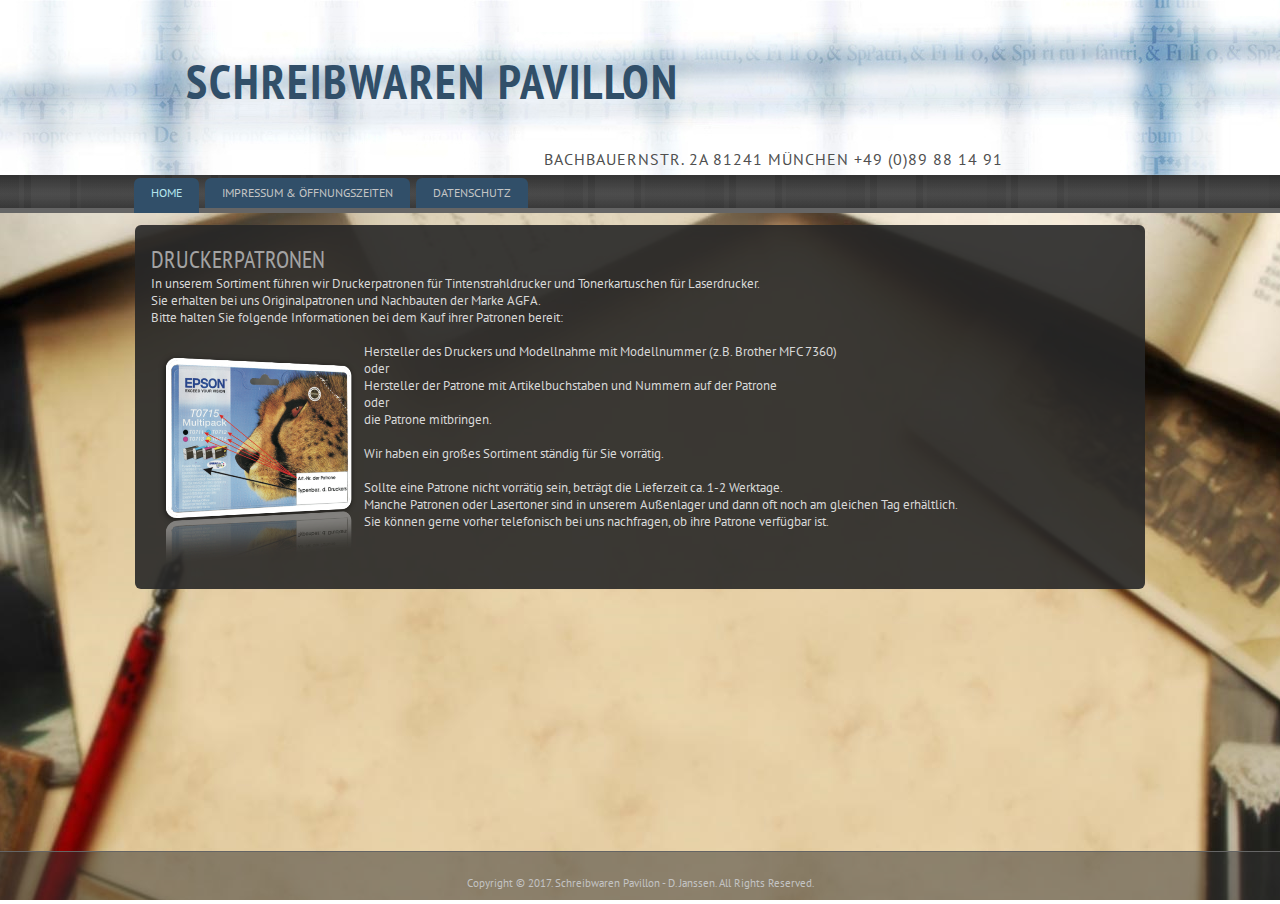
<file: druckerpatronen.html>
<!DOCTYPE html>
<html dir="ltr" lang="de-de">
  <head>
    <!--     <base href="http://www.schreibwaren-pavillon.de/cms/" / -->
    <meta http-equiv="content-type" content="text/html; charset=utf-8" />
    <meta name="author" content="Uwe Janssen" />
    <!-- meta name="generator" content="Joomla! - Open Source Content Management" / -->
    <title>Druckerpatronen</title>
    <link rel="stylesheet" href="lib/css/rokbox.css" type="text/css" />
    <script src="lib/js/mootools-core.js" type="text/javascript"></script>
    <script src="lib/js/core.js" type="text/javascript"></script>
    <script src="lib/js/caption.js" type="text/javascript"></script>
    <script src="lib/js/mootools-more.js" type="text/javascript"></script>
    <link rel="stylesheet" href="lib/css/system.css" />
    <link rel="stylesheet" href="lib/css/general.css" />
    <!-- Created by Artisteer v4.0.0.58475 -->
    <meta name="viewport" content="initial-scale = 1.0, maximum-scale = 1.0, user-scalable = no, width = device-width">
    <!--[if lt IE 9]><script src="http://html5shiv.googlecode.com/svn/trunk/html5.js"></script><![endif]-->
    <link rel="stylesheet" href="lib/css/template.css" media="screen">
    <!--[if lte IE 7]>
    <link rel="stylesheet" href="/cms/templates/pavillon_final2/css/template.ie7.css" media="screen" />
    <![endif]-->
    <link rel="stylesheet" href="lib/css/template.responsive.css" media="all">
    <link rel="stylesheet" type="text/css" href="http://fonts.googleapis.com/css?family=PT+Sans+Narrow%7CPT+Sans&subset=latin">
    <script>if ('undefined' != typeof jQuery) document._artxJQueryBackup = jQuery;</script>
    <script src="lib/js/jquery.js"></script>
    <script>jQuery.noConflict();</script>
    <script src="lib/js/script.js"></script>
    <script>if (document._artxJQueryBackup) jQuery = document._artxJQueryBackup;</script>
    <script src="lib/js/script.responsive.js"></script>
  </head>
  <body>
    <div id="art-main">
      <header class="art-header clearfix">
        <div class="art-shapes">
          <h1 class="art-headline" data-left="11.24%">
            <a href="index.html">Schreibwaren Pavillon</a>
          </h1>
          <h2 class="art-slogan" data-left="73.8%">Bachbauernstr. 2a 81241 M&uuml;nchen +49 (0)89 88 14 91</h2>
        </div>
      </header>
      <nav class="art-nav clearfix">
        <div class="art-nav-inner">
          <ul class="art-hmenu">
            <li class="item-119 active deeper parent">
              <a class=" active" href="index.html">Home</a>
              <ul>
                <li class="item-121 active deeper parent">
                  <a class=" active" href="produkte.html">Produkte</a>
                  <ul>
                    <li class="item-123 current active"><a class=" active" href="druckerpatronen.html">Druckerpatronen</a></li>
                  </ul>
                </li>
                <li class="item-125"><a href="produktliste.html">Produktliste</a></li>
                <li class="item-127"><a href="produktvideos.html">Produktvideos</a></li>
                <li class="item-160"><a href="galerie.html">Galerie</a></li>
                <li class="item-161"><a href="anfahrt.html">Anfahrt</a></li>
              </ul>
            </li>
            <li class="item-129"><a href="impress_oeffn.html">Impressum &amp; &Ouml;ffnungszeiten</a></li>
            <li class="item-133"><a href="DSE.html">Datenschutz</a></li>
          </ul>
        </div>
      </nav>
      <div class="art-sheet clearfix">
        <div class="art-layout-wrapper clearfix">
          <div class="art-content-layout">
            <div class="art-content-layout-row">
              <div class="art-layout-cell art-content clearfix">
                <article class="art-post art-messages">
                  <div class="art-postcontent clearfix">
                    <div id="system-message-container"></div>
                  </div>
                </article>
                <div class="item-page">
                  <article class="art-post">
                    <h2 class="art-postheader">Druckerpatronen</h2>
                    <div class="art-postcontent clearfix">
                      <div class="art-article">
                        In unserem Sortiment f&uuml;hren wir Druckerpatronen f&uuml;r Tintenstrahldrucker und Tonerkartuschen f&uuml;r Laserdrucker.<br>
                        Sie erhalten bei uns Originalpatronen und Nachbauten der Marke AGFA.<br>
                        Bitte halten Sie folgende Informationen bei dem Kauf ihrer Patronen bereit:<br>
                        <br>
                        <img width="199" height="216" alt="" class="art-lightbox" src="images/Epson_Nummern_Beispiel.png" style="float: left;">Hersteller des Druckers und Modellnahme mit Modellnummer (z.B. Brother MFC 7360)<br>
                        oder<br>
                        Hersteller der Patrone mit Artikelbuchstaben und Nummern auf der Patrone<br>
                        oder<br>
                        die Patrone mitbringen.<br>
                        <br>
                        Wir haben ein gro&szlig;es Sortiment st&auml;ndig f&uuml;r Sie vorr&auml;tig.<br>
                        <br>
                        Sollte eine Patrone nicht vorr&auml;tig sein, betr&auml;gt die Lieferzeit ca. 1-2 Werktage.<br>
                        Manche Patronen oder Lasertoner sind in unserem Au&szlig;enlager und dann oft noch am gleichen Tag erh&auml;ltlich.<br>
                        Sie k&ouml;nnen gerne vorher telefonisch bei uns nachfragen, ob ihre Patrone verf&uuml;gbar ist.
                      </div>
                    </div>
                  </article>
                </div>
              </div>
            </div>
          </div>
        </div>
      </div>
      <footer class="art-footer clearfix">
        <!-- begin nostyle -->
        <div class="art-nostyle">
          <!-- begin nostyle content -->
          <div class="custom"  >
            <div class="art-footer-inner">
              <div style="position:relative;padding-left:10px;padding-right:10px">
                <p><br></p>
                <p>Copyright &copy; 2017. Schreibwaren Pavillon - D. Janssen. All Rights Reserved.</p>
              </div>
            </div>
          </div>
          <!-- end nostyle content -->
        </div>
        <!-- end nostyle -->
      </footer>
    </div>
  </body>
</html>
</file>
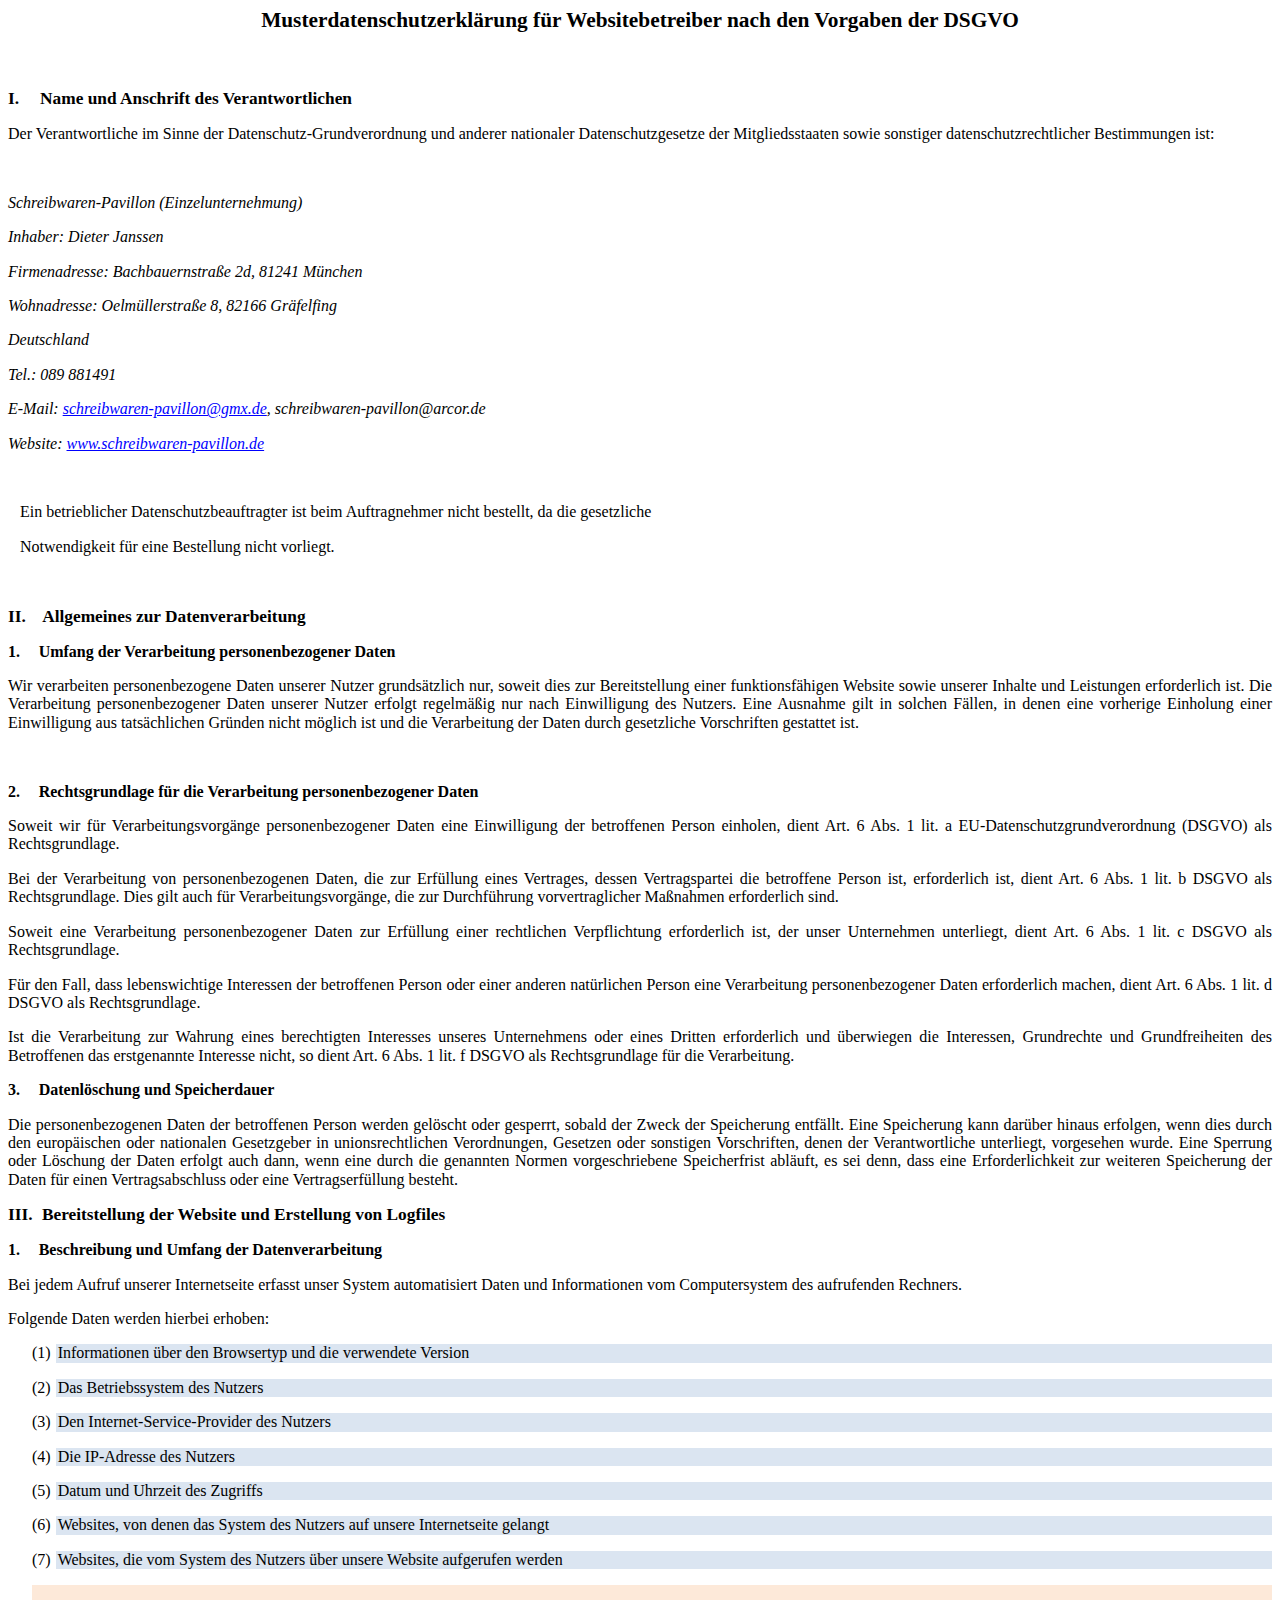
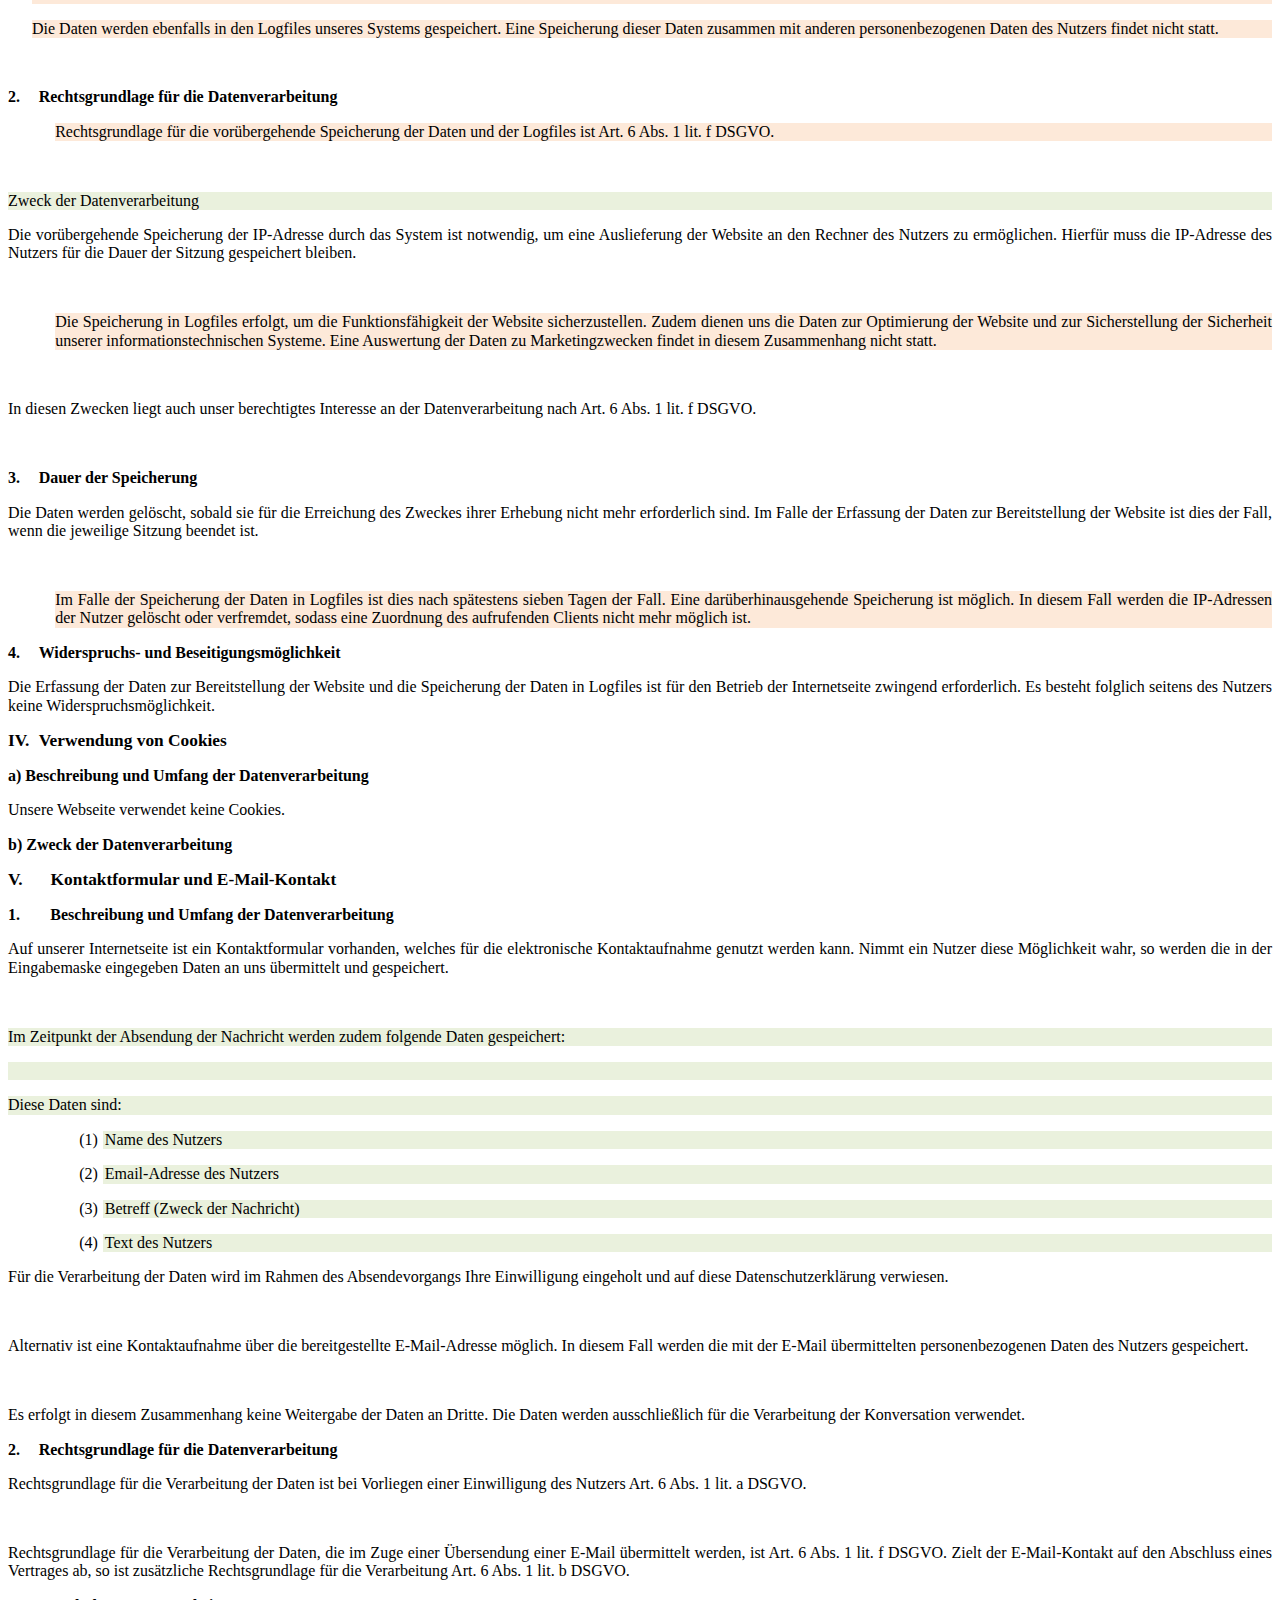
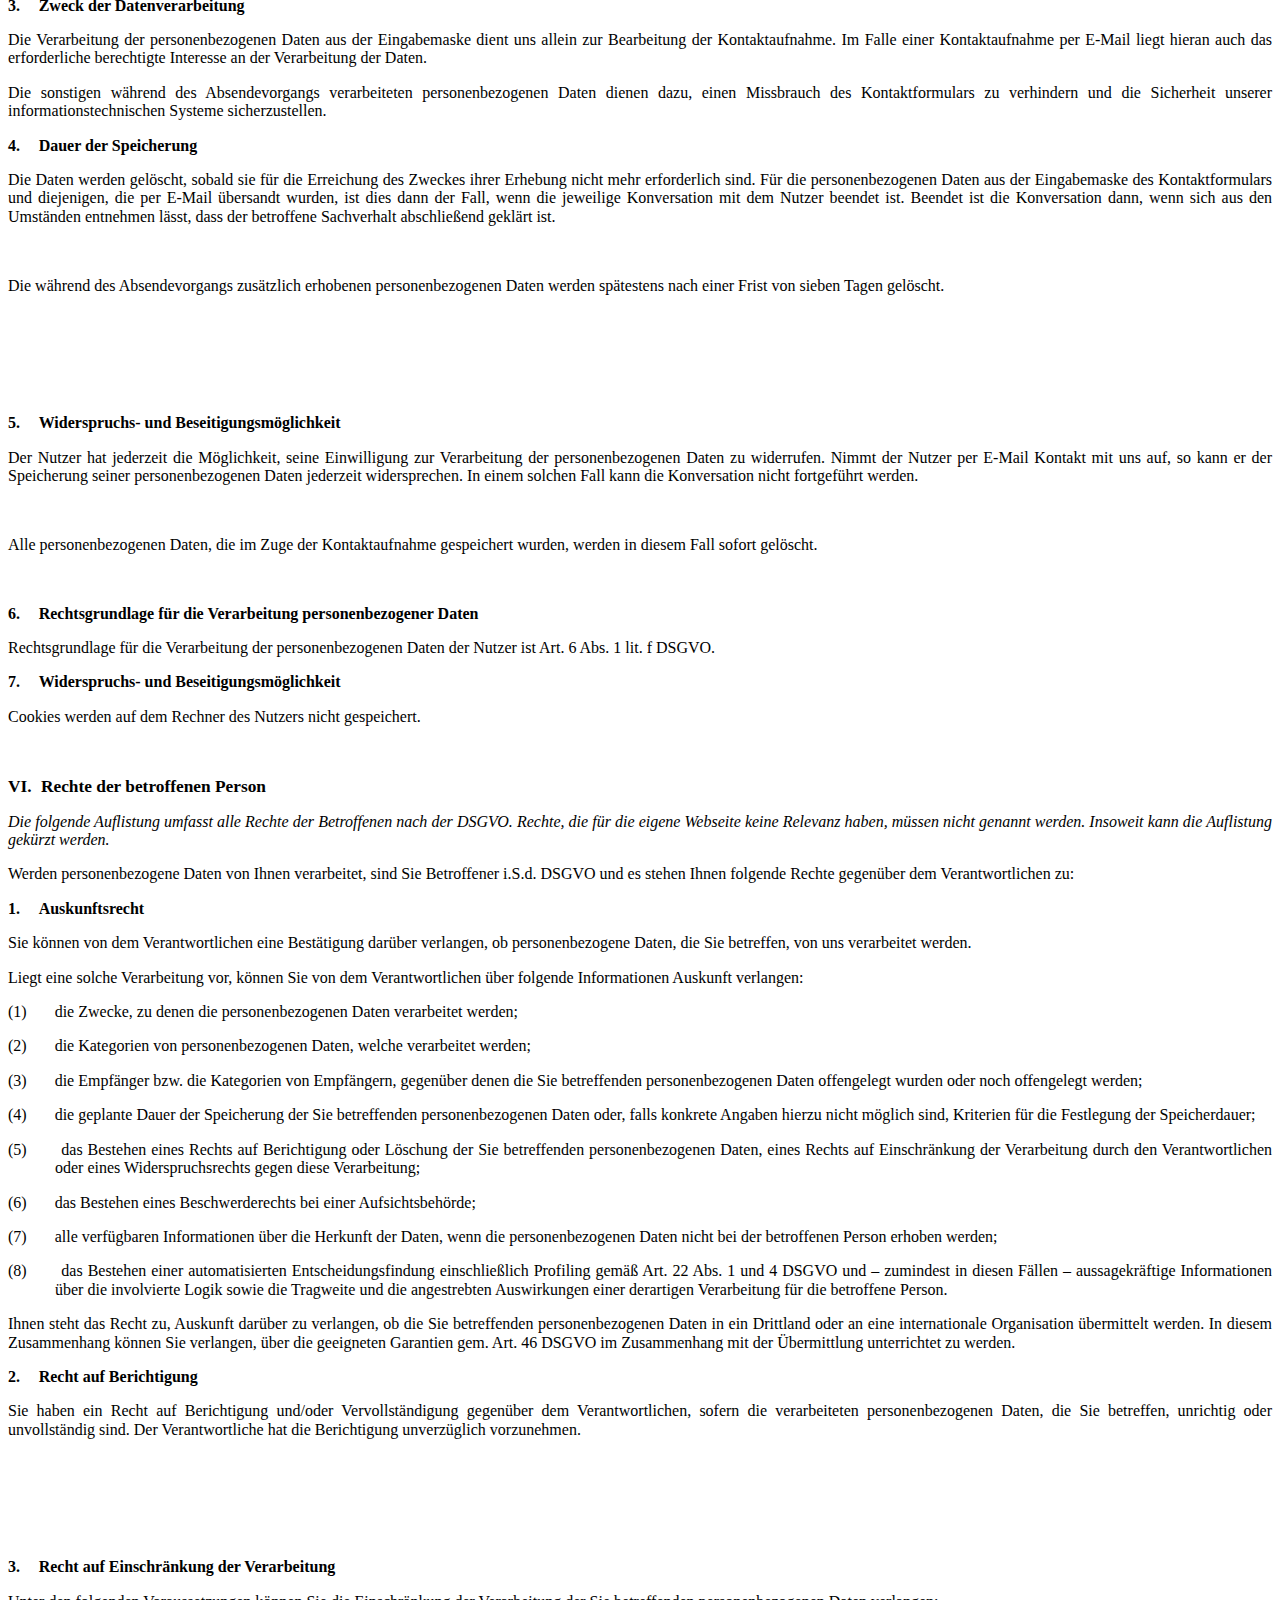
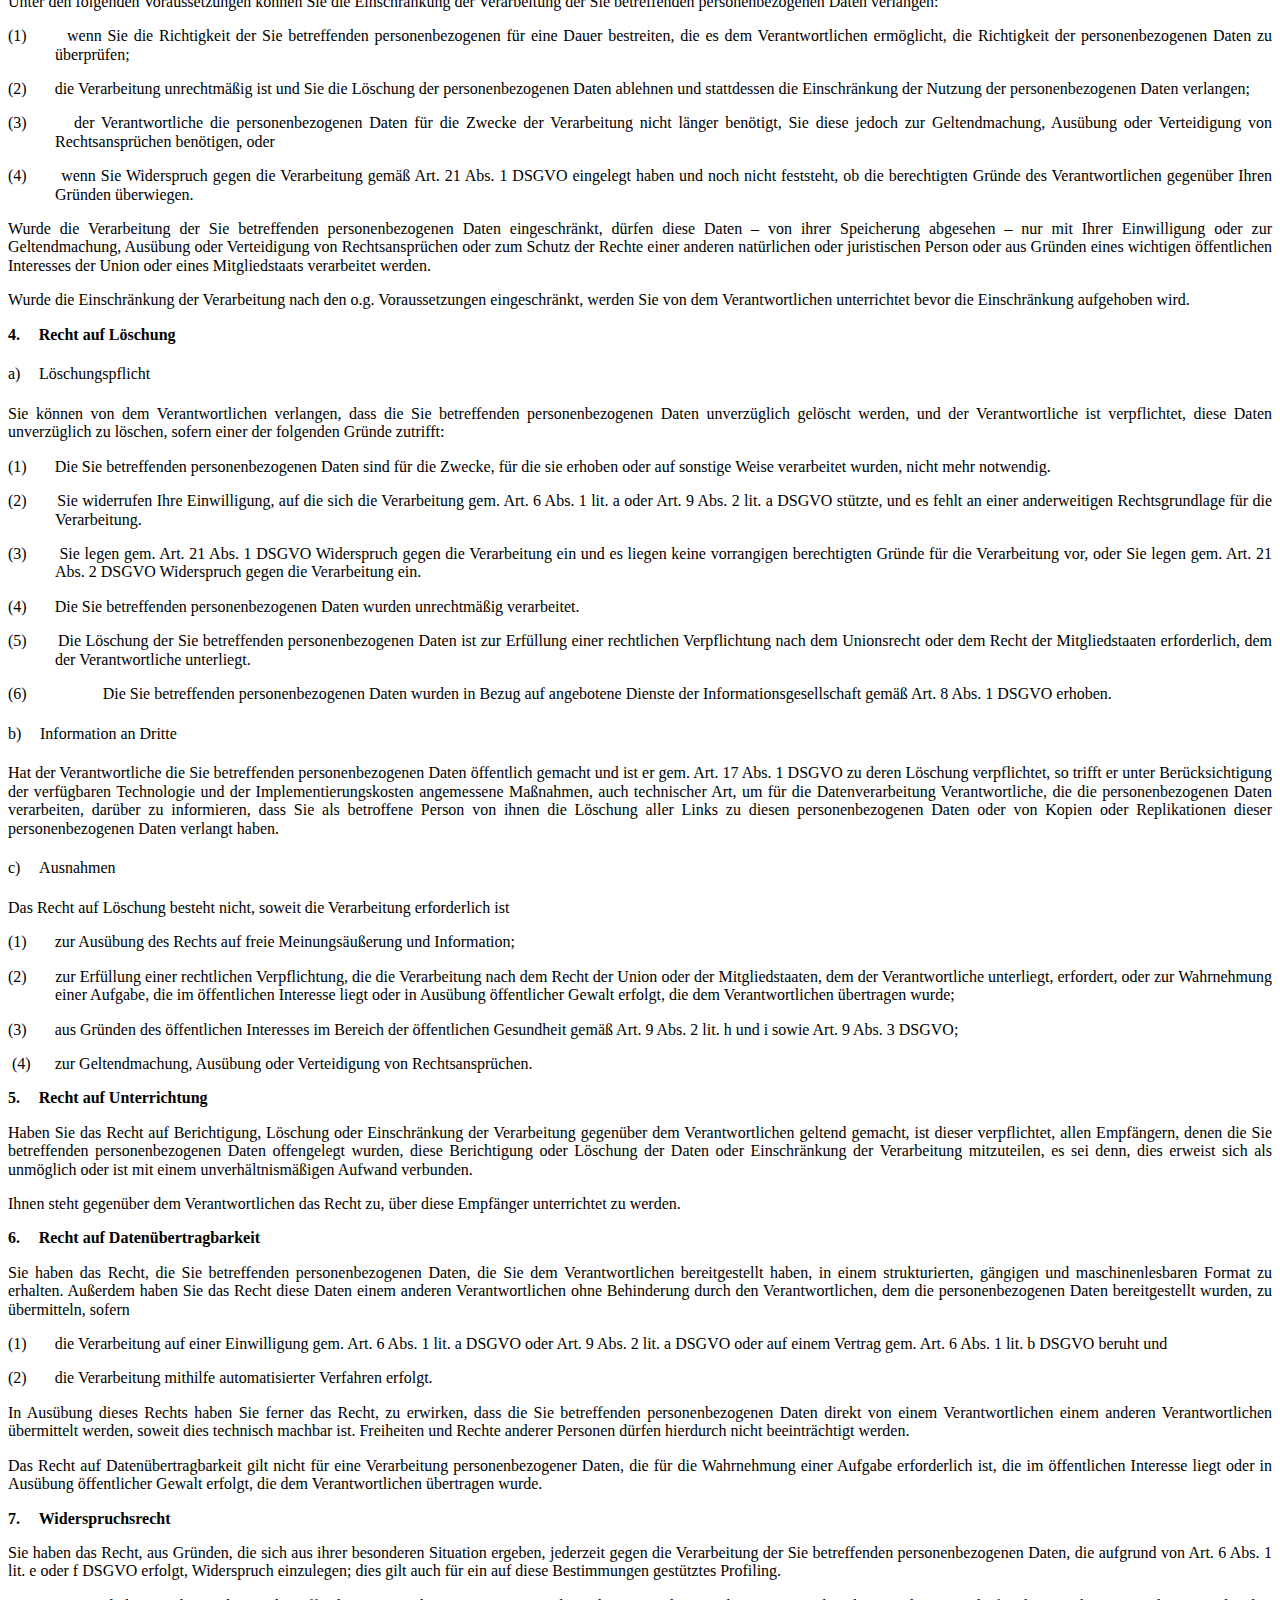
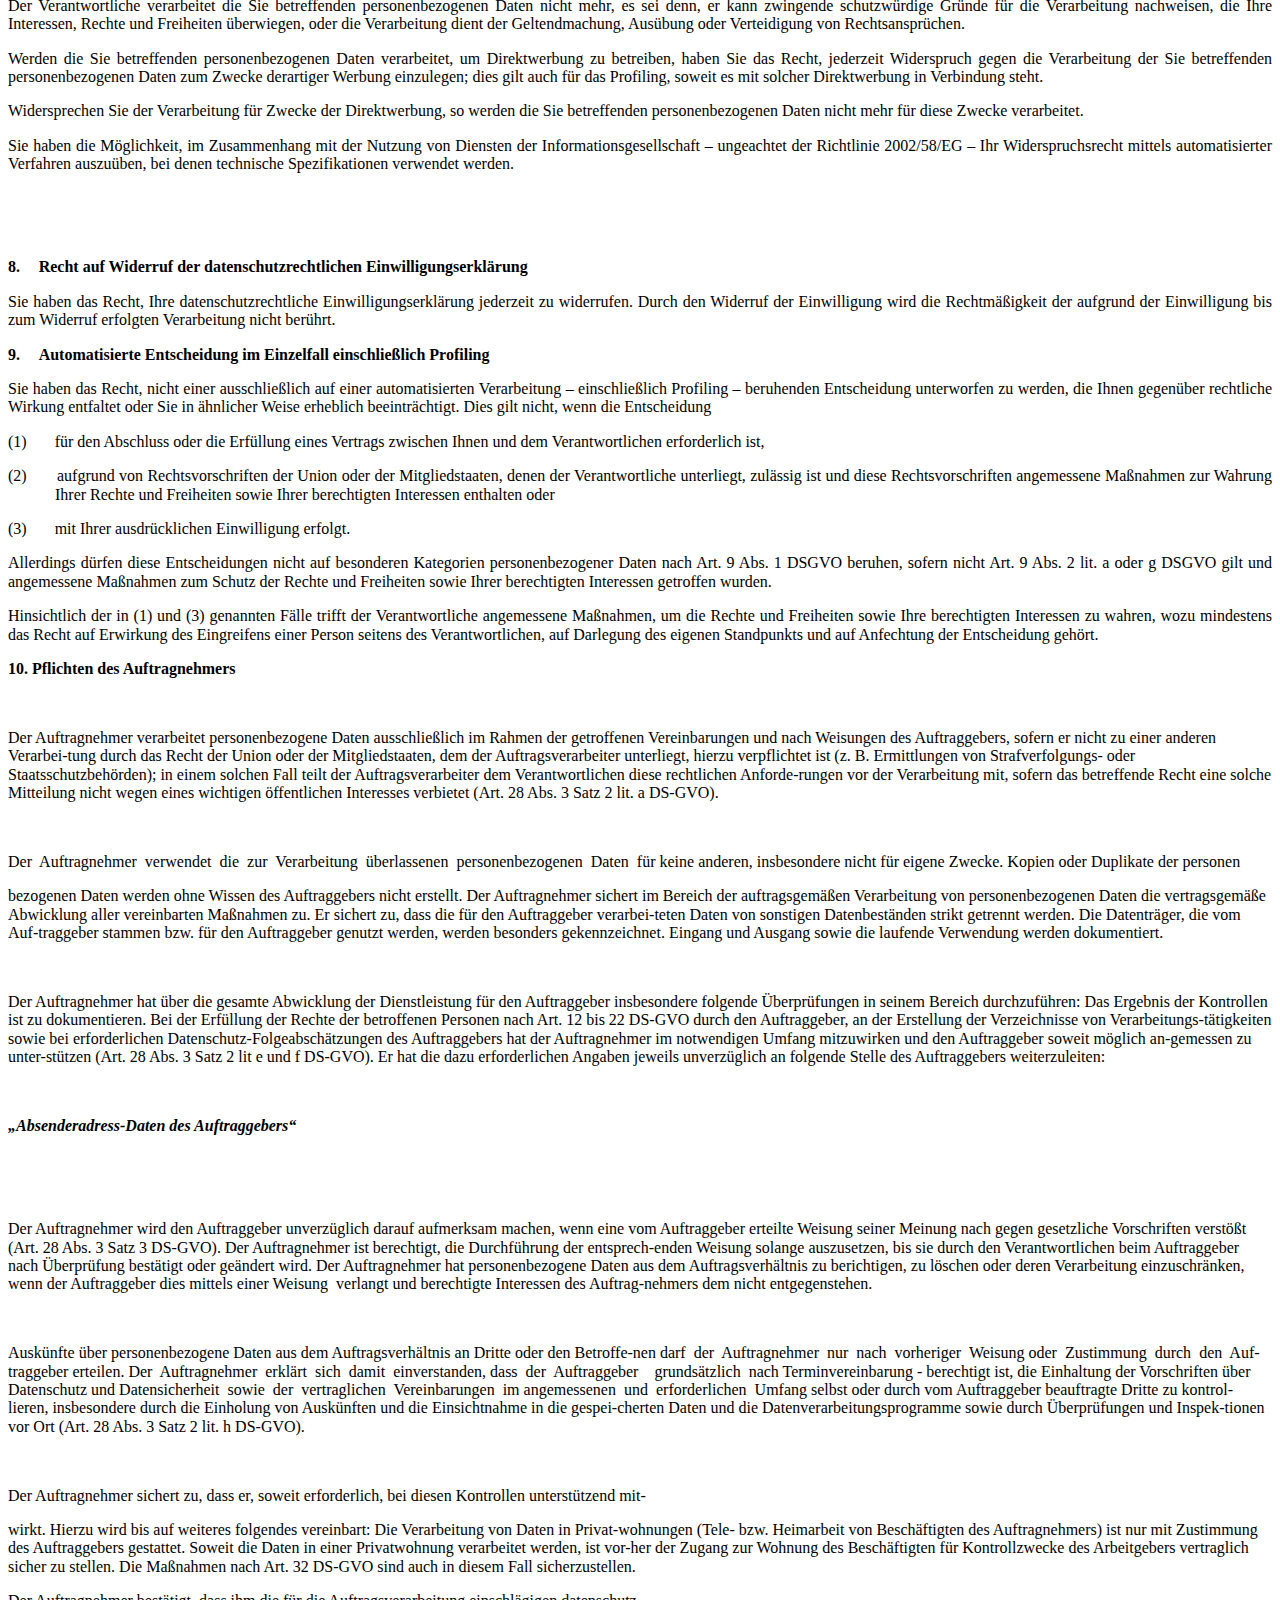
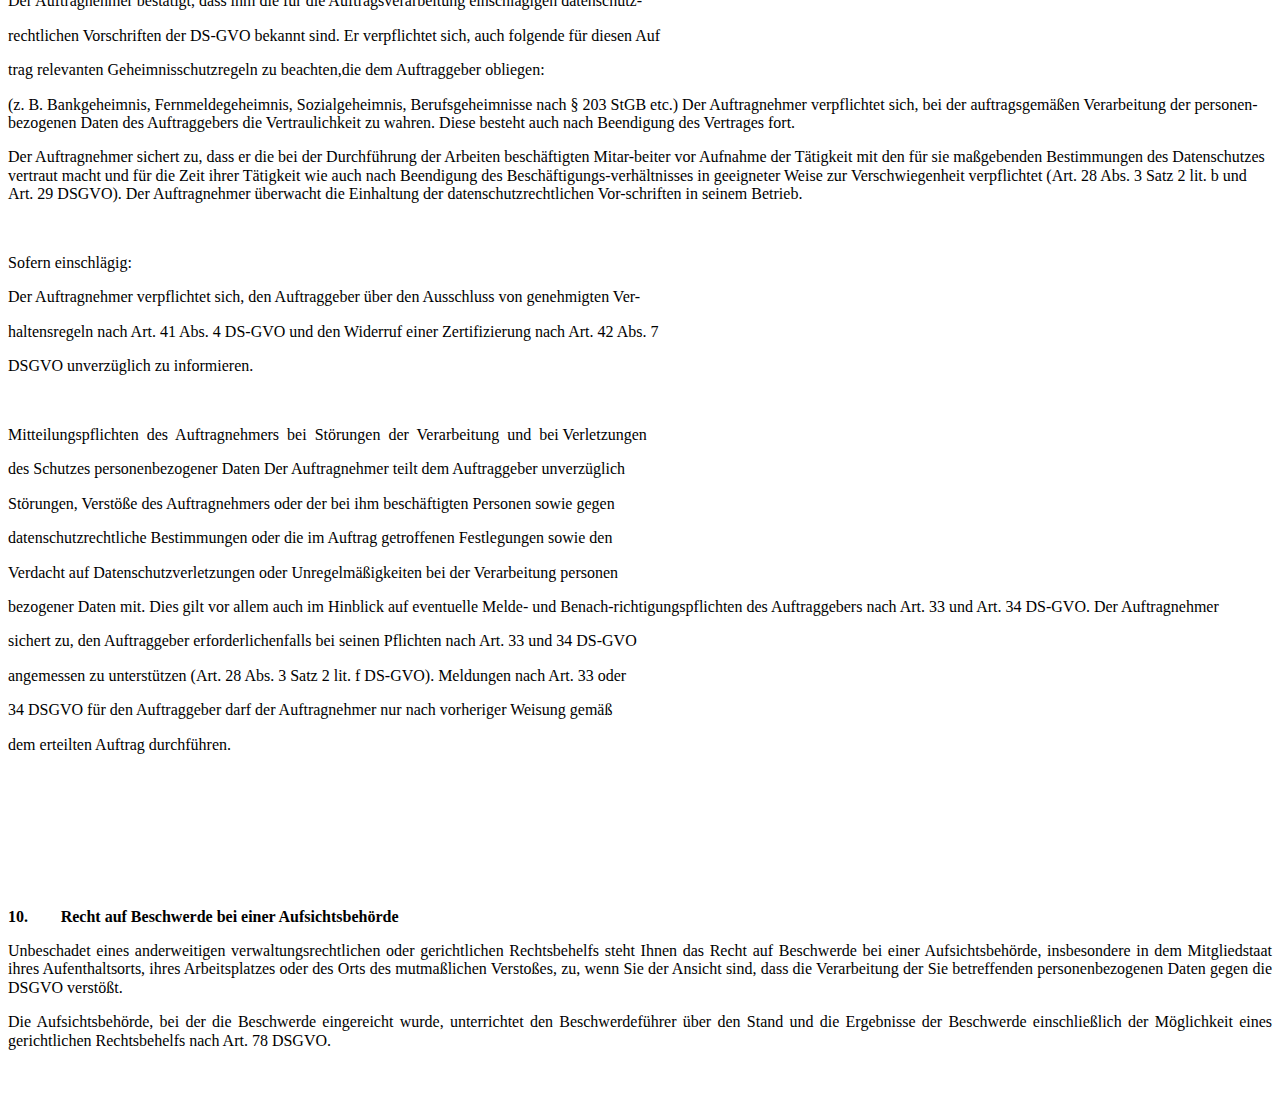
<file: DSE.html>
<html xmlns:v="urn:schemas-microsoft-com:vml"
xmlns:o="urn:schemas-microsoft-com:office:office"
xmlns:w="urn:schemas-microsoft-com:office:word"
xmlns:m="http://schemas.microsoft.com/office/2004/12/omml"
xmlns="http://www.w3.org/TR/REC-html40">

<head>
<meta http-equiv=Content-Type content="text/html; charset=windows-1252">
<meta name=ProgId content=Word.Document>
<meta name=Generator content="Microsoft Word 14">
<meta name=Originator content="Microsoft Word 14">
<link rel=File-List
href="Datenschutzerk�rung%20von%20Dieter%20Janssen-Dateien/filelist.xml">
<!--[if gte mso 9]><xml>
 <o:DocumentProperties>
  <o:Author>Johannes Baur</o:Author>
  <o:Template>Normal</o:Template>
  <o:LastAuthor>uwe</o:LastAuthor>
  <o:Revision>2</o:Revision>
  <o:LastPrinted>2018-05-17T15:56:00Z</o:LastPrinted>
  <o:Created>2018-05-19T17:44:00Z</o:Created>
  <o:LastSaved>2018-05-19T17:44:00Z</o:LastSaved>
  <o:Pages>3</o:Pages>
  <o:Words>3909</o:Words>
  <o:Characters>24631</o:Characters>
  <o:Company>Rechtswissenschaftliche Fakult�t / IVV FB03</o:Company>
  <o:Lines>205</o:Lines>
  <o:Paragraphs>56</o:Paragraphs>
  <o:CharactersWithSpaces>28484</o:CharactersWithSpaces>
  <o:Version>14.00</o:Version>
 </o:DocumentProperties>
 <o:OfficeDocumentSettings>
  <o:AllowPNG/>
 </o:OfficeDocumentSettings>
</xml><![endif]-->
<link rel=dataStoreItem
href="Datenschutzerk�rung%20von%20Dieter%20Janssen-Dateien/item0001.xml"
target="Datenschutzerk�rung%20von%20Dieter%20Janssen-Dateien/props002.xml">
<link rel=themeData
href="Datenschutzerk�rung%20von%20Dieter%20Janssen-Dateien/themedata.thmx">
<link rel=colorSchemeMapping
href="Datenschutzerk�rung%20von%20Dieter%20Janssen-Dateien/colorschememapping.xml">
<!--[if gte mso 9]><xml>
 <w:WordDocument>
  <w:ActiveWritingStyle Lang="DE" VendorID="64" DLLVersion="6" NLCheck="1">1</w:ActiveWritingStyle>
  <w:ActiveWritingStyle Lang="EN-US" VendorID="64" DLLVersion="6" NLCheck="1">1</w:ActiveWritingStyle>
  <w:ActiveWritingStyle Lang="DE" VendorID="64" DLLVersion="0" NLCheck="1">0</w:ActiveWritingStyle>
  <w:ActiveWritingStyle Lang="DE" VendorID="64" DLLVersion="131078" NLCheck="1">0</w:ActiveWritingStyle>
  <w:ActiveWritingStyle Lang="EN-US" VendorID="64" DLLVersion="131078"
   NLCheck="1">1</w:ActiveWritingStyle>
  <w:TrackMoves>false</w:TrackMoves>
  <w:TrackFormatting/>
  <w:HyphenationZone>21</w:HyphenationZone>
  <w:PunctuationKerning/>
  <w:ValidateAgainstSchemas/>
  <w:SaveIfXMLInvalid>false</w:SaveIfXMLInvalid>
  <w:IgnoreMixedContent>false</w:IgnoreMixedContent>
  <w:AlwaysShowPlaceholderText>false</w:AlwaysShowPlaceholderText>
  <w:DoNotPromoteQF/>
  <w:LidThemeOther>DE</w:LidThemeOther>
  <w:LidThemeAsian>X-NONE</w:LidThemeAsian>
  <w:LidThemeComplexScript>X-NONE</w:LidThemeComplexScript>
  <w:Compatibility>
   <w:BreakWrappedTables/>
   <w:SnapToGridInCell/>
   <w:WrapTextWithPunct/>
   <w:UseAsianBreakRules/>
   <w:DontGrowAutofit/>
   <w:SplitPgBreakAndParaMark/>
  </w:Compatibility>
  <w:DocumentVariables>
   <w:dgnword-docGUID>{297747B8-865A-4205-8411-2FFE645DF40F}</w:dgnword-docGUID>
   <w:dgnword-eventsink>295560728</w:dgnword-eventsink>
  </w:DocumentVariables>
  <m:mathPr>
   <m:mathFont m:val="Cambria Math"/>
   <m:brkBin m:val="before"/>
   <m:brkBinSub m:val="&#45;-"/>
   <m:smallFrac m:val="off"/>
   <m:dispDef/>
   <m:lMargin m:val="0"/>
   <m:rMargin m:val="0"/>
   <m:defJc m:val="centerGroup"/>
   <m:wrapIndent m:val="1440"/>
   <m:intLim m:val="subSup"/>
   <m:naryLim m:val="undOvr"/>
  </m:mathPr></w:WordDocument>
</xml><![endif]--><!--[if gte mso 9]><xml>
 <w:LatentStyles DefLockedState="false" DefUnhideWhenUsed="true"
  DefSemiHidden="true" DefQFormat="false" DefPriority="99"
  LatentStyleCount="267">
  <w:LsdException Locked="false" Priority="0" SemiHidden="false"
   UnhideWhenUsed="false" QFormat="true" Name="Normal"/>
  <w:LsdException Locked="false" Priority="9" SemiHidden="false"
   UnhideWhenUsed="false" QFormat="true" Name="heading 1"/>
  <w:LsdException Locked="false" Priority="9" QFormat="true" Name="heading 2"/>
  <w:LsdException Locked="false" Priority="9" QFormat="true" Name="heading 3"/>
  <w:LsdException Locked="false" Priority="9" QFormat="true" Name="heading 4"/>
  <w:LsdException Locked="false" Priority="9" QFormat="true" Name="heading 5"/>
  <w:LsdException Locked="false" Priority="9" QFormat="true" Name="heading 6"/>
  <w:LsdException Locked="false" Priority="9" QFormat="true" Name="heading 7"/>
  <w:LsdException Locked="false" Priority="9" QFormat="true" Name="heading 8"/>
  <w:LsdException Locked="false" Priority="9" QFormat="true" Name="heading 9"/>
  <w:LsdException Locked="false" Priority="39" Name="toc 1"/>
  <w:LsdException Locked="false" Priority="39" Name="toc 2"/>
  <w:LsdException Locked="false" Priority="39" Name="toc 3"/>
  <w:LsdException Locked="false" Priority="39" Name="toc 4"/>
  <w:LsdException Locked="false" Priority="39" Name="toc 5"/>
  <w:LsdException Locked="false" Priority="39" Name="toc 6"/>
  <w:LsdException Locked="false" Priority="39" Name="toc 7"/>
  <w:LsdException Locked="false" Priority="39" Name="toc 8"/>
  <w:LsdException Locked="false" Priority="39" Name="toc 9"/>
  <w:LsdException Locked="false" Priority="35" QFormat="true" Name="caption"/>
  <w:LsdException Locked="false" Priority="10" SemiHidden="false"
   UnhideWhenUsed="false" QFormat="true" Name="Title"/>
  <w:LsdException Locked="false" Priority="1" Name="Default Paragraph Font"/>
  <w:LsdException Locked="false" Priority="11" SemiHidden="false"
   UnhideWhenUsed="false" QFormat="true" Name="Subtitle"/>
  <w:LsdException Locked="false" Priority="22" SemiHidden="false"
   UnhideWhenUsed="false" QFormat="true" Name="Strong"/>
  <w:LsdException Locked="false" Priority="20" SemiHidden="false"
   UnhideWhenUsed="false" QFormat="true" Name="Emphasis"/>
  <w:LsdException Locked="false" Priority="59" SemiHidden="false"
   UnhideWhenUsed="false" Name="Table Grid"/>
  <w:LsdException Locked="false" UnhideWhenUsed="false" Name="Placeholder Text"/>
  <w:LsdException Locked="false" Priority="1" SemiHidden="false"
   UnhideWhenUsed="false" QFormat="true" Name="No Spacing"/>
  <w:LsdException Locked="false" Priority="60" SemiHidden="false"
   UnhideWhenUsed="false" Name="Light Shading"/>
  <w:LsdException Locked="false" Priority="61" SemiHidden="false"
   UnhideWhenUsed="false" Name="Light List"/>
  <w:LsdException Locked="false" Priority="62" SemiHidden="false"
   UnhideWhenUsed="false" Name="Light Grid"/>
  <w:LsdException Locked="false" Priority="63" SemiHidden="false"
   UnhideWhenUsed="false" Name="Medium Shading 1"/>
  <w:LsdException Locked="false" Priority="64" SemiHidden="false"
   UnhideWhenUsed="false" Name="Medium Shading 2"/>
  <w:LsdException Locked="false" Priority="65" SemiHidden="false"
   UnhideWhenUsed="false" Name="Medium List 1"/>
  <w:LsdException Locked="false" Priority="66" SemiHidden="false"
   UnhideWhenUsed="false" Name="Medium List 2"/>
  <w:LsdException Locked="false" Priority="67" SemiHidden="false"
   UnhideWhenUsed="false" Name="Medium Grid 1"/>
  <w:LsdException Locked="false" Priority="68" SemiHidden="false"
   UnhideWhenUsed="false" Name="Medium Grid 2"/>
  <w:LsdException Locked="false" Priority="69" SemiHidden="false"
   UnhideWhenUsed="false" Name="Medium Grid 3"/>
  <w:LsdException Locked="false" Priority="70" SemiHidden="false"
   UnhideWhenUsed="false" Name="Dark List"/>
  <w:LsdException Locked="false" Priority="71" SemiHidden="false"
   UnhideWhenUsed="false" Name="Colorful Shading"/>
  <w:LsdException Locked="false" Priority="72" SemiHidden="false"
   UnhideWhenUsed="false" Name="Colorful List"/>
  <w:LsdException Locked="false" Priority="73" SemiHidden="false"
   UnhideWhenUsed="false" Name="Colorful Grid"/>
  <w:LsdException Locked="false" Priority="60" SemiHidden="false"
   UnhideWhenUsed="false" Name="Light Shading Accent 1"/>
  <w:LsdException Locked="false" Priority="61" SemiHidden="false"
   UnhideWhenUsed="false" Name="Light List Accent 1"/>
  <w:LsdException Locked="false" Priority="62" SemiHidden="false"
   UnhideWhenUsed="false" Name="Light Grid Accent 1"/>
  <w:LsdException Locked="false" Priority="63" SemiHidden="false"
   UnhideWhenUsed="false" Name="Medium Shading 1 Accent 1"/>
  <w:LsdException Locked="false" Priority="64" SemiHidden="false"
   UnhideWhenUsed="false" Name="Medium Shading 2 Accent 1"/>
  <w:LsdException Locked="false" Priority="65" SemiHidden="false"
   UnhideWhenUsed="false" Name="Medium List 1 Accent 1"/>
  <w:LsdException Locked="false" UnhideWhenUsed="false" Name="Revision"/>
  <w:LsdException Locked="false" Priority="34" SemiHidden="false"
   UnhideWhenUsed="false" QFormat="true" Name="List Paragraph"/>
  <w:LsdException Locked="false" Priority="29" SemiHidden="false"
   UnhideWhenUsed="false" QFormat="true" Name="Quote"/>
  <w:LsdException Locked="false" Priority="30" SemiHidden="false"
   UnhideWhenUsed="false" QFormat="true" Name="Intense Quote"/>
  <w:LsdException Locked="false" Priority="66" SemiHidden="false"
   UnhideWhenUsed="false" Name="Medium List 2 Accent 1"/>
  <w:LsdException Locked="false" Priority="67" SemiHidden="false"
   UnhideWhenUsed="false" Name="Medium Grid 1 Accent 1"/>
  <w:LsdException Locked="false" Priority="68" SemiHidden="false"
   UnhideWhenUsed="false" Name="Medium Grid 2 Accent 1"/>
  <w:LsdException Locked="false" Priority="69" SemiHidden="false"
   UnhideWhenUsed="false" Name="Medium Grid 3 Accent 1"/>
  <w:LsdException Locked="false" Priority="70" SemiHidden="false"
   UnhideWhenUsed="false" Name="Dark List Accent 1"/>
  <w:LsdException Locked="false" Priority="71" SemiHidden="false"
   UnhideWhenUsed="false" Name="Colorful Shading Accent 1"/>
  <w:LsdException Locked="false" Priority="72" SemiHidden="false"
   UnhideWhenUsed="false" Name="Colorful List Accent 1"/>
  <w:LsdException Locked="false" Priority="73" SemiHidden="false"
   UnhideWhenUsed="false" Name="Colorful Grid Accent 1"/>
  <w:LsdException Locked="false" Priority="60" SemiHidden="false"
   UnhideWhenUsed="false" Name="Light Shading Accent 2"/>
  <w:LsdException Locked="false" Priority="61" SemiHidden="false"
   UnhideWhenUsed="false" Name="Light List Accent 2"/>
  <w:LsdException Locked="false" Priority="62" SemiHidden="false"
   UnhideWhenUsed="false" Name="Light Grid Accent 2"/>
  <w:LsdException Locked="false" Priority="63" SemiHidden="false"
   UnhideWhenUsed="false" Name="Medium Shading 1 Accent 2"/>
  <w:LsdException Locked="false" Priority="64" SemiHidden="false"
   UnhideWhenUsed="false" Name="Medium Shading 2 Accent 2"/>
  <w:LsdException Locked="false" Priority="65" SemiHidden="false"
   UnhideWhenUsed="false" Name="Medium List 1 Accent 2"/>
  <w:LsdException Locked="false" Priority="66" SemiHidden="false"
   UnhideWhenUsed="false" Name="Medium List 2 Accent 2"/>
  <w:LsdException Locked="false" Priority="67" SemiHidden="false"
   UnhideWhenUsed="false" Name="Medium Grid 1 Accent 2"/>
  <w:LsdException Locked="false" Priority="68" SemiHidden="false"
   UnhideWhenUsed="false" Name="Medium Grid 2 Accent 2"/>
  <w:LsdException Locked="false" Priority="69" SemiHidden="false"
   UnhideWhenUsed="false" Name="Medium Grid 3 Accent 2"/>
  <w:LsdException Locked="false" Priority="70" SemiHidden="false"
   UnhideWhenUsed="false" Name="Dark List Accent 2"/>
  <w:LsdException Locked="false" Priority="71" SemiHidden="false"
   UnhideWhenUsed="false" Name="Colorful Shading Accent 2"/>
  <w:LsdException Locked="false" Priority="72" SemiHidden="false"
   UnhideWhenUsed="false" Name="Colorful List Accent 2"/>
  <w:LsdException Locked="false" Priority="73" SemiHidden="false"
   UnhideWhenUsed="false" Name="Colorful Grid Accent 2"/>
  <w:LsdException Locked="false" Priority="60" SemiHidden="false"
   UnhideWhenUsed="false" Name="Light Shading Accent 3"/>
  <w:LsdException Locked="false" Priority="61" SemiHidden="false"
   UnhideWhenUsed="false" Name="Light List Accent 3"/>
  <w:LsdException Locked="false" Priority="62" SemiHidden="false"
   UnhideWhenUsed="false" Name="Light Grid Accent 3"/>
  <w:LsdException Locked="false" Priority="63" SemiHidden="false"
   UnhideWhenUsed="false" Name="Medium Shading 1 Accent 3"/>
  <w:LsdException Locked="false" Priority="64" SemiHidden="false"
   UnhideWhenUsed="false" Name="Medium Shading 2 Accent 3"/>
  <w:LsdException Locked="false" Priority="65" SemiHidden="false"
   UnhideWhenUsed="false" Name="Medium List 1 Accent 3"/>
  <w:LsdException Locked="false" Priority="66" SemiHidden="false"
   UnhideWhenUsed="false" Name="Medium List 2 Accent 3"/>
  <w:LsdException Locked="false" Priority="67" SemiHidden="false"
   UnhideWhenUsed="false" Name="Medium Grid 1 Accent 3"/>
  <w:LsdException Locked="false" Priority="68" SemiHidden="false"
   UnhideWhenUsed="false" Name="Medium Grid 2 Accent 3"/>
  <w:LsdException Locked="false" Priority="69" SemiHidden="false"
   UnhideWhenUsed="false" Name="Medium Grid 3 Accent 3"/>
  <w:LsdException Locked="false" Priority="70" SemiHidden="false"
   UnhideWhenUsed="false" Name="Dark List Accent 3"/>
  <w:LsdException Locked="false" Priority="71" SemiHidden="false"
   UnhideWhenUsed="false" Name="Colorful Shading Accent 3"/>
  <w:LsdException Locked="false" Priority="72" SemiHidden="false"
   UnhideWhenUsed="false" Name="Colorful List Accent 3"/>
  <w:LsdException Locked="false" Priority="73" SemiHidden="false"
   UnhideWhenUsed="false" Name="Colorful Grid Accent 3"/>
  <w:LsdException Locked="false" Priority="60" SemiHidden="false"
   UnhideWhenUsed="false" Name="Light Shading Accent 4"/>
  <w:LsdException Locked="false" Priority="61" SemiHidden="false"
   UnhideWhenUsed="false" Name="Light List Accent 4"/>
  <w:LsdException Locked="false" Priority="62" SemiHidden="false"
   UnhideWhenUsed="false" Name="Light Grid Accent 4"/>
  <w:LsdException Locked="false" Priority="63" SemiHidden="false"
   UnhideWhenUsed="false" Name="Medium Shading 1 Accent 4"/>
  <w:LsdException Locked="false" Priority="64" SemiHidden="false"
   UnhideWhenUsed="false" Name="Medium Shading 2 Accent 4"/>
  <w:LsdException Locked="false" Priority="65" SemiHidden="false"
   UnhideWhenUsed="false" Name="Medium List 1 Accent 4"/>
  <w:LsdException Locked="false" Priority="66" SemiHidden="false"
   UnhideWhenUsed="false" Name="Medium List 2 Accent 4"/>
  <w:LsdException Locked="false" Priority="67" SemiHidden="false"
   UnhideWhenUsed="false" Name="Medium Grid 1 Accent 4"/>
  <w:LsdException Locked="false" Priority="68" SemiHidden="false"
   UnhideWhenUsed="false" Name="Medium Grid 2 Accent 4"/>
  <w:LsdException Locked="false" Priority="69" SemiHidden="false"
   UnhideWhenUsed="false" Name="Medium Grid 3 Accent 4"/>
  <w:LsdException Locked="false" Priority="70" SemiHidden="false"
   UnhideWhenUsed="false" Name="Dark List Accent 4"/>
  <w:LsdException Locked="false" Priority="71" SemiHidden="false"
   UnhideWhenUsed="false" Name="Colorful Shading Accent 4"/>
  <w:LsdException Locked="false" Priority="72" SemiHidden="false"
   UnhideWhenUsed="false" Name="Colorful List Accent 4"/>
  <w:LsdException Locked="false" Priority="73" SemiHidden="false"
   UnhideWhenUsed="false" Name="Colorful Grid Accent 4"/>
  <w:LsdException Locked="false" Priority="60" SemiHidden="false"
   UnhideWhenUsed="false" Name="Light Shading Accent 5"/>
  <w:LsdException Locked="false" Priority="61" SemiHidden="false"
   UnhideWhenUsed="false" Name="Light List Accent 5"/>
  <w:LsdException Locked="false" Priority="62" SemiHidden="false"
   UnhideWhenUsed="false" Name="Light Grid Accent 5"/>
  <w:LsdException Locked="false" Priority="63" SemiHidden="false"
   UnhideWhenUsed="false" Name="Medium Shading 1 Accent 5"/>
  <w:LsdException Locked="false" Priority="64" SemiHidden="false"
   UnhideWhenUsed="false" Name="Medium Shading 2 Accent 5"/>
  <w:LsdException Locked="false" Priority="65" SemiHidden="false"
   UnhideWhenUsed="false" Name="Medium List 1 Accent 5"/>
  <w:LsdException Locked="false" Priority="66" SemiHidden="false"
   UnhideWhenUsed="false" Name="Medium List 2 Accent 5"/>
  <w:LsdException Locked="false" Priority="67" SemiHidden="false"
   UnhideWhenUsed="false" Name="Medium Grid 1 Accent 5"/>
  <w:LsdException Locked="false" Priority="68" SemiHidden="false"
   UnhideWhenUsed="false" Name="Medium Grid 2 Accent 5"/>
  <w:LsdException Locked="false" Priority="69" SemiHidden="false"
   UnhideWhenUsed="false" Name="Medium Grid 3 Accent 5"/>
  <w:LsdException Locked="false" Priority="70" SemiHidden="false"
   UnhideWhenUsed="false" Name="Dark List Accent 5"/>
  <w:LsdException Locked="false" Priority="71" SemiHidden="false"
   UnhideWhenUsed="false" Name="Colorful Shading Accent 5"/>
  <w:LsdException Locked="false" Priority="72" SemiHidden="false"
   UnhideWhenUsed="false" Name="Colorful List Accent 5"/>
  <w:LsdException Locked="false" Priority="73" SemiHidden="false"
   UnhideWhenUsed="false" Name="Colorful Grid Accent 5"/>
  <w:LsdException Locked="false" Priority="60" SemiHidden="false"
   UnhideWhenUsed="false" Name="Light Shading Accent 6"/>
  <w:LsdException Locked="false" Priority="61" SemiHidden="false"
   UnhideWhenUsed="false" Name="Light List Accent 6"/>
  <w:LsdException Locked="false" Priority="62" SemiHidden="false"
   UnhideWhenUsed="false" Name="Light Grid Accent 6"/>
  <w:LsdException Locked="false" Priority="63" SemiHidden="false"
   UnhideWhenUsed="false" Name="Medium Shading 1 Accent 6"/>
  <w:LsdException Locked="false" Priority="64" SemiHidden="false"
   UnhideWhenUsed="false" Name="Medium Shading 2 Accent 6"/>
  <w:LsdException Locked="false" Priority="65" SemiHidden="false"
   UnhideWhenUsed="false" Name="Medium List 1 Accent 6"/>
  <w:LsdException Locked="false" Priority="66" SemiHidden="false"
   UnhideWhenUsed="false" Name="Medium List 2 Accent 6"/>
  <w:LsdException Locked="false" Priority="67" SemiHidden="false"
   UnhideWhenUsed="false" Name="Medium Grid 1 Accent 6"/>
  <w:LsdException Locked="false" Priority="68" SemiHidden="false"
   UnhideWhenUsed="false" Name="Medium Grid 2 Accent 6"/>
  <w:LsdException Locked="false" Priority="69" SemiHidden="false"
   UnhideWhenUsed="false" Name="Medium Grid 3 Accent 6"/>
  <w:LsdException Locked="false" Priority="70" SemiHidden="false"
   UnhideWhenUsed="false" Name="Dark List Accent 6"/>
  <w:LsdException Locked="false" Priority="71" SemiHidden="false"
   UnhideWhenUsed="false" Name="Colorful Shading Accent 6"/>
  <w:LsdException Locked="false" Priority="72" SemiHidden="false"
   UnhideWhenUsed="false" Name="Colorful List Accent 6"/>
  <w:LsdException Locked="false" Priority="73" SemiHidden="false"
   UnhideWhenUsed="false" Name="Colorful Grid Accent 6"/>
  <w:LsdException Locked="false" Priority="19" SemiHidden="false"
   UnhideWhenUsed="false" QFormat="true" Name="Subtle Emphasis"/>
  <w:LsdException Locked="false" Priority="21" SemiHidden="false"
   UnhideWhenUsed="false" QFormat="true" Name="Intense Emphasis"/>
  <w:LsdException Locked="false" Priority="31" SemiHidden="false"
   UnhideWhenUsed="false" QFormat="true" Name="Subtle Reference"/>
  <w:LsdException Locked="false" Priority="32" SemiHidden="false"
   UnhideWhenUsed="false" QFormat="true" Name="Intense Reference"/>
  <w:LsdException Locked="false" Priority="33" SemiHidden="false"
   UnhideWhenUsed="false" QFormat="true" Name="Book Title"/>
  <w:LsdException Locked="false" Priority="37" Name="Bibliography"/>
  <w:LsdException Locked="false" Priority="39" QFormat="true" Name="TOC Heading"/>
 </w:LatentStyles>
</xml><![endif]-->
<style>
<!--
 /* Font Definitions */
 @font-face
	{font-family:Wingdings;
	panose-1:5 0 0 0 0 0 0 0 0 0;
	mso-font-charset:2;
	mso-generic-font-family:auto;
	mso-font-pitch:variable;
	mso-font-signature:0 268435456 0 0 -2147483648 0;}
@font-face
	{font-family:Wingdings;
	panose-1:5 0 0 0 0 0 0 0 0 0;
	mso-font-charset:2;
	mso-generic-font-family:auto;
	mso-font-pitch:variable;
	mso-font-signature:0 268435456 0 0 -2147483648 0;}
@font-face
	{font-family:Calibri;
	panose-1:2 15 5 2 2 2 4 3 2 4;
	mso-font-charset:0;
	mso-generic-font-family:swiss;
	mso-font-pitch:variable;
	mso-font-signature:-536870145 1073786111 1 0 415 0;}
@font-face
	{font-family:Tahoma;
	panose-1:2 11 6 4 3 5 4 4 2 4;
	mso-font-charset:0;
	mso-generic-font-family:swiss;
	mso-font-format:other;
	mso-font-pitch:variable;
	mso-font-signature:3 0 0 0 1 0;}
 /* Style Definitions */
 p.MsoNormal, li.MsoNormal, div.MsoNormal
	{mso-style-unhide:no;
	mso-style-qformat:yes;
	mso-style-parent:"";
	mso-margin-top-alt:auto;
	margin-right:0cm;
	mso-margin-bottom-alt:auto;
	margin-left:0cm;
	mso-add-space:auto;
	text-align:justify;
	line-height:115%;
	mso-pagination:widow-orphan;
	mso-outline-level:4;
	font-size:12.0pt;
	font-family:"Calibri","sans-serif";
	mso-ascii-font-family:Calibri;
	mso-ascii-theme-font:minor-latin;
	mso-fareast-font-family:"Times New Roman";
	mso-hansi-font-family:Calibri;
	mso-hansi-theme-font:minor-latin;
	mso-bidi-font-family:"Times New Roman";
	mso-bidi-font-weight:bold;}
p.MsoNormalCxSpFirst, li.MsoNormalCxSpFirst, div.MsoNormalCxSpFirst
	{mso-style-unhide:no;
	mso-style-qformat:yes;
	mso-style-parent:"";
	mso-style-type:export-only;
	mso-margin-top-alt:auto;
	margin-right:0cm;
	mso-margin-bottom-alt:auto;
	margin-left:0cm;
	mso-add-space:auto;
	text-align:justify;
	line-height:115%;
	mso-pagination:widow-orphan;
	mso-outline-level:4;
	font-size:12.0pt;
	font-family:"Calibri","sans-serif";
	mso-ascii-font-family:Calibri;
	mso-ascii-theme-font:minor-latin;
	mso-fareast-font-family:"Times New Roman";
	mso-hansi-font-family:Calibri;
	mso-hansi-theme-font:minor-latin;
	mso-bidi-font-family:"Times New Roman";
	mso-bidi-font-weight:bold;}
p.MsoNormalCxSpMiddle, li.MsoNormalCxSpMiddle, div.MsoNormalCxSpMiddle
	{mso-style-unhide:no;
	mso-style-qformat:yes;
	mso-style-parent:"";
	mso-style-type:export-only;
	mso-margin-top-alt:auto;
	margin-right:0cm;
	mso-margin-bottom-alt:auto;
	margin-left:0cm;
	mso-add-space:auto;
	text-align:justify;
	line-height:115%;
	mso-pagination:widow-orphan;
	mso-outline-level:4;
	font-size:12.0pt;
	font-family:"Calibri","sans-serif";
	mso-ascii-font-family:Calibri;
	mso-ascii-theme-font:minor-latin;
	mso-fareast-font-family:"Times New Roman";
	mso-hansi-font-family:Calibri;
	mso-hansi-theme-font:minor-latin;
	mso-bidi-font-family:"Times New Roman";
	mso-bidi-font-weight:bold;}
p.MsoNormalCxSpLast, li.MsoNormalCxSpLast, div.MsoNormalCxSpLast
	{mso-style-unhide:no;
	mso-style-qformat:yes;
	mso-style-parent:"";
	mso-style-type:export-only;
	mso-margin-top-alt:auto;
	margin-right:0cm;
	mso-margin-bottom-alt:auto;
	margin-left:0cm;
	mso-add-space:auto;
	text-align:justify;
	line-height:115%;
	mso-pagination:widow-orphan;
	mso-outline-level:4;
	font-size:12.0pt;
	font-family:"Calibri","sans-serif";
	mso-ascii-font-family:Calibri;
	mso-ascii-theme-font:minor-latin;
	mso-fareast-font-family:"Times New Roman";
	mso-hansi-font-family:Calibri;
	mso-hansi-theme-font:minor-latin;
	mso-bidi-font-family:"Times New Roman";
	mso-bidi-font-weight:bold;}
h1
	{mso-style-priority:9;
	mso-style-unhide:no;
	mso-style-qformat:yes;
	mso-style-parent:Listenabsatz;
	mso-style-link:"�berschrift 1 Zchn";
	mso-style-next:Standard;
	mso-margin-top-alt:auto;
	margin-right:0cm;
	mso-margin-bottom-alt:auto;
	margin-left:1.0cm;
	mso-add-space:auto;
	text-align:justify;
	text-indent:-1.0cm;
	line-height:115%;
	mso-pagination:widow-orphan;
	mso-outline-level:1;
	mso-list:l20 level1 lfo4;
	font-size:14.0pt;
	mso-bidi-font-size:12.0pt;
	font-family:"Calibri","sans-serif";
	mso-ascii-font-family:Calibri;
	mso-ascii-theme-font:minor-latin;
	mso-fareast-font-family:"Times New Roman";
	mso-hansi-font-family:Calibri;
	mso-hansi-theme-font:minor-latin;
	mso-bidi-font-family:"Times New Roman";
	mso-font-kerning:0pt;
	font-weight:bold;
	mso-bidi-font-weight:normal;}
h1.CxSpFirst
	{mso-style-priority:9;
	mso-style-unhide:no;
	mso-style-qformat:yes;
	mso-style-parent:Listenabsatz;
	mso-style-link:"�berschrift 1 Zchn";
	mso-style-next:Standard;
	mso-style-type:export-only;
	mso-margin-top-alt:auto;
	margin-right:0cm;
	mso-margin-bottom-alt:auto;
	margin-left:1.0cm;
	mso-add-space:auto;
	text-align:justify;
	text-indent:-1.0cm;
	line-height:115%;
	mso-pagination:widow-orphan;
	mso-outline-level:1;
	mso-list:l20 level1 lfo4;
	font-size:14.0pt;
	mso-bidi-font-size:12.0pt;
	font-family:"Calibri","sans-serif";
	mso-ascii-font-family:Calibri;
	mso-ascii-theme-font:minor-latin;
	mso-fareast-font-family:"Times New Roman";
	mso-hansi-font-family:Calibri;
	mso-hansi-theme-font:minor-latin;
	mso-bidi-font-family:"Times New Roman";
	mso-font-kerning:0pt;
	font-weight:bold;
	mso-bidi-font-weight:normal;}
h1.CxSpMiddle
	{mso-style-priority:9;
	mso-style-unhide:no;
	mso-style-qformat:yes;
	mso-style-parent:Listenabsatz;
	mso-style-link:"�berschrift 1 Zchn";
	mso-style-next:Standard;
	mso-style-type:export-only;
	mso-margin-top-alt:auto;
	margin-right:0cm;
	mso-margin-bottom-alt:auto;
	margin-left:1.0cm;
	mso-add-space:auto;
	text-align:justify;
	text-indent:-1.0cm;
	line-height:115%;
	mso-pagination:widow-orphan;
	mso-outline-level:1;
	mso-list:l20 level1 lfo4;
	font-size:14.0pt;
	mso-bidi-font-size:12.0pt;
	font-family:"Calibri","sans-serif";
	mso-ascii-font-family:Calibri;
	mso-ascii-theme-font:minor-latin;
	mso-fareast-font-family:"Times New Roman";
	mso-hansi-font-family:Calibri;
	mso-hansi-theme-font:minor-latin;
	mso-bidi-font-family:"Times New Roman";
	mso-font-kerning:0pt;
	font-weight:bold;
	mso-bidi-font-weight:normal;}
h1.CxSpLast
	{mso-style-priority:9;
	mso-style-unhide:no;
	mso-style-qformat:yes;
	mso-style-parent:Listenabsatz;
	mso-style-link:"�berschrift 1 Zchn";
	mso-style-next:Standard;
	mso-style-type:export-only;
	mso-margin-top-alt:auto;
	margin-right:0cm;
	mso-margin-bottom-alt:auto;
	margin-left:1.0cm;
	mso-add-space:auto;
	text-align:justify;
	text-indent:-1.0cm;
	line-height:115%;
	mso-pagination:widow-orphan;
	mso-outline-level:1;
	mso-list:l20 level1 lfo4;
	font-size:14.0pt;
	mso-bidi-font-size:12.0pt;
	font-family:"Calibri","sans-serif";
	mso-ascii-font-family:Calibri;
	mso-ascii-theme-font:minor-latin;
	mso-fareast-font-family:"Times New Roman";
	mso-hansi-font-family:Calibri;
	mso-hansi-theme-font:minor-latin;
	mso-bidi-font-family:"Times New Roman";
	mso-font-kerning:0pt;
	font-weight:bold;
	mso-bidi-font-weight:normal;}
h2
	{mso-style-priority:9;
	mso-style-qformat:yes;
	mso-style-parent:Listenabsatz;
	mso-style-link:"�berschrift 2 Zchn";
	mso-style-next:Standard;
	mso-margin-top-alt:auto;
	margin-right:0cm;
	mso-margin-bottom-alt:auto;
	margin-left:21.3pt;
	mso-add-space:auto;
	text-align:justify;
	text-indent:-21.3pt;
	line-height:115%;
	mso-pagination:widow-orphan;
	mso-outline-level:2;
	mso-list:l1 level1 lfo9;
	font-size:13.0pt;
	font-family:"Calibri","sans-serif";
	mso-ascii-font-family:Calibri;
	mso-ascii-theme-font:minor-latin;
	mso-fareast-font-family:"Times New Roman";
	mso-hansi-font-family:Calibri;
	mso-hansi-theme-font:minor-latin;
	mso-bidi-font-family:"Times New Roman";
	font-weight:bold;
	mso-bidi-font-weight:normal;}
h2.CxSpFirst
	{mso-style-priority:9;
	mso-style-qformat:yes;
	mso-style-parent:Listenabsatz;
	mso-style-link:"�berschrift 2 Zchn";
	mso-style-next:Standard;
	mso-style-type:export-only;
	mso-margin-top-alt:auto;
	margin-right:0cm;
	mso-margin-bottom-alt:auto;
	margin-left:21.3pt;
	mso-add-space:auto;
	text-align:justify;
	text-indent:-21.3pt;
	line-height:115%;
	mso-pagination:widow-orphan;
	mso-outline-level:2;
	mso-list:l1 level1 lfo9;
	font-size:13.0pt;
	font-family:"Calibri","sans-serif";
	mso-ascii-font-family:Calibri;
	mso-ascii-theme-font:minor-latin;
	mso-fareast-font-family:"Times New Roman";
	mso-hansi-font-family:Calibri;
	mso-hansi-theme-font:minor-latin;
	mso-bidi-font-family:"Times New Roman";
	font-weight:bold;
	mso-bidi-font-weight:normal;}
h2.CxSpMiddle
	{mso-style-priority:9;
	mso-style-qformat:yes;
	mso-style-parent:Listenabsatz;
	mso-style-link:"�berschrift 2 Zchn";
	mso-style-next:Standard;
	mso-style-type:export-only;
	mso-margin-top-alt:auto;
	margin-right:0cm;
	mso-margin-bottom-alt:auto;
	margin-left:21.3pt;
	mso-add-space:auto;
	text-align:justify;
	text-indent:-21.3pt;
	line-height:115%;
	mso-pagination:widow-orphan;
	mso-outline-level:2;
	mso-list:l1 level1 lfo9;
	font-size:13.0pt;
	font-family:"Calibri","sans-serif";
	mso-ascii-font-family:Calibri;
	mso-ascii-theme-font:minor-latin;
	mso-fareast-font-family:"Times New Roman";
	mso-hansi-font-family:Calibri;
	mso-hansi-theme-font:minor-latin;
	mso-bidi-font-family:"Times New Roman";
	font-weight:bold;
	mso-bidi-font-weight:normal;}
h2.CxSpLast
	{mso-style-priority:9;
	mso-style-qformat:yes;
	mso-style-parent:Listenabsatz;
	mso-style-link:"�berschrift 2 Zchn";
	mso-style-next:Standard;
	mso-style-type:export-only;
	mso-margin-top-alt:auto;
	margin-right:0cm;
	mso-margin-bottom-alt:auto;
	margin-left:21.3pt;
	mso-add-space:auto;
	text-align:justify;
	text-indent:-21.3pt;
	line-height:115%;
	mso-pagination:widow-orphan;
	mso-outline-level:2;
	mso-list:l1 level1 lfo9;
	font-size:13.0pt;
	font-family:"Calibri","sans-serif";
	mso-ascii-font-family:Calibri;
	mso-ascii-theme-font:minor-latin;
	mso-fareast-font-family:"Times New Roman";
	mso-hansi-font-family:Calibri;
	mso-hansi-theme-font:minor-latin;
	mso-bidi-font-family:"Times New Roman";
	font-weight:bold;
	mso-bidi-font-weight:normal;}
h3
	{mso-style-priority:9;
	mso-style-qformat:yes;
	mso-style-parent:Listenabsatz;
	mso-style-link:"�berschrift 3 Zchn";
	mso-style-next:Standard;
	mso-margin-top-alt:auto;
	margin-right:0cm;
	mso-margin-bottom-alt:auto;
	margin-left:21.3pt;
	mso-add-space:auto;
	text-align:justify;
	text-indent:-21.3pt;
	line-height:115%;
	mso-pagination:widow-orphan;
	mso-outline-level:3;
	mso-list:l3 level1 lfo16;
	font-size:12.0pt;
	font-family:"Calibri","sans-serif";
	mso-ascii-font-family:Calibri;
	mso-ascii-theme-font:minor-latin;
	mso-fareast-font-family:"Times New Roman";
	mso-hansi-font-family:Calibri;
	mso-hansi-theme-font:minor-latin;
	mso-bidi-font-family:"Times New Roman";
	font-weight:bold;}
h3.CxSpFirst
	{mso-style-priority:9;
	mso-style-qformat:yes;
	mso-style-parent:Listenabsatz;
	mso-style-link:"�berschrift 3 Zchn";
	mso-style-next:Standard;
	mso-style-type:export-only;
	mso-margin-top-alt:auto;
	margin-right:0cm;
	mso-margin-bottom-alt:auto;
	margin-left:21.3pt;
	mso-add-space:auto;
	text-align:justify;
	text-indent:-21.3pt;
	line-height:115%;
	mso-pagination:widow-orphan;
	mso-outline-level:3;
	mso-list:l3 level1 lfo16;
	font-size:12.0pt;
	font-family:"Calibri","sans-serif";
	mso-ascii-font-family:Calibri;
	mso-ascii-theme-font:minor-latin;
	mso-fareast-font-family:"Times New Roman";
	mso-hansi-font-family:Calibri;
	mso-hansi-theme-font:minor-latin;
	mso-bidi-font-family:"Times New Roman";
	font-weight:bold;}
h3.CxSpMiddle
	{mso-style-priority:9;
	mso-style-qformat:yes;
	mso-style-parent:Listenabsatz;
	mso-style-link:"�berschrift 3 Zchn";
	mso-style-next:Standard;
	mso-style-type:export-only;
	mso-margin-top-alt:auto;
	margin-right:0cm;
	mso-margin-bottom-alt:auto;
	margin-left:21.3pt;
	mso-add-space:auto;
	text-align:justify;
	text-indent:-21.3pt;
	line-height:115%;
	mso-pagination:widow-orphan;
	mso-outline-level:3;
	mso-list:l3 level1 lfo16;
	font-size:12.0pt;
	font-family:"Calibri","sans-serif";
	mso-ascii-font-family:Calibri;
	mso-ascii-theme-font:minor-latin;
	mso-fareast-font-family:"Times New Roman";
	mso-hansi-font-family:Calibri;
	mso-hansi-theme-font:minor-latin;
	mso-bidi-font-family:"Times New Roman";
	font-weight:bold;}
h3.CxSpLast
	{mso-style-priority:9;
	mso-style-qformat:yes;
	mso-style-parent:Listenabsatz;
	mso-style-link:"�berschrift 3 Zchn";
	mso-style-next:Standard;
	mso-style-type:export-only;
	mso-margin-top-alt:auto;
	margin-right:0cm;
	mso-margin-bottom-alt:auto;
	margin-left:21.3pt;
	mso-add-space:auto;
	text-align:justify;
	text-indent:-21.3pt;
	line-height:115%;
	mso-pagination:widow-orphan;
	mso-outline-level:3;
	mso-list:l3 level1 lfo16;
	font-size:12.0pt;
	font-family:"Calibri","sans-serif";
	mso-ascii-font-family:Calibri;
	mso-ascii-theme-font:minor-latin;
	mso-fareast-font-family:"Times New Roman";
	mso-hansi-font-family:Calibri;
	mso-hansi-theme-font:minor-latin;
	mso-bidi-font-family:"Times New Roman";
	font-weight:bold;}
h4
	{mso-style-priority:9;
	mso-style-unhide:no;
	mso-style-qformat:yes;
	mso-style-parent:Listenabsatz;
	mso-style-link:"�berschrift 4 Zchn";
	mso-margin-top-alt:auto;
	margin-right:0cm;
	mso-margin-bottom-alt:auto;
	margin-left:21.3pt;
	text-align:justify;
	text-indent:-21.3pt;
	line-height:115%;
	mso-pagination:widow-orphan;
	mso-outline-level:4;
	mso-list:l10 level1 lfo28;
	font-size:12.0pt;
	font-family:"Calibri","sans-serif";
	mso-ascii-font-family:Calibri;
	mso-ascii-theme-font:minor-latin;
	mso-fareast-font-family:"Times New Roman";
	mso-hansi-font-family:Calibri;
	mso-hansi-theme-font:minor-latin;
	mso-bidi-font-family:"Times New Roman";
	font-weight:normal;
	mso-bidi-font-weight:bold;}
p.MsoCommentText, li.MsoCommentText, div.MsoCommentText
	{mso-style-priority:99;
	mso-style-link:"Kommentartext Zchn";
	mso-margin-top-alt:auto;
	margin-right:0cm;
	mso-margin-bottom-alt:auto;
	margin-left:0cm;
	mso-add-space:auto;
	text-align:justify;
	mso-pagination:widow-orphan;
	mso-outline-level:4;
	font-size:10.0pt;
	font-family:"Calibri","sans-serif";
	mso-ascii-font-family:Calibri;
	mso-ascii-theme-font:minor-latin;
	mso-fareast-font-family:"Times New Roman";
	mso-hansi-font-family:Calibri;
	mso-hansi-theme-font:minor-latin;
	mso-bidi-font-family:"Times New Roman";
	mso-bidi-font-weight:bold;}
p.MsoCommentTextCxSpFirst, li.MsoCommentTextCxSpFirst, div.MsoCommentTextCxSpFirst
	{mso-style-priority:99;
	mso-style-link:"Kommentartext Zchn";
	mso-style-type:export-only;
	mso-margin-top-alt:auto;
	margin-right:0cm;
	mso-margin-bottom-alt:auto;
	margin-left:0cm;
	mso-add-space:auto;
	text-align:justify;
	mso-pagination:widow-orphan;
	mso-outline-level:4;
	font-size:10.0pt;
	font-family:"Calibri","sans-serif";
	mso-ascii-font-family:Calibri;
	mso-ascii-theme-font:minor-latin;
	mso-fareast-font-family:"Times New Roman";
	mso-hansi-font-family:Calibri;
	mso-hansi-theme-font:minor-latin;
	mso-bidi-font-family:"Times New Roman";
	mso-bidi-font-weight:bold;}
p.MsoCommentTextCxSpMiddle, li.MsoCommentTextCxSpMiddle, div.MsoCommentTextCxSpMiddle
	{mso-style-priority:99;
	mso-style-link:"Kommentartext Zchn";
	mso-style-type:export-only;
	mso-margin-top-alt:auto;
	margin-right:0cm;
	mso-margin-bottom-alt:auto;
	margin-left:0cm;
	mso-add-space:auto;
	text-align:justify;
	mso-pagination:widow-orphan;
	mso-outline-level:4;
	font-size:10.0pt;
	font-family:"Calibri","sans-serif";
	mso-ascii-font-family:Calibri;
	mso-ascii-theme-font:minor-latin;
	mso-fareast-font-family:"Times New Roman";
	mso-hansi-font-family:Calibri;
	mso-hansi-theme-font:minor-latin;
	mso-bidi-font-family:"Times New Roman";
	mso-bidi-font-weight:bold;}
p.MsoCommentTextCxSpLast, li.MsoCommentTextCxSpLast, div.MsoCommentTextCxSpLast
	{mso-style-priority:99;
	mso-style-link:"Kommentartext Zchn";
	mso-style-type:export-only;
	mso-margin-top-alt:auto;
	margin-right:0cm;
	mso-margin-bottom-alt:auto;
	margin-left:0cm;
	mso-add-space:auto;
	text-align:justify;
	mso-pagination:widow-orphan;
	mso-outline-level:4;
	font-size:10.0pt;
	font-family:"Calibri","sans-serif";
	mso-ascii-font-family:Calibri;
	mso-ascii-theme-font:minor-latin;
	mso-fareast-font-family:"Times New Roman";
	mso-hansi-font-family:Calibri;
	mso-hansi-theme-font:minor-latin;
	mso-bidi-font-family:"Times New Roman";
	mso-bidi-font-weight:bold;}
p.MsoHeader, li.MsoHeader, div.MsoHeader
	{mso-style-priority:99;
	mso-style-link:"Kopfzeile Zchn";
	mso-margin-top-alt:auto;
	margin-right:0cm;
	mso-margin-bottom-alt:auto;
	margin-left:0cm;
	mso-add-space:auto;
	text-align:justify;
	mso-pagination:widow-orphan;
	mso-outline-level:4;
	tab-stops:center 8.0cm right 16.0cm;
	font-size:12.0pt;
	font-family:"Calibri","sans-serif";
	mso-ascii-font-family:Calibri;
	mso-ascii-theme-font:minor-latin;
	mso-fareast-font-family:"Times New Roman";
	mso-hansi-font-family:Calibri;
	mso-hansi-theme-font:minor-latin;
	mso-bidi-font-family:"Times New Roman";
	mso-bidi-font-weight:bold;}
p.MsoHeaderCxSpFirst, li.MsoHeaderCxSpFirst, div.MsoHeaderCxSpFirst
	{mso-style-priority:99;
	mso-style-link:"Kopfzeile Zchn";
	mso-style-type:export-only;
	mso-margin-top-alt:auto;
	margin-right:0cm;
	mso-margin-bottom-alt:auto;
	margin-left:0cm;
	mso-add-space:auto;
	text-align:justify;
	mso-pagination:widow-orphan;
	mso-outline-level:4;
	tab-stops:center 8.0cm right 16.0cm;
	font-size:12.0pt;
	font-family:"Calibri","sans-serif";
	mso-ascii-font-family:Calibri;
	mso-ascii-theme-font:minor-latin;
	mso-fareast-font-family:"Times New Roman";
	mso-hansi-font-family:Calibri;
	mso-hansi-theme-font:minor-latin;
	mso-bidi-font-family:"Times New Roman";
	mso-bidi-font-weight:bold;}
p.MsoHeaderCxSpMiddle, li.MsoHeaderCxSpMiddle, div.MsoHeaderCxSpMiddle
	{mso-style-priority:99;
	mso-style-link:"Kopfzeile Zchn";
	mso-style-type:export-only;
	mso-margin-top-alt:auto;
	margin-right:0cm;
	mso-margin-bottom-alt:auto;
	margin-left:0cm;
	mso-add-space:auto;
	text-align:justify;
	mso-pagination:widow-orphan;
	mso-outline-level:4;
	tab-stops:center 8.0cm right 16.0cm;
	font-size:12.0pt;
	font-family:"Calibri","sans-serif";
	mso-ascii-font-family:Calibri;
	mso-ascii-theme-font:minor-latin;
	mso-fareast-font-family:"Times New Roman";
	mso-hansi-font-family:Calibri;
	mso-hansi-theme-font:minor-latin;
	mso-bidi-font-family:"Times New Roman";
	mso-bidi-font-weight:bold;}
p.MsoHeaderCxSpLast, li.MsoHeaderCxSpLast, div.MsoHeaderCxSpLast
	{mso-style-priority:99;
	mso-style-link:"Kopfzeile Zchn";
	mso-style-type:export-only;
	mso-margin-top-alt:auto;
	margin-right:0cm;
	mso-margin-bottom-alt:auto;
	margin-left:0cm;
	mso-add-space:auto;
	text-align:justify;
	mso-pagination:widow-orphan;
	mso-outline-level:4;
	tab-stops:center 8.0cm right 16.0cm;
	font-size:12.0pt;
	font-family:"Calibri","sans-serif";
	mso-ascii-font-family:Calibri;
	mso-ascii-theme-font:minor-latin;
	mso-fareast-font-family:"Times New Roman";
	mso-hansi-font-family:Calibri;
	mso-hansi-theme-font:minor-latin;
	mso-bidi-font-family:"Times New Roman";
	mso-bidi-font-weight:bold;}
p.MsoFooter, li.MsoFooter, div.MsoFooter
	{mso-style-priority:99;
	mso-style-link:"Fu�zeile Zchn";
	mso-margin-top-alt:auto;
	margin-right:0cm;
	mso-margin-bottom-alt:auto;
	margin-left:0cm;
	mso-add-space:auto;
	text-align:justify;
	mso-pagination:widow-orphan;
	mso-outline-level:4;
	tab-stops:center 8.0cm right 16.0cm;
	font-size:12.0pt;
	font-family:"Calibri","sans-serif";
	mso-ascii-font-family:Calibri;
	mso-ascii-theme-font:minor-latin;
	mso-fareast-font-family:"Times New Roman";
	mso-hansi-font-family:Calibri;
	mso-hansi-theme-font:minor-latin;
	mso-bidi-font-family:"Times New Roman";
	mso-bidi-font-weight:bold;}
p.MsoFooterCxSpFirst, li.MsoFooterCxSpFirst, div.MsoFooterCxSpFirst
	{mso-style-priority:99;
	mso-style-link:"Fu�zeile Zchn";
	mso-style-type:export-only;
	mso-margin-top-alt:auto;
	margin-right:0cm;
	mso-margin-bottom-alt:auto;
	margin-left:0cm;
	mso-add-space:auto;
	text-align:justify;
	mso-pagination:widow-orphan;
	mso-outline-level:4;
	tab-stops:center 8.0cm right 16.0cm;
	font-size:12.0pt;
	font-family:"Calibri","sans-serif";
	mso-ascii-font-family:Calibri;
	mso-ascii-theme-font:minor-latin;
	mso-fareast-font-family:"Times New Roman";
	mso-hansi-font-family:Calibri;
	mso-hansi-theme-font:minor-latin;
	mso-bidi-font-family:"Times New Roman";
	mso-bidi-font-weight:bold;}
p.MsoFooterCxSpMiddle, li.MsoFooterCxSpMiddle, div.MsoFooterCxSpMiddle
	{mso-style-priority:99;
	mso-style-link:"Fu�zeile Zchn";
	mso-style-type:export-only;
	mso-margin-top-alt:auto;
	margin-right:0cm;
	mso-margin-bottom-alt:auto;
	margin-left:0cm;
	mso-add-space:auto;
	text-align:justify;
	mso-pagination:widow-orphan;
	mso-outline-level:4;
	tab-stops:center 8.0cm right 16.0cm;
	font-size:12.0pt;
	font-family:"Calibri","sans-serif";
	mso-ascii-font-family:Calibri;
	mso-ascii-theme-font:minor-latin;
	mso-fareast-font-family:"Times New Roman";
	mso-hansi-font-family:Calibri;
	mso-hansi-theme-font:minor-latin;
	mso-bidi-font-family:"Times New Roman";
	mso-bidi-font-weight:bold;}
p.MsoFooterCxSpLast, li.MsoFooterCxSpLast, div.MsoFooterCxSpLast
	{mso-style-priority:99;
	mso-style-link:"Fu�zeile Zchn";
	mso-style-type:export-only;
	mso-margin-top-alt:auto;
	margin-right:0cm;
	mso-margin-bottom-alt:auto;
	margin-left:0cm;
	mso-add-space:auto;
	text-align:justify;
	mso-pagination:widow-orphan;
	mso-outline-level:4;
	tab-stops:center 8.0cm right 16.0cm;
	font-size:12.0pt;
	font-family:"Calibri","sans-serif";
	mso-ascii-font-family:Calibri;
	mso-ascii-theme-font:minor-latin;
	mso-fareast-font-family:"Times New Roman";
	mso-hansi-font-family:Calibri;
	mso-hansi-theme-font:minor-latin;
	mso-bidi-font-family:"Times New Roman";
	mso-bidi-font-weight:bold;}
span.MsoCommentReference
	{mso-style-noshow:yes;
	mso-style-priority:99;
	mso-ansi-font-size:8.0pt;
	mso-bidi-font-size:8.0pt;}
a:link, span.MsoHyperlink
	{mso-style-priority:99;
	color:blue;
	text-decoration:underline;
	text-underline:single;}
a:visited, span.MsoHyperlinkFollowed
	{mso-style-noshow:yes;
	mso-style-priority:99;
	color:purple;
	mso-themecolor:followedhyperlink;
	text-decoration:underline;
	text-underline:single;}
p
	{mso-style-noshow:yes;
	mso-style-priority:99;
	mso-margin-top-alt:auto;
	margin-right:0cm;
	mso-margin-bottom-alt:auto;
	margin-left:0cm;
	mso-add-space:auto;
	text-align:justify;
	mso-pagination:widow-orphan;
	mso-outline-level:4;
	font-size:12.0pt;
	font-family:"Times New Roman","serif";
	mso-fareast-font-family:"Times New Roman";
	mso-bidi-font-weight:bold;}
p.CxSpFirst, li.CxSpFirst, div.CxSpFirst
	{mso-style-noshow:yes;
	mso-style-priority:99;
	mso-style-type:export-only;
	mso-margin-top-alt:auto;
	margin-right:0cm;
	mso-margin-bottom-alt:auto;
	margin-left:0cm;
	mso-add-space:auto;
	text-align:justify;
	mso-pagination:widow-orphan;
	mso-outline-level:4;
	font-size:12.0pt;
	font-family:"Times New Roman","serif";
	mso-fareast-font-family:"Times New Roman";
	mso-bidi-font-weight:bold;}
p.CxSpMiddle, li.CxSpMiddle, div.CxSpMiddle
	{mso-style-noshow:yes;
	mso-style-priority:99;
	mso-style-type:export-only;
	mso-margin-top-alt:auto;
	margin-right:0cm;
	mso-margin-bottom-alt:auto;
	margin-left:0cm;
	mso-add-space:auto;
	text-align:justify;
	mso-pagination:widow-orphan;
	mso-outline-level:4;
	font-size:12.0pt;
	font-family:"Times New Roman","serif";
	mso-fareast-font-family:"Times New Roman";
	mso-bidi-font-weight:bold;}
p.CxSpLast, li.CxSpLast, div.CxSpLast
	{mso-style-noshow:yes;
	mso-style-priority:99;
	mso-style-type:export-only;
	mso-margin-top-alt:auto;
	margin-right:0cm;
	mso-margin-bottom-alt:auto;
	margin-left:0cm;
	mso-add-space:auto;
	text-align:justify;
	mso-pagination:widow-orphan;
	mso-outline-level:4;
	font-size:12.0pt;
	font-family:"Times New Roman","serif";
	mso-fareast-font-family:"Times New Roman";
	mso-bidi-font-weight:bold;}
p.MsoCommentSubject, li.MsoCommentSubject, div.MsoCommentSubject
	{mso-style-noshow:yes;
	mso-style-priority:99;
	mso-style-parent:Kommentartext;
	mso-style-link:"Kommentarthema Zchn";
	mso-style-next:Kommentartext;
	mso-margin-top-alt:auto;
	margin-right:0cm;
	mso-margin-bottom-alt:auto;
	margin-left:0cm;
	mso-add-space:auto;
	text-align:justify;
	mso-pagination:widow-orphan;
	mso-outline-level:4;
	font-size:10.0pt;
	font-family:"Calibri","sans-serif";
	mso-ascii-font-family:Calibri;
	mso-ascii-theme-font:minor-latin;
	mso-fareast-font-family:"Times New Roman";
	mso-hansi-font-family:Calibri;
	mso-hansi-theme-font:minor-latin;
	mso-bidi-font-family:"Times New Roman";
	font-weight:bold;
	mso-bidi-font-weight:normal;}
p.MsoCommentSubjectCxSpFirst, li.MsoCommentSubjectCxSpFirst, div.MsoCommentSubjectCxSpFirst
	{mso-style-noshow:yes;
	mso-style-priority:99;
	mso-style-parent:Kommentartext;
	mso-style-link:"Kommentarthema Zchn";
	mso-style-next:Kommentartext;
	mso-style-type:export-only;
	mso-margin-top-alt:auto;
	margin-right:0cm;
	mso-margin-bottom-alt:auto;
	margin-left:0cm;
	mso-add-space:auto;
	text-align:justify;
	mso-pagination:widow-orphan;
	mso-outline-level:4;
	font-size:10.0pt;
	font-family:"Calibri","sans-serif";
	mso-ascii-font-family:Calibri;
	mso-ascii-theme-font:minor-latin;
	mso-fareast-font-family:"Times New Roman";
	mso-hansi-font-family:Calibri;
	mso-hansi-theme-font:minor-latin;
	mso-bidi-font-family:"Times New Roman";
	font-weight:bold;
	mso-bidi-font-weight:normal;}
p.MsoCommentSubjectCxSpMiddle, li.MsoCommentSubjectCxSpMiddle, div.MsoCommentSubjectCxSpMiddle
	{mso-style-noshow:yes;
	mso-style-priority:99;
	mso-style-parent:Kommentartext;
	mso-style-link:"Kommentarthema Zchn";
	mso-style-next:Kommentartext;
	mso-style-type:export-only;
	mso-margin-top-alt:auto;
	margin-right:0cm;
	mso-margin-bottom-alt:auto;
	margin-left:0cm;
	mso-add-space:auto;
	text-align:justify;
	mso-pagination:widow-orphan;
	mso-outline-level:4;
	font-size:10.0pt;
	font-family:"Calibri","sans-serif";
	mso-ascii-font-family:Calibri;
	mso-ascii-theme-font:minor-latin;
	mso-fareast-font-family:"Times New Roman";
	mso-hansi-font-family:Calibri;
	mso-hansi-theme-font:minor-latin;
	mso-bidi-font-family:"Times New Roman";
	font-weight:bold;
	mso-bidi-font-weight:normal;}
p.MsoCommentSubjectCxSpLast, li.MsoCommentSubjectCxSpLast, div.MsoCommentSubjectCxSpLast
	{mso-style-noshow:yes;
	mso-style-priority:99;
	mso-style-parent:Kommentartext;
	mso-style-link:"Kommentarthema Zchn";
	mso-style-next:Kommentartext;
	mso-style-type:export-only;
	mso-margin-top-alt:auto;
	margin-right:0cm;
	mso-margin-bottom-alt:auto;
	margin-left:0cm;
	mso-add-space:auto;
	text-align:justify;
	mso-pagination:widow-orphan;
	mso-outline-level:4;
	font-size:10.0pt;
	font-family:"Calibri","sans-serif";
	mso-ascii-font-family:Calibri;
	mso-ascii-theme-font:minor-latin;
	mso-fareast-font-family:"Times New Roman";
	mso-hansi-font-family:Calibri;
	mso-hansi-theme-font:minor-latin;
	mso-bidi-font-family:"Times New Roman";
	font-weight:bold;
	mso-bidi-font-weight:normal;}
p.MsoAcetate, li.MsoAcetate, div.MsoAcetate
	{mso-style-noshow:yes;
	mso-style-priority:99;
	mso-style-link:"Sprechblasentext Zchn";
	mso-margin-top-alt:auto;
	margin-right:0cm;
	mso-margin-bottom-alt:auto;
	margin-left:0cm;
	mso-add-space:auto;
	text-align:justify;
	mso-pagination:widow-orphan;
	mso-outline-level:4;
	font-size:8.0pt;
	font-family:"Tahoma","sans-serif";
	mso-fareast-font-family:"Times New Roman";
	mso-bidi-font-family:Tahoma;
	mso-bidi-font-weight:bold;}
p.MsoAcetateCxSpFirst, li.MsoAcetateCxSpFirst, div.MsoAcetateCxSpFirst
	{mso-style-noshow:yes;
	mso-style-priority:99;
	mso-style-link:"Sprechblasentext Zchn";
	mso-style-type:export-only;
	mso-margin-top-alt:auto;
	margin-right:0cm;
	mso-margin-bottom-alt:auto;
	margin-left:0cm;
	mso-add-space:auto;
	text-align:justify;
	mso-pagination:widow-orphan;
	mso-outline-level:4;
	font-size:8.0pt;
	font-family:"Tahoma","sans-serif";
	mso-fareast-font-family:"Times New Roman";
	mso-bidi-font-family:Tahoma;
	mso-bidi-font-weight:bold;}
p.MsoAcetateCxSpMiddle, li.MsoAcetateCxSpMiddle, div.MsoAcetateCxSpMiddle
	{mso-style-noshow:yes;
	mso-style-priority:99;
	mso-style-link:"Sprechblasentext Zchn";
	mso-style-type:export-only;
	mso-margin-top-alt:auto;
	margin-right:0cm;
	mso-margin-bottom-alt:auto;
	margin-left:0cm;
	mso-add-space:auto;
	text-align:justify;
	mso-pagination:widow-orphan;
	mso-outline-level:4;
	font-size:8.0pt;
	font-family:"Tahoma","sans-serif";
	mso-fareast-font-family:"Times New Roman";
	mso-bidi-font-family:Tahoma;
	mso-bidi-font-weight:bold;}
p.MsoAcetateCxSpLast, li.MsoAcetateCxSpLast, div.MsoAcetateCxSpLast
	{mso-style-noshow:yes;
	mso-style-priority:99;
	mso-style-link:"Sprechblasentext Zchn";
	mso-style-type:export-only;
	mso-margin-top-alt:auto;
	margin-right:0cm;
	mso-margin-bottom-alt:auto;
	margin-left:0cm;
	mso-add-space:auto;
	text-align:justify;
	mso-pagination:widow-orphan;
	mso-outline-level:4;
	font-size:8.0pt;
	font-family:"Tahoma","sans-serif";
	mso-fareast-font-family:"Times New Roman";
	mso-bidi-font-family:Tahoma;
	mso-bidi-font-weight:bold;}
p.MsoListParagraph, li.MsoListParagraph, div.MsoListParagraph
	{mso-style-priority:34;
	mso-style-unhide:no;
	mso-style-qformat:yes;
	mso-margin-top-alt:auto;
	margin-right:0cm;
	mso-margin-bottom-alt:auto;
	margin-left:36.0pt;
	mso-add-space:auto;
	text-align:justify;
	line-height:115%;
	mso-pagination:widow-orphan;
	mso-outline-level:4;
	font-size:12.0pt;
	font-family:"Calibri","sans-serif";
	mso-ascii-font-family:Calibri;
	mso-ascii-theme-font:minor-latin;
	mso-fareast-font-family:"Times New Roman";
	mso-hansi-font-family:Calibri;
	mso-hansi-theme-font:minor-latin;
	mso-bidi-font-family:"Times New Roman";
	mso-bidi-font-weight:bold;}
p.MsoListParagraphCxSpFirst, li.MsoListParagraphCxSpFirst, div.MsoListParagraphCxSpFirst
	{mso-style-priority:34;
	mso-style-unhide:no;
	mso-style-qformat:yes;
	mso-style-type:export-only;
	mso-margin-top-alt:auto;
	margin-right:0cm;
	mso-margin-bottom-alt:auto;
	margin-left:36.0pt;
	mso-add-space:auto;
	text-align:justify;
	line-height:115%;
	mso-pagination:widow-orphan;
	mso-outline-level:4;
	font-size:12.0pt;
	font-family:"Calibri","sans-serif";
	mso-ascii-font-family:Calibri;
	mso-ascii-theme-font:minor-latin;
	mso-fareast-font-family:"Times New Roman";
	mso-hansi-font-family:Calibri;
	mso-hansi-theme-font:minor-latin;
	mso-bidi-font-family:"Times New Roman";
	mso-bidi-font-weight:bold;}
p.MsoListParagraphCxSpMiddle, li.MsoListParagraphCxSpMiddle, div.MsoListParagraphCxSpMiddle
	{mso-style-priority:34;
	mso-style-unhide:no;
	mso-style-qformat:yes;
	mso-style-type:export-only;
	mso-margin-top-alt:auto;
	margin-right:0cm;
	mso-margin-bottom-alt:auto;
	margin-left:36.0pt;
	mso-add-space:auto;
	text-align:justify;
	line-height:115%;
	mso-pagination:widow-orphan;
	mso-outline-level:4;
	font-size:12.0pt;
	font-family:"Calibri","sans-serif";
	mso-ascii-font-family:Calibri;
	mso-ascii-theme-font:minor-latin;
	mso-fareast-font-family:"Times New Roman";
	mso-hansi-font-family:Calibri;
	mso-hansi-theme-font:minor-latin;
	mso-bidi-font-family:"Times New Roman";
	mso-bidi-font-weight:bold;}
p.MsoListParagraphCxSpLast, li.MsoListParagraphCxSpLast, div.MsoListParagraphCxSpLast
	{mso-style-priority:34;
	mso-style-unhide:no;
	mso-style-qformat:yes;
	mso-style-type:export-only;
	mso-margin-top-alt:auto;
	margin-right:0cm;
	mso-margin-bottom-alt:auto;
	margin-left:36.0pt;
	mso-add-space:auto;
	text-align:justify;
	line-height:115%;
	mso-pagination:widow-orphan;
	mso-outline-level:4;
	font-size:12.0pt;
	font-family:"Calibri","sans-serif";
	mso-ascii-font-family:Calibri;
	mso-ascii-theme-font:minor-latin;
	mso-fareast-font-family:"Times New Roman";
	mso-hansi-font-family:Calibri;
	mso-hansi-theme-font:minor-latin;
	mso-bidi-font-family:"Times New Roman";
	mso-bidi-font-weight:bold;}
span.berschrift4Zchn
	{mso-style-name:"�berschrift 4 Zchn";
	mso-style-priority:9;
	mso-style-unhide:no;
	mso-style-locked:yes;
	mso-style-link:"�berschrift 4";
	mso-ansi-font-size:12.0pt;
	mso-bidi-font-size:12.0pt;
	font-family:"Times New Roman","serif";
	mso-fareast-font-family:"Times New Roman";
	mso-bidi-font-family:"Times New Roman";
	mso-fareast-language:DE;
	mso-bidi-font-weight:bold;}
span.KommentartextZchn
	{mso-style-name:"Kommentartext Zchn";
	mso-style-priority:99;
	mso-style-unhide:no;
	mso-style-locked:yes;
	mso-style-link:Kommentartext;
	mso-ansi-font-size:10.0pt;
	mso-bidi-font-size:10.0pt;}
span.KommentarthemaZchn
	{mso-style-name:"Kommentarthema Zchn";
	mso-style-noshow:yes;
	mso-style-priority:99;
	mso-style-unhide:no;
	mso-style-locked:yes;
	mso-style-parent:"Kommentartext Zchn";
	mso-style-link:Kommentarthema;
	mso-ansi-font-size:10.0pt;
	mso-bidi-font-size:10.0pt;
	font-weight:bold;}
span.SprechblasentextZchn
	{mso-style-name:"Sprechblasentext Zchn";
	mso-style-noshow:yes;
	mso-style-priority:99;
	mso-style-unhide:no;
	mso-style-locked:yes;
	mso-style-link:Sprechblasentext;
	mso-ansi-font-size:8.0pt;
	mso-bidi-font-size:8.0pt;
	font-family:"Tahoma","sans-serif";
	mso-ascii-font-family:Tahoma;
	mso-hansi-font-family:Tahoma;
	mso-bidi-font-family:Tahoma;}
span.berschrift1Zchn
	{mso-style-name:"�berschrift 1 Zchn";
	mso-style-priority:9;
	mso-style-unhide:no;
	mso-style-locked:yes;
	mso-style-link:"�berschrift 1";
	mso-ansi-font-size:14.0pt;
	mso-bidi-font-size:12.0pt;
	font-family:"Times New Roman","serif";
	mso-fareast-font-family:"Times New Roman";
	mso-bidi-font-family:"Times New Roman";
	mso-fareast-language:DE;
	font-weight:bold;}
span.berschrift2Zchn
	{mso-style-name:"�berschrift 2 Zchn";
	mso-style-priority:9;
	mso-style-unhide:no;
	mso-style-locked:yes;
	mso-style-link:"�berschrift 2";
	mso-ansi-font-size:13.0pt;
	mso-bidi-font-size:13.0pt;
	font-family:"Times New Roman","serif";
	mso-fareast-font-family:"Times New Roman";
	mso-bidi-font-family:"Times New Roman";
	mso-fareast-language:DE;
	font-weight:bold;}
span.berschrift3Zchn
	{mso-style-name:"�berschrift 3 Zchn";
	mso-style-priority:9;
	mso-style-unhide:no;
	mso-style-locked:yes;
	mso-style-link:"�berschrift 3";
	mso-ansi-font-size:12.0pt;
	mso-bidi-font-size:12.0pt;
	font-family:"Times New Roman","serif";
	mso-fareast-font-family:"Times New Roman";
	mso-bidi-font-family:"Times New Roman";
	mso-fareast-language:DE;
	font-weight:bold;}
span.zit
	{mso-style-name:zit;
	mso-style-unhide:no;}
span.KopfzeileZchn
	{mso-style-name:"Kopfzeile Zchn";
	mso-style-priority:99;
	mso-style-unhide:no;
	mso-style-locked:yes;
	mso-style-link:Kopfzeile;
	mso-ansi-font-size:12.0pt;
	mso-bidi-font-size:12.0pt;
	font-family:"Times New Roman","serif";
	mso-fareast-font-family:"Times New Roman";
	mso-bidi-font-family:"Times New Roman";
	mso-fareast-language:DE;
	mso-bidi-font-weight:bold;}
span.FuzeileZchn
	{mso-style-name:"Fu�zeile Zchn";
	mso-style-priority:99;
	mso-style-unhide:no;
	mso-style-locked:yes;
	mso-style-link:Fu�zeile;
	mso-ansi-font-size:12.0pt;
	mso-bidi-font-size:12.0pt;
	font-family:"Times New Roman","serif";
	mso-fareast-font-family:"Times New Roman";
	mso-bidi-font-family:"Times New Roman";
	mso-fareast-language:DE;
	mso-bidi-font-weight:bold;}
.MsoChpDefault
	{mso-style-type:export-only;
	mso-default-props:yes;
	font-family:"Calibri","sans-serif";
	mso-ascii-font-family:Calibri;
	mso-ascii-theme-font:minor-latin;
	mso-fareast-font-family:Calibri;
	mso-fareast-theme-font:minor-latin;
	mso-hansi-font-family:Calibri;
	mso-hansi-theme-font:minor-latin;
	mso-bidi-font-family:"Times New Roman";
	mso-bidi-theme-font:minor-bidi;
	mso-fareast-language:EN-US;}
.MsoPapDefault
	{mso-style-type:export-only;
	margin-bottom:10.0pt;
	line-height:115%;}
 /* Page Definitions */
 @page
	{mso-footnote-separator:url("Datenschutzerk�rung%20von%20Dieter%20Janssen-Dateien/header.htm") fs;
	mso-footnote-continuation-separator:url("Datenschutzerk�rung%20von%20Dieter%20Janssen-Dateien/header.htm") fcs;
	mso-endnote-separator:url("Datenschutzerk�rung%20von%20Dieter%20Janssen-Dateien/header.htm") es;
	mso-endnote-continuation-separator:url("Datenschutzerk�rung%20von%20Dieter%20Janssen-Dateien/header.htm") ecs;}
@page WordSection1
	{size:595.3pt 841.9pt;
	margin:70.85pt 49.55pt 2.0cm 2.0cm;
	mso-header-margin:35.4pt;
	mso-footer-margin:35.4pt;
	mso-header:url("Datenschutzerk�rung%20von%20Dieter%20Janssen-Dateien/header.htm") h1;
	mso-footer:url("Datenschutzerk�rung%20von%20Dieter%20Janssen-Dateien/header.htm") f1;
	mso-paper-source:0;}
div.WordSection1
	{page:WordSection1;}
 /* List Definitions */
 @list l0
	{mso-list-id:34432259;
	mso-list-type:hybrid;
	mso-list-template-ids:721714404 67567637 67567641 67567643 67567631 67567641 67567643 67567631 67567641 67567643;}
@list l0:level1
	{mso-level-text:"\(%1\)";
	mso-level-tab-stop:none;
	mso-level-number-position:left;
	text-indent:-18.0pt;}
@list l0:level2
	{mso-level-number-format:alpha-lower;
	mso-level-tab-stop:none;
	mso-level-number-position:left;
	text-indent:-18.0pt;}
@list l0:level3
	{mso-level-number-format:roman-lower;
	mso-level-tab-stop:none;
	mso-level-number-position:right;
	text-indent:-9.0pt;}
@list l0:level4
	{mso-level-tab-stop:none;
	mso-level-number-position:left;
	text-indent:-18.0pt;}
@list l0:level5
	{mso-level-number-format:alpha-lower;
	mso-level-tab-stop:none;
	mso-level-number-position:left;
	text-indent:-18.0pt;}
@list l0:level6
	{mso-level-number-format:roman-lower;
	mso-level-tab-stop:none;
	mso-level-number-position:right;
	text-indent:-9.0pt;}
@list l0:level7
	{mso-level-tab-stop:none;
	mso-level-number-position:left;
	text-indent:-18.0pt;}
@list l0:level8
	{mso-level-number-format:alpha-lower;
	mso-level-tab-stop:none;
	mso-level-number-position:left;
	text-indent:-18.0pt;}
@list l0:level9
	{mso-level-number-format:roman-lower;
	mso-level-tab-stop:none;
	mso-level-number-position:right;
	text-indent:-9.0pt;}
@list l1
	{mso-list-id:203449251;
	mso-list-type:hybrid;
	mso-list-template-ids:1451670168 -935573952 67567641 67567643 67567631 67567641 67567643 67567631 67567641 67567643;}
@list l1:level1
	{mso-level-number-format:roman-upper;
	mso-level-style-link:"�berschrift 2";
	mso-level-tab-stop:none;
	mso-level-number-position:left;
	margin-left:54.0pt;
	text-indent:-36.0pt;}
@list l1:level2
	{mso-level-number-format:alpha-lower;
	mso-level-tab-stop:none;
	mso-level-number-position:left;
	text-indent:-18.0pt;}
@list l1:level3
	{mso-level-number-format:roman-lower;
	mso-level-tab-stop:none;
	mso-level-number-position:right;
	text-indent:-9.0pt;}
@list l1:level4
	{mso-level-tab-stop:none;
	mso-level-number-position:left;
	text-indent:-18.0pt;}
@list l1:level5
	{mso-level-number-format:alpha-lower;
	mso-level-tab-stop:none;
	mso-level-number-position:left;
	text-indent:-18.0pt;}
@list l1:level6
	{mso-level-number-format:roman-lower;
	mso-level-tab-stop:none;
	mso-level-number-position:right;
	text-indent:-9.0pt;}
@list l1:level7
	{mso-level-tab-stop:none;
	mso-level-number-position:left;
	text-indent:-18.0pt;}
@list l1:level8
	{mso-level-number-format:alpha-lower;
	mso-level-tab-stop:none;
	mso-level-number-position:left;
	text-indent:-18.0pt;}
@list l1:level9
	{mso-level-number-format:roman-lower;
	mso-level-tab-stop:none;
	mso-level-number-position:right;
	text-indent:-9.0pt;}
@list l2
	{mso-list-id:296451877;
	mso-list-template-ids:355860570;}
@list l2:level1
	{mso-level-number-format:bullet;
	mso-level-text:\F0B7;
	mso-level-tab-stop:36.0pt;
	mso-level-number-position:left;
	text-indent:-18.0pt;
	mso-ansi-font-size:10.0pt;
	font-family:Symbol;}
@list l2:level2
	{mso-level-number-format:bullet;
	mso-level-text:o;
	mso-level-tab-stop:72.0pt;
	mso-level-number-position:left;
	text-indent:-18.0pt;
	mso-ansi-font-size:10.0pt;
	font-family:"Courier New";
	mso-bidi-font-family:"Times New Roman";}
@list l2:level3
	{mso-level-number-format:bullet;
	mso-level-text:\F0A7;
	mso-level-tab-stop:108.0pt;
	mso-level-number-position:left;
	text-indent:-18.0pt;
	mso-ansi-font-size:10.0pt;
	font-family:Wingdings;}
@list l2:level4
	{mso-level-number-format:bullet;
	mso-level-text:\F0A7;
	mso-level-tab-stop:144.0pt;
	mso-level-number-position:left;
	text-indent:-18.0pt;
	mso-ansi-font-size:10.0pt;
	font-family:Wingdings;}
@list l2:level5
	{mso-level-number-format:bullet;
	mso-level-text:\F0A7;
	mso-level-tab-stop:180.0pt;
	mso-level-number-position:left;
	text-indent:-18.0pt;
	mso-ansi-font-size:10.0pt;
	font-family:Wingdings;}
@list l2:level6
	{mso-level-number-format:bullet;
	mso-level-text:\F0A7;
	mso-level-tab-stop:216.0pt;
	mso-level-number-position:left;
	text-indent:-18.0pt;
	mso-ansi-font-size:10.0pt;
	font-family:Wingdings;}
@list l2:level7
	{mso-level-number-format:bullet;
	mso-level-text:\F0A7;
	mso-level-tab-stop:252.0pt;
	mso-level-number-position:left;
	text-indent:-18.0pt;
	mso-ansi-font-size:10.0pt;
	font-family:Wingdings;}
@list l2:level8
	{mso-level-number-format:bullet;
	mso-level-text:\F0A7;
	mso-level-tab-stop:288.0pt;
	mso-level-number-position:left;
	text-indent:-18.0pt;
	mso-ansi-font-size:10.0pt;
	font-family:Wingdings;}
@list l2:level9
	{mso-level-number-format:bullet;
	mso-level-text:\F0A7;
	mso-level-tab-stop:324.0pt;
	mso-level-number-position:left;
	text-indent:-18.0pt;
	mso-ansi-font-size:10.0pt;
	font-family:Wingdings;}
@list l3
	{mso-list-id:297810002;
	mso-list-type:hybrid;
	mso-list-template-ids:-826890096 462481262 67567641 67567643 67567631 67567641 67567643 67567631 67567641 67567643;}
@list l3:level1
	{mso-level-style-link:"�berschrift 3";
	mso-level-tab-stop:none;
	mso-level-number-position:left;
	text-indent:-18.0pt;}
@list l3:level2
	{mso-level-number-format:alpha-lower;
	mso-level-tab-stop:none;
	mso-level-number-position:left;
	text-indent:-18.0pt;}
@list l3:level3
	{mso-level-number-format:roman-lower;
	mso-level-tab-stop:none;
	mso-level-number-position:right;
	text-indent:-9.0pt;}
@list l3:level4
	{mso-level-tab-stop:none;
	mso-level-number-position:left;
	text-indent:-18.0pt;}
@list l3:level5
	{mso-level-number-format:alpha-lower;
	mso-level-tab-stop:none;
	mso-level-number-position:left;
	text-indent:-18.0pt;}
@list l3:level6
	{mso-level-number-format:roman-lower;
	mso-level-tab-stop:none;
	mso-level-number-position:right;
	text-indent:-9.0pt;}
@list l3:level7
	{mso-level-tab-stop:none;
	mso-level-number-position:left;
	text-indent:-18.0pt;}
@list l3:level8
	{mso-level-number-format:alpha-lower;
	mso-level-tab-stop:none;
	mso-level-number-position:left;
	text-indent:-18.0pt;}
@list l3:level9
	{mso-level-number-format:roman-lower;
	mso-level-tab-stop:none;
	mso-level-number-position:right;
	text-indent:-9.0pt;}
@list l4
	{mso-list-id:350180744;
	mso-list-type:hybrid;
	mso-list-template-ids:-1601695684 189574752 67567641 67567643 67567631 67567641 67567643 67567631 67567641 67567643;}
@list l4:level1
	{mso-level-text:"\(%1\)";
	mso-level-tab-stop:none;
	mso-level-number-position:left;
	margin-left:71.4pt;
	text-indent:-18.0pt;
	mso-ascii-font-family:Calibri;
	mso-ascii-theme-font:minor-latin;
	mso-fareast-font-family:"Times New Roman";
	mso-hansi-font-family:Calibri;
	mso-hansi-theme-font:minor-latin;
	mso-bidi-font-family:"Times New Roman";}
@list l4:level2
	{mso-level-number-format:alpha-lower;
	mso-level-tab-stop:none;
	mso-level-number-position:left;
	margin-left:107.4pt;
	text-indent:-18.0pt;}
@list l4:level3
	{mso-level-number-format:roman-lower;
	mso-level-tab-stop:none;
	mso-level-number-position:right;
	margin-left:143.4pt;
	text-indent:-9.0pt;}
@list l4:level4
	{mso-level-tab-stop:none;
	mso-level-number-position:left;
	margin-left:179.4pt;
	text-indent:-18.0pt;}
@list l4:level5
	{mso-level-number-format:alpha-lower;
	mso-level-tab-stop:none;
	mso-level-number-position:left;
	margin-left:215.4pt;
	text-indent:-18.0pt;}
@list l4:level6
	{mso-level-number-format:roman-lower;
	mso-level-tab-stop:none;
	mso-level-number-position:right;
	margin-left:251.4pt;
	text-indent:-9.0pt;}
@list l4:level7
	{mso-level-tab-stop:none;
	mso-level-number-position:left;
	margin-left:287.4pt;
	text-indent:-18.0pt;}
@list l4:level8
	{mso-level-number-format:alpha-lower;
	mso-level-tab-stop:none;
	mso-level-number-position:left;
	margin-left:323.4pt;
	text-indent:-18.0pt;}
@list l4:level9
	{mso-level-number-format:roman-lower;
	mso-level-tab-stop:none;
	mso-level-number-position:right;
	margin-left:359.4pt;
	text-indent:-9.0pt;}
@list l5
	{mso-list-id:448476214;
	mso-list-type:hybrid;
	mso-list-template-ids:1229890236 184331252 67567641 67567643 67567631 67567641 67567643 67567631 67567641 67567643;}
@list l5:level1
	{mso-level-text:"\(%1\)";
	mso-level-tab-stop:none;
	mso-level-number-position:left;
	margin-left:88.65pt;
	text-indent:-18.0pt;}
@list l5:level2
	{mso-level-number-format:alpha-lower;
	mso-level-tab-stop:none;
	mso-level-number-position:left;
	margin-left:124.65pt;
	text-indent:-18.0pt;}
@list l5:level3
	{mso-level-number-format:roman-lower;
	mso-level-tab-stop:none;
	mso-level-number-position:right;
	margin-left:160.65pt;
	text-indent:-9.0pt;}
@list l5:level4
	{mso-level-tab-stop:none;
	mso-level-number-position:left;
	margin-left:196.65pt;
	text-indent:-18.0pt;}
@list l5:level5
	{mso-level-number-format:alpha-lower;
	mso-level-tab-stop:none;
	mso-level-number-position:left;
	margin-left:232.65pt;
	text-indent:-18.0pt;}
@list l5:level6
	{mso-level-number-format:roman-lower;
	mso-level-tab-stop:none;
	mso-level-number-position:right;
	margin-left:268.65pt;
	text-indent:-9.0pt;}
@list l5:level7
	{mso-level-tab-stop:none;
	mso-level-number-position:left;
	margin-left:304.65pt;
	text-indent:-18.0pt;}
@list l5:level8
	{mso-level-number-format:alpha-lower;
	mso-level-tab-stop:none;
	mso-level-number-position:left;
	margin-left:340.65pt;
	text-indent:-18.0pt;}
@list l5:level9
	{mso-level-number-format:roman-lower;
	mso-level-tab-stop:none;
	mso-level-number-position:right;
	margin-left:376.65pt;
	text-indent:-9.0pt;}
@list l6
	{mso-list-id:588386239;
	mso-list-type:hybrid;
	mso-list-template-ids:-316476182 1908723176 67567641 67567643 67567631 67567641 67567643 67567631 67567641 67567643;}
@list l6:level1
	{mso-level-text:"\(%1\)";
	mso-level-tab-stop:none;
	mso-level-number-position:left;
	margin-left:88.65pt;
	text-indent:-18.0pt;}
@list l6:level2
	{mso-level-number-format:alpha-lower;
	mso-level-tab-stop:none;
	mso-level-number-position:left;
	margin-left:124.65pt;
	text-indent:-18.0pt;}
@list l6:level3
	{mso-level-number-format:roman-lower;
	mso-level-tab-stop:none;
	mso-level-number-position:right;
	margin-left:160.65pt;
	text-indent:-9.0pt;}
@list l6:level4
	{mso-level-tab-stop:none;
	mso-level-number-position:left;
	margin-left:196.65pt;
	text-indent:-18.0pt;}
@list l6:level5
	{mso-level-number-format:alpha-lower;
	mso-level-tab-stop:none;
	mso-level-number-position:left;
	margin-left:232.65pt;
	text-indent:-18.0pt;}
@list l6:level6
	{mso-level-number-format:roman-lower;
	mso-level-tab-stop:none;
	mso-level-number-position:right;
	margin-left:268.65pt;
	text-indent:-9.0pt;}
@list l6:level7
	{mso-level-tab-stop:none;
	mso-level-number-position:left;
	margin-left:304.65pt;
	text-indent:-18.0pt;}
@list l6:level8
	{mso-level-number-format:alpha-lower;
	mso-level-tab-stop:none;
	mso-level-number-position:left;
	margin-left:340.65pt;
	text-indent:-18.0pt;}
@list l6:level9
	{mso-level-number-format:roman-lower;
	mso-level-tab-stop:none;
	mso-level-number-position:right;
	margin-left:376.65pt;
	text-indent:-9.0pt;}
@list l7
	{mso-list-id:702903515;
	mso-list-type:hybrid;
	mso-list-template-ids:616888340 67567631 67567641 67567643 67567631 67567641 67567643 67567631 67567641 67567643;}
@list l7:level1
	{mso-level-tab-stop:none;
	mso-level-number-position:left;
	text-indent:-18.0pt;}
@list l7:level2
	{mso-level-number-format:alpha-lower;
	mso-level-tab-stop:none;
	mso-level-number-position:left;
	text-indent:-18.0pt;}
@list l7:level3
	{mso-level-number-format:roman-lower;
	mso-level-tab-stop:none;
	mso-level-number-position:right;
	text-indent:-9.0pt;}
@list l7:level4
	{mso-level-tab-stop:none;
	mso-level-number-position:left;
	text-indent:-18.0pt;}
@list l7:level5
	{mso-level-number-format:alpha-lower;
	mso-level-tab-stop:none;
	mso-level-number-position:left;
	text-indent:-18.0pt;}
@list l7:level6
	{mso-level-number-format:roman-lower;
	mso-level-tab-stop:none;
	mso-level-number-position:right;
	text-indent:-9.0pt;}
@list l7:level7
	{mso-level-tab-stop:none;
	mso-level-number-position:left;
	text-indent:-18.0pt;}
@list l7:level8
	{mso-level-number-format:alpha-lower;
	mso-level-tab-stop:none;
	mso-level-number-position:left;
	text-indent:-18.0pt;}
@list l7:level9
	{mso-level-number-format:roman-lower;
	mso-level-tab-stop:none;
	mso-level-number-position:right;
	text-indent:-9.0pt;}
@list l8
	{mso-list-id:832261865;
	mso-list-type:hybrid;
	mso-list-template-ids:-128928662 -1582954906 67567641 67567643 67567631 67567641 67567643 67567631 67567641 67567643;}
@list l8:level1
	{mso-level-number-format:roman-upper;
	mso-level-tab-stop:none;
	mso-level-number-position:left;
	margin-left:54.0pt;
	text-indent:-36.0pt;}
@list l8:level2
	{mso-level-number-format:alpha-lower;
	mso-level-tab-stop:none;
	mso-level-number-position:left;
	text-indent:-18.0pt;}
@list l8:level3
	{mso-level-number-format:roman-lower;
	mso-level-tab-stop:none;
	mso-level-number-position:right;
	text-indent:-9.0pt;}
@list l8:level4
	{mso-level-tab-stop:none;
	mso-level-number-position:left;
	text-indent:-18.0pt;}
@list l8:level5
	{mso-level-number-format:alpha-lower;
	mso-level-tab-stop:none;
	mso-level-number-position:left;
	text-indent:-18.0pt;}
@list l8:level6
	{mso-level-number-format:roman-lower;
	mso-level-tab-stop:none;
	mso-level-number-position:right;
	text-indent:-9.0pt;}
@list l8:level7
	{mso-level-tab-stop:none;
	mso-level-number-position:left;
	text-indent:-18.0pt;}
@list l8:level8
	{mso-level-number-format:alpha-lower;
	mso-level-tab-stop:none;
	mso-level-number-position:left;
	text-indent:-18.0pt;}
@list l8:level9
	{mso-level-number-format:roman-lower;
	mso-level-tab-stop:none;
	mso-level-number-position:right;
	text-indent:-9.0pt;}
@list l9
	{mso-list-id:908350391;
	mso-list-template-ids:-843146460;}
@list l9:level1
	{mso-level-number-format:bullet;
	mso-level-text:\F0B7;
	mso-level-tab-stop:36.0pt;
	mso-level-number-position:left;
	text-indent:-18.0pt;
	mso-ansi-font-size:10.0pt;
	font-family:Symbol;}
@list l9:level2
	{mso-level-number-format:bullet;
	mso-level-text:o;
	mso-level-tab-stop:72.0pt;
	mso-level-number-position:left;
	text-indent:-18.0pt;
	mso-ansi-font-size:10.0pt;
	font-family:"Courier New";
	mso-bidi-font-family:"Times New Roman";}
@list l9:level3
	{mso-level-number-format:bullet;
	mso-level-text:\F0A7;
	mso-level-tab-stop:108.0pt;
	mso-level-number-position:left;
	text-indent:-18.0pt;
	mso-ansi-font-size:10.0pt;
	font-family:Wingdings;}
@list l9:level4
	{mso-level-number-format:bullet;
	mso-level-text:\F0A7;
	mso-level-tab-stop:144.0pt;
	mso-level-number-position:left;
	text-indent:-18.0pt;
	mso-ansi-font-size:10.0pt;
	font-family:Wingdings;}
@list l9:level5
	{mso-level-number-format:bullet;
	mso-level-text:\F0A7;
	mso-level-tab-stop:180.0pt;
	mso-level-number-position:left;
	text-indent:-18.0pt;
	mso-ansi-font-size:10.0pt;
	font-family:Wingdings;}
@list l9:level6
	{mso-level-number-format:bullet;
	mso-level-text:\F0A7;
	mso-level-tab-stop:216.0pt;
	mso-level-number-position:left;
	text-indent:-18.0pt;
	mso-ansi-font-size:10.0pt;
	font-family:Wingdings;}
@list l9:level7
	{mso-level-number-format:bullet;
	mso-level-text:\F0A7;
	mso-level-tab-stop:252.0pt;
	mso-level-number-position:left;
	text-indent:-18.0pt;
	mso-ansi-font-size:10.0pt;
	font-family:Wingdings;}
@list l9:level8
	{mso-level-number-format:bullet;
	mso-level-text:\F0A7;
	mso-level-tab-stop:288.0pt;
	mso-level-number-position:left;
	text-indent:-18.0pt;
	mso-ansi-font-size:10.0pt;
	font-family:Wingdings;}
@list l9:level9
	{mso-level-number-format:bullet;
	mso-level-text:\F0A7;
	mso-level-tab-stop:324.0pt;
	mso-level-number-position:left;
	text-indent:-18.0pt;
	mso-ansi-font-size:10.0pt;
	font-family:Wingdings;}
@list l10
	{mso-list-id:1169642035;
	mso-list-type:hybrid;
	mso-list-template-ids:-1543045496 1966094642 67567641 67567643 67567631 67567641 67567643 67567631 67567641 67567643;}
@list l10:level1
	{mso-level-number-format:alpha-lower;
	mso-level-style-link:"�berschrift 4";
	mso-level-text:"%1\)";
	mso-level-tab-stop:none;
	mso-level-number-position:left;
	text-indent:-18.0pt;}
@list l10:level2
	{mso-level-number-format:alpha-lower;
	mso-level-tab-stop:none;
	mso-level-number-position:left;
	text-indent:-18.0pt;}
@list l10:level3
	{mso-level-number-format:roman-lower;
	mso-level-tab-stop:none;
	mso-level-number-position:right;
	text-indent:-9.0pt;}
@list l10:level4
	{mso-level-tab-stop:none;
	mso-level-number-position:left;
	text-indent:-18.0pt;}
@list l10:level5
	{mso-level-number-format:alpha-lower;
	mso-level-tab-stop:none;
	mso-level-number-position:left;
	text-indent:-18.0pt;}
@list l10:level6
	{mso-level-number-format:roman-lower;
	mso-level-tab-stop:none;
	mso-level-number-position:right;
	text-indent:-9.0pt;}
@list l10:level7
	{mso-level-tab-stop:none;
	mso-level-number-position:left;
	text-indent:-18.0pt;}
@list l10:level8
	{mso-level-number-format:alpha-lower;
	mso-level-tab-stop:none;
	mso-level-number-position:left;
	text-indent:-18.0pt;}
@list l10:level9
	{mso-level-number-format:roman-lower;
	mso-level-tab-stop:none;
	mso-level-number-position:right;
	text-indent:-9.0pt;}
@list l11
	{mso-list-id:1262252990;
	mso-list-type:hybrid;
	mso-list-template-ids:-1048672666 588819654 67567641 67567643 67567631 67567641 67567643 67567631 67567641 67567643;}
@list l11:level1
	{mso-level-number-format:roman-upper;
	mso-level-tab-stop:none;
	mso-level-number-position:left;
	margin-left:72.0pt;
	text-indent:-36.0pt;}
@list l11:level2
	{mso-level-number-format:alpha-lower;
	mso-level-tab-stop:none;
	mso-level-number-position:left;
	margin-left:90.0pt;
	text-indent:-18.0pt;}
@list l11:level3
	{mso-level-number-format:roman-lower;
	mso-level-tab-stop:none;
	mso-level-number-position:right;
	margin-left:126.0pt;
	text-indent:-9.0pt;}
@list l11:level4
	{mso-level-tab-stop:none;
	mso-level-number-position:left;
	margin-left:162.0pt;
	text-indent:-18.0pt;}
@list l11:level5
	{mso-level-number-format:alpha-lower;
	mso-level-tab-stop:none;
	mso-level-number-position:left;
	margin-left:198.0pt;
	text-indent:-18.0pt;}
@list l11:level6
	{mso-level-number-format:roman-lower;
	mso-level-tab-stop:none;
	mso-level-number-position:right;
	margin-left:234.0pt;
	text-indent:-9.0pt;}
@list l11:level7
	{mso-level-tab-stop:none;
	mso-level-number-position:left;
	margin-left:270.0pt;
	text-indent:-18.0pt;}
@list l11:level8
	{mso-level-number-format:alpha-lower;
	mso-level-tab-stop:none;
	mso-level-number-position:left;
	margin-left:306.0pt;
	text-indent:-18.0pt;}
@list l11:level9
	{mso-level-number-format:roman-lower;
	mso-level-tab-stop:none;
	mso-level-number-position:right;
	margin-left:342.0pt;
	text-indent:-9.0pt;}
@list l12
	{mso-list-id:1421562568;
	mso-list-type:hybrid;
	mso-list-template-ids:763265268 1978663978 67567641 67567643 67567631 67567641 67567643 67567631 67567641 67567643;}
@list l12:level1
	{mso-level-tab-stop:none;
	mso-level-number-position:left;
	margin-left:72.0pt;
	text-indent:-18.0pt;}
@list l12:level2
	{mso-level-number-format:alpha-lower;
	mso-level-tab-stop:none;
	mso-level-number-position:left;
	margin-left:108.0pt;
	text-indent:-18.0pt;}
@list l12:level3
	{mso-level-number-format:roman-lower;
	mso-level-tab-stop:none;
	mso-level-number-position:right;
	margin-left:144.0pt;
	text-indent:-9.0pt;}
@list l12:level4
	{mso-level-tab-stop:none;
	mso-level-number-position:left;
	margin-left:180.0pt;
	text-indent:-18.0pt;}
@list l12:level5
	{mso-level-number-format:alpha-lower;
	mso-level-tab-stop:none;
	mso-level-number-position:left;
	margin-left:216.0pt;
	text-indent:-18.0pt;}
@list l12:level6
	{mso-level-number-format:roman-lower;
	mso-level-tab-stop:none;
	mso-level-number-position:right;
	margin-left:252.0pt;
	text-indent:-9.0pt;}
@list l12:level7
	{mso-level-tab-stop:none;
	mso-level-number-position:left;
	margin-left:288.0pt;
	text-indent:-18.0pt;}
@list l12:level8
	{mso-level-number-format:alpha-lower;
	mso-level-tab-stop:none;
	mso-level-number-position:left;
	margin-left:324.0pt;
	text-indent:-18.0pt;}
@list l12:level9
	{mso-level-number-format:roman-lower;
	mso-level-tab-stop:none;
	mso-level-number-position:right;
	margin-left:360.0pt;
	text-indent:-9.0pt;}
@list l13
	{mso-list-id:1475835359;
	mso-list-type:hybrid;
	mso-list-template-ids:-1937050092 67567637 67567641 67567643 67567631 67567641 67567643 67567631 67567641 67567643;}
@list l13:level1
	{mso-level-text:"\(%1\)";
	mso-level-tab-stop:none;
	mso-level-number-position:left;
	margin-left:106.8pt;
	text-indent:-18.0pt;}
@list l13:level2
	{mso-level-number-format:alpha-lower;
	mso-level-tab-stop:none;
	mso-level-number-position:left;
	margin-left:142.8pt;
	text-indent:-18.0pt;}
@list l13:level3
	{mso-level-number-format:roman-lower;
	mso-level-tab-stop:none;
	mso-level-number-position:right;
	margin-left:178.8pt;
	text-indent:-9.0pt;}
@list l13:level4
	{mso-level-tab-stop:none;
	mso-level-number-position:left;
	margin-left:214.8pt;
	text-indent:-18.0pt;}
@list l13:level5
	{mso-level-number-format:alpha-lower;
	mso-level-tab-stop:none;
	mso-level-number-position:left;
	margin-left:250.8pt;
	text-indent:-18.0pt;}
@list l13:level6
	{mso-level-number-format:roman-lower;
	mso-level-tab-stop:none;
	mso-level-number-position:right;
	margin-left:286.8pt;
	text-indent:-9.0pt;}
@list l13:level7
	{mso-level-tab-stop:none;
	mso-level-number-position:left;
	margin-left:322.8pt;
	text-indent:-18.0pt;}
@list l13:level8
	{mso-level-number-format:alpha-lower;
	mso-level-tab-stop:none;
	mso-level-number-position:left;
	margin-left:358.8pt;
	text-indent:-18.0pt;}
@list l13:level9
	{mso-level-number-format:roman-lower;
	mso-level-tab-stop:none;
	mso-level-number-position:right;
	margin-left:394.8pt;
	text-indent:-9.0pt;}
@list l14
	{mso-list-id:1482698851;
	mso-list-type:hybrid;
	mso-list-template-ids:1975963658 67567631 67567641 67567643 67567631 67567641 67567643 67567631 67567641 67567643;}
@list l14:level1
	{mso-level-tab-stop:none;
	mso-level-number-position:left;
	text-indent:-18.0pt;}
@list l14:level2
	{mso-level-number-format:alpha-lower;
	mso-level-tab-stop:none;
	mso-level-number-position:left;
	text-indent:-18.0pt;}
@list l14:level3
	{mso-level-number-format:roman-lower;
	mso-level-tab-stop:none;
	mso-level-number-position:right;
	text-indent:-9.0pt;}
@list l14:level4
	{mso-level-tab-stop:none;
	mso-level-number-position:left;
	text-indent:-18.0pt;}
@list l14:level5
	{mso-level-number-format:alpha-lower;
	mso-level-tab-stop:none;
	mso-level-number-position:left;
	text-indent:-18.0pt;}
@list l14:level6
	{mso-level-number-format:roman-lower;
	mso-level-tab-stop:none;
	mso-level-number-position:right;
	text-indent:-9.0pt;}
@list l14:level7
	{mso-level-tab-stop:none;
	mso-level-number-position:left;
	text-indent:-18.0pt;}
@list l14:level8
	{mso-level-number-format:alpha-lower;
	mso-level-tab-stop:none;
	mso-level-number-position:left;
	text-indent:-18.0pt;}
@list l14:level9
	{mso-level-number-format:roman-lower;
	mso-level-tab-stop:none;
	mso-level-number-position:right;
	text-indent:-9.0pt;}
@list l15
	{mso-list-id:1499274125;
	mso-list-type:hybrid;
	mso-list-template-ids:373354784 67567637 67567641 67567643 67567631 67567641 67567643 67567631 67567641 67567643;}
@list l15:level1
	{mso-level-text:"\(%1\)";
	mso-level-tab-stop:none;
	mso-level-number-position:left;
	text-indent:-18.0pt;}
@list l15:level2
	{mso-level-number-format:alpha-lower;
	mso-level-tab-stop:none;
	mso-level-number-position:left;
	text-indent:-18.0pt;}
@list l15:level3
	{mso-level-number-format:roman-lower;
	mso-level-tab-stop:none;
	mso-level-number-position:right;
	text-indent:-9.0pt;}
@list l15:level4
	{mso-level-tab-stop:none;
	mso-level-number-position:left;
	text-indent:-18.0pt;}
@list l15:level5
	{mso-level-number-format:alpha-lower;
	mso-level-tab-stop:none;
	mso-level-number-position:left;
	text-indent:-18.0pt;}
@list l15:level6
	{mso-level-number-format:roman-lower;
	mso-level-tab-stop:none;
	mso-level-number-position:right;
	text-indent:-9.0pt;}
@list l15:level7
	{mso-level-tab-stop:none;
	mso-level-number-position:left;
	text-indent:-18.0pt;}
@list l15:level8
	{mso-level-number-format:alpha-lower;
	mso-level-tab-stop:none;
	mso-level-number-position:left;
	text-indent:-18.0pt;}
@list l15:level9
	{mso-level-number-format:roman-lower;
	mso-level-tab-stop:none;
	mso-level-number-position:right;
	text-indent:-9.0pt;}
@list l16
	{mso-list-id:1550411963;
	mso-list-type:hybrid;
	mso-list-template-ids:-1431018464 -776170640 67567641 67567643 67567631 67567641 67567643 67567631 67567641 67567643;}
@list l16:level1
	{mso-level-text:"\(%1\)";
	mso-level-tab-stop:none;
	mso-level-number-position:left;
	margin-left:88.8pt;
	text-indent:-18.0pt;}
@list l16:level2
	{mso-level-number-format:alpha-lower;
	mso-level-tab-stop:none;
	mso-level-number-position:left;
	margin-left:124.8pt;
	text-indent:-18.0pt;}
@list l16:level3
	{mso-level-number-format:roman-lower;
	mso-level-tab-stop:none;
	mso-level-number-position:right;
	margin-left:160.8pt;
	text-indent:-9.0pt;}
@list l16:level4
	{mso-level-tab-stop:none;
	mso-level-number-position:left;
	margin-left:196.8pt;
	text-indent:-18.0pt;}
@list l16:level5
	{mso-level-number-format:alpha-lower;
	mso-level-tab-stop:none;
	mso-level-number-position:left;
	margin-left:232.8pt;
	text-indent:-18.0pt;}
@list l16:level6
	{mso-level-number-format:roman-lower;
	mso-level-tab-stop:none;
	mso-level-number-position:right;
	margin-left:268.8pt;
	text-indent:-9.0pt;}
@list l16:level7
	{mso-level-tab-stop:none;
	mso-level-number-position:left;
	margin-left:304.8pt;
	text-indent:-18.0pt;}
@list l16:level8
	{mso-level-number-format:alpha-lower;
	mso-level-tab-stop:none;
	mso-level-number-position:left;
	margin-left:340.8pt;
	text-indent:-18.0pt;}
@list l16:level9
	{mso-level-number-format:roman-lower;
	mso-level-tab-stop:none;
	mso-level-number-position:right;
	margin-left:376.8pt;
	text-indent:-9.0pt;}
@list l17
	{mso-list-id:1679044314;
	mso-list-type:hybrid;
	mso-list-template-ids:-429727766 67567631 67567641 67567643 67567631 67567641 67567643 67567631 67567641 67567643;}
@list l17:level1
	{mso-level-tab-stop:none;
	mso-level-number-position:left;
	text-indent:-18.0pt;}
@list l17:level2
	{mso-level-number-format:alpha-lower;
	mso-level-tab-stop:none;
	mso-level-number-position:left;
	text-indent:-18.0pt;}
@list l17:level3
	{mso-level-number-format:roman-lower;
	mso-level-tab-stop:none;
	mso-level-number-position:right;
	text-indent:-9.0pt;}
@list l17:level4
	{mso-level-tab-stop:none;
	mso-level-number-position:left;
	text-indent:-18.0pt;}
@list l17:level5
	{mso-level-number-format:alpha-lower;
	mso-level-tab-stop:none;
	mso-level-number-position:left;
	text-indent:-18.0pt;}
@list l17:level6
	{mso-level-number-format:roman-lower;
	mso-level-tab-stop:none;
	mso-level-number-position:right;
	text-indent:-9.0pt;}
@list l17:level7
	{mso-level-tab-stop:none;
	mso-level-number-position:left;
	text-indent:-18.0pt;}
@list l17:level8
	{mso-level-number-format:alpha-lower;
	mso-level-tab-stop:none;
	mso-level-number-position:left;
	text-indent:-18.0pt;}
@list l17:level9
	{mso-level-number-format:roman-lower;
	mso-level-tab-stop:none;
	mso-level-number-position:right;
	text-indent:-9.0pt;}
@list l18
	{mso-list-id:1680935034;
	mso-list-type:hybrid;
	mso-list-template-ids:186033616 1564624586 67567641 67567643 67567631 67567641 67567643 67567631 67567641 67567643;}
@list l18:level1
	{mso-level-number-format:alpha-lower;
	mso-level-text:"%1\)";
	mso-level-tab-stop:none;
	mso-level-number-position:left;
	margin-left:90.0pt;
	text-indent:-18.0pt;}
@list l18:level2
	{mso-level-number-format:alpha-lower;
	mso-level-tab-stop:none;
	mso-level-number-position:left;
	margin-left:126.0pt;
	text-indent:-18.0pt;}
@list l18:level3
	{mso-level-number-format:roman-lower;
	mso-level-tab-stop:none;
	mso-level-number-position:right;
	margin-left:162.0pt;
	text-indent:-9.0pt;}
@list l18:level4
	{mso-level-tab-stop:none;
	mso-level-number-position:left;
	margin-left:198.0pt;
	text-indent:-18.0pt;}
@list l18:level5
	{mso-level-number-format:alpha-lower;
	mso-level-tab-stop:none;
	mso-level-number-position:left;
	margin-left:234.0pt;
	text-indent:-18.0pt;}
@list l18:level6
	{mso-level-number-format:roman-lower;
	mso-level-tab-stop:none;
	mso-level-number-position:right;
	margin-left:270.0pt;
	text-indent:-9.0pt;}
@list l18:level7
	{mso-level-tab-stop:none;
	mso-level-number-position:left;
	margin-left:306.0pt;
	text-indent:-18.0pt;}
@list l18:level8
	{mso-level-number-format:alpha-lower;
	mso-level-tab-stop:none;
	mso-level-number-position:left;
	margin-left:342.0pt;
	text-indent:-18.0pt;}
@list l18:level9
	{mso-level-number-format:roman-lower;
	mso-level-tab-stop:none;
	mso-level-number-position:right;
	margin-left:378.0pt;
	text-indent:-9.0pt;}
@list l19
	{mso-list-id:1731071032;
	mso-list-type:hybrid;
	mso-list-template-ids:1120810070 -1892629188 67567641 67567643 67567631 67567641 67567643 67567631 67567641 67567643;}
@list l19:level1
	{mso-level-tab-stop:none;
	mso-level-number-position:left;
	margin-left:72.0pt;
	text-indent:-18.0pt;}
@list l19:level2
	{mso-level-number-format:alpha-lower;
	mso-level-tab-stop:none;
	mso-level-number-position:left;
	margin-left:108.0pt;
	text-indent:-18.0pt;}
@list l19:level3
	{mso-level-number-format:roman-lower;
	mso-level-tab-stop:none;
	mso-level-number-position:right;
	margin-left:144.0pt;
	text-indent:-9.0pt;}
@list l19:level4
	{mso-level-tab-stop:none;
	mso-level-number-position:left;
	margin-left:180.0pt;
	text-indent:-18.0pt;}
@list l19:level5
	{mso-level-number-format:alpha-lower;
	mso-level-tab-stop:none;
	mso-level-number-position:left;
	margin-left:216.0pt;
	text-indent:-18.0pt;}
@list l19:level6
	{mso-level-number-format:roman-lower;
	mso-level-tab-stop:none;
	mso-level-number-position:right;
	margin-left:252.0pt;
	text-indent:-9.0pt;}
@list l19:level7
	{mso-level-tab-stop:none;
	mso-level-number-position:left;
	margin-left:288.0pt;
	text-indent:-18.0pt;}
@list l19:level8
	{mso-level-number-format:alpha-lower;
	mso-level-tab-stop:none;
	mso-level-number-position:left;
	margin-left:324.0pt;
	text-indent:-18.0pt;}
@list l19:level9
	{mso-level-number-format:roman-lower;
	mso-level-tab-stop:none;
	mso-level-number-position:right;
	margin-left:360.0pt;
	text-indent:-9.0pt;}
@list l20
	{mso-list-id:1750498873;
	mso-list-type:hybrid;
	mso-list-template-ids:-76123304 -1763039386 67567641 67567643 67567631 67567641 67567643 67567631 67567641 67567643;}
@list l20:level1
	{mso-level-number-format:alpha-upper;
	mso-level-style-link:"�berschrift 1";
	mso-level-tab-stop:none;
	mso-level-number-position:left;
	text-indent:-18.0pt;}
@list l20:level2
	{mso-level-number-format:alpha-lower;
	mso-level-tab-stop:none;
	mso-level-number-position:left;
	text-indent:-18.0pt;}
@list l20:level3
	{mso-level-number-format:roman-lower;
	mso-level-tab-stop:none;
	mso-level-number-position:right;
	text-indent:-9.0pt;}
@list l20:level4
	{mso-level-tab-stop:none;
	mso-level-number-position:left;
	text-indent:-18.0pt;}
@list l20:level5
	{mso-level-number-format:alpha-lower;
	mso-level-tab-stop:none;
	mso-level-number-position:left;
	text-indent:-18.0pt;}
@list l20:level6
	{mso-level-number-format:roman-lower;
	mso-level-tab-stop:none;
	mso-level-number-position:right;
	text-indent:-9.0pt;}
@list l20:level7
	{mso-level-tab-stop:none;
	mso-level-number-position:left;
	text-indent:-18.0pt;}
@list l20:level8
	{mso-level-number-format:alpha-lower;
	mso-level-tab-stop:none;
	mso-level-number-position:left;
	text-indent:-18.0pt;}
@list l20:level9
	{mso-level-number-format:roman-lower;
	mso-level-tab-stop:none;
	mso-level-number-position:right;
	text-indent:-9.0pt;}
@list l21
	{mso-list-id:2117744893;
	mso-list-type:hybrid;
	mso-list-template-ids:-1601695684 189574752 67567641 67567643 67567631 67567641 67567643 67567631 67567641 67567643;}
@list l21:level1
	{mso-level-text:"\(%1\)";
	mso-level-tab-stop:none;
	mso-level-number-position:left;
	margin-left:71.4pt;
	text-indent:-18.0pt;
	mso-ascii-font-family:Calibri;
	mso-ascii-theme-font:minor-latin;
	mso-fareast-font-family:"Times New Roman";
	mso-hansi-font-family:Calibri;
	mso-hansi-theme-font:minor-latin;
	mso-bidi-font-family:"Times New Roman";}
@list l21:level2
	{mso-level-number-format:alpha-lower;
	mso-level-tab-stop:none;
	mso-level-number-position:left;
	margin-left:107.4pt;
	text-indent:-18.0pt;}
@list l21:level3
	{mso-level-number-format:roman-lower;
	mso-level-tab-stop:none;
	mso-level-number-position:right;
	margin-left:143.4pt;
	text-indent:-9.0pt;}
@list l21:level4
	{mso-level-tab-stop:none;
	mso-level-number-position:left;
	margin-left:179.4pt;
	text-indent:-18.0pt;}
@list l21:level5
	{mso-level-number-format:alpha-lower;
	mso-level-tab-stop:none;
	mso-level-number-position:left;
	margin-left:215.4pt;
	text-indent:-18.0pt;}
@list l21:level6
	{mso-level-number-format:roman-lower;
	mso-level-tab-stop:none;
	mso-level-number-position:right;
	margin-left:251.4pt;
	text-indent:-9.0pt;}
@list l21:level7
	{mso-level-tab-stop:none;
	mso-level-number-position:left;
	margin-left:287.4pt;
	text-indent:-18.0pt;}
@list l21:level8
	{mso-level-number-format:alpha-lower;
	mso-level-tab-stop:none;
	mso-level-number-position:left;
	margin-left:323.4pt;
	text-indent:-18.0pt;}
@list l21:level9
	{mso-level-number-format:roman-lower;
	mso-level-tab-stop:none;
	mso-level-number-position:right;
	margin-left:359.4pt;
	text-indent:-9.0pt;}
@list l22
	{mso-list-id:2123452905;
	mso-list-type:hybrid;
	mso-list-template-ids:935111998 -144800242 67567641 67567643 67567631 67567641 67567643 67567631 67567641 67567643;}
@list l22:level1
	{mso-level-tab-stop:none;
	mso-level-number-position:left;
	margin-left:90.0pt;
	text-indent:-18.0pt;}
@list l22:level2
	{mso-level-number-format:alpha-lower;
	mso-level-tab-stop:none;
	mso-level-number-position:left;
	margin-left:126.0pt;
	text-indent:-18.0pt;}
@list l22:level3
	{mso-level-number-format:roman-lower;
	mso-level-tab-stop:none;
	mso-level-number-position:right;
	margin-left:162.0pt;
	text-indent:-9.0pt;}
@list l22:level4
	{mso-level-tab-stop:none;
	mso-level-number-position:left;
	margin-left:198.0pt;
	text-indent:-18.0pt;}
@list l22:level5
	{mso-level-number-format:alpha-lower;
	mso-level-tab-stop:none;
	mso-level-number-position:left;
	margin-left:234.0pt;
	text-indent:-18.0pt;}
@list l22:level6
	{mso-level-number-format:roman-lower;
	mso-level-tab-stop:none;
	mso-level-number-position:right;
	margin-left:270.0pt;
	text-indent:-9.0pt;}
@list l22:level7
	{mso-level-tab-stop:none;
	mso-level-number-position:left;
	margin-left:306.0pt;
	text-indent:-18.0pt;}
@list l22:level8
	{mso-level-number-format:alpha-lower;
	mso-level-tab-stop:none;
	mso-level-number-position:left;
	margin-left:342.0pt;
	text-indent:-18.0pt;}
@list l22:level9
	{mso-level-number-format:roman-lower;
	mso-level-tab-stop:none;
	mso-level-number-position:right;
	margin-left:378.0pt;
	text-indent:-9.0pt;}
-->
</style>
<!--[if gte mso 10]>
<style>
 /* Style Definitions */
 table.MsoNormalTable
	{mso-style-name:"Normale Tabelle";
	mso-tstyle-rowband-size:0;
	mso-tstyle-colband-size:0;
	mso-style-noshow:yes;
	mso-style-priority:99;
	mso-style-parent:"";
	mso-padding-alt:0cm 5.4pt 0cm 5.4pt;
	mso-para-margin-top:0cm;
	mso-para-margin-right:0cm;
	mso-para-margin-bottom:10.0pt;
	mso-para-margin-left:0cm;
	line-height:115%;
	mso-pagination:widow-orphan;
	font-size:11.0pt;
	font-family:"Calibri","sans-serif";
	mso-ascii-font-family:Calibri;
	mso-ascii-theme-font:minor-latin;
	mso-hansi-font-family:Calibri;
	mso-hansi-theme-font:minor-latin;
	mso-fareast-language:EN-US;}
table.MsoTableGrid
	{mso-style-name:Tabellenraster;
	mso-tstyle-rowband-size:0;
	mso-tstyle-colband-size:0;
	mso-style-priority:59;
	mso-style-unhide:no;
	border:solid windowtext 1.0pt;
	mso-border-alt:solid windowtext .5pt;
	mso-padding-alt:0cm 5.4pt 0cm 5.4pt;
	mso-border-insideh:.5pt solid windowtext;
	mso-border-insidev:.5pt solid windowtext;
	mso-para-margin:0cm;
	mso-para-margin-bottom:.0001pt;
	mso-pagination:widow-orphan;
	font-size:11.0pt;
	font-family:"Calibri","sans-serif";
	mso-ascii-font-family:Calibri;
	mso-ascii-theme-font:minor-latin;
	mso-hansi-font-family:Calibri;
	mso-hansi-theme-font:minor-latin;
	mso-fareast-language:EN-US;}
</style>
<![endif]--><!--[if gte mso 9]><xml>
 <o:shapedefaults v:ext="edit" spidmax="1026"/>
</xml><![endif]--><!--[if gte mso 9]><xml>
 <o:shapelayout v:ext="edit">
  <o:idmap v:ext="edit" data="1"/>
 </o:shapelayout></xml><![endif]-->
</head>

<body lang=DE link=blue vlink=purple style='tab-interval:35.4pt'>

<div class=WordSection1>

<p class=MsoNormalCxSpFirst align=center style='text-align:center'><b><span
style='font-size:16.0pt;mso-bidi-font-size:12.0pt;line-height:115%'>Musterdatenschutzerkl�rung
f�r Websitebetreiber nach den Vorgaben der DSGVO<o:p></o:p></span></b></p>

<p class=MsoNormalCxSpLast align=center style='text-align:center'><b><span
style='font-size:16.0pt;mso-bidi-font-size:12.0pt;line-height:115%'><o:p>&nbsp;</o:p></span></b></p>

<h2 style='margin-left:21.25pt;mso-add-space:auto;text-indent:-21.25pt;
page-break-after:avoid;mso-list:l1 level1 lfo17'><![if !supportLists]><span
style='mso-fareast-font-family:Calibri;mso-fareast-theme-font:minor-latin;
mso-bidi-font-family:Calibri;mso-bidi-theme-font:minor-latin'><span
style='mso-list:Ignore'>I.<span style='font:7.0pt "Times New Roman"'>&nbsp;&nbsp;&nbsp;&nbsp;&nbsp;&nbsp;&nbsp;&nbsp;
</span></span></span><![endif]>Name und Anschrift des Verantwortlichen</h2>

<p class=MsoNormalCxSpFirst>Der Verantwortliche im Sinne der
Datenschutz-Grundverordnung und anderer nationaler Datenschutzgesetze der
Mitgliedsstaaten sowie sonstiger datenschutzrechtlicher Bestimmungen ist:</p>

<p class=MsoNormalCxSpMiddle><o:p>&nbsp;</o:p></p>

<p class=MsoNormalCxSpMiddle><i style='mso-bidi-font-style:normal'>Schreibwaren-Pavillon
(Einzelunternehmung)<o:p></o:p></i></p>

<p class=MsoNormalCxSpMiddle><i style='mso-bidi-font-style:normal'>Inhaber:
Dieter Janssen<o:p></o:p></i></p>

<p class=MsoNormalCxSpMiddle><i style='mso-bidi-font-style:normal'>Firmenadresse:
Bachbauernstra�e 2d, 81241 M�nchen<o:p></o:p></i></p>

<p class=MsoNormalCxSpMiddle><i style='mso-bidi-font-style:normal'>Wohnadresse:
Oelm�llerstra�e 8, 82166 Gr�felfing<o:p></o:p></i></p>

<p class=MsoNormalCxSpMiddle><i style='mso-bidi-font-style:normal'>Deutschland<o:p></o:p></i></p>

<p class=MsoNormalCxSpMiddle><i style='mso-bidi-font-style:normal'>Tel.: 089
881491<o:p></o:p></i></p>

<p class=MsoNormalCxSpMiddle><i style='mso-bidi-font-style:normal'>E-Mail: </i><a
href="mailto:schreibwaren-pavillon@gmx.de"><i style='mso-bidi-font-style:normal'>schreibwaren-pavillon@gmx.de</i></a><i
style='mso-bidi-font-style:normal'>, schreibwaren-pavillon@arcor.de<o:p></o:p></i></p>

<p class=MsoNormalCxSpMiddle><i style='mso-bidi-font-style:normal'><span
lang=EN-US style='mso-ansi-language:EN-US'>Website: </span></i><a
href="http://www.schreibwaren-pavillon.de"><i style='mso-bidi-font-style:normal'><span
lang=EN-US style='mso-ansi-language:EN-US'>www.schreibwaren-pavillon.de</span></i></a><i
style='mso-bidi-font-style:normal'><span lang=EN-US style='mso-ansi-language:
EN-US'><o:p></o:p></span></i></p>

<p class=MsoNormalCxSpMiddle><i style='mso-bidi-font-style:normal'><span
lang=EN-US style='mso-ansi-language:EN-US'><o:p>&nbsp;</o:p></span></i></p>

<p class=MsoNormalCxSpMiddle align=left style='text-align:left'><span
style='mso-spacerun:yes'>�� </span>Ein betrieblicher Datenschutzbeauftragter
ist beim Auftragnehmer nicht bestellt, da die gesetzliche </p>

<p class=MsoNormalCxSpMiddle align=left style='text-align:left'><span
style='mso-spacerun:yes'>�� </span>Notwendigkeit f�r eine Bestellung nicht
vorliegt. </p>

<p class=MsoNormalCxSpLast><i style='mso-bidi-font-style:normal'><span
style='color:red'><o:p>&nbsp;</o:p></span></i></p>

<h2 style='margin-left:21.25pt;mso-add-space:auto;text-indent:-21.25pt;
page-break-after:avoid;mso-list:l1 level1 lfo9'><![if !supportLists]><span
style='mso-fareast-font-family:Calibri;mso-fareast-theme-font:minor-latin;
mso-bidi-font-family:Calibri;mso-bidi-theme-font:minor-latin'><span
style='mso-list:Ignore'>II.<span style='font:7.0pt "Times New Roman"'>&nbsp;&nbsp;&nbsp;&nbsp;&nbsp;&nbsp;
</span></span></span><![endif]>Allgemeines zur Datenverarbeitung</h2>

<h3 style='mso-list:l3 level1 lfo23'><![if !supportLists]><span
style='mso-fareast-font-family:Calibri;mso-fareast-theme-font:minor-latin;
mso-bidi-font-family:Calibri;mso-bidi-theme-font:minor-latin'><span
style='mso-list:Ignore'>1.<span style='font:7.0pt "Times New Roman"'>&nbsp;&nbsp;&nbsp;&nbsp;&nbsp;&nbsp;&nbsp;
</span></span></span><![endif]>Umfang der Verarbeitung personenbezogener Daten</h3>

<p class=MsoNormalCxSpFirst>Wir verarbeiten personenbezogene Daten unserer
Nutzer grunds�tzlich nur, soweit dies zur Bereitstellung einer funktionsf�higen
Website sowie unserer Inhalte und Leistungen erforderlich ist. Die Verarbeitung
personenbezogener Daten unserer Nutzer erfolgt regelm��ig nur nach Einwilligung
des Nutzers. Eine Ausnahme gilt in solchen F�llen, in denen eine vorherige
Einholung einer Einwilligung aus tats�chlichen Gr�nden nicht m�glich ist und
die Verarbeitung der Daten durch gesetzliche Vorschriften gestattet ist. </p>

<p class=MsoNormalCxSpLast><o:p>&nbsp;</o:p></p>

<h3 style='margin-left:21.25pt;mso-add-space:auto;text-indent:-21.25pt;
page-break-after:avoid;mso-list:l3 level1 lfo16'><![if !supportLists]><span
style='mso-fareast-font-family:Calibri;mso-fareast-theme-font:minor-latin;
mso-bidi-font-family:Calibri;mso-bidi-theme-font:minor-latin'><span
style='mso-list:Ignore'>2.<span style='font:7.0pt "Times New Roman"'>&nbsp;&nbsp;&nbsp;&nbsp;&nbsp;&nbsp;&nbsp;
</span></span></span><![endif]>Rechtsgrundlage f�r die Verarbeitung
personenbezogener Daten</h3>

<p class=MsoNormalCxSpFirst>Soweit wir f�r Verarbeitungsvorg�nge
personenbezogener Daten eine Einwilligung der betroffenen Person einholen,
dient Art.&nbsp;6 Abs.&nbsp;1 lit.&nbsp;a EU-Datenschutzgrundverordnung (DSGVO)
als Rechtsgrundlage.</p>

<p class=MsoNormalCxSpMiddle>Bei der Verarbeitung von personenbezogenen Daten,
die zur Erf�llung eines Vertrages, dessen Vertragspartei die betroffene Person
ist, erforderlich ist, dient Art.&nbsp;6 Abs.&nbsp;1 lit.&nbsp;b DSGVO als
Rechtsgrundlage. Dies gilt auch f�r Verarbeitungsvorg�nge, die zur Durchf�hrung
vorvertraglicher Ma�nahmen erforderlich sind.</p>

<p class=MsoNormalCxSpMiddle>Soweit eine Verarbeitung personenbezogener Daten
zur Erf�llung einer rechtlichen Verpflichtung erforderlich ist, der unser
Unternehmen unterliegt, dient Art.&nbsp;6 Abs.&nbsp;1 lit.&nbsp;c DSGVO als
Rechtsgrundlage.</p>

<p class=MsoNormalCxSpMiddle>F�r den Fall, dass lebenswichtige Interessen der
betroffenen Person oder einer anderen nat�rlichen Person eine Verarbeitung
personenbezogener Daten erforderlich machen, dient Art.&nbsp;6 Abs.&nbsp;1 lit.&nbsp;d
DSGVO als Rechtsgrundlage.</p>

<p class=MsoNormalCxSpLast>Ist die Verarbeitung zur Wahrung eines berechtigten
Interesses unseres Unternehmens oder eines Dritten erforderlich und �berwiegen
die Interessen, Grundrechte und Grundfreiheiten des Betroffenen das
erstgenannte Interesse nicht, so dient Art.&nbsp;6 Abs.&nbsp;1 lit.&nbsp;f
DSGVO als Rechtsgrundlage f�r die Verarbeitung. </p>

<h3 style='mso-list:l3 level1 lfo16'><![if !supportLists]><span
style='mso-fareast-font-family:Calibri;mso-fareast-theme-font:minor-latin;
mso-bidi-font-family:Calibri;mso-bidi-theme-font:minor-latin'><span
style='mso-list:Ignore'>3.<span style='font:7.0pt "Times New Roman"'>&nbsp;&nbsp;&nbsp;&nbsp;&nbsp;&nbsp;&nbsp;
</span></span></span><![endif]>Datenl�schung und Speicherdauer</h3>

<p class=MsoNormal>Die personenbezogenen Daten der betroffenen Person werden
gel�scht oder gesperrt, sobald der Zweck der Speicherung entf�llt. Eine
Speicherung kann dar�ber hinaus erfolgen, wenn dies durch den europ�ischen oder
nationalen Gesetzgeber in unionsrechtlichen Verordnungen, Gesetzen oder
sonstigen Vorschriften, denen der Verantwortliche unterliegt, vorgesehen wurde.
Eine Sperrung oder L�schung der Daten erfolgt auch dann, wenn eine durch die
genannten Normen vorgeschriebene Speicherfrist abl�uft, es sei denn, dass eine
Erforderlichkeit zur weiteren Speicherung der Daten f�r einen Vertragsabschluss
oder eine Vertragserf�llung besteht.</p>

<h2 style='mso-list:l1 level1 lfo9'><![if !supportLists]><span
style='mso-fareast-font-family:Calibri;mso-fareast-theme-font:minor-latin;
mso-bidi-font-family:Calibri;mso-bidi-theme-font:minor-latin'><span
style='mso-list:Ignore'>III.<span style='font:7.0pt "Times New Roman"'>&nbsp;&nbsp;&nbsp;
</span></span></span><![endif]>Bereitstellung der Website und Erstellung von Logfiles</h2>

<h3 style='mso-list:l3 level1 lfo18'><![if !supportLists]><span
style='mso-fareast-font-family:Calibri;mso-fareast-theme-font:minor-latin;
mso-bidi-font-family:Calibri;mso-bidi-theme-font:minor-latin'><span
style='mso-list:Ignore'>1.<span style='font:7.0pt "Times New Roman"'>&nbsp;&nbsp;&nbsp;&nbsp;&nbsp;&nbsp;&nbsp;
</span></span></span><![endif]>Beschreibung und Umfang der Datenverarbeitung</h3>

<p class=MsoNormalCxSpFirst>Bei jedem Aufruf unserer Internetseite erfasst
unser System automatisiert Daten und Informationen vom Computersystem des
aufrufenden Rechners. </p>

<p class=MsoNormalCxSpLast>Folgende Daten werden hierbei erhoben:</p>

<p class=MsoListParagraphCxSpFirst style='text-indent:-18.0pt;mso-list:l15 level1 lfo3;
background:#DBE5F1;mso-background-themecolor:accent1;mso-background-themetint:
51'><![if !supportLists]><span style='mso-fareast-font-family:Calibri;
mso-fareast-theme-font:minor-latin;mso-bidi-font-family:Calibri;mso-bidi-theme-font:
minor-latin'><span style='mso-list:Ignore'>(1)<span style='font:7.0pt "Times New Roman"'>&nbsp;&nbsp;
</span></span></span><![endif]>Informationen �ber den Browsertyp und die
verwendete Version</p>

<p class=MsoListParagraphCxSpMiddle style='text-indent:-18.0pt;mso-list:l15 level1 lfo3;
background:#DBE5F1;mso-background-themecolor:accent1;mso-background-themetint:
51'><![if !supportLists]><span style='mso-fareast-font-family:Calibri;
mso-fareast-theme-font:minor-latin;mso-bidi-font-family:Calibri;mso-bidi-theme-font:
minor-latin'><span style='mso-list:Ignore'>(2)<span style='font:7.0pt "Times New Roman"'>&nbsp;&nbsp;
</span></span></span><![endif]>Das Betriebssystem des Nutzers</p>

<p class=MsoListParagraphCxSpMiddle style='text-indent:-18.0pt;mso-list:l15 level1 lfo3;
background:#DBE5F1;mso-background-themecolor:accent1;mso-background-themetint:
51'><![if !supportLists]><span style='mso-fareast-font-family:Calibri;
mso-fareast-theme-font:minor-latin;mso-bidi-font-family:Calibri;mso-bidi-theme-font:
minor-latin'><span style='mso-list:Ignore'>(3)<span style='font:7.0pt "Times New Roman"'>&nbsp;&nbsp;
</span></span></span><![endif]>Den Internet-Service-Provider des Nutzers</p>

<p class=MsoListParagraphCxSpMiddle style='text-indent:-18.0pt;mso-list:l15 level1 lfo3;
background:#DBE5F1;mso-background-themecolor:accent1;mso-background-themetint:
51'><![if !supportLists]><span style='mso-fareast-font-family:Calibri;
mso-fareast-theme-font:minor-latin;mso-bidi-font-family:Calibri;mso-bidi-theme-font:
minor-latin'><span style='mso-list:Ignore'>(4)<span style='font:7.0pt "Times New Roman"'>&nbsp;&nbsp;
</span></span></span><![endif]>Die IP-Adresse des Nutzers</p>

<p class=MsoListParagraphCxSpMiddle style='text-indent:-18.0pt;mso-list:l15 level1 lfo3;
background:#DBE5F1;mso-background-themecolor:accent1;mso-background-themetint:
51'><![if !supportLists]><span style='mso-fareast-font-family:Calibri;
mso-fareast-theme-font:minor-latin;mso-bidi-font-family:Calibri;mso-bidi-theme-font:
minor-latin'><span style='mso-list:Ignore'>(5)<span style='font:7.0pt "Times New Roman"'>&nbsp;&nbsp;
</span></span></span><![endif]>Datum und Uhrzeit des Zugriffs</p>

<p class=MsoListParagraphCxSpMiddle style='text-indent:-18.0pt;mso-list:l15 level1 lfo3;
background:#DBE5F1;mso-background-themecolor:accent1;mso-background-themetint:
51'><![if !supportLists]><span style='mso-fareast-font-family:Calibri;
mso-fareast-theme-font:minor-latin;mso-bidi-font-family:Calibri;mso-bidi-theme-font:
minor-latin'><span style='mso-list:Ignore'>(6)<span style='font:7.0pt "Times New Roman"'>&nbsp;&nbsp;
</span></span></span><![endif]>Websites, von denen das System des Nutzers auf
unsere Internetseite gelangt </p>

<p class=MsoListParagraphCxSpLast style='text-indent:-18.0pt;mso-list:l15 level1 lfo3;
background:#DBE5F1;mso-background-themecolor:accent1;mso-background-themetint:
51'><![if !supportLists]><span style='mso-fareast-font-family:Calibri;
mso-fareast-theme-font:minor-latin;mso-bidi-font-family:Calibri;mso-bidi-theme-font:
minor-latin'><span style='mso-list:Ignore'>(7)<span style='font:7.0pt "Times New Roman"'>&nbsp;&nbsp;
</span></span></span><![endif]>Websites, die vom System des Nutzers �ber unsere
Website aufgerufen werden</p>

<p class=MsoNormalCxSpFirst style='margin-left:18.0pt;mso-add-space:auto;
background:#FDE9D9;mso-background-themecolor:accent6;mso-background-themetint:
51'><o:p>&nbsp;</o:p></p>

<p class=MsoNormalCxSpMiddle style='margin-left:18.0pt;mso-add-space:auto;
background:#FDE9D9;mso-background-themecolor:accent6;mso-background-themetint:
51'>Die Daten werden ebenfalls in den Logfiles unseres Systems gespeichert.
Eine Speicherung dieser Daten zusammen mit anderen personenbezogenen Daten des
Nutzers findet nicht statt.</p>

<p class=MsoNormalCxSpLast style='margin-left:18.0pt;mso-add-space:auto'><o:p>&nbsp;</o:p></p>

<h3 style='mso-list:l3 level1 lfo16'><![if !supportLists]><span
style='mso-fareast-font-family:Calibri;mso-fareast-theme-font:minor-latin;
mso-bidi-font-family:Calibri;mso-bidi-theme-font:minor-latin'><span
style='mso-list:Ignore'>2.<span style='font:7.0pt "Times New Roman"'>&nbsp;&nbsp;&nbsp;&nbsp;&nbsp;&nbsp;&nbsp;
</span></span></span><![endif]>Rechtsgrundlage f�r die Datenverarbeitung </h3>

<p class=MsoNormalCxSpFirst style='margin-left:35.4pt;mso-add-space:auto;
background:#FDE9D9;mso-background-themecolor:accent6;mso-background-themetint:
51'>Rechtsgrundlage f�r die vor�bergehende Speicherung der Daten und der
Logfiles ist Art.&nbsp;6 Abs.&nbsp;1 lit.&nbsp;f DSGVO.</p>

<p class=MsoNormalCxSpMiddle style='margin-left:35.4pt;mso-add-space:auto'><o:p>&nbsp;</o:p></p>

<p class=MsoNormalCxSpMiddle style='background:#EAF1DD;mso-background-themecolor:
accent3;mso-background-themetint:51'>Zweck der Datenverarbeitung</p>

<p class=MsoNormalCxSpMiddle>Die vor�bergehende Speicherung der IP-Adresse
durch das System ist notwendig, um eine Auslieferung der Website an den Rechner
des Nutzers zu erm�glichen. Hierf�r muss die IP-Adresse des Nutzers f�r die
Dauer der Sitzung gespeichert bleiben. </p>

<p class=MsoNormalCxSpMiddle><o:p>&nbsp;</o:p></p>

<p class=MsoNormalCxSpMiddle style='margin-left:35.4pt;mso-add-space:auto;
page-break-after:avoid;background:#FDE9D9;mso-background-themecolor:accent6;
mso-background-themetint:51'>Die Speicherung in Logfiles erfolgt, um die
Funktionsf�higkeit der Website sicherzustellen. Zudem dienen uns die Daten zur
Optimierung der Website und zur Sicherstellung der Sicherheit unserer
informationstechnischen Systeme. Eine Auswertung der Daten zu Marketingzwecken
findet in diesem Zusammenhang nicht statt. </p>

<p class=MsoNormalCxSpMiddle><o:p>&nbsp;</o:p></p>

<p class=MsoNormalCxSpLast>In diesen Zwecken liegt auch unser berechtigtes
Interesse an der Datenverarbeitung nach Art.&nbsp;6 Abs.&nbsp;1 lit.&nbsp;f
DSGVO.</p>

<h3 style='margin-left:0cm;mso-add-space:auto;text-indent:0cm;mso-list:none'><o:p>&nbsp;</o:p></h3>

<h3 style='mso-list:l3 level1 lfo16'><![if !supportLists]><span
style='mso-fareast-font-family:Calibri;mso-fareast-theme-font:minor-latin;
mso-bidi-font-family:Calibri;mso-bidi-theme-font:minor-latin'><span
style='mso-list:Ignore'>3.<span style='font:7.0pt "Times New Roman"'>&nbsp;&nbsp;&nbsp;&nbsp;&nbsp;&nbsp;&nbsp;
</span></span></span><![endif]>Dauer der Speicherung</h3>

<p class=MsoNormalCxSpFirst>Die Daten werden gel�scht, sobald sie f�r die
Erreichung des Zweckes ihrer Erhebung nicht mehr erforderlich sind. Im Falle
der Erfassung der Daten zur Bereitstellung der Website ist dies der Fall, wenn
die jeweilige Sitzung beendet ist. </p>

<p class=MsoNormalCxSpMiddle><o:p>&nbsp;</o:p></p>

<p class=MsoNormalCxSpLast style='margin-left:35.4pt;mso-add-space:auto;
background:#FDE9D9;mso-background-themecolor:accent6;mso-background-themetint:
51'>Im Falle der Speicherung der Daten in Logfiles ist dies nach sp�testens
sieben Tagen der Fall. Eine dar�berhinausgehende Speicherung ist m�glich. In
diesem Fall werden die IP-Adressen der Nutzer gel�scht oder verfremdet, sodass
eine Zuordnung des aufrufenden Clients nicht mehr m�glich ist.</p>

<h3 style='mso-list:l3 level1 lfo16'><![if !supportLists]><span
style='mso-fareast-font-family:Calibri;mso-fareast-theme-font:minor-latin;
mso-bidi-font-family:Calibri;mso-bidi-theme-font:minor-latin'><span
style='mso-list:Ignore'>4.<span style='font:7.0pt "Times New Roman"'>&nbsp;&nbsp;&nbsp;&nbsp;&nbsp;&nbsp;&nbsp;
</span></span></span><![endif]>Widerspruchs- und Beseitigungsm�glichkeit</h3>

<p class=MsoNormal>Die Erfassung der Daten zur Bereitstellung der Website und
die Speicherung der Daten in Logfiles ist f�r den Betrieb der Internetseite
zwingend erforderlich. Es besteht folglich seitens des Nutzers keine
Widerspruchsm�glichkeit. </p>

<h2 style='margin-left:21.25pt;mso-add-space:auto;text-indent:-21.25pt;
page-break-after:avoid;mso-list:l1 level1 lfo9'><![if !supportLists]><span
style='mso-fareast-font-family:Calibri;mso-fareast-theme-font:minor-latin;
mso-bidi-font-family:Calibri;mso-bidi-theme-font:minor-latin'><span
style='mso-list:Ignore'>IV.<span style='font:7.0pt "Times New Roman"'>&nbsp;&nbsp;&nbsp;
</span></span></span><![endif]>Verwendung von Cookies</h2>

<p class=MsoNormal><b>a) Beschreibung und Umfang der Datenverarbeitung<o:p></o:p></b></p>

<p class=MsoNormal>Unsere Webseite verwendet keine Cookies.</p>

<p class=MsoNormal><b>b) Zweck der Datenverarbeitung<o:p></o:p></b></p>

<h2 style='margin-left:1.0cm;mso-add-space:auto;text-indent:-1.0cm;mso-list:
l1 level1 lfo9'><![if !supportLists]><span style='mso-fareast-font-family:Calibri;
mso-fareast-theme-font:minor-latin;mso-bidi-font-family:Calibri;mso-bidi-theme-font:
minor-latin'><span style='mso-list:Ignore'>V.<span style='font:7.0pt "Times New Roman"'>&nbsp;&nbsp;&nbsp;&nbsp;&nbsp;&nbsp;&nbsp;&nbsp;&nbsp;&nbsp;&nbsp;
</span></span></span><![endif]>Kontaktformular und E-Mail-Kontakt</h2>

<h3 style='margin-left:1.0cm;mso-add-space:auto;text-indent:-1.0cm;mso-list:
l3 level1 lfo21'><![if !supportLists]><span style='mso-fareast-font-family:
Calibri;mso-fareast-theme-font:minor-latin;mso-bidi-font-family:Calibri;
mso-bidi-theme-font:minor-latin'><span style='mso-list:Ignore'>1.<span
style='font:7.0pt "Times New Roman"'>&nbsp;&nbsp;&nbsp;&nbsp;&nbsp;&nbsp;&nbsp;&nbsp;&nbsp;&nbsp;&nbsp;&nbsp;
</span></span></span><![endif]>Beschreibung und Umfang der Datenverarbeitung</h3>

<p class=MsoNormalCxSpFirst>Auf unserer Internetseite ist ein Kontaktformular
vorhanden, welches f�r die elektronische Kontaktaufnahme genutzt werden kann.
Nimmt ein Nutzer diese M�glichkeit wahr, so werden die in der Eingabemaske
eingegeben Daten an uns �bermittelt und gespeichert. </p>

<p class=MsoNormalCxSpMiddle><o:p>&nbsp;</o:p></p>

<p class=MsoNormalCxSpMiddle style='background:#EAF1DD;mso-background-themecolor:
accent3;mso-background-themetint:51'>Im Zeitpunkt der Absendung der Nachricht
werden zudem folgende Daten gespeichert:</p>

<p class=MsoNormalCxSpMiddle style='background:#EAF1DD;mso-background-themecolor:
accent3;mso-background-themetint:51'><o:p>&nbsp;</o:p></p>

<p class=MsoNormalCxSpLast style='background:#EAF1DD;mso-background-themecolor:
accent3;mso-background-themetint:51'>Diese Daten sind:</p>

<p class=MsoListParagraphCxSpFirst style='margin-left:71.4pt;mso-add-space:
auto;text-indent:-18.0pt;mso-list:l4 level1 lfo15;background:#EAF1DD;
mso-background-themecolor:accent3;mso-background-themetint:51'><![if !supportLists]><span
style='mso-fareast-font-family:Calibri;mso-fareast-theme-font:minor-latin;
mso-bidi-font-family:Calibri;mso-bidi-theme-font:minor-latin'><span
style='mso-list:Ignore'>(1)<span style='font:7.0pt "Times New Roman"'>&nbsp;&nbsp;
</span></span></span><![endif]>Name des Nutzers</p>

<p class=MsoListParagraphCxSpMiddle style='margin-left:71.4pt;mso-add-space:
auto;text-indent:-18.0pt;mso-list:l4 level1 lfo15;background:#EAF1DD;
mso-background-themecolor:accent3;mso-background-themetint:51'><![if !supportLists]><span
style='mso-fareast-font-family:Calibri;mso-fareast-theme-font:minor-latin;
mso-bidi-font-family:Calibri;mso-bidi-theme-font:minor-latin'><span
style='mso-list:Ignore'>(2)<span style='font:7.0pt "Times New Roman"'>&nbsp;&nbsp;
</span></span></span><![endif]>Email-Adresse des Nutzers</p>

<p class=MsoListParagraphCxSpMiddle style='margin-left:71.4pt;mso-add-space:
auto;text-indent:-18.0pt;mso-list:l4 level1 lfo15;background:#EAF1DD;
mso-background-themecolor:accent3;mso-background-themetint:51'><![if !supportLists]><span
style='mso-fareast-font-family:Calibri;mso-fareast-theme-font:minor-latin;
mso-bidi-font-family:Calibri;mso-bidi-theme-font:minor-latin'><span
style='mso-list:Ignore'>(3)<span style='font:7.0pt "Times New Roman"'>&nbsp;&nbsp;
</span></span></span><![endif]>Betreff (Zweck der Nachricht)</p>

<p class=MsoListParagraphCxSpLast style='margin-left:71.4pt;mso-add-space:auto;
text-indent:-18.0pt;mso-list:l4 level1 lfo15;background:#EAF1DD;mso-background-themecolor:
accent3;mso-background-themetint:51'><![if !supportLists]><span
style='mso-fareast-font-family:Calibri;mso-fareast-theme-font:minor-latin;
mso-bidi-font-family:Calibri;mso-bidi-theme-font:minor-latin'><span
style='mso-list:Ignore'>(4)<span style='font:7.0pt "Times New Roman"'>&nbsp;&nbsp;
</span></span></span><![endif]>Text des Nutzers</p>

<p class=MsoNormalCxSpFirst>F�r die Verarbeitung der Daten wird im Rahmen des
Absendevorgangs Ihre Einwilligung eingeholt und auf diese Datenschutzerkl�rung
verwiesen.</p>

<p class=MsoNormalCxSpMiddle><o:p>&nbsp;</o:p></p>

<p class=MsoNormalCxSpMiddle>Alternativ ist eine Kontaktaufnahme �ber die
bereitgestellte E-Mail-Adresse m�glich. In diesem Fall werden die mit der
E-Mail �bermittelten personenbezogenen Daten des Nutzers gespeichert. </p>

<p class=MsoNormalCxSpMiddle><o:p>&nbsp;</o:p></p>

<p class=MsoNormalCxSpLast>Es erfolgt in diesem Zusammenhang keine Weitergabe
der Daten an Dritte. Die Daten werden ausschlie�lich f�r die Verarbeitung der
Konversation verwendet.</p>

<h3 style='mso-list:l3 level1 lfo16'><![if !supportLists]><span
style='mso-fareast-font-family:Calibri;mso-fareast-theme-font:minor-latin;
mso-bidi-font-family:Calibri;mso-bidi-theme-font:minor-latin'><span
style='mso-list:Ignore'>2.<span style='font:7.0pt "Times New Roman"'>&nbsp;&nbsp;&nbsp;&nbsp;&nbsp;&nbsp;&nbsp;
</span></span></span><![endif]>Rechtsgrundlage f�r die Datenverarbeitung </h3>

<p class=MsoNormalCxSpFirst>Rechtsgrundlage f�r die Verarbeitung der Daten ist
bei Vorliegen einer Einwilligung des Nutzers Art.&nbsp;6 Abs.&nbsp;1 lit.&nbsp;a
DSGVO.</p>

<p class=MsoNormalCxSpMiddle style='margin-left:35.4pt;mso-add-space:auto'><o:p>&nbsp;</o:p></p>

<p class=MsoNormalCxSpLast>Rechtsgrundlage f�r die Verarbeitung der Daten, die
im Zuge einer �bersendung einer E-Mail �bermittelt werden, ist Art.&nbsp;6
Abs.&nbsp;1 lit.&nbsp;f DSGVO. Zielt der E-Mail-Kontakt auf den Abschluss eines
Vertrages ab, so ist zus�tzliche Rechtsgrundlage f�r die Verarbeitung Art.&nbsp;6
Abs.&nbsp;1 lit.&nbsp;b DSGVO.</p>

<h3 style='mso-list:l3 level1 lfo16'><![if !supportLists]><span
style='mso-fareast-font-family:Calibri;mso-fareast-theme-font:minor-latin;
mso-bidi-font-family:Calibri;mso-bidi-theme-font:minor-latin'><span
style='mso-list:Ignore'>3.<span style='font:7.0pt "Times New Roman"'>&nbsp;&nbsp;&nbsp;&nbsp;&nbsp;&nbsp;&nbsp;
</span></span></span><![endif]>Zweck der Datenverarbeitung</h3>

<p class=MsoNormalCxSpFirst>Die Verarbeitung der personenbezogenen Daten aus
der Eingabemaske dient uns allein zur Bearbeitung der Kontaktaufnahme. Im Falle
einer Kontaktaufnahme per E-Mail liegt hieran auch das erforderliche
berechtigte Interesse an der Verarbeitung der Daten.</p>

<p class=MsoNormalCxSpLast>Die sonstigen w�hrend des Absendevorgangs
verarbeiteten personenbezogenen Daten dienen dazu, einen Missbrauch des
Kontaktformulars zu verhindern und die Sicherheit unserer
informationstechnischen Systeme sicherzustellen.</p>

<h3 style='mso-list:l3 level1 lfo16'><![if !supportLists]><span
style='mso-fareast-font-family:Calibri;mso-fareast-theme-font:minor-latin;
mso-bidi-font-family:Calibri;mso-bidi-theme-font:minor-latin'><span
style='mso-list:Ignore'>4.<span style='font:7.0pt "Times New Roman"'>&nbsp;&nbsp;&nbsp;&nbsp;&nbsp;&nbsp;&nbsp;
</span></span></span><![endif]>Dauer der Speicherung</h3>

<p class=MsoNormalCxSpFirst>Die Daten werden gel�scht, sobald sie f�r die
Erreichung des Zweckes ihrer Erhebung nicht mehr erforderlich sind. F�r die
personenbezogenen Daten aus der Eingabemaske des Kontaktformulars und
diejenigen, die per E-Mail �bersandt wurden, ist dies dann der Fall, wenn die
jeweilige Konversation mit dem Nutzer beendet ist. Beendet ist die Konversation
dann, wenn sich aus den Umst�nden entnehmen l�sst, dass der betroffene
Sachverhalt abschlie�end gekl�rt ist. </p>

<p class=MsoNormalCxSpMiddle><i style='mso-bidi-font-style:normal'><o:p>&nbsp;</o:p></i></p>

<p class=MsoNormalCxSpMiddle>Die w�hrend des Absendevorgangs zus�tzlich
erhobenen personenbezogenen Daten werden sp�testens nach einer Frist von sieben
Tagen gel�scht.</p>

<p class=MsoNormalCxSpMiddle><o:p>&nbsp;</o:p></p>

<p class=MsoNormalCxSpMiddle><o:p>&nbsp;</o:p></p>

<p class=MsoNormalCxSpLast><o:p>&nbsp;</o:p></p>

<h3 style='mso-list:l3 level1 lfo16'><![if !supportLists]><span
style='mso-fareast-font-family:Calibri;mso-fareast-theme-font:minor-latin;
mso-bidi-font-family:Calibri;mso-bidi-theme-font:minor-latin'><span
style='mso-list:Ignore'>5.<span style='font:7.0pt "Times New Roman"'>&nbsp;&nbsp;&nbsp;&nbsp;&nbsp;&nbsp;&nbsp;
</span></span></span><![endif]>Widerspruchs- und Beseitigungsm�glichkeit</h3>

<p class=MsoNormalCxSpFirst>Der Nutzer hat jederzeit die M�glichkeit, seine
Einwilligung zur Verarbeitung der personenbezogenen Daten zu widerrufen. Nimmt
der Nutzer per E-Mail Kontakt mit uns auf, so kann er der Speicherung seiner
personenbezogenen Daten jederzeit widersprechen. In einem solchen Fall kann die
Konversation nicht fortgef�hrt werden.</p>

<p class=MsoNormalCxSpMiddle><o:p>&nbsp;</o:p></p>

<p class=MsoNormalCxSpMiddle>Alle personenbezogenen Daten, die im Zuge der
Kontaktaufnahme gespeichert wurden, werden in diesem Fall sofort gel�scht.</p>

<p class=MsoNormalCxSpLast><o:p>&nbsp;</o:p></p>

<h3 style='mso-list:l3 level1 lfo18'><![if !supportLists]><span
style='mso-fareast-font-family:Calibri;mso-fareast-theme-font:minor-latin;
mso-bidi-font-family:Calibri;mso-bidi-theme-font:minor-latin'><span
style='mso-list:Ignore'>6.<span style='font:7.0pt "Times New Roman"'>&nbsp;&nbsp;&nbsp;&nbsp;&nbsp;&nbsp;&nbsp;
</span></span></span><![endif]>Rechtsgrundlage f�r die Verarbeitung
personenbezogener Daten</h3>

<p class=MsoNormal>Rechtsgrundlage f�r die Verarbeitung der personenbezogenen
Daten der Nutzer ist Art.&nbsp;6 Abs.&nbsp;1 lit. f DSGVO.</p>

<h3 style='mso-list:l3 level1 lfo16'><![if !supportLists]><span
style='mso-fareast-font-family:Calibri;mso-fareast-theme-font:minor-latin;
mso-bidi-font-family:Calibri;mso-bidi-theme-font:minor-latin'><span
style='mso-list:Ignore'>7.<span style='font:7.0pt "Times New Roman"'>&nbsp;&nbsp;&nbsp;&nbsp;&nbsp;&nbsp;&nbsp;
</span></span></span><![endif]>Widerspruchs- und Beseitigungsm�glichkeit</h3>

<p class=MsoNormal>Cookies werden auf dem Rechner des Nutzers nicht gespeichert.</p>

<p class=MsoNormal><o:p>&nbsp;</o:p></p>

<h2 style='mso-list:l1 level1 lfo9'><![if !supportLists]><span
style='mso-fareast-font-family:Calibri;mso-fareast-theme-font:minor-latin;
mso-bidi-font-family:Calibri;mso-bidi-theme-font:minor-latin'><span
style='mso-list:Ignore'>VI.<span style='font:7.0pt "Times New Roman"'>&nbsp;&nbsp;&nbsp;
</span></span></span><![endif]>Rechte der betroffenen Person</h2>

<p class=MsoNormal><i style='mso-bidi-font-style:normal'>Die folgende
Auflistung umfasst alle Rechte der Betroffenen nach der DSGVO. Rechte, die f�r
die eigene Webseite keine Relevanz haben, m�ssen nicht genannt werden. Insoweit
kann die Auflistung gek�rzt werden.<o:p></o:p></i></p>

<p class=MsoNormal>Werden personenbezogene Daten von Ihnen verarbeitet, sind
Sie Betroffener i.S.d. DSGVO und es stehen Ihnen folgende Rechte gegen�ber dem
Verantwortlichen zu:</p>

<h3 style='mso-list:l3 level1 lfo27'><![if !supportLists]><span
style='mso-fareast-font-family:Calibri;mso-fareast-theme-font:minor-latin;
mso-bidi-font-family:Calibri;mso-bidi-theme-font:minor-latin'><span
style='mso-list:Ignore'>1.<span style='font:7.0pt "Times New Roman"'>&nbsp;&nbsp;&nbsp;&nbsp;&nbsp;&nbsp;&nbsp;
</span></span></span><![endif]>Auskunftsrecht</h3>

<p class=MsoNormal>Sie k�nnen von dem Verantwortlichen eine Best�tigung dar�ber
verlangen, ob personenbezogene Daten, die Sie betreffen, von uns verarbeitet
werden. </p>

<p class=MsoNormal>Liegt eine solche Verarbeitung vor, k�nnen Sie von dem
Verantwortlichen �ber folgende Informationen Auskunft verlangen:</p>

<p class=MsoNormal>(1)<span style='mso-tab-count:1'>������ </span>die Zwecke,
zu denen die personenbezogenen Daten verarbeitet werden;</p>

<p class=MsoNormal>(2)<span style='mso-tab-count:1'>������ </span>die
Kategorien von personenbezogenen Daten, welche verarbeitet werden;</p>

<p class=MsoNormal style='margin-left:35.25pt;text-indent:-35.25pt'>(3)<span
style='mso-tab-count:1'>������ </span>die Empf�nger bzw. die Kategorien von
Empf�ngern, gegen�ber denen die Sie betreffenden personenbezogenen Daten
offengelegt wurden oder noch offengelegt werden;</p>

<p class=MsoNormal style='margin-left:35.25pt;text-indent:-35.25pt'>(4)<span
style='mso-tab-count:1'>������ </span>die geplante Dauer der Speicherung der
Sie betreffenden personenbezogenen Daten oder, falls konkrete Angaben hierzu
nicht m�glich sind, Kriterien f�r die Festlegung der Speicherdauer;</p>

<p class=MsoNormal style='margin-left:35.25pt;text-indent:-35.25pt'>(5)<span
style='mso-tab-count:1'>������ </span>das Bestehen eines Rechts auf
Berichtigung oder L�schung der Sie betreffenden personenbezogenen Daten, eines
Rechts auf Einschr�nkung der Verarbeitung durch den Verantwortlichen oder eines
Widerspruchsrechts gegen diese Verarbeitung; </p>

<p class=MsoNormal>(6)<span style='mso-tab-count:1'>������ </span>das Bestehen eines
Beschwerderechts bei einer Aufsichtsbeh�rde;</p>

<p class=MsoNormal style='margin-left:35.25pt;text-indent:-35.25pt'>(7)<span
style='mso-tab-count:1'>������ </span>alle verf�gbaren Informationen �ber die
Herkunft der Daten, wenn die personenbezogenen Daten nicht bei der betroffenen
Person erhoben werden;</p>

<p class=MsoNormal style='margin-left:35.25pt;text-indent:-35.25pt'>(8)<span
style='mso-tab-count:1'>������ </span>das Bestehen einer automatisierten
Entscheidungsfindung einschlie�lich Profiling gem�� Art.&nbsp;22 Abs.&nbsp;1
und 4 DSGVO und � zumindest in diesen F�llen � aussagekr�ftige Informationen
�ber die involvierte Logik sowie die Tragweite und die angestrebten
Auswirkungen einer derartigen Verarbeitung f�r die betroffene Person.</p>

<p class=MsoNormal>Ihnen steht das Recht zu, Auskunft dar�ber zu verlangen, ob
die Sie betreffenden personenbezogenen Daten in ein Drittland oder an eine
internationale Organisation �bermittelt werden. In diesem Zusammenhang k�nnen
Sie verlangen, �ber die geeigneten Garantien gem. Art.&nbsp;46 DSGVO im
Zusammenhang mit der �bermittlung unterrichtet zu werden.</p>

<h3 style='margin-left:21.25pt;mso-add-space:auto;text-indent:-21.25pt;
page-break-after:avoid;mso-list:l3 level1 lfo16'><![if !supportLists]><span
style='mso-fareast-font-family:Calibri;mso-fareast-theme-font:minor-latin;
mso-bidi-font-family:Calibri;mso-bidi-theme-font:minor-latin'><span
style='mso-list:Ignore'>2.<span style='font:7.0pt "Times New Roman"'>&nbsp;&nbsp;&nbsp;&nbsp;&nbsp;&nbsp;&nbsp;
</span></span></span><![endif]>Recht auf Berichtigung </h3>

<p class=MsoNormal>Sie haben ein Recht auf Berichtigung und/oder
Vervollst�ndigung gegen�ber dem Verantwortlichen, sofern die verarbeiteten
personenbezogenen Daten, die Sie betreffen, unrichtig oder unvollst�ndig sind.
Der Verantwortliche hat die Berichtigung unverz�glich vorzunehmen.</p>

<p class=MsoNormal><o:p>&nbsp;</o:p></p>

<p class=MsoNormal><o:p>&nbsp;</o:p></p>

<p class=MsoNormal><o:p>&nbsp;</o:p></p>

<h3 style='mso-list:l3 level1 lfo16'><![if !supportLists]><span
style='mso-fareast-font-family:Calibri;mso-fareast-theme-font:minor-latin;
mso-bidi-font-family:Calibri;mso-bidi-theme-font:minor-latin'><span
style='mso-list:Ignore'>3.<span style='font:7.0pt "Times New Roman"'>&nbsp;&nbsp;&nbsp;&nbsp;&nbsp;&nbsp;&nbsp;
</span></span></span><![endif]>Recht auf Einschr�nkung der Verarbeitung</h3>

<p class=MsoNormal>Unter den folgenden Voraussetzungen k�nnen Sie die
Einschr�nkung der Verarbeitung der Sie betreffenden personenbezogenen Daten
verlangen:</p>

<p class=MsoNormal style='margin-left:35.25pt;text-indent:-35.25pt'>(1)<span
style='mso-tab-count:1'>������ </span>wenn Sie die Richtigkeit der Sie
betreffenden personenbezogenen f�r eine Dauer bestreiten, die es dem
Verantwortlichen erm�glicht, die Richtigkeit der personenbezogenen Daten zu
�berpr�fen;</p>

<p class=MsoNormal style='margin-left:35.25pt;text-indent:-35.25pt'>(2)<span
style='mso-tab-count:1'>������ </span>die Verarbeitung unrechtm��ig ist und Sie
die L�schung der personenbezogenen Daten ablehnen und stattdessen die
Einschr�nkung der Nutzung der personenbezogenen Daten verlangen;</p>

<p class=MsoNormal style='margin-left:35.25pt;text-indent:-35.25pt'>(3)<span
style='mso-tab-count:1'>������ </span>der Verantwortliche die personenbezogenen
Daten f�r die Zwecke der Verarbeitung nicht l�nger ben�tigt, Sie diese jedoch
zur Geltendmachung, Aus�bung oder Verteidigung von Rechtsanspr�chen ben�tigen,
oder</p>

<p class=MsoNormal style='margin-left:35.25pt;text-indent:-35.25pt'>(4)<span
style='mso-tab-count:1'>������ </span>wenn Sie Widerspruch gegen die
Verarbeitung gem�� Art.&nbsp;21 Abs.&nbsp;1 DSGVO eingelegt haben und noch
nicht feststeht, ob die berechtigten Gr�nde des Verantwortlichen gegen�ber
Ihren Gr�nden �berwiegen.</p>

<p class=MsoNormal>Wurde die Verarbeitung der Sie betreffenden
personenbezogenen Daten eingeschr�nkt, d�rfen diese Daten � von ihrer
Speicherung abgesehen � nur mit Ihrer Einwilligung oder zur Geltendmachung,
Aus�bung oder Verteidigung von Rechtsanspr�chen oder zum Schutz der Rechte
einer anderen nat�rlichen oder juristischen Person oder aus Gr�nden eines
wichtigen �ffentlichen Interesses der Union oder eines Mitgliedstaats
verarbeitet werden.</p>

<p class=MsoNormal>Wurde die Einschr�nkung der Verarbeitung nach den o.g.
Voraussetzungen eingeschr�nkt, werden Sie von dem Verantwortlichen unterrichtet
bevor die Einschr�nkung aufgehoben wird.</p>

<h3 style='mso-list:l3 level1 lfo16'><![if !supportLists]><span
style='mso-fareast-font-family:Calibri;mso-fareast-theme-font:minor-latin;
mso-bidi-font-family:Calibri;mso-bidi-theme-font:minor-latin'><span
style='mso-list:Ignore'>4.<span style='font:7.0pt "Times New Roman"'>&nbsp;&nbsp;&nbsp;&nbsp;&nbsp;&nbsp;&nbsp;
</span></span></span><![endif]>Recht auf L�schung</h3>

<h4 style='mso-list:l10 level1 lfo31'><![if !supportLists]><span
style='mso-fareast-font-family:Calibri;mso-fareast-theme-font:minor-latin;
mso-bidi-font-family:Calibri;mso-bidi-theme-font:minor-latin'><span
style='mso-list:Ignore'>a)<span style='font:7.0pt "Times New Roman"'>&nbsp;&nbsp;&nbsp;&nbsp;&nbsp;&nbsp;&nbsp;
</span></span></span><![endif]>L�schungspflicht</h4>

<p class=MsoNormal>Sie k�nnen von dem Verantwortlichen verlangen, dass die Sie
betreffenden personenbezogenen Daten unverz�glich gel�scht werden, und der
Verantwortliche ist verpflichtet, diese Daten unverz�glich zu l�schen, sofern
einer der folgenden Gr�nde zutrifft:</p>

<p class=MsoNormal style='margin-left:35.25pt;text-indent:-35.25pt'>(1)<span
style='mso-tab-count:1'>������ </span>Die Sie betreffenden personenbezogenen
Daten sind f�r die Zwecke, f�r die sie erhoben oder auf sonstige Weise
verarbeitet wurden, nicht mehr notwendig.</p>

<p class=MsoNormal style='margin-left:35.25pt;text-indent:-35.25pt'>(2)<span
style='mso-tab-count:1'>������ </span>Sie widerrufen Ihre Einwilligung, auf die
sich die Verarbeitung gem. Art.&nbsp;6 Abs.&nbsp;1 lit.&nbsp;a oder Art.&nbsp;9
Abs.&nbsp;2 lit.&nbsp;a DSGVO st�tzte, und es fehlt an einer anderweitigen
Rechtsgrundlage f�r die Verarbeitung. </p>

<p class=MsoNormal style='margin-left:35.25pt;text-indent:-35.25pt'>(3)<span
style='mso-tab-count:1'>������ </span>Sie legen gem. Art.&nbsp;21 Abs.&nbsp;1 DSGVO
Widerspruch gegen die Verarbeitung ein und es liegen keine vorrangigen
berechtigten Gr�nde f�r die Verarbeitung vor, oder Sie legen gem. Art.&nbsp;21 Abs.&nbsp;2
DSGVO Widerspruch gegen die Verarbeitung ein. </p>

<p class=MsoNormal>(4)<span style='mso-tab-count:1'>������ </span>Die Sie
betreffenden personenbezogenen Daten wurden unrechtm��ig verarbeitet. </p>

<p class=MsoNormal style='margin-left:35.25pt;text-indent:-35.25pt'>(5)<span
style='mso-tab-count:1'>������ </span>Die L�schung der Sie betreffenden
personenbezogenen Daten ist zur Erf�llung einer rechtlichen Verpflichtung nach
dem Unionsrecht oder dem Recht der Mitgliedstaaten erforderlich, dem der
Verantwortliche unterliegt. </p>

<p class=MsoNormal style='margin-left:35.25pt;text-indent:-35.25pt'>(6)<span
style='mso-tab-count:1'>������ </span><span style='mso-tab-count:1'>����������� </span>Die
Sie betreffenden personenbezogenen Daten wurden in Bezug auf angebotene Dienste
der Informationsgesellschaft gem�� Art.&nbsp;8 Abs.&nbsp;1 DSGVO erhoben.</p>

<h4 style='mso-list:l10 level1 lfo28'><![if !supportLists]><span
style='mso-fareast-font-family:Calibri;mso-fareast-theme-font:minor-latin;
mso-bidi-font-family:Calibri;mso-bidi-theme-font:minor-latin'><span
style='mso-list:Ignore'>b)<span style='font:7.0pt "Times New Roman"'>&nbsp;&nbsp;&nbsp;&nbsp;&nbsp;&nbsp;&nbsp;
</span></span></span><![endif]>Information an Dritte</h4>

<p class=MsoNormal>Hat der Verantwortliche die Sie betreffenden
personenbezogenen Daten �ffentlich gemacht und ist er gem. Art.&nbsp;17 Abs.&nbsp;1
DSGVO zu deren L�schung verpflichtet, so trifft er unter Ber�cksichtigung der
verf�gbaren Technologie und der Implementierungskosten angemessene Ma�nahmen,
auch technischer Art, um f�r die Datenverarbeitung Verantwortliche, die die
personenbezogenen Daten verarbeiten, dar�ber zu informieren, dass Sie als
betroffene Person von ihnen die L�schung aller Links zu diesen
personenbezogenen Daten oder von Kopien oder Replikationen dieser
personenbezogenen Daten verlangt haben. </p>

<h4 style='mso-list:l10 level1 lfo28'><![if !supportLists]><span
style='mso-fareast-font-family:Calibri;mso-fareast-theme-font:minor-latin;
mso-bidi-font-family:Calibri;mso-bidi-theme-font:minor-latin'><span
style='mso-list:Ignore'>c)<span style='font:7.0pt "Times New Roman"'>&nbsp;&nbsp;&nbsp;&nbsp;&nbsp;&nbsp;&nbsp;
</span></span></span><![endif]>Ausnahmen</h4>

<p class=MsoNormal>Das Recht auf L�schung besteht nicht, soweit die
Verarbeitung erforderlich ist</p>

<p class=MsoNormal>(1)<span style='mso-tab-count:1'>������ </span>zur Aus�bung
des Rechts auf freie Meinungs�u�erung und Information;</p>

<p class=MsoNormal style='margin-left:35.25pt;text-indent:-35.25pt'>(2)<span
style='mso-tab-count:1'>������ </span>zur Erf�llung einer rechtlichen
Verpflichtung, die die Verarbeitung nach dem Recht der Union oder der
Mitgliedstaaten, dem der Verantwortliche unterliegt, erfordert, oder zur
Wahrnehmung einer Aufgabe, die im �ffentlichen Interesse liegt oder in Aus�bung
�ffentlicher Gewalt erfolgt, die dem Verantwortlichen �bertragen wurde;</p>

<p class=MsoNormal style='margin-left:35.25pt;text-indent:-35.25pt'>(3)<span
style='mso-tab-count:1'>������ </span>aus Gr�nden des �ffentlichen Interesses
im Bereich der �ffentlichen Gesundheit gem�� Art.&nbsp;9 Abs.&nbsp;2 lit.&nbsp;h
und i sowie Art.&nbsp;9 Abs.&nbsp;3 DSGVO;</p>

<p class=MsoNormal><span style='mso-spacerun:yes'>�</span>(4)<span
style='mso-tab-count:1'>����� </span>zur Geltendmachung, Aus�bung oder
Verteidigung von Rechtsanspr�chen.</p>

<h3 style='mso-list:l3 level1 lfo16'><![if !supportLists]><span
style='mso-fareast-font-family:Calibri;mso-fareast-theme-font:minor-latin;
mso-bidi-font-family:Calibri;mso-bidi-theme-font:minor-latin'><span
style='mso-list:Ignore'>5.<span style='font:7.0pt "Times New Roman"'>&nbsp;&nbsp;&nbsp;&nbsp;&nbsp;&nbsp;&nbsp;
</span></span></span><![endif]>Recht auf Unterrichtung</h3>

<p class=MsoNormal>Haben Sie das Recht auf Berichtigung, L�schung oder
Einschr�nkung der Verarbeitung gegen�ber dem Verantwortlichen geltend gemacht,
ist dieser verpflichtet, allen Empf�ngern, denen die Sie betreffenden
personenbezogenen Daten offengelegt wurden, diese Berichtigung oder L�schung der
Daten oder Einschr�nkung der Verarbeitung mitzuteilen, es sei denn, dies
erweist sich als unm�glich oder ist mit einem unverh�ltnism��igen Aufwand
verbunden.</p>

<p class=MsoNormal>Ihnen steht gegen�ber dem Verantwortlichen das Recht zu,
�ber diese Empf�nger unterrichtet zu werden.</p>

<h3 style='margin-left:21.25pt;mso-add-space:auto;text-indent:-21.25pt;
page-break-after:avoid;mso-list:l3 level1 lfo16'><![if !supportLists]><span
style='mso-fareast-font-family:Calibri;mso-fareast-theme-font:minor-latin;
mso-bidi-font-family:Calibri;mso-bidi-theme-font:minor-latin'><span
style='mso-list:Ignore'>6.<span style='font:7.0pt "Times New Roman"'>&nbsp;&nbsp;&nbsp;&nbsp;&nbsp;&nbsp;&nbsp;
</span></span></span><![endif]>Recht auf Daten�bertragbarkeit</h3>

<p class=MsoNormal>Sie haben das Recht, die Sie betreffenden personenbezogenen
Daten, die Sie dem Verantwortlichen bereitgestellt haben, in einem
strukturierten, g�ngigen und maschinenlesbaren Format zu erhalten. Au�erdem
haben Sie das Recht diese Daten einem anderen Verantwortlichen ohne Behinderung
durch den Verantwortlichen, dem die personenbezogenen Daten bereitgestellt
wurden, zu �bermitteln, sofern</p>

<p class=MsoNormal style='margin-left:35.25pt;text-indent:-35.25pt'>(1)<span
style='mso-tab-count:1'>������ </span>die Verarbeitung auf einer Einwilligung
gem. Art.&nbsp;6 Abs.&nbsp;1 lit.&nbsp;a DSGVO oder Art.&nbsp;9 Abs.&nbsp;2 lit.&nbsp;a
DSGVO oder auf einem Vertrag gem. Art.&nbsp;6 Abs.&nbsp;1 lit.&nbsp;b DSGVO
beruht und</p>

<p class=MsoNormal>(2)<span style='mso-tab-count:1'>������ </span>die
Verarbeitung mithilfe automatisierter Verfahren erfolgt.</p>

<p class=MsoNormal>In Aus�bung dieses Rechts haben Sie ferner das Recht, zu
erwirken, dass die Sie betreffenden personenbezogenen Daten direkt von einem
Verantwortlichen einem anderen Verantwortlichen �bermittelt werden, soweit dies
technisch machbar ist. Freiheiten und Rechte anderer Personen d�rfen hierdurch
nicht beeintr�chtigt werden.</p>

<p class=MsoNormal>Das Recht auf Daten�bertragbarkeit gilt nicht f�r eine
Verarbeitung personenbezogener Daten, die f�r die Wahrnehmung einer Aufgabe
erforderlich ist, die im �ffentlichen Interesse liegt oder in Aus�bung
�ffentlicher Gewalt erfolgt, die dem Verantwortlichen �bertragen wurde.</p>

<h3 style='margin-left:21.25pt;mso-add-space:auto;text-indent:-21.25pt;
page-break-after:avoid;mso-list:l3 level1 lfo16'><![if !supportLists]><span
style='mso-fareast-font-family:Calibri;mso-fareast-theme-font:minor-latin;
mso-bidi-font-family:Calibri;mso-bidi-theme-font:minor-latin'><span
style='mso-list:Ignore'>7.<span style='font:7.0pt "Times New Roman"'>&nbsp;&nbsp;&nbsp;&nbsp;&nbsp;&nbsp;&nbsp;
</span></span></span><![endif]>Widerspruchsrecht</h3>

<p class=MsoNormal>Sie haben das Recht, aus Gr�nden, die sich aus ihrer
besonderen Situation ergeben, jederzeit gegen die Verarbeitung der Sie
betreffenden personenbezogenen Daten, die aufgrund von Art.&nbsp;6 Abs.&nbsp;1 lit.&nbsp;e
oder f DSGVO erfolgt, Widerspruch einzulegen; dies gilt auch f�r ein auf diese
Bestimmungen gest�tztes Profiling. </p>

<p class=MsoNormal>Der Verantwortliche verarbeitet die Sie betreffenden
personenbezogenen Daten nicht mehr, es sei denn, er kann zwingende
schutzw�rdige Gr�nde f�r die Verarbeitung nachweisen, die Ihre Interessen, Rechte
und Freiheiten �berwiegen, oder die Verarbeitung dient der Geltendmachung,
Aus�bung oder Verteidigung von Rechtsanspr�chen.</p>

<p class=MsoNormal>Werden die Sie betreffenden personenbezogenen Daten
verarbeitet, um Direktwerbung zu betreiben, haben Sie das Recht, jederzeit Widerspruch
gegen die Verarbeitung der Sie betreffenden personenbezogenen Daten zum Zwecke
derartiger Werbung einzulegen; dies gilt auch f�r das Profiling, soweit es mit
solcher Direktwerbung in Verbindung steht.</p>

<p class=MsoNormal>Widersprechen Sie der Verarbeitung f�r Zwecke der
Direktwerbung, so werden die Sie betreffenden personenbezogenen Daten nicht
mehr f�r diese Zwecke verarbeitet.</p>

<p class=MsoNormal>Sie haben die M�glichkeit, im Zusammenhang mit der Nutzung
von Diensten der Informationsgesellschaft � ungeachtet der Richtlinie 2002/58/EG
� Ihr Widerspruchsrecht mittels automatisierter Verfahren auszu�ben, bei denen
technische Spezifikationen verwendet werden.</p>

<p class=MsoNormalCxSpMiddle><b><o:p>&nbsp;</o:p></b></p>

<p class=MsoNormalCxSpLast><o:p>&nbsp;</o:p></p>

<h3 style='mso-list:l3 level1 lfo16'><![if !supportLists]><span
style='mso-fareast-font-family:Calibri;mso-fareast-theme-font:minor-latin;
mso-bidi-font-family:Calibri;mso-bidi-theme-font:minor-latin'><span
style='mso-list:Ignore'>8.<span style='font:7.0pt "Times New Roman"'>&nbsp;&nbsp;&nbsp;&nbsp;&nbsp;&nbsp;&nbsp;
</span></span></span><![endif]>Recht auf Widerruf der datenschutzrechtlichen
Einwilligungserkl�rung</h3>

<p class=MsoNormal>Sie haben das Recht, Ihre datenschutzrechtliche Einwilligungserkl�rung
jederzeit zu widerrufen. Durch den Widerruf der Einwilligung wird die
Rechtm��igkeit der aufgrund der Einwilligung bis zum Widerruf erfolgten
Verarbeitung nicht ber�hrt.</p>

<h3 style='margin-left:21.25pt;mso-add-space:auto;text-indent:-21.25pt;
page-break-after:avoid;mso-list:l3 level1 lfo16'><![if !supportLists]><span
style='mso-fareast-font-family:Calibri;mso-fareast-theme-font:minor-latin;
mso-bidi-font-family:Calibri;mso-bidi-theme-font:minor-latin'><span
style='mso-list:Ignore'>9.<span style='font:7.0pt "Times New Roman"'>&nbsp;&nbsp;&nbsp;&nbsp;&nbsp;&nbsp;&nbsp;
</span></span></span><![endif]>Automatisierte Entscheidung im Einzelfall
einschlie�lich Profiling</h3>

<p class=MsoNormal>Sie haben das Recht, nicht einer ausschlie�lich auf einer
automatisierten Verarbeitung � einschlie�lich Profiling � beruhenden
Entscheidung unterworfen zu werden, die Ihnen gegen�ber rechtliche Wirkung
entfaltet oder Sie in �hnlicher Weise erheblich beeintr�chtigt. Dies gilt
nicht, wenn die Entscheidung </p>

<p class=MsoNormal style='margin-left:35.25pt;text-indent:-35.25pt'>(1)<span
style='mso-tab-count:1'>������ </span>f�r den Abschluss oder die Erf�llung
eines Vertrags zwischen Ihnen und dem Verantwortlichen erforderlich ist,</p>

<p class=MsoNormal style='margin-left:35.25pt;text-indent:-35.25pt'>(2)<span
style='mso-tab-count:1'>������ </span>aufgrund von Rechtsvorschriften der Union
oder der Mitgliedstaaten, denen der Verantwortliche unterliegt, zul�ssig ist
und diese Rechtsvorschriften angemessene Ma�nahmen zur Wahrung Ihrer Rechte und
Freiheiten sowie Ihrer berechtigten Interessen enthalten oder</p>

<p class=MsoNormal>(3)<span style='mso-tab-count:1'>������ </span>mit Ihrer
ausdr�cklichen Einwilligung erfolgt.</p>

<p class=MsoNormal>Allerdings d�rfen diese Entscheidungen nicht auf besonderen
Kategorien personenbezogener Daten nach Art.&nbsp;9 Abs.&nbsp;1 DSGVO beruhen,
sofern nicht Art.&nbsp;9 Abs.&nbsp;2 lit.&nbsp;a oder g DSGVO gilt und
angemessene Ma�nahmen zum Schutz der Rechte und Freiheiten sowie Ihrer
berechtigten Interessen getroffen wurden.</p>

<p class=MsoNormal>Hinsichtlich der in (1) und (3) genannten F�lle trifft der
Verantwortliche angemessene Ma�nahmen, um die Rechte und Freiheiten sowie Ihre
berechtigten Interessen zu wahren, wozu mindestens das Recht auf Erwirkung des
Eingreifens einer Person seitens des Verantwortlichen, auf Darlegung des
eigenen Standpunkts und auf Anfechtung der Entscheidung geh�rt.</p>

<p class=MsoNormalCxSpMiddle align=left style='text-align:left'><b>10.
Pflichten des Auftragnehmers <o:p></o:p></b></p>

<p class=MsoNormalCxSpMiddle align=left style='text-align:left;text-indent:
7.1pt'><o:p>&nbsp;</o:p></p>

<p class=MsoNormalCxSpMiddle align=left style='text-align:left'>Der
Auftragnehmer verarbeitet personenbezogene Daten ausschlie�lich im Rahmen der
getroffenen Vereinbarungen und nach Weisungen des Auftraggebers, sofern er
nicht zu einer anderen Verarbei-tung durch das Recht der Union oder der
Mitgliedstaaten, dem der Auftragsverarbeiter unterliegt, hierzu verpflichtet
ist (z. B. Ermittlungen von Strafverfolgungs- oder Staatsschutzbeh�rden); in
einem solchen Fall teilt der Auftragsverarbeiter dem Verantwortlichen diese
rechtlichen Anforde-rungen vor der Verarbeitung mit, sofern das betreffende
Recht eine solche Mitteilung nicht wegen eines wichtigen �ffentlichen
Interesses verbietet (Art. 28 Abs. 3 Satz 2 lit. a DS-GVO).<span
style='mso-spacerun:yes'>� </span></p>

<p class=MsoNormalCxSpMiddle align=left style='text-align:left'><o:p>&nbsp;</o:p></p>

<p class=MsoNormalCxSpMiddle align=left style='text-align:left'>Der<span
style='mso-spacerun:yes'>� </span>Auftragnehmer<span style='mso-spacerun:yes'>�
</span>verwendet<span style='mso-spacerun:yes'>� </span>die<span
style='mso-spacerun:yes'>� </span>zur<span style='mso-spacerun:yes'>�
</span>Verarbeitung<span style='mso-spacerun:yes'>� </span>�berlassenen<span
style='mso-spacerun:yes'>� </span>personenbezogenen<span
style='mso-spacerun:yes'>� </span>Daten<span style='mso-spacerun:yes'>�
</span>f�r keine anderen, insbesondere nicht f�r eigene Zwecke. Kopien oder
Duplikate der personen</p>

<p class=MsoNormalCxSpMiddle align=left style='text-align:left'>bezogenen Daten
werden ohne Wissen des Auftraggebers nicht erstellt. Der Auftragnehmer sichert
im Bereich der auftragsgem��en Verarbeitung von personenbezogenen Daten die
vertragsgem��e Abwicklung aller vereinbarten Ma�nahmen zu. Er sichert zu, dass
die f�r den Auftraggeber verarbei-teten Daten von sonstigen Datenbest�nden
strikt getrennt werden. Die Datentr�ger, die vom Auf-traggeber stammen bzw. f�r
den Auftraggeber genutzt werden, werden besonders gekennzeichnet. Eingang und
Ausgang sowie die laufende Verwendung werden dokumentiert. </p>

<p class=MsoNormalCxSpMiddle align=left style='text-align:left'><o:p>&nbsp;</o:p></p>

<p class=MsoNormalCxSpMiddle align=left style='text-align:left'>Der
Auftragnehmer hat �ber die gesamte Abwicklung der Dienstleistung f�r den
Auftraggeber insbesondere folgende �berpr�fungen in seinem Bereich
durchzuf�hren: Das Ergebnis der Kontrollen ist zu dokumentieren. Bei der
Erf�llung der Rechte der betroffenen Personen nach Art. 12 bis 22 DS-GVO durch
den Auftraggeber, an der Erstellung der Verzeichnisse von Verarbeitungs-t�tigkeiten
sowie bei erforderlichen Datenschutz-Folgeabsch�tzungen des Auftraggebers hat
der Auftragnehmer im notwendigen Umfang mitzuwirken und den Auftraggeber soweit
m�glich an-gemessen zu unter-st�tzen (Art. 28 Abs. 3 Satz 2 lit e und f
DS-GVO). Er hat die dazu erforderlichen Angaben jeweils unverz�glich an
folgende Stelle des Auftraggebers weiterzuleiten: </p>

<p class=MsoNormalCxSpMiddle align=left style='text-align:left'><o:p>&nbsp;</o:p></p>

<p class=MsoNormalCxSpMiddle align=left style='text-align:left'><b><i
style='mso-bidi-font-style:normal'>�Absenderadress-Daten des Auftraggebers�<o:p></o:p></i></b></p>

<p class=MsoNormalCxSpMiddle align=left style='text-align:left'><o:p>&nbsp;</o:p></p>

<p class=MsoNormalCxSpMiddle align=left style='text-align:left'><span
style='mso-spacerun:yes'>�</span></p>

<p class=MsoNormalCxSpMiddle align=left style='text-align:left'>Der
Auftragnehmer wird den Auftraggeber unverz�glich darauf aufmerksam machen, wenn
eine vom Auftraggeber erteilte Weisung seiner Meinung nach gegen gesetzliche
Vorschriften verst��t (Art. 28 Abs. 3 Satz 3 DS-GVO). Der Auftragnehmer ist
berechtigt, die Durchf�hrung der entsprech-enden Weisung solange auszusetzen,
bis sie durch den Verantwortlichen beim Auftraggeber nach �berpr�fung best�tigt
oder ge�ndert wird. Der Auftragnehmer hat personenbezogene Daten aus dem
Auftragsverh�ltnis zu berichtigen, zu l�schen oder deren Verarbeitung
einzuschr�nken, wenn der Auftraggeber dies mittels einer Weisung<span
style='mso-spacerun:yes'>� </span>verlangt und berechtigte Interessen des
Auftrag-nehmers dem nicht entgegenstehen. </p>

<p class=MsoNormalCxSpMiddle align=left style='text-align:left'><o:p>&nbsp;</o:p></p>

<p class=MsoNormalCxSpMiddle align=left style='text-align:left'>Ausk�nfte �ber
personenbezogene Daten aus dem Auftragsverh�ltnis an Dritte oder den Betroffe-nen
darf<span style='mso-spacerun:yes'>� </span>der<span style='mso-spacerun:yes'>�
</span>Auftragnehmer<span style='mso-spacerun:yes'>� </span>nur<span
style='mso-spacerun:yes'>� </span>nach<span style='mso-spacerun:yes'>�
</span>vorheriger<span style='mso-spacerun:yes'>� </span>Weisung oder<span
style='mso-spacerun:yes'>� </span>Zustimmung<span style='mso-spacerun:yes'>�
</span>durch<span style='mso-spacerun:yes'>� </span>den<span
style='mso-spacerun:yes'>� </span>Auf-traggeber erteilen. Der<span
style='mso-spacerun:yes'>� </span>Auftragnehmer<span style='mso-spacerun:yes'>�
</span>erkl�rt<span style='mso-spacerun:yes'>� </span>sich<span
style='mso-spacerun:yes'>� </span>damit<span style='mso-spacerun:yes'>�
</span>einverstanden, dass<span style='mso-spacerun:yes'>� </span>der<span
style='mso-spacerun:yes'>� </span>Auftraggeber<span style='mso-spacerun:yes'>�
</span><span style='mso-spacerun:yes'>��</span>grunds�tzlich<span
style='mso-spacerun:yes'>� </span>nach Terminvereinbarung - berechtigt ist, die
Einhaltung der Vorschriften �ber Datenschutz und Datensicherheit<span
style='mso-spacerun:yes'>� </span>sowie<span style='mso-spacerun:yes'>�
</span>der<span style='mso-spacerun:yes'>� </span>vertraglichen<span
style='mso-spacerun:yes'>� </span>Vereinbarungen<span
style='mso-spacerun:yes'>� </span>im angemessenen<span
style='mso-spacerun:yes'>� </span>und<span style='mso-spacerun:yes'>�
</span>erforderlichen<span style='mso-spacerun:yes'>� </span>Umfang selbst oder
durch vom Auftraggeber beauftragte Dritte zu kontrol-lieren, insbesondere durch
die Einholung von Ausk�nften und die Einsichtnahme in die gespei-cherten Daten
und die Datenverarbeitungsprogramme sowie durch �berpr�fungen und Inspek-tionen
vor Ort (Art. 28 Abs. 3 Satz 2 lit. h DS-GVO).</p>

<p class=MsoNormalCxSpMiddle align=left style='text-align:left'><o:p>&nbsp;</o:p></p>

<p class=MsoNormalCxSpMiddle align=left style='text-align:left'>Der Auftragnehmer
sichert zu, dass er, soweit erforderlich, bei diesen Kontrollen unterst�tzend
mit-</p>

<p class=MsoNormalCxSpMiddle align=left style='text-align:left'>wirkt. Hierzu
wird bis auf weiteres folgendes vereinbart: Die Verarbeitung von Daten in
Privat-wohnungen (Tele- bzw. Heimarbeit von Besch�ftigten des Auftragnehmers)
ist nur mit Zustimmung des Auftraggebers gestattet. Soweit die Daten in einer
Privatwohnung verarbeitet werden, ist vor-her der Zugang zur Wohnung des
Besch�ftigten f�r Kontrollzwecke des Arbeitgebers vertraglich sicher zu
stellen. Die Ma�nahmen nach Art. 32 DS-GVO sind auch in diesem Fall
sicherzustellen. </p>

<p class=MsoNormalCxSpMiddle align=left style='text-align:left'>Der
Auftragnehmer best�tigt, dass ihm die f�r die Auftragsverarbeitung
einschl�gigen datenschutz-</p>

<p class=MsoNormalCxSpMiddle align=left style='text-align:left'>rechtlichen
Vorschriften der DS-GVO bekannt sind. Er verpflichtet sich, auch folgende f�r
diesen Auf</p>

<p class=MsoNormalCxSpMiddle align=left style='text-align:left'>trag relevanten
Geheimnisschutzregeln zu beachten,die dem Auftraggeber obliegen: </p>

<p class=MsoNormalCxSpMiddle align=left style='text-align:left'>(z. B.
Bankgeheimnis, Fernmeldegeheimnis, Sozialgeheimnis, Berufsgeheimnisse nach �
203 StGB etc.) Der Auftragnehmer verpflichtet sich, bei der auftragsgem��en
Verarbeitung der personen-bezogenen Daten des Auftraggebers die Vertraulichkeit
zu wahren. Diese besteht auch nach Beendigung des Vertrages fort. </p>

<p class=MsoNormalCxSpMiddle align=left style='text-align:left'>Der
Auftragnehmer sichert zu, dass er die bei der Durchf�hrung der Arbeiten
besch�ftigten Mitar-beiter vor Aufnahme der T�tigkeit mit den f�r sie
ma�gebenden Bestimmungen des Datenschutzes vertraut macht und f�r die Zeit
ihrer T�tigkeit wie auch nach Beendigung des Besch�ftigungs-verh�ltnisses in
geeigneter Weise zur Verschwiegenheit verpflichtet (Art. 28 Abs. 3 Satz 2 lit.
b und Art. 29 DSGVO). Der Auftragnehmer �berwacht die Einhaltung der
datenschutzrechtlichen Vor-schriften in seinem Betrieb. </p>

<p class=MsoNormalCxSpMiddle align=left style='text-align:left'><o:p>&nbsp;</o:p></p>

<p class=MsoNormalCxSpMiddle align=left style='text-align:left'>Sofern
einschl�gig: </p>

<p class=MsoNormalCxSpMiddle align=left style='text-align:left'>Der
Auftragnehmer verpflichtet sich, den Auftraggeber �ber den Ausschluss von
genehmigten Ver-</p>

<p class=MsoNormalCxSpMiddle align=left style='text-align:left'>haltensregeln
nach Art. 41 Abs. 4 DS-GVO und den Widerruf einer Zertifizierung nach Art. 42
Abs. 7 </p>

<p class=MsoNormalCxSpMiddle align=left style='text-align:left'>DSGVO
unverz�glich zu informieren. </p>

<p class=MsoNormalCxSpMiddle align=left style='text-align:left'><span
style='mso-spacerun:yes'>�</span></p>

<p class=MsoNormalCxSpMiddle align=left style='text-align:left'>Mitteilungspflichten<span
style='mso-spacerun:yes'>� </span>des<span style='mso-spacerun:yes'>�
</span>Auftragnehmers<span style='mso-spacerun:yes'>� </span>bei<span
style='mso-spacerun:yes'>� </span>St�rungen<span style='mso-spacerun:yes'>�
</span>der<span style='mso-spacerun:yes'>� </span>Verarbeitung<span
style='mso-spacerun:yes'>� </span>und<span style='mso-spacerun:yes'>�
</span>bei Verletzungen</p>

<p class=MsoNormalCxSpMiddle align=left style='text-align:left'>des Schutzes
personenbezogener Daten Der Auftragnehmer teilt dem Auftraggeber unverz�glich </p>

<p class=MsoNormalCxSpMiddle align=left style='text-align:left'>St�rungen,
Verst��e des Auftragnehmers oder der bei ihm besch�ftigten Personen sowie gegen</p>

<p class=MsoNormalCxSpMiddle align=left style='text-align:left'>datenschutzrechtliche
Bestimmungen oder die im Auftrag getroffenen Festlegungen sowie den </p>

<p class=MsoNormalCxSpMiddle align=left style='text-align:left'>Verdacht auf
Datenschutzverletzungen oder Unregelm��igkeiten bei der Verarbeitung personen</p>

<p class=MsoNormalCxSpMiddle align=left style='text-align:left'>bezogener Daten
mit. Dies gilt vor allem auch im Hinblick auf eventuelle Melde- und Benach-richtigungspflichten
des Auftraggebers nach Art. 33 und Art. 34 DS-GVO. Der Auftragnehmer </p>

<p class=MsoNormalCxSpMiddle align=left style='text-align:left'>sichert zu, den
Auftraggeber erforderlichenfalls bei seinen Pflichten nach Art. 33 und 34
DS-GVO </p>

<p class=MsoNormalCxSpMiddle align=left style='text-align:left'>angemessen zu
unterst�tzen (Art. 28 Abs. 3 Satz 2 lit. f DS-GVO). Meldungen nach Art. 33 oder
</p>

<p class=MsoNormalCxSpMiddle align=left style='text-align:left'>34 DSGVO f�r
den Auftraggeber darf der Auftragnehmer nur nach vorheriger Weisung gem�� </p>

<p class=MsoNormalCxSpMiddle align=left style='text-align:left'>dem erteilten
Auftrag durchf�hren.</p>

<p class=MsoNormalCxSpMiddle align=left style='text-align:left'><o:p>&nbsp;</o:p></p>

<p class=MsoNormalCxSpMiddle align=left style='text-align:left'><o:p>&nbsp;</o:p></p>

<p class=MsoNormalCxSpMiddle align=left style='text-align:left'><o:p>&nbsp;</o:p></p>

<p class=MsoNormalCxSpLast align=left style='text-align:left'><o:p>&nbsp;</o:p></p>

<h3 style='margin-left:0cm;mso-add-space:auto;text-indent:0cm;mso-list:l3 level1 lfo16'><![if !supportLists]><span
style='mso-fareast-font-family:Calibri;mso-fareast-theme-font:minor-latin;
mso-bidi-font-family:Calibri;mso-bidi-theme-font:minor-latin'><span
style='mso-list:Ignore'>10.<span style='font:7.0pt "Times New Roman"'>&nbsp;&nbsp;&nbsp;&nbsp;&nbsp;&nbsp;&nbsp;&nbsp;&nbsp;&nbsp;&nbsp;&nbsp;&nbsp;
</span></span></span><![endif]>Recht auf Beschwerde bei einer Aufsichtsbeh�rde</h3>

<p class=MsoNormal>Unbeschadet eines anderweitigen verwaltungsrechtlichen oder
gerichtlichen Rechtsbehelfs steht Ihnen das Recht auf Beschwerde bei einer
Aufsichtsbeh�rde, insbesondere in dem Mitgliedstaat ihres Aufenthaltsorts,
ihres Arbeitsplatzes oder des Orts des mutma�lichen Versto�es, zu, wenn Sie der
Ansicht sind, dass die Verarbeitung der Sie betreffenden personenbezogenen
Daten gegen die DSGVO verst��t. </p>

<p class=MsoNormal>Die Aufsichtsbeh�rde, bei der die Beschwerde eingereicht
wurde, unterrichtet den Beschwerdef�hrer �ber den Stand und die Ergebnisse der
Beschwerde einschlie�lich der M�glichkeit eines gerichtlichen Rechtsbehelfs
nach Art.&nbsp;78 DSGVO.</p>

<p class=MsoNormalCxSpLast align=left style='text-align:left'><o:p>&nbsp;</o:p></p>

</div>

</body>

</html>
</file>
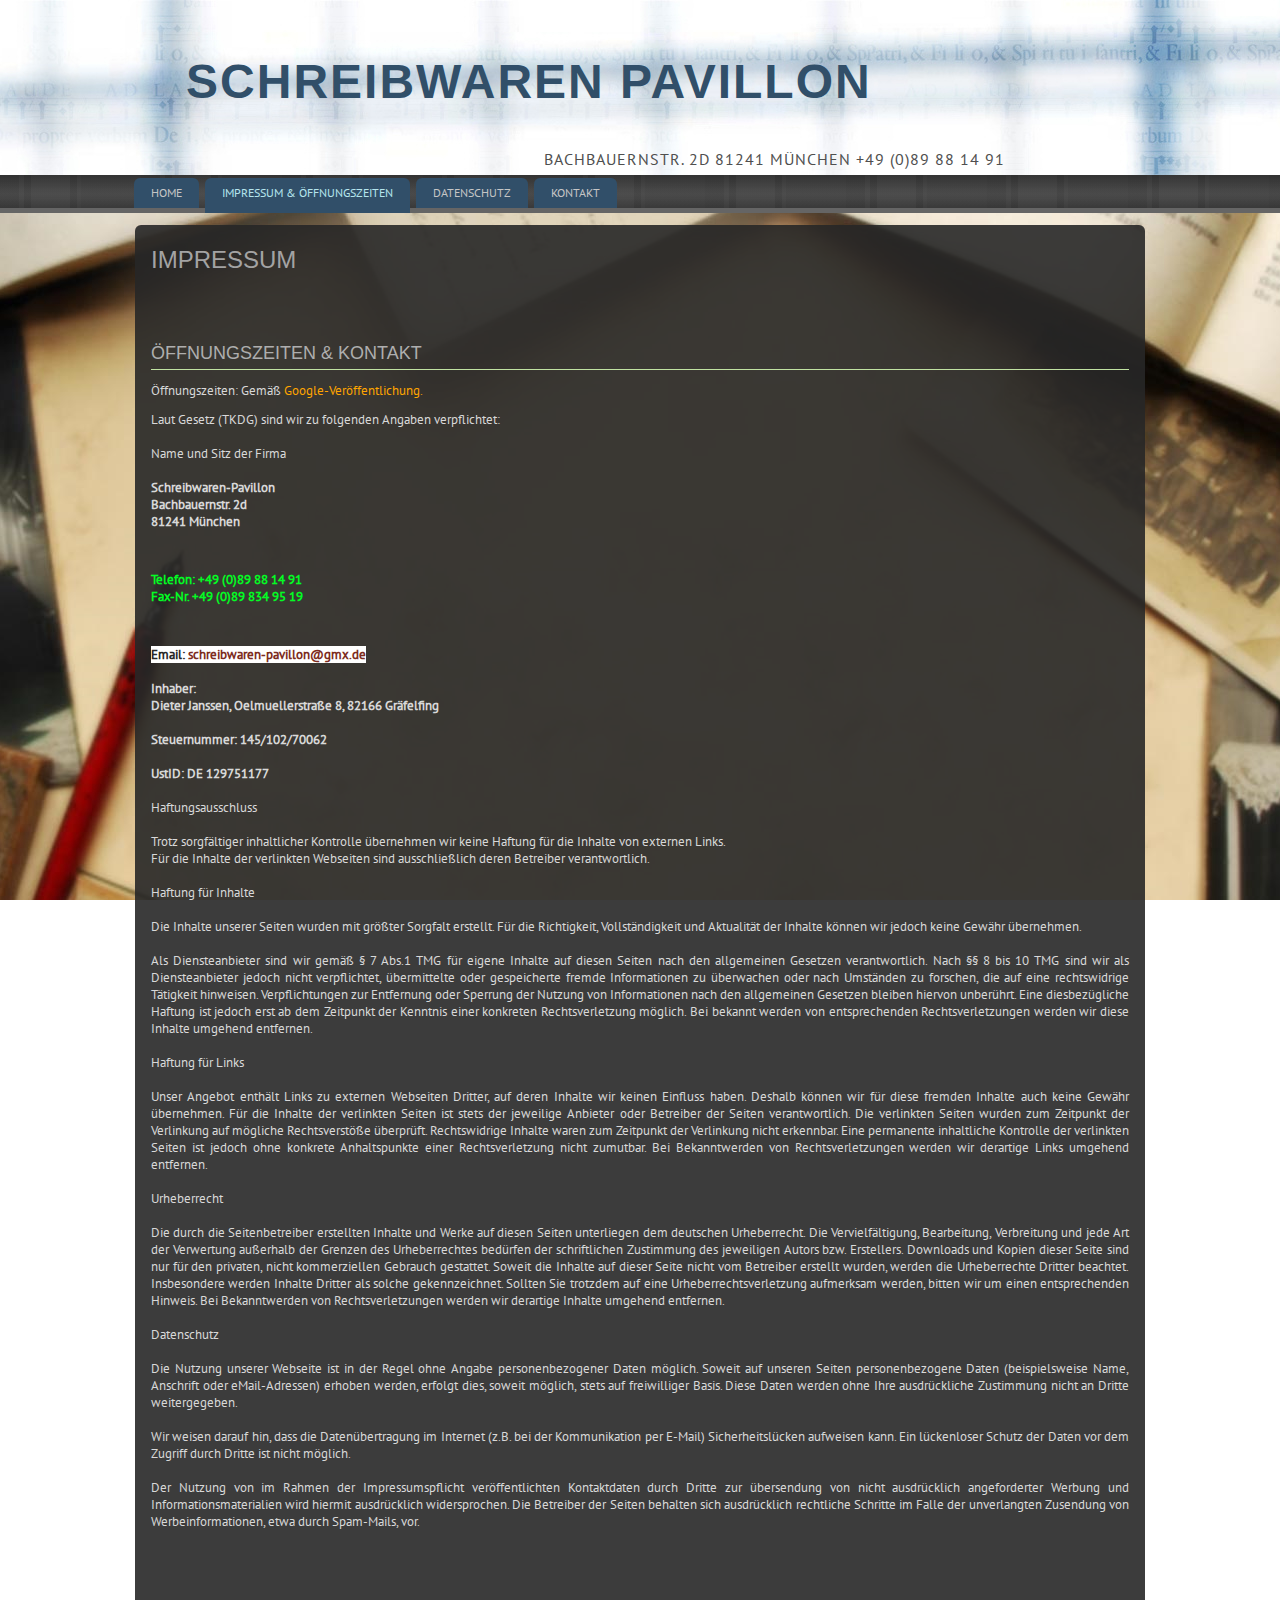
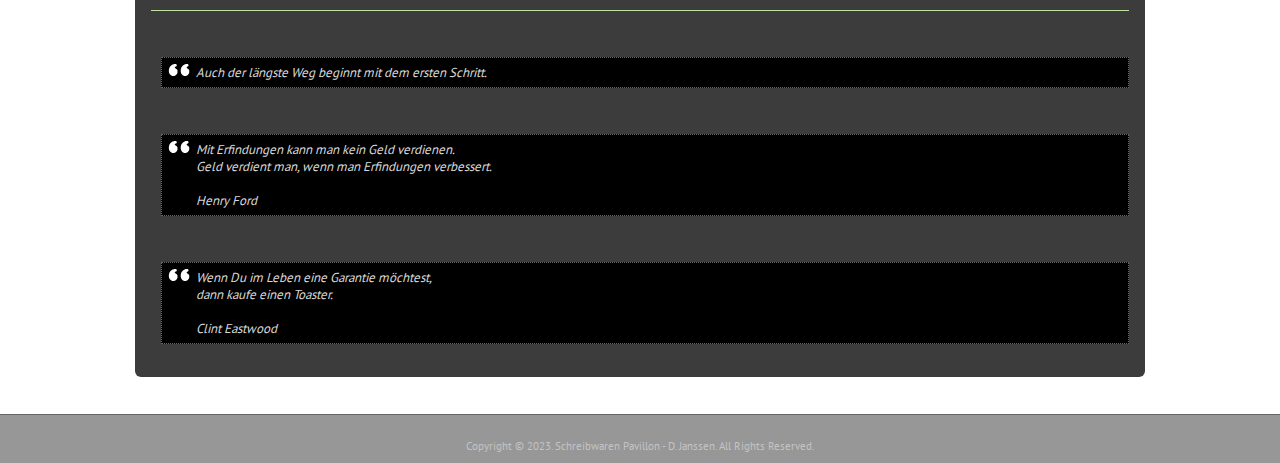
<file: impress_oeffn.html>
﻿<!DOCTYPE html>
<html dir="ltr" lang="de-de">
  <head>
    <meta http-equiv="content-type" content="text/html; charset=utf-8" />
    <meta name="author" content="Uwe Janssen" />
    <title>Impressum &amp; &Ouml;ffnungszeiten</title>
    <!--link rel="stylesheet" href="/cms/plugins/system/rokbox/assets/styles/rokbox.css" type="text/css" /-->
    <script src="lib/js/mootools-core.js" type="text/javascript"></script>
    <script src="lib/js/core.js" type="text/javascript"></script>
    <script src="lib/js/caption.js" type="text/javascript"></script>
    <script src="lib/js/mootools-more.js" type="text/javascript"></script>
    <link rel="stylesheet" href="lib/css/system.css" />
    <link rel="stylesheet" href="lib/css/general.css" />
    <!-- Created by Artisteer v4.0.0.58475 -->
    <meta name="viewport" content="initial-scale = 1.0, maximum-scale = 1.0, user-scalable = no, width = device-width">
    <!--[if lt IE 9]><script src="http://html5shiv.googlecode.com/svn/trunk/html5.js"></script><![endif]-->
    <link rel="stylesheet" href="lib/css/template.css" media="screen">
    <!--[if lte IE 7]>
    <link rel="stylesheet" href="/cms/templates/pavillon_final2/css/template.ie7.css" media="screen" />
    <![endif]-->
    <link rel="stylesheet" href="lib/css/template.responsive.css" media="all">
		<!-- ACHTUNG: DSGVO verletzt, wenn ein Font von google remote geladen wird: -->
    <!-- link rel="stylesheet" type="text/css" href="http://fonts.googleapis.com/css?family=PT+Sans+Narrow|PT+Sans&amp;subset=latin"> -->
	   <!-- Korrektur: 19.10.2022 -->
    <link rel="stylesheet" type="text/css" href="lib/css/gfonts_ptsans.css" media="all">

    <script>if ('undefined' != typeof jQuery) document._artxJQueryBackup = jQuery;</script>
    <script src="lib/js/jquery.js"></script>
    <script>jQuery.noConflict();</script>
    <script src="lib/js/script.js"></script>
    <script>if (document._artxJQueryBackup) jQuery = document._artxJQueryBackup;</script>
    <script src="lib/js/script.responsive.js"></script>
  </head>
  <body>
    <div id="art-main">
      <header class="art-header clearfix">
        <div class="art-shapes">
          <h1 class="art-headline" data-left="11.24%">
            <a href="/cms/">Schreibwaren Pavillon</a>
          </h1>
          <h2 class="art-slogan" data-left="73.8%">Bachbauernstr. 2d 81241 M&uuml;nchen +49 (0)89 88 14 91</h2>
        </div>
      </header>
      <!-- nav comes here -->
      <nav class="art-nav clearfix">
        <div class="art-nav-inner">
          <ul class="art-hmenu">
            <li class="item-119 deeper parent">
              <a href="index.html">Home</a>
              <ul>
                <li class="item-121">
                  <a href="produkte.html">Produkte</a>
                  <ul>
                    <li class="item-123"><a href="druckerpatronen.html">Druckerpatronen</a></li>
                  </ul>
                </li>
                <li class="item-125"><a href="produktliste.html">Produktliste</a></li>
                <li class="item-127"><a href="produktvideos.html">Produktvideos</a></li>
                <li class="item-160"><a href="galerie.html">Galerie</a></li>
                <li class="item-161"><a href="anfahrt.html">Anfahrt</a></li>
              </ul>
            </li>
            <li class="item-129 current active"><a class=" active" href="impress_oeffn.html">Impressum &amp; &Ouml;ffnungszeiten</a></li>
            <li class="item-133"><a href="DSE.html">Datenschutz</a></li>
			<li class="item-133"><a href="kontakt.php">Kontakt</a></li>
          </ul>
        </div>
      </nav>
      <div class="art-sheet clearfix">
        <div class="art-layout-wrapper clearfix">
          <div class="art-content-layout">
            <div class="art-content-layout-row">
              <div class="art-layout-cell art-content clearfix">
                <article class="art-post art-messages">
                  <div class="art-postcontent clearfix">
                    <div id="system-message-container"></div>
                  </div>
                </article>
                <div class="item-page">
                  <article class="art-post">
                    <h2 class="art-postheader">Impressum</h2>
                    <div class="art-postcontent clearfix">
                      <div class="art-article">
                        <p>&nbsp;</p>
													<!-- Stand 3.11.2023: Link zu GOOGLE Öffnunszeiten -->
                              <div id="google_hours" class="art-layout-cell" style="display:inline; padding-right: 10px; padding-left: 10px; width: 50%;">
                                <h3 style="padding-bottom: 5px; border-bottom-width: 1px; border-bottom-style: solid; border-bottom-color: #c0e2a2;">&Ouml;FFNUNGSZEITEN & KONTAKT</h3>
                                <p>Öffnungszeiten: Gemäß <a href="https://www.google.com/search?q=%C3%96ffnungszeiten+schreibwaren+pavillon+pasing"><span style="color:orange">Google-Veröffentlichung.</span></a></p>
                                <p></p>

                                <!--  Normale Öffnungszeiten in <div id="normal_hours"> bis </div> -->
                              <!-- set "display: <propvalue>; ..." to "display:inline; ..." in order to activate the div container OR "display:none;... to make it invisible -->
                              <div id="normal_hours" class="art-layout-cell" style="display:none;padding-right: 10px; padding-left: 10px; width: 50%;">
                        <h1>Wir sind f&uuml;r Sie da:</h1>
                        <h3>Montag - Freitag&nbsp;09:30 Uhr - 13:30 und 15:00 - 18:30 Uhr</h3>
                        <h3>Samstag&nbsp;09:30 Uhr - 14:00 Uhr</h3>
                        <p>&nbsp;</p>
                        </div>
                              <!-- set "display: <propvalue>; ..." to "display:inline; ..." in order to activate the div container OR "display:none;... to make it invisible -->
                              <div id="seasonal" class="art-layout-cell" style="display:none;padding-right: 10px; padding-left: 10px; width: 50%;">
                        <h1>Wir sind f&uuml;r Sie da:</h1>
                        <h3>Montag und Dienstag, 25.12. bzw. 26.12.&nbsp;geschlossen</h3>
                        <h3>Mittwoch - Freitag&nbsp;09:30 Uhr - 13:30 und 15:00 - 18:30 Uhr</h3>
                        <h3>Samstag, 23.12. 09:30 bis 16:00 Uhr</h3>
                        <p>&nbsp;</p>
                        </div>
                        <!-- set "display: <propvalue>; ..." to "display:inline; ..." in order to activate the div container OR "display:none;... to make it invisible -->
                        
                        <div id="schoolstart" class="art-layout-cell" style="display:none;padding-right: 10px; padding-left: 10px; width: 50%;">
                            <h3 style="color: #ffff00;">Achtung: Neue &Ouml;fffnungszeiten wegen Schulanfang (nur von 12.9. bis 15.9.2023):</h3>
                          <p style="padding: 5px; border-style: solid; border-width: 2px; border-color: #ff0; color: #fff">
                            <br />Durchgehend von 09:30 Uhr bis 18:30 Uhr<br /> <!-- Samstag:&nsbp;09:30 Uhr - 14:00 Uhr -->
                            <br /><br />
                          </p>
                        </div>

                        <!--  Zusätzliche Öffnungszeiten: -->
                        <!-- set "display: <propvalue>; ..." to "display:inline; ..." in order to activate the div container OR "display:none;... to make it invisible -->
                        <div id="seminar_class_scripts" class="art-layout-cell" style="display:none;padding-right: 10px; padding-left: 10px; width: 50%;">
                            <h3 style="color: #ffff00;">Achtung: Neue zus&auml;tzliche &Ouml;ffnungszeiten wegen Seminararbeiten (nur am 8.11.2021):</h3>
                          <p style="padding: 5px; border-style: solid; border-width: 2px; border-color: #ff0; color: #fff">
                              <br />Montag, den 8.11.2021 durchgehend von 09:30 Uhr bis 18:30 Uhr ge&ouml;ffnet<br /> <!-- Samstag:&nsbp;09:30 Uhr - 14:00 Uhr -->
                              <br /><br />
                          </p>
                        </div>

                        
                        <p>Laut Gesetz (TKDG) sind wir zu folgenden Angaben verpflichtet:<br /> <br /> Name und Sitz der Firma<br /> <br /> <span style="font-weight: bold;">Schreibwaren-Pavillon<br /> Bachbauernstr. 2d<br /> 81241 M&uuml;nchen<br /> </span></p>
                        <p><span style="font-weight: bold;">&nbsp;</span></p>
                        <p><span style="color: #03fc24; font-weight: bold;">Telefon: +49 (0)89 88 14 91<br /> Fax-Nr. +49 (0)89 834 95 19</span></p>
                        <p><span style="font-weight: bold;">&nbsp;</span></p>
                        <p>
                          <span style="font-weight: bold;">
                            <span style="background-color: #ffffff;">
                              <span style="color: #272727;">Email:</span> <span id="cloak11388">Diese E-Mail-Adresse ist vor Spambots gesch&uuml;tzt! Zur Anzeige muss JavaScript eingeschaltet sein!</span><script type='text/javascript'>
                                //<!--
                                document.getElementById('cloak11388').innerHTML = '';
                                var prefix = '&#109;a' + 'i&#108;' + '&#116;o';
                                var path = 'hr' + 'ef' + '=';
                                var addy11388 = 'schr&#101;&#105;bw&#97;r&#101;n-p&#97;v&#105;ll&#111;n' + '&#64;';
                                addy11388 = addy11388 + 'gmx' + '&#46;' + 'd&#101;';
                                document.getElementById('cloak11388').innerHTML += '<a ' + path + '\'' + prefix + ':' + addy11388 + '\'>' + addy11388+'<\/a>';
                                //-->
                              </script>
                            </span>
                            <br /> <br /> Inhaber:<br /> Dieter Janssen, Oelmuellerstra&szlig;e 8, 82166 Gräfelfing<br /> <br /> Steuernummer: 145/102/70062<br /> <br /> UstID: DE 129751177<br />
                          </span>
                          <br /> Haftungsausschluss<br /> <br /> Trotz sorgf&auml;ltiger inhaltlicher Kontrolle &uuml;bernehmen wir keine Haftung f&uuml;r die Inhalte von externen Links.<br /> F&uuml;r die Inhalte der verlinkten Webseiten sind ausschlie&szlig;lich deren Betreiber verantwortlich.<br /> <br /> Haftung f&uuml;r Inhalte<br /> <br /> Die Inhalte unserer Seiten wurden mit gr&ouml;&szlig;ter Sorgfalt erstellt. F&uuml;r die Richtigkeit, Vollst&auml;ndigkeit und Aktualit&auml;t der Inhalte k&ouml;nnen wir jedoch keine Gew&auml;hr &uuml;bernehmen.<br /> <br /> Als Diensteanbieter sind wir gem&auml;&szlig; § 7 Abs.1 TMG f&uuml;r eigene Inhalte auf diesen Seiten nach den allgemeinen Gesetzen verantwortlich. Nach §§ 8 bis 10 TMG sind wir als Diensteanbieter jedoch nicht verpflichtet, &uuml;bermittelte oder gespeicherte fremde Informationen zu &uuml;berwachen oder nach Umst&auml;nden zu forschen, die auf eine rechtswidrige T&auml;tigkeit hinweisen. Verpflichtungen zur Entfernung oder Sperrung der Nutzung von Informationen nach den allgemeinen Gesetzen bleiben hiervon unber&uuml;hrt. Eine diesbez&uuml;gliche Haftung ist jedoch erst ab dem Zeitpunkt der Kenntnis einer konkreten Rechtsverletzung m&ouml;glich. Bei bekannt werden von entsprechenden Rechtsverletzungen werden wir diese Inhalte umgehend entfernen.<br /> <br /> Haftung f&uuml;r Links<br /> <br /> Unser Angebot enth&auml;lt Links zu externen Webseiten Dritter, auf deren Inhalte wir keinen Einfluss haben. Deshalb k&ouml;nnen wir f&uuml;r diese fremden Inhalte auch keine Gew&auml;hr &uuml;bernehmen. F&uuml;r die Inhalte der verlinkten Seiten ist stets der jeweilige Anbieter oder Betreiber der Seiten verantwortlich. Die verlinkten Seiten wurden zum Zeitpunkt der Verlinkung auf m&ouml;gliche Rechtsverst&ouml;&szlig;e &uuml;berpr&uuml;ft. Rechtswidrige Inhalte waren zum Zeitpunkt der Verlinkung nicht erkennbar. Eine permanente inhaltliche Kontrolle der verlinkten Seiten ist jedoch ohne konkrete Anhaltspunkte einer Rechtsverletzung nicht zumutbar. Bei Bekanntwerden von Rechtsverletzungen werden wir derartige Links umgehend entfernen.<br /> <br /> Urheberrecht<br /> <br /> Die durch die Seitenbetreiber erstellten Inhalte und Werke auf diesen Seiten unterliegen dem deutschen Urheberrecht. Die Vervielf&auml;ltigung, Bearbeitung, Verbreitung und jede Art der Verwertung au&szlig;erhalb der Grenzen des Urheberrechtes bed&uuml;rfen der schriftlichen Zustimmung des jeweiligen Autors bzw. Erstellers. Downloads und Kopien dieser Seite sind nur f&uuml;r den privaten, nicht kommerziellen Gebrauch gestattet. Soweit die Inhalte auf dieser Seite nicht vom Betreiber erstellt wurden, werden die Urheberrechte Dritter beachtet. Insbesondere werden Inhalte Dritter als solche gekennzeichnet. Sollten Sie trotzdem auf eine Urheberrechtsverletzung aufmerksam werden, bitten wir um einen entsprechenden Hinweis. Bei Bekanntwerden von Rechtsverletzungen werden wir derartige Inhalte umgehend entfernen.<br /> <br /> Datenschutz<br /> <br /> Die Nutzung unserer Webseite ist in der Regel ohne Angabe personenbezogener Daten m&ouml;glich. Soweit auf unseren Seiten personenbezogene Daten (beispielsweise Name, Anschrift oder eMail-Adressen) erhoben werden, erfolgt dies, soweit m&ouml;glich, stets auf freiwilliger Basis. Diese Daten werden ohne Ihre ausdr&uuml;ckliche Zustimmung nicht an Dritte weitergegeben.<br /> <br /> Wir weisen darauf hin, dass die Daten&uuml;bertragung im Internet (z.B. bei der Kommunikation per E-Mail) Sicherheitsl&uuml;cken aufweisen kann. Ein l&uuml;ckenloser Schutz der Daten vor dem Zugriff durch Dritte ist nicht m&ouml;glich.<br /> <br /> Der Nutzung von im Rahmen der Impressumspflicht ver&ouml;ffentlichten Kontaktdaten durch Dritte zur &uuml;bersendung von nicht ausdr&uuml;cklich angeforderter Werbung und Informationsmaterialien wird hiermit ausdr&uuml;cklich widersprochen. Die Betreiber der Seiten behalten sich ausdr&uuml;cklich rechtliche Schritte im Falle der unverlangten Zusendung von Werbeinformationen, etwa durch Spam-Mails, vor.
                        </p>
                        <p>&nbsp;</p>
                        <p><span style="display: none;">Nachricht f&uuml;r meinen Sohn, Maximilian Schwarzbach:</span></p>
                        <br />
                        <br />
                        <div style="padding-bottom: 5px; border-bottom: 1px solid #c0e2a2;"></div>
                        <br />
                        <br />
                        <p>
                        <blockquote style="font-size: small; background-color: #000000;">Auch der l&auml;ngste Weg beginnt mit dem ersten Schritt.<br data-mce-bogus="1" /></blockquote>
                        
                        <br />
                        <br />
                        <p>
                        <blockquote style="font-size: small; background-color: #000000;">Mit Erfindungen kann man kein Geld verdienen.<br data-mce-bogus="1" />
                          Geld verdient man, wenn man Erfindungen verbessert.<br data-mce-bogus="1" />
                          <br />Henry Ford<br data-mce-bogus="1" />
                        </blockquote>
                        
                        <br />
                        <br />
                        <p>
                        <blockquote style="font-size: small; background-color: #000000;">Wenn Du im Leben eine Garantie m&ouml;chtest,<br data-mce-bogus="1" />
                          dann kaufe einen Toaster.<br data-mce-bogus="1" />
                          <br />Clint Eastwood<br data-mce-bogus="1" />
                        </blockquote>                   
                      </div>
                    </div>
                  </article>
                </div>                
              </div>
            </div>
          </div>
        </div>
      </div>
      <footer class="art-footer clearfix">
        <!-- begin nostyle -->
        <div class="art-nostyle">
          <!-- begin nostyle content -->
          <div class="custom"  >
            <div class="art-footer-inner">
              <div style="position:relative;padding-left:10px;padding-right:10px">
                <p><br></p>
                <p>Copyright © 2023. Schreibwaren Pavillon - D. Janssen. All Rights Reserved.</p>
              </div>
            </div>
          </div>
          <!-- end nostyle content -->
        </div>
        <!-- end nostyle -->
      </footer>
    </div>
  </body>
</html>
</file>
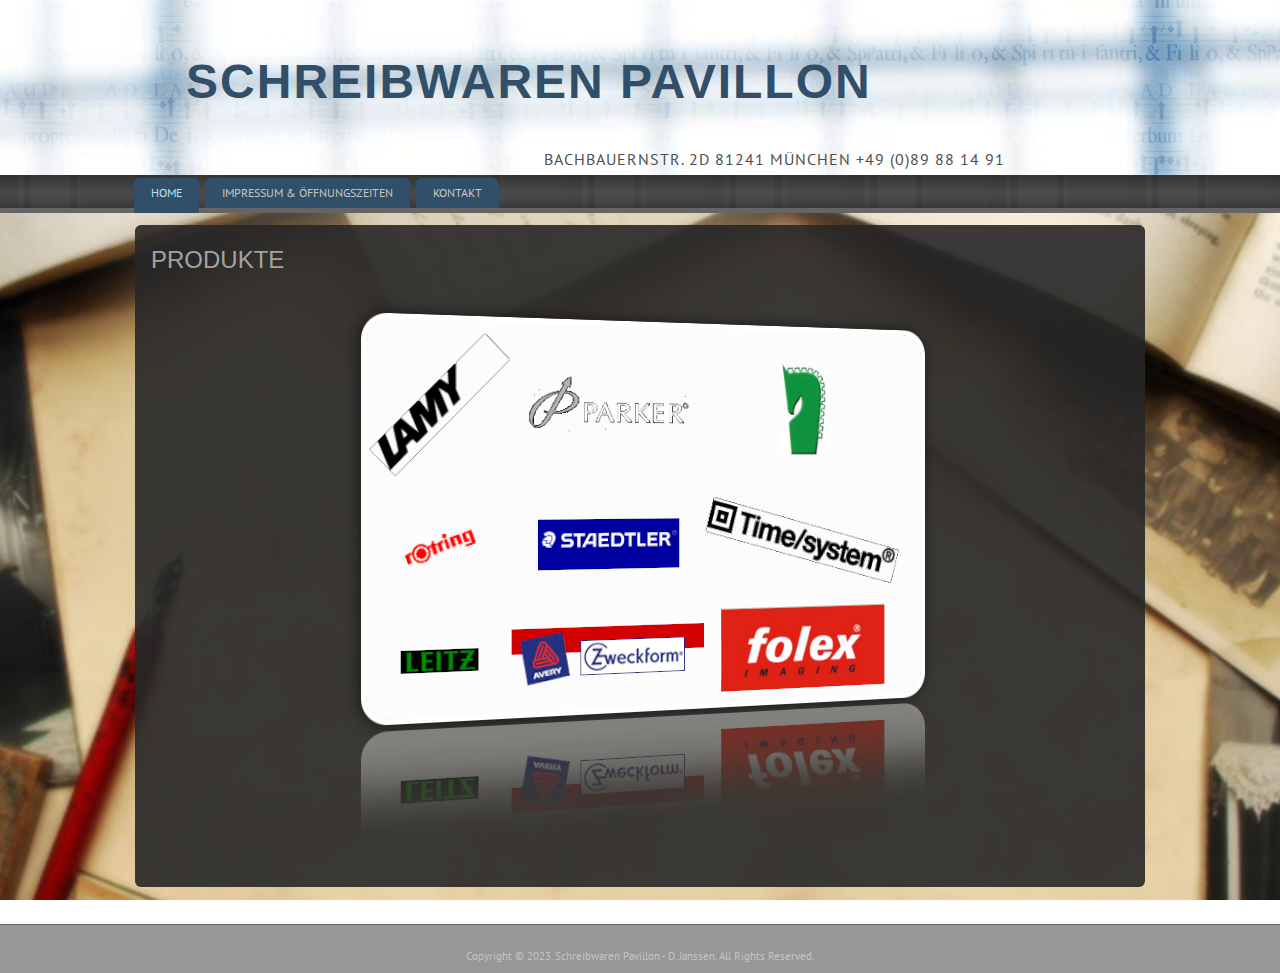
<file: produkte.html>
<!DOCTYPE html>
<html dir="ltr" lang="de-de">
  <head>
    <!--     <base href="http://www.schreibwaren-pavillon.de/cms/" / -->
    <meta http-equiv="content-type" content="text/html; charset=utf-8" />
    <meta name="author" content="Uwe Janssen" />
    <!-- meta name="generator" content="Joomla! - Open Source Content Management" / -->
    <title>Produkte</title>
    <link rel="stylesheet" href="lib/css/rokbox.css" type="text/css" />
    <script src="lib/js/mootools-core.js" type="text/javascript"></script>
    <script src="lib/js/core.js" type="text/javascript"></script>
    <script src="lib/js/caption.js" type="text/javascript"></script>
    <script src="lib/js/mootools-more.js" type="text/javascript"></script>
    <link rel="stylesheet" href="lib/css/system.css" />
    <link rel="stylesheet" href="lib/css/general.css" />
    <!-- Created by Artisteer v4.0.0.58475 -->
    <meta name="viewport" content="initial-scale = 1.0, maximum-scale = 1.0, user-scalable = no, width = device-width">
    <!--[if lt IE 9]><script src="http://html5shiv.googlecode.com/svn/trunk/html5.js"></script><![endif]-->
    <link rel="stylesheet" href="lib/css/template.css" media="screen">
    <!--[if lte IE 7]>
    <link rel="stylesheet" href="/cms/templates/pavillon_final2/css/template.ie7.css" media="screen" />
    <![endif]-->
    <link rel="stylesheet" href="lib/css/template.responsive.css" media="all">
    <link rel="stylesheet" type="text/css" href="lib/css/gfonts_ptsans.css" media="all">
    <!-- link rel="stylesheet" type="text/css" href="http://fonts.googleapis.com/css?family=PT+Sans+Narrow%7CPT+Sans&subset=latin" -->
    <script>if ('undefined' != typeof jQuery) document._artxJQueryBackup = jQuery;</script>
    <script src="lib/js/jquery.js"></script>
    <script>jQuery.noConflict();</script>
    <script src="lib/js/script.js"></script>
    <script>if (document._artxJQueryBackup) jQuery = document._artxJQueryBackup;</script>
    <script src="lib/js/script.responsive.js"></script>
  </head>
  <body>
    <div id="art-main">
      <header class="art-header clearfix">
        <div class="art-shapes">
          <h1 class="art-headline" data-left="11.24%">
            <a href="index.html">Schreibwaren Pavillon</a>
          </h1>
          <h2 class="art-slogan" data-left="73.8%">Bachbauernstr. 2d 81241 M&uuml;nchen +49 (0)89 88 14 91</h2>
        </div>
      </header>
      <nav class="art-nav clearfix">
        <div class="art-nav-inner">
          <ul class="art-hmenu">
            <li class="item-119 active deeper parent">
              <a class=" active" href="index.html">Home</a>
              <ul>
                <li class="item-121 current active deeper parent">
                  <a class=" active" href="produkte.html">Produkte</a>
                  <ul>
                    <li class="item-123"><a href="druckerpatronen.html">Druckerpatronen</a></li>
                  </ul>
                </li>
                <li class="item-125"><a href="produktliste.html">Produktliste</a></li>
                <li class="item-127"><a href="produktvideos.html">Produktvideos</a></li>
                <li class="item-160"><a href="galerie.html">Galerie</a></li>
                <li class="item-161"><a href="anfahrt.html">Anfahrt</a></li>
              </ul>
            </li>
            <li class="item-129"><a href="impress_oeffn.html">Impressum &amp; &Ouml;ffnungszeiten</a></li>
            <li class="item-133"><a href="kontakt.php">Kontakt</a></li>
          </ul>
        </div>
      </nav>
      <div class="art-sheet clearfix">
        <div class="art-layout-wrapper clearfix">
          <div class="art-content-layout">
            <div class="art-content-layout-row">
              <div class="art-layout-cell art-content clearfix">
                <article class="art-post art-messages">
                  <div class="art-postcontent clearfix">
                    <div id="system-message-container"></div>
                  </div>
                </article>
                <div class="item-page">
                  <article class="art-post">
                    <h2 class="art-postheader">Produkte</h2>
                    <div class="art-postcontent clearfix">
                      <div class="art-article">
                        <p style="text-align: center;"><img width="595" height="554" alt="" class="art-lightbox" src="images/produkte.png"><br></p>
                      </div>
                    </div>
                  </article>
                </div>
              </div>
            </div>
          </div>
        </div>
      </div>
      <footer class="art-footer clearfix">
        <!-- begin nostyle -->
        <div class="art-nostyle">
          <!-- begin nostyle content -->
          <div class="custom"  >
            <div class="art-footer-inner">
              <div style="position:relative;padding-left:10px;padding-right:10px">
                <p><br></p>
                <p>Copyright &copy; 2023. Schreibwaren Pavillon - D. Janssen. All Rights Reserved.</p>
              </div>
            </div>
          </div>
          <!-- end nostyle content -->
        </div>
        <!-- end nostyle -->
      </footer>
    </div>
  </body>
</html>
</file>
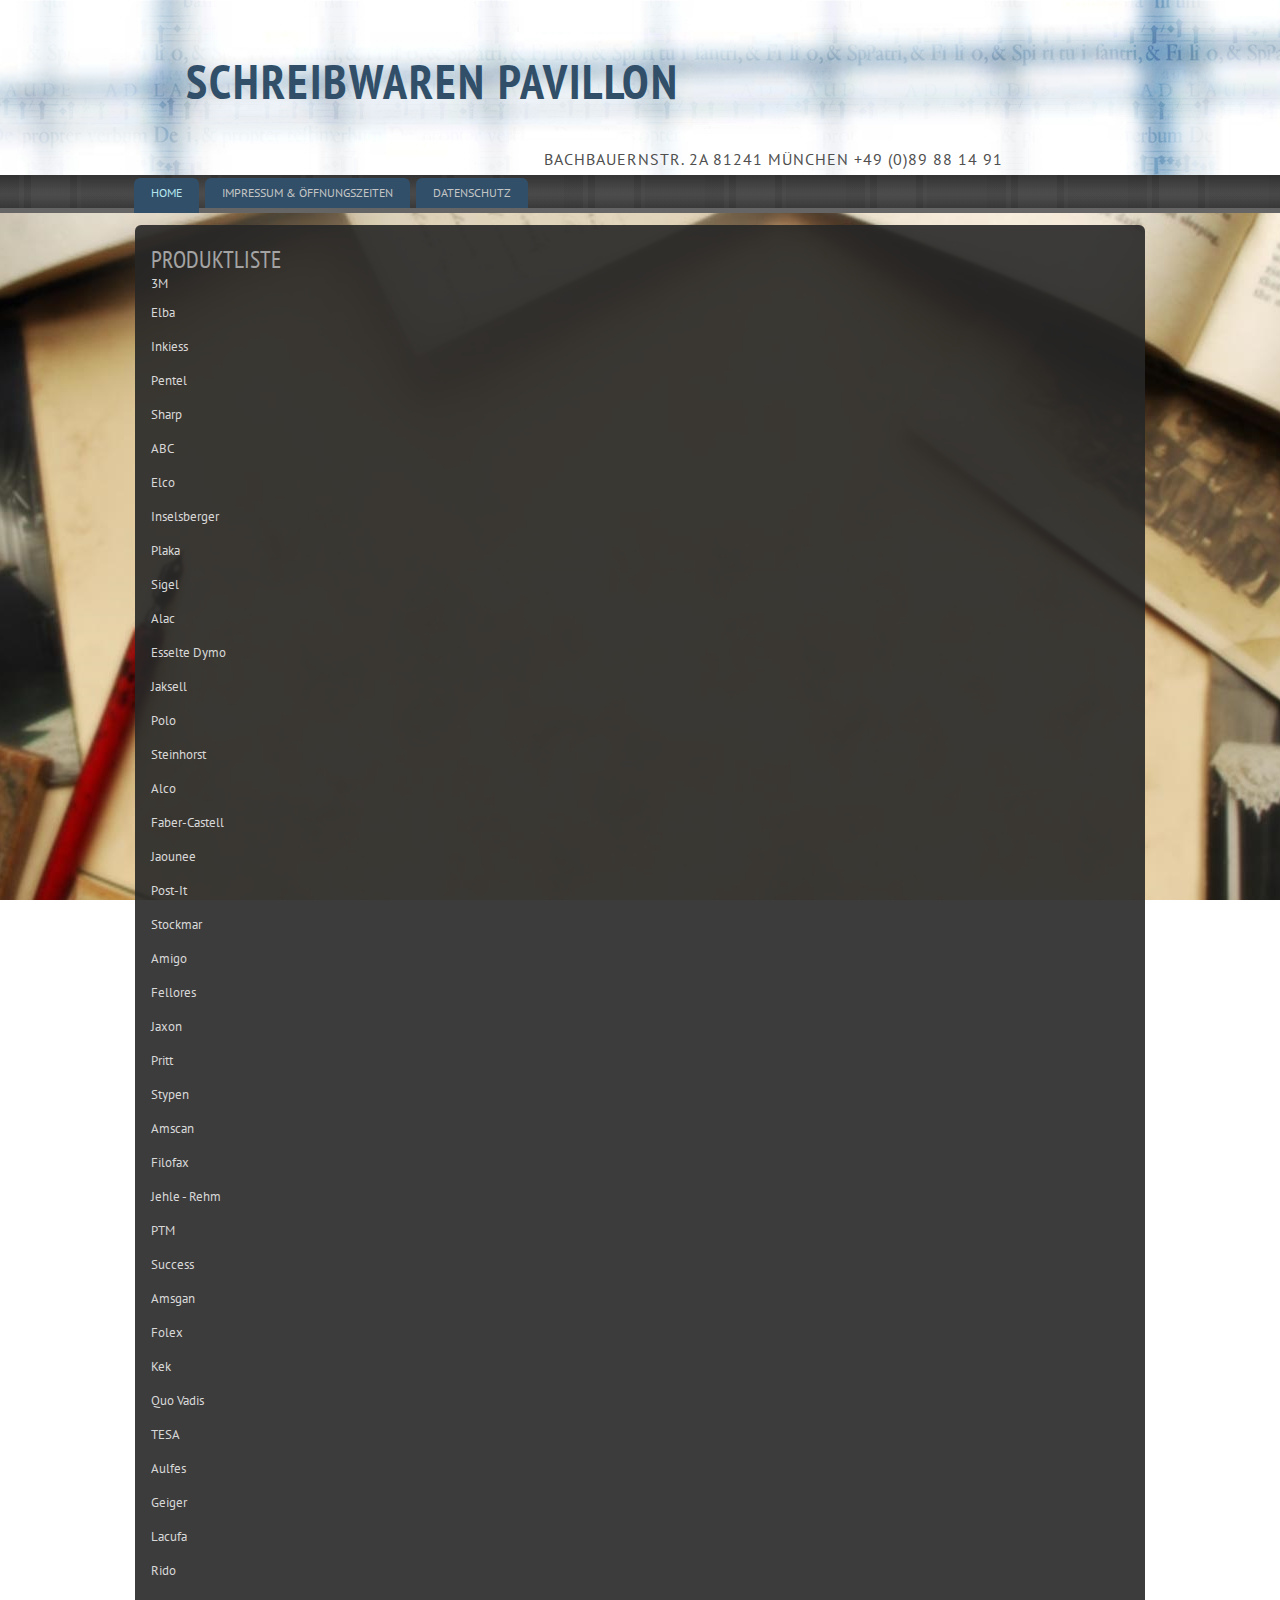
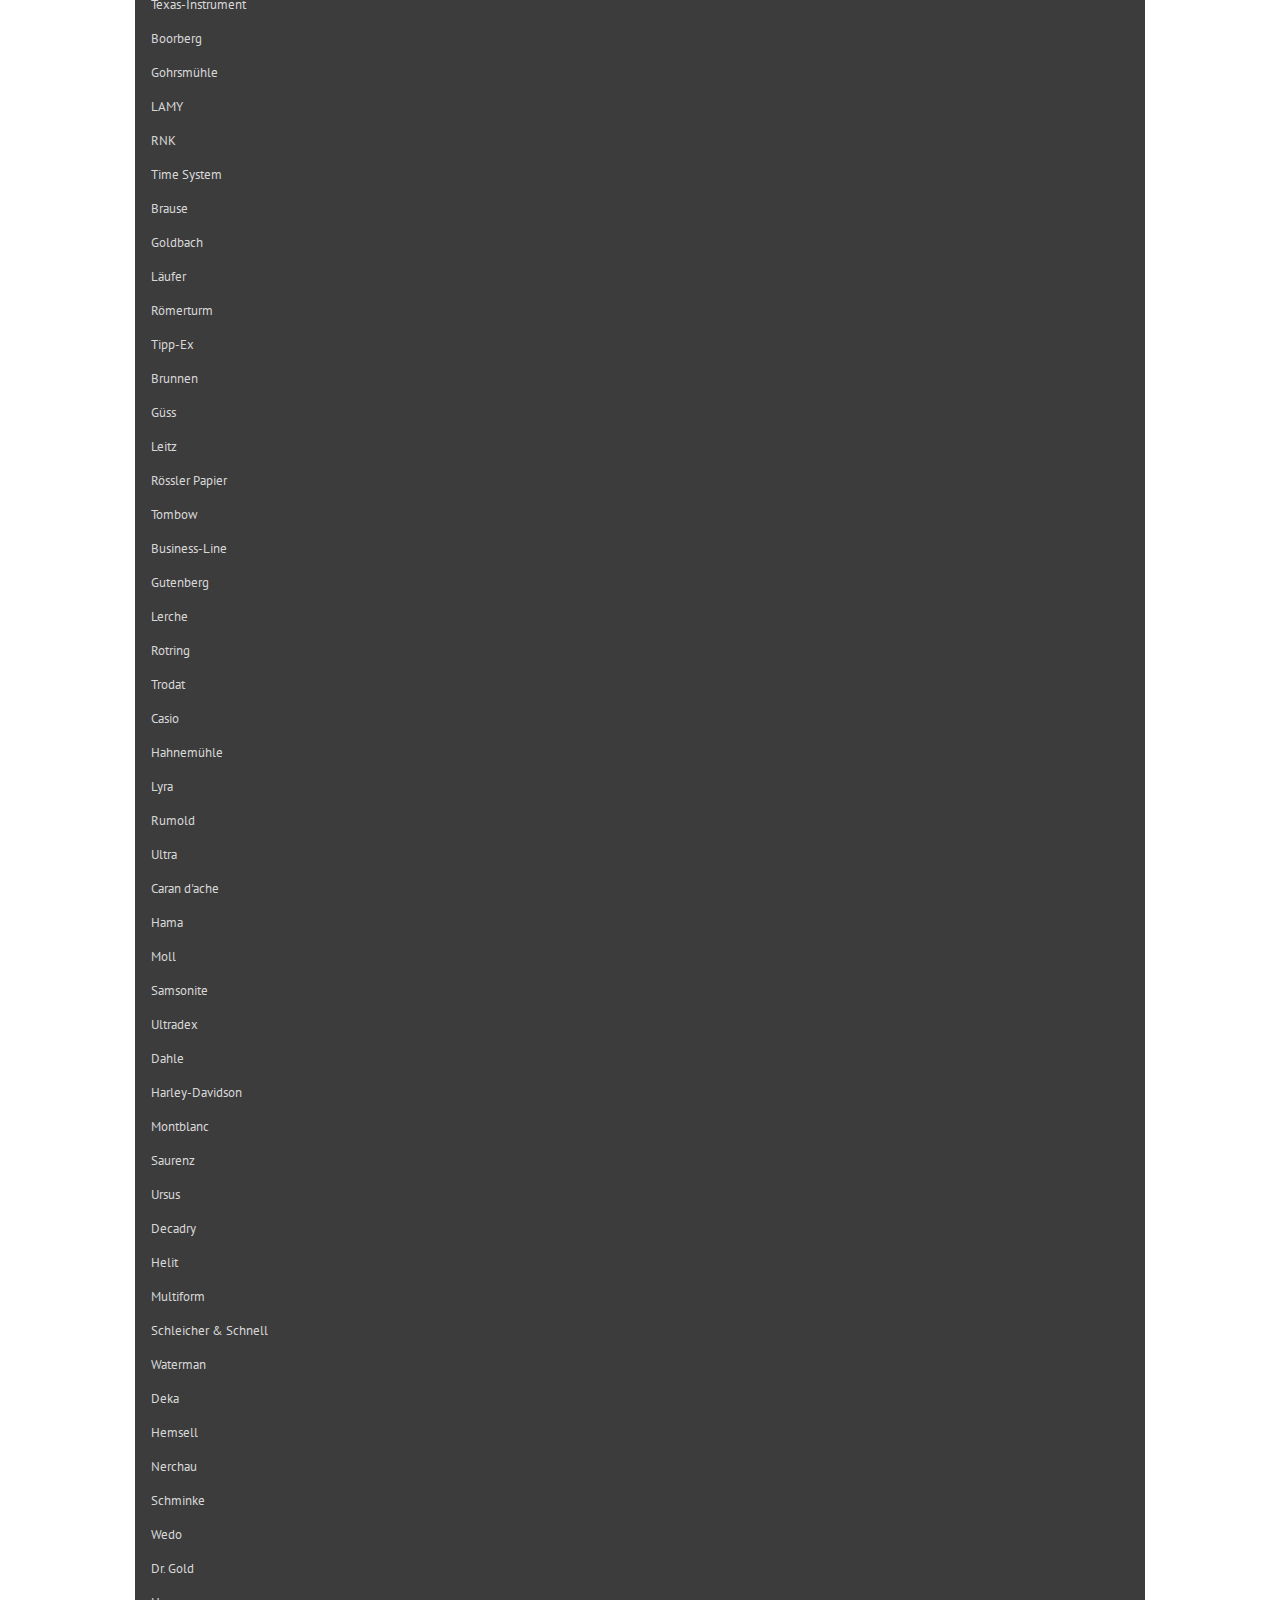
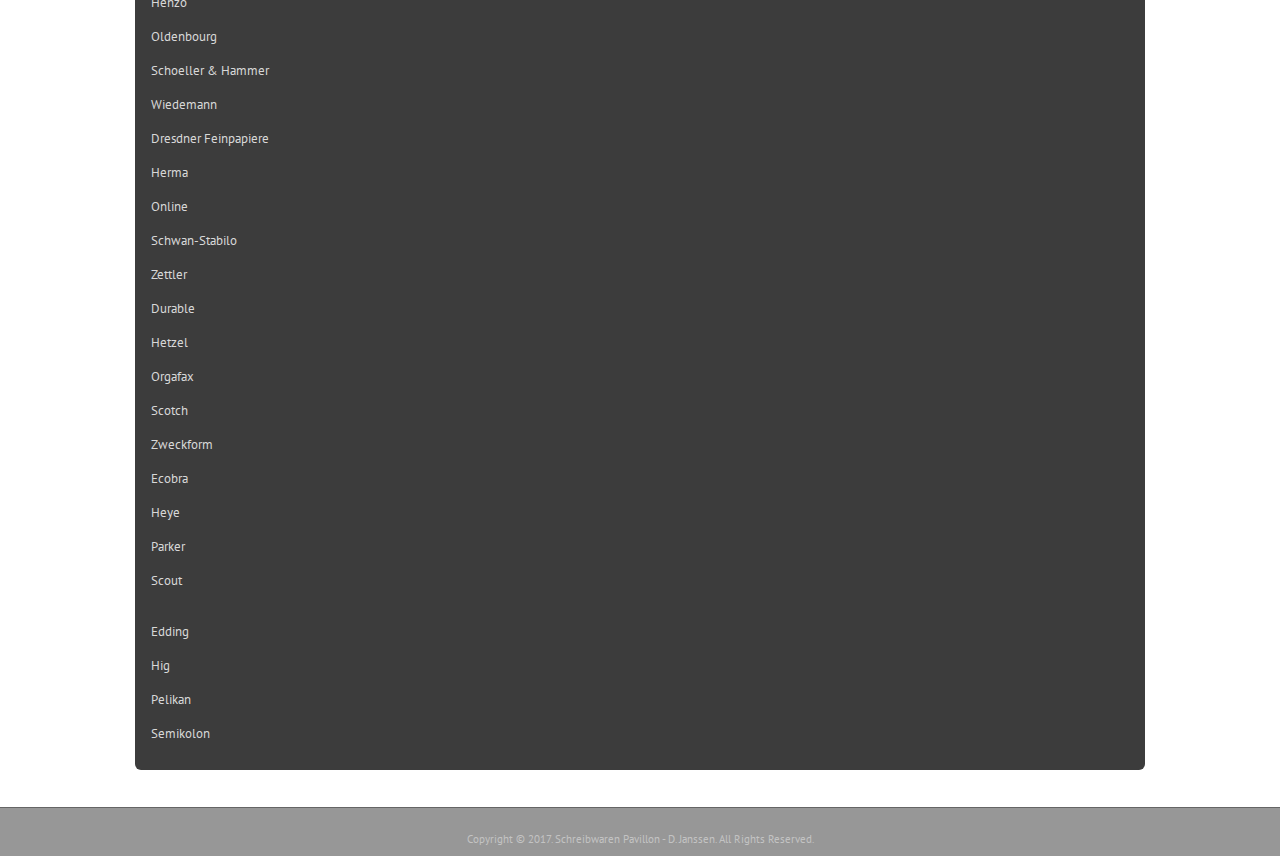
<file: produktliste.html>
<!DOCTYPE html>
<html dir="ltr" lang="de-de">
  <head>
    <!--     <base href="http://www.schreibwaren-pavillon.de/cms/" / -->
    <meta http-equiv="content-type" content="text/html; charset=utf-8" />
    <meta name="author" content="Uwe Janssen" />
    <!-- meta name="generator" content="Joomla! - Open Source Content Management" / -->
    <title>Produktliste</title>
    <link rel="stylesheet" href="lib/css/rokbox.css" type="text/css" />
    <script src="lib/js/mootools-core.js" type="text/javascript"></script>
    <script src="lib/js/core.js" type="text/javascript"></script>
    <script src="lib/js/caption.js" type="text/javascript"></script>
    <script src="lib/js/mootools-more.js" type="text/javascript"></script>
    <link rel="stylesheet" href="lib/css/system.css" />
    <link rel="stylesheet" href="lib/css/general.css" />
    <!-- Created by Artisteer v4.0.0.58475 -->
    <meta name="viewport" content="initial-scale = 1.0, maximum-scale = 1.0, user-scalable = no, width = device-width">
    <!--[if lt IE 9]><script src="http://html5shiv.googlecode.com/svn/trunk/html5.js"></script><![endif]-->
    <link rel="stylesheet" href="lib/css/template.css" media="screen">
    <!--[if lte IE 7]>
    <link rel="stylesheet" href="/cms/templates/pavillon_final2/css/template.ie7.css" media="screen" />
    <![endif]-->
    <link rel="stylesheet" href="lib/css/template.responsive.css" media="all">
    <link rel="stylesheet" type="text/css" href="http://fonts.googleapis.com/css?family=PT+Sans+Narrow%7CPT+Sans&subset=latin">
    <script>if ('undefined' != typeof jQuery) document._artxJQueryBackup = jQuery;</script>
    <script src="lib/js/jquery.js"></script>
    <script>jQuery.noConflict();</script>
    <script src="lib/js/script.js"></script>
    <script>if (document._artxJQueryBackup) jQuery = document._artxJQueryBackup;</script>
    <script src="lib/js/script.responsive.js"></script>
  </head>
  <body>
    <div id="art-main">
      <header class="art-header clearfix">
        <div class="art-shapes">
          <h1 class="art-headline" data-left="11.24%">
            <a href="index.html">Schreibwaren Pavillon</a>
          </h1>
          <h2 class="art-slogan" data-left="73.8%">Bachbauernstr. 2a 81241 M&uuml;nchen +49 (0)89 88 14 91</h2>
        </div>
      </header>
      <nav class="art-nav clearfix">
        <div class="art-nav-inner">
          <ul class="art-hmenu">
            <li class="item-119 active deeper parent">
              <a class=" active" href="index.html">Home</a>
              <ul>
                <li class="item-121 deeper parent">
                  <a href="produkte.html">Produkte</a>
                  <ul>
                    <li class="item-123"><a href="druckerpatronen.html">Druckerpatronen</a></li>
                  </ul>
                </li>
                <li class="item-125 current active"><a class=" active" href="produktliste.html">Produktliste</a></li>
                <li class="item-127"><a href="produktvideos.html">Produktvideos</a></li>
                <li class="item-160"><a href="galerie.html">Galerie</a></li>
                <li class="item-161"><a href="anfahrt.html">Anfahrt</a></li>
              </ul>
            </li>
            <li class="item-129"><a href="impress_oeffn.html">Impressum &amp; &ouml;ffnungszeiten</a></li>
            <li class="item-133"><a href="DSE.html">Datenschutz</a></li>
          </ul>
        </div>
      </nav>
      <div class="art-sheet clearfix">
        <div class="art-layout-wrapper clearfix">
          <div class="art-content-layout">
            <div class="art-content-layout-row">
              <div class="art-layout-cell art-content clearfix">
                <article class="art-post art-messages">
                  <div class="art-postcontent clearfix">
                    <div id="system-message-container"></div>
                  </div>
                </article>
                <div class="item-page">
                  <article class="art-post">
                    <h2 class="art-postheader">Produktliste</h2>
                    <div class="art-postcontent clearfix">
                      <div class="art-article">
                        3M
                        <p>Elba<br>
                          <br>
                          Inkiess<br>
                          <br>
                          Pentel<br>
                          <br>
                          Sharp<br>
                          <br>
                          ABC<br>
                          <br>
                          Elco<br>
                          <br>
                          Inselsberger<br>
                          <br>
                          Plaka<br>
                          <br>
                          Sigel<br>
                          <br>
                          Alac<br>
                          <br>
                          Esselte Dymo<br>
                          <br>
                          Jaksell<br>
                          <br>
                          Polo<br>
                          <br>
                          Steinhorst<br>
                          <br>
                          Alco<br>
                          <br>
                          Faber-Castell<br>
                          <br>
                          Jaounee<br>
                          <br>
                          Post-It<br>
                          <br>
                          Stockmar<br>
                          <br>
                          Amigo<br>
                          <br>
                          Fellores<br>
                          <br>
                          Jaxon<br>
                          <br>
                          Pritt<br>
                          <br>
                          Stypen<br>
                          <br>
                          Amscan<br>
                          <br>
                          Filofax<br>
                          <br>
                          Jehle - Rehm<br>
                          <br>
                          PTM<br>
                          <br>
                          Success<br>
                          <br>
                          Amsgan<br>
                          <br>
                          Folex<br>
                          <br>
                          Kek<br>
                          <br>
                          Quo Vadis<br>
                          <br>
                          TESA<br>
                          <br>
                          Aulfes<br>
                          <br>
                          Geiger<br>
                          <br>
                          Lacufa<br>
                          <br>
                          Rido<br>
                          <br>
                          Texas-Instrument<br>
                          <br>
                          Boorberg<br>
                          <br>
                          Gohrsm&uuml;hle<br>
                          <br>
                          LAMY<br>
                          <br>
                          RNK<br>
                          <br>
                          Time System<br>
                          <br>
                          Brause<br>
                          <br>
                          Goldbach<br>
                          <br>
                          L&auml;ufer<br>
                          <br>
                          R&ouml;merturm<br>
                          <br>
                          Tipp-Ex<br>
                          <br>
                          Brunnen<br>
                          <br>
                          G&uuml;ss<br>
                          <br>
                          Leitz<br>
                          <br>
                          R&ouml;ssler Papier<br>
                          <br>
                          Tombow<br>
                          <br>
                          Business-Line<br>
                          <br>
                          Gutenberg<br>
                          <br>
                          Lerche<br>
                          <br>
                          Rotring<br>
                          <br>
                          Trodat<br>
                          <br>
                          Casio<br>
                          <br>
                          Hahnem&uuml;hle<br>
                          <br>
                          Lyra<br>
                          <br>
                          Rumold<br>
                          <br>
                          Ultra<br>
                          <br>
                          Caran d'ache<br>
                          <br>
                          Hama<br>
                          <br>
                          Moll<br>
                          <br>
                          Samsonite<br>
                          <br>
                          Ultradex<br>
                          <br>
                          Dahle<br>
                          <br>
                          Harley-Davidson<br>
                          <br>
                          Montblanc<br>
                          <br>
                          Saurenz<br>
                          <br>
                          Ursus<br>
                          <br>
                          Decadry<br>
                          <br>
                          Helit<br>
                          <br>
                          Multiform<br>
                          <br>
                          Schleicher &amp; Schnell<br>
                          <br>
                          Waterman<br>
                          <br>
                          Deka<br>
                          <br>
                          Hemsell<br>
                          <br>
                          Nerchau<br>
                          <br>
                          Schminke<br>
                          <br>
                          Wedo<br>
                          <br>
                          Dr. Gold<br>
                          <br>
                          Henzo<br>
                          <br>
                          Oldenbourg<br>
                          <br>
                          Schoeller &amp; Hammer<br>
                          <br>
                          Wiedemann<br>
                          <br>
                          Dresdner Feinpapiere<br>
                          <br>
                          Herma<br>
                          <br>
                          Online<br>
                          <br>
                          Schwan-Stabilo<br>
                          <br>
                          Zettler<br>
                          <br>
                          Durable<br>
                          <br>
                          Hetzel<br>
                          <br>
                          Orgafax<br>
                          <br>
                          Scotch<br>
                          <br>
                          Zweckform<br>
                          <br>
                          Ecobra<br>
                          <br>
                          Heye<br>
                          <br>
                          Parker<br>
                          <br>
                          Scout<br>
                          <br>
                          <br>
                          Edding<br>
                          <br>
                          Hig<br>
                          <br>
                          Pelikan<br>
                          <br>
                          Semikolon
                        </p>
                      </div>
                    </div>
                  </article>
                </div>
              </div>
            </div>
          </div>
        </div>
      </div>
      <footer class="art-footer clearfix">
        <!-- begin nostyle -->
        <div class="art-nostyle">
          <!-- begin nostyle content -->
          <div class="custom"  >
            <div class="art-footer-inner">
              <div style="position:relative;padding-left:10px;padding-right:10px">
                <p><br></p>
                <p>Copyright &copy; 2017. Schreibwaren Pavillon - D. Janssen. All Rights Reserved.</p>
              </div>
            </div>
          </div>
          <!-- end nostyle content -->
        </div>
        <!-- end nostyle -->
      </footer>
    </div>
  </body>
</html>
</file>
<file: lib/css/rokbox.css>
﻿/**
 * @author RocketTheme, LLC http://www.rockettheme.com
 * @copyright Copyright (C) 2007 - 2013 RocketTheme, LLC
 * @license http://www.gnu.org/licenses/gpl-2.0.html GNU/GPLv2 only
 */
@font-face{font-family:'rokbox';src:url('../fonts/rokbox.eot');}@font-face{font-family:'rokbox';src:url([data-uri]) format('woff'),url([data-uri]) format('truetype');font-weight:normal;font-style:normal;}
[data-rokboxicon]:before{font-family:'rokbox';content:attr(data-rokboxicon);speak:none;font-weight:normal;line-height:1;-webkit-font-smoothing:antialiased;}
[class^="rokbox-icon-"]:before,[class*=" rokbox-icon-"]:before{font-family:'rokbox';font-style:normal;speak:none;font-weight:normal;line-height:1;-webkit-font-smoothing:antialiased;}
.rokbox-icon-next:before{content:"\6e";}.rokbox-icon-previous:before{content:"\70";}.rokbox-icon-fullscreen:before{content:"\66";}.rokbox-icon-exit-fullscreen:before{content:"\73";}
.rokbox-icon-close:before{content:"\78";}.rokbox-icon-unfit-screen:before{content:"\77";}.rokbox-icon-fit-screen:before{content:"\64";}body.rokbox-opened{overflow:hidden;}
.rokbox-wrapper{position:fixed;top:0;right:0;bottom:0;left:0;background-image:url([data-uri]) \9;background-color:rgba(0,0,0,0.7);z-index:25000;overflow:auto;display:none;opacity:0;filter:alpha(opacity=0);}
.rokbox-wrapper.error .rokbox-header h3{color:#b94a48;}.rokbox-wrapper .rokbox-outer{display:table;height:100%;width:100%;}.rokbox-wrapper .rokbox-outer .rokbox-row{display:table-row;width:100%;height:100%;}
.rokbox-wrapper .rokbox-outer .rokbox-row .rokbox-inner{display:table-cell;text-align:center;vertical-align:middle;}.rokbox-wrapper .rokbox-outer .rokbox-row .rokbox-inner .rokbox-container{margin:20px 40px;display:inline-block;outline:medium none;text-align:left;position:relative;background:black;min-width:100px;min-height:100px;max-width:1200px;border-radius:6px;-webkit-box-shadow:0 3px 7px rgba(0,0,0,0.3);-moz-box-shadow:0 3px 7px rgba(0,0,0,0.3);box-shadow:0 3px 7px rgba(0,0,0,0.3);-webkit-background-clip:padding-box;-moz-background-clip:padding-box;background-clip:padding-box;vertical-align:middle;}
.rokbox-wrapper .rokbox-outer .rokbox-row .rokbox-inner .rokbox-container img,.rokbox-wrapper .rokbox-outer .rokbox-row .rokbox-inner .rokbox-container iframe,.rokbox-wrapper .rokbox-outer .rokbox-row .rokbox-inner .rokbox-container object,.rokbox-wrapper .rokbox-outer .rokbox-row .rokbox-inner .rokbox-container embed{border-radius:4px;image-rendering:optimizequality;border:0;}
.rokbox-wrapper .rokbox-outer .rokbox-row .rokbox-inner .rokbox-container img{width:100%;height:auto;max-width:100%;}.rokbox-wrapper .rokbox-outer .rokbox-row .rokbox-inner .rokbox-container:hover .rokbox-controls{opacity:1;filter:alpha(opacity=100);}
.rokbox-wrapper .rokbox-outer .rokbox-row .rokbox-inner .rokbox-container.rokbox-loading .rokbox-loader{display:block;}.rokbox-wrapper .rokbox-outer .rokbox-row .rokbox-inner .rokbox-container.rokbox-loading .rokbox-loader .rokbox-loader-image{-webkit-animation:rotate .7s linear infinite;-moz-animation:rotate .7s linear infinite;-ms-animation:rotate .7s linear infinite;-o-animation:rotate .7s linear infinite;animation:rotate .7s linear infinite;}
.rokbox-wrapper .rokbox-outer .rokbox-row .rokbox-inner .rokbox-container .rokbox-content{border-radius:6px;height:100%;-webkit-transform:translateZ(0);}
.rokbox-wrapper .rokbox-outer .rokbox-row .rokbox-inner .rokbox-container .rokbox-content .rokbox-contentborder{border:1px solid #555;border:1px solid rgba(255,255,255,0.1);-webkit-box-sizing:border-box;-moz-box-sizing:border-box;box-sizing:border-box;position:absolute;top:0;left:0;width:100%;height:100%;border-radius:6px;}
.rokbox-wrapper .rokbox-outer .rokbox-row .rokbox-inner .rokbox-container .rokbox-content #rokbox-error{background:#fff;color:#333;padding:5px 20px;max-width:330px;word-wrap:break-word;border-radius:6px;}
.rokbox-wrapper .rokbox-outer .rokbox-row .rokbox-inner .rokbox-container .rokbox-loader{width:60px;height:60px;border-radius:60px;-webkit-box-shadow:0 0 5px rgba(0,0,0,0.4) inset,1px 1px 1px rgba(255,255,255,0.1);-moz-box-shadow:0 0 5px rgba(0,0,0,0.4) inset,1px 1px 1px rgba(255,255,255,0.1);box-shadow:0 0 5px rgba(0,0,0,0.4) inset,1px 1px 1px rgba(255,255,255,0.1);background-color:#000;background-color:rgba(0,0,0,0.7);position:absolute;top:50%;left:50%;z-index:5;margin-left:-30px;margin-top:-30px;display:none;}
.rokbox-wrapper .rokbox-outer .rokbox-row .rokbox-inner .rokbox-container .rokbox-loader .rokbox-loader-image{background-repeat:no-repeat;background-position:50% 50%;background-image:url([data-uri]);width:100%;height:100%;}
.rokbox-wrapper .rokbox-outer .rokbox-row .rokbox-inner .rokbox-container .rokbox-controls{opacity:0;filter:alpha(opacity=0);-webkit-transition:opacity .3s ease-in-out;-moz-transition:opacity .3s ease-in-out;-ms-transition:opacity .3s ease-in-out;-o-transition:opacity .3s ease-in-out;transition:opacity .3s ease-in-out;}
.rokbox-wrapper .rokbox-outer .rokbox-row .rokbox-inner .rokbox-container .rokbox-controls div{position:absolute;cursor:pointer;display:block;font-size:12px;color:#fff;text-align:center;text-shadow:0 0 10px rgba(0,0,0,0.7);}
.rokbox-wrapper .rokbox-outer .rokbox-row .rokbox-inner .rokbox-container .rokbox-controls div.rokbox-close,.rokbox-wrapper .rokbox-outer .rokbox-row .rokbox-inner .rokbox-container .rokbox-controls div.rokbox-unfitscreen,.rokbox-wrapper .rokbox-outer .rokbox-row .rokbox-inner .rokbox-container .rokbox-controls div.rokbox-fitscreen,.rokbox-wrapper .rokbox-outer .rokbox-row .rokbox-inner .rokbox-container .rokbox-controls div.rokbox-previous,.rokbox-wrapper .rokbox-outer .rokbox-row .rokbox-inner .rokbox-container .rokbox-controls div.rokbox-next{-webkit-transition:all .2s ease-in-out;-moz-transition:all .2s ease-in-out;-ms-transition:all .2s ease-in-out;-o-transition:all .2s ease-in-out;transition:all .2s ease-in-out;}
.rokbox-wrapper .rokbox-outer .rokbox-row .rokbox-inner .rokbox-container .rokbox-controls div.rokbox-close{position:absolute;top:2px;right:2px;width:20px;height:20px;padding:2px;z-index:2;}
.rokbox-wrapper .rokbox-outer .rokbox-row .rokbox-inner .rokbox-container .rokbox-controls div.rokbox-unfitscreen,.rokbox-wrapper .rokbox-outer .rokbox-row .rokbox-inner .rokbox-container .rokbox-controls div.rokbox-fitscreen{position:absolute;top:2px;left:2px;width:20px;height:20px;padding:2px;z-index:2;}
.rokbox-wrapper .rokbox-outer .rokbox-row .rokbox-inner .rokbox-container .rokbox-controls div.rokbox-unfitscreen{display:none;}.rokbox-wrapper .rokbox-outer .rokbox-row .rokbox-inner .rokbox-container .rokbox-controls div.rokbox-fullscreen,.rokbox-wrapper .rokbox-outer .rokbox-row .rokbox-inner .rokbox-container .rokbox-controls div.rokbox-exit-fullscreen{position:absolute;top:2px;left:2px;width:20px;height:20px;padding:2px;display:none;}
.rokbox-wrapper .rokbox-outer .rokbox-row .rokbox-inner .rokbox-container .rokbox-controls div.rokbox-previous,.rokbox-wrapper .rokbox-outer .rokbox-row .rokbox-inner .rokbox-container .rokbox-controls div.rokbox-next{opacity:0;filter:alpha(opacity=0);-webkit-transition:opacity .2s ease-in-out;-moz-transition:opacity .2s ease-in-out;-ms-transition:opacity .2s ease-in-out;-o-transition:opacity .2s ease-in-out;transition:opacity .2s ease-in-out;position:absolute;top:0;bottom:0;z-index:1;display:block;background:rgba(0,0,0,0.001);background-image:url([data-uri]) \9;}
.rokbox-wrapper .rokbox-outer .rokbox-row .rokbox-inner .rokbox-container .rokbox-controls div.rokbox-previous:hover,.rokbox-wrapper .rokbox-outer .rokbox-row .rokbox-inner .rokbox-container .rokbox-controls div.rokbox-next:hover{opacity:1;filter:alpha(opacity=100);}
.rokbox-wrapper .rokbox-outer .rokbox-row .rokbox-inner .rokbox-container .rokbox-controls div.rokbox-previous div,.rokbox-wrapper .rokbox-outer .rokbox-row .rokbox-inner .rokbox-container .rokbox-controls div.rokbox-next div{font-size:36px;top:50%;margin-top:-18px;}
.rokbox-wrapper .rokbox-outer .rokbox-row .rokbox-inner .rokbox-container .rokbox-controls div.rokbox-previous{left:0;width:20%;}.rokbox-wrapper .rokbox-outer .rokbox-row .rokbox-inner .rokbox-container .rokbox-controls div.rokbox-previous div{left:10px;}
.rokbox-wrapper .rokbox-outer .rokbox-row .rokbox-inner .rokbox-container .rokbox-controls div.rokbox-next{right:0;width:80%;}.rokbox-wrapper .rokbox-outer .rokbox-row .rokbox-inner .rokbox-container .rokbox-controls div.rokbox-next div{right:10px;}
.rokbox-wrapper .rokbox-outer .rokbox-row .rokbox-inner .rokbox-container.rokbox-type-element .rokbox-content .rokbox-content-element{padding:15px;background:white;}
.rokbox-wrapper .rokbox-outer .rokbox-row .rokbox-inner .rokbox-container.rokbox-type-element .rokbox-content .rokbox-content-element,.rokbox-wrapper .rokbox-outer .rokbox-row .rokbox-inner .rokbox-container.rokbox-type-element .rokbox-content>div{border-radius:6px;}
.rokbox-wrapper .rokbox-outer .rokbox-row .rokbox-inner .rokbox-container.rokbox-type-iframe .rokbox-controls div.rokbox-close,.rokbox-wrapper .rokbox-outer .rokbox-row .rokbox-inner .rokbox-container.rokbox-type-element .rokbox-controls div.rokbox-close,.rokbox-wrapper .rokbox-outer .rokbox-row .rokbox-inner .rokbox-container.rokbox-type-swf .rokbox-controls div.rokbox-close,.rokbox-wrapper .rokbox-outer .rokbox-row .rokbox-inner .rokbox-container.rokbox-type-audio .rokbox-controls div.rokbox-close,.rokbox-wrapper .rokbox-outer .rokbox-row .rokbox-inner .rokbox-container.rokbox-type-video .rokbox-controls div.rokbox-close{top:-22px;right:-22px;}
.rokbox-wrapper .rokbox-outer .rokbox-row .rokbox-inner .rokbox-container.rokbox-type-iframe .rokbox-controls div.rokbox-unfitscreen,.rokbox-wrapper .rokbox-outer .rokbox-row .rokbox-inner .rokbox-container.rokbox-type-iframe .rokbox-controls div.rokbox-fitscreen,.rokbox-wrapper .rokbox-outer .rokbox-row .rokbox-inner .rokbox-container.rokbox-type-element .rokbox-controls div.rokbox-unfitscreen,.rokbox-wrapper .rokbox-outer .rokbox-row .rokbox-inner .rokbox-container.rokbox-type-element .rokbox-controls div.rokbox-fitscreen,.rokbox-wrapper .rokbox-outer .rokbox-row .rokbox-inner .rokbox-container.rokbox-type-swf .rokbox-controls div.rokbox-unfitscreen,.rokbox-wrapper .rokbox-outer .rokbox-row .rokbox-inner .rokbox-container.rokbox-type-swf .rokbox-controls div.rokbox-fitscreen,.rokbox-wrapper .rokbox-outer .rokbox-row .rokbox-inner .rokbox-container.rokbox-type-audio .rokbox-controls div.rokbox-unfitscreen,.rokbox-wrapper .rokbox-outer .rokbox-row .rokbox-inner .rokbox-container.rokbox-type-audio .rokbox-controls div.rokbox-fitscreen,.rokbox-wrapper .rokbox-outer .rokbox-row .rokbox-inner .rokbox-container.rokbox-type-video .rokbox-controls div.rokbox-unfitscreen,.rokbox-wrapper .rokbox-outer .rokbox-row .rokbox-inner .rokbox-container.rokbox-type-video .rokbox-controls div.rokbox-fitscreen{top:-22px;left:-22px;}
.rokbox-wrapper .rokbox-outer .rokbox-row .rokbox-inner .rokbox-container.rokbox-type-iframe .rokbox-controls div.rokbox-previous,.rokbox-wrapper .rokbox-outer .rokbox-row .rokbox-inner .rokbox-container.rokbox-type-iframe .rokbox-controls div.rokbox-next,.rokbox-wrapper .rokbox-outer .rokbox-row .rokbox-inner .rokbox-container.rokbox-type-element .rokbox-controls div.rokbox-previous,.rokbox-wrapper .rokbox-outer .rokbox-row .rokbox-inner .rokbox-container.rokbox-type-element .rokbox-controls div.rokbox-next,.rokbox-wrapper .rokbox-outer .rokbox-row .rokbox-inner .rokbox-container.rokbox-type-swf .rokbox-controls div.rokbox-previous,.rokbox-wrapper .rokbox-outer .rokbox-row .rokbox-inner .rokbox-container.rokbox-type-swf .rokbox-controls div.rokbox-next,.rokbox-wrapper .rokbox-outer .rokbox-row .rokbox-inner .rokbox-container.rokbox-type-audio .rokbox-controls div.rokbox-previous,.rokbox-wrapper .rokbox-outer .rokbox-row .rokbox-inner .rokbox-container.rokbox-type-audio .rokbox-controls div.rokbox-next,.rokbox-wrapper .rokbox-outer .rokbox-row .rokbox-inner .rokbox-container.rokbox-type-video .rokbox-controls div.rokbox-previous,.rokbox-wrapper .rokbox-outer .rokbox-row .rokbox-inner .rokbox-container.rokbox-type-video .rokbox-controls div.rokbox-next{width:40px;}
.rokbox-wrapper .rokbox-outer .rokbox-row .rokbox-inner .rokbox-container.rokbox-type-iframe .rokbox-controls div.rokbox-previous,.rokbox-wrapper .rokbox-outer .rokbox-row .rokbox-inner .rokbox-container.rokbox-type-element .rokbox-controls div.rokbox-previous,.rokbox-wrapper .rokbox-outer .rokbox-row .rokbox-inner .rokbox-container.rokbox-type-swf .rokbox-controls div.rokbox-previous,.rokbox-wrapper .rokbox-outer .rokbox-row .rokbox-inner .rokbox-container.rokbox-type-audio .rokbox-controls div.rokbox-previous,.rokbox-wrapper .rokbox-outer .rokbox-row .rokbox-inner .rokbox-container.rokbox-type-video .rokbox-controls div.rokbox-previous{left:-40px;}
.rokbox-wrapper .rokbox-outer .rokbox-row .rokbox-inner .rokbox-container.rokbox-type-iframe .rokbox-controls div.rokbox-previous div,.rokbox-wrapper .rokbox-outer .rokbox-row .rokbox-inner .rokbox-container.rokbox-type-element .rokbox-controls div.rokbox-previous div,.rokbox-wrapper .rokbox-outer .rokbox-row .rokbox-inner .rokbox-container.rokbox-type-swf .rokbox-controls div.rokbox-previous div,.rokbox-wrapper .rokbox-outer .rokbox-row .rokbox-inner .rokbox-container.rokbox-type-audio .rokbox-controls div.rokbox-previous div,.rokbox-wrapper .rokbox-outer .rokbox-row .rokbox-inner .rokbox-container.rokbox-type-video .rokbox-controls div.rokbox-previous div{left:0;}
.rokbox-wrapper .rokbox-outer .rokbox-row .rokbox-inner .rokbox-container.rokbox-type-iframe .rokbox-controls div.rokbox-next,.rokbox-wrapper .rokbox-outer .rokbox-row .rokbox-inner .rokbox-container.rokbox-type-element .rokbox-controls div.rokbox-next,.rokbox-wrapper .rokbox-outer .rokbox-row .rokbox-inner .rokbox-container.rokbox-type-swf .rokbox-controls div.rokbox-next,.rokbox-wrapper .rokbox-outer .rokbox-row .rokbox-inner .rokbox-container.rokbox-type-audio .rokbox-controls div.rokbox-next,.rokbox-wrapper .rokbox-outer .rokbox-row .rokbox-inner .rokbox-container.rokbox-type-video .rokbox-controls div.rokbox-next{right:-40px;}
.rokbox-wrapper .rokbox-outer .rokbox-row .rokbox-inner .rokbox-container.rokbox-type-iframe .rokbox-controls div.rokbox-next div,.rokbox-wrapper .rokbox-outer .rokbox-row .rokbox-inner .rokbox-container.rokbox-type-element .rokbox-controls div.rokbox-next div,.rokbox-wrapper .rokbox-outer .rokbox-row .rokbox-inner .rokbox-container.rokbox-type-swf .rokbox-controls div.rokbox-next div,.rokbox-wrapper .rokbox-outer .rokbox-row .rokbox-inner .rokbox-container.rokbox-type-audio .rokbox-controls div.rokbox-next div,.rokbox-wrapper .rokbox-outer .rokbox-row .rokbox-inner .rokbox-container.rokbox-type-video .rokbox-controls div.rokbox-next div{right:0;}
.rokbox-wrapper .rokbox-outer .rokbox-row .rokbox-inner .rokbox-container.rokbox-type-iframe .rokbox-caption,.rokbox-wrapper .rokbox-outer .rokbox-row .rokbox-inner .rokbox-container.rokbox-type-element .rokbox-caption,.rokbox-wrapper .rokbox-outer .rokbox-row .rokbox-inner .rokbox-container.rokbox-type-swf .rokbox-caption,.rokbox-wrapper .rokbox-outer .rokbox-row .rokbox-inner .rokbox-container.rokbox-type-audio .rokbox-caption,.rokbox-wrapper .rokbox-outer .rokbox-row .rokbox-inner .rokbox-container.rokbox-type-video .rokbox-caption{position:relative;}
.rokbox-wrapper .rokbox-outer .rokbox-row .rokbox-inner .rokbox-container .rokbox-caption{position:absolute;-webkit-transition:background-color .2s ease-in-out;-moz-transition:background-color .2s ease-in-out;-ms-transition:background-color .2s ease-in-out;-o-transition:background-color .2s ease-in-out;transition:background-color .2s ease-in-out;left:0;bottom:0;right:0;z-index:5;padding:5px 10px;font-size:15px;border-radius:0 0 3px 3px;background:#000;background:rgba(0,0,0,0.3);-webkit-box-shadow:0 -1px 0 rgba(255,255,255,0.1);-moz-box-shadow:0 -1px 0 rgba(255,255,255,0.1);box-shadow:0 -1px 0 rgba(255,255,255,0.1);color:#fff;}
.rokbox-wrapper .rokbox-outer .rokbox-row .rokbox-inner .rokbox-container .rokbox-caption:hover{-webkit-transition:background-color .2s ease-in-out;-moz-transition:background-color .2s ease-in-out;-ms-transition:background-color .2s ease-in-out;-o-transition:background-color .2s ease-in-out;transition:background-color .2s ease-in-out;background:#000;background:rgba(0,0,0,0.7);}
.rokbox-wrapper .rokbox-outer .rokbox-row .rokbox-inner .rokbox-container .rokbox-caption.rokbox-hidden{display:none;}.rokbox-wrapper .rokbox-outer .rokbox-header,.rokbox-wrapper .rokbox-outer .rokbox-footer{display:none;background:rgba(0,0,0,0.6);border:1px solid #000;-webkit-box-shadow:0 0 4px rgba(0,0,0,0.5);-moz-box-shadow:0 0 4px rgba(0,0,0,0.5);box-shadow:0 0 4px rgba(0,0,0,0.5);}
.rokbox-wrapper .rokbox-outer .rokbox-header>div,.rokbox-wrapper .rokbox-outer .rokbox-footer>div{color:#fff;font-size:20px;padding:10px;-webkit-box-sizing:border-box;-moz-box-sizing:border-box;box-sizing:border-box;width:50%;}
.rokbox-wrapper .rokbox-outer .rokbox-header>div.rokbox-previous,.rokbox-wrapper .rokbox-outer .rokbox-footer>div.rokbox-previous{float:left;}.rokbox-wrapper .rokbox-outer .rokbox-header>div.rokbox-close,.rokbox-wrapper .rokbox-outer .rokbox-header>div.rokbox-next,.rokbox-wrapper .rokbox-outer .rokbox-footer>div.rokbox-close,.rokbox-wrapper .rokbox-outer .rokbox-footer>div.rokbox-next{float:right;text-align:right;}
.rokbox-wrapper .rokbox-outer .rokbox-header>div.rokbox-close,.rokbox-wrapper .rokbox-outer .rokbox-footer>div.rokbox-close{font-size:15px;width:50px;}
.rokbox-wrapper .rokbox-outer .rokbox-header:before,.rokbox-wrapper .rokbox-outer .rokbox-header:after,.rokbox-wrapper .rokbox-outer .rokbox-footer:before,.rokbox-wrapper .rokbox-outer .rokbox-footer:after{content:" ";display:table;}
.rokbox-wrapper .rokbox-outer .rokbox-header:after,.rokbox-wrapper .rokbox-outer .rokbox-footer:after{clear:both;}.rokbox-wrapper.touch-device .rokbox-header,.rokbox-wrapper.touch-device .rokbox-footer{display:block;}
.rokbox-wrapper.touch-device .rokbox-controls{display:none;}@media(max-width:767px){.rokbox-wrapper .rokbox-outer .rokbox-row .rokbox-inner .rokbox-container{margin:5px 10px;}
}@-webkit-keyframes rotate{from{-webkit-transform:rotate(0deg);}to{-webkit-transform:rotate(360deg);}}@-moz-keyframes rotate{from{-moz-transform:rotate(0deg);}
to{-moz-transform:rotate(360deg);}}@-ms-keyframes rotate{from{-ms-transform:rotate(0deg);}to{-ms-transform:rotate(360deg);}}@-o-keyframes rotate{from{-o-transform:rotate(0deg);}
to{-o-transform:rotate(360deg);}}@keyframes rotate{from{transform:rotate(0deg);}to{transform:rotate(360deg);}}
</file>
<file: lib/css/system.css>
/**
 * @copyright	Copyright (C) 2005 - 2014 Open Source Matters, Inc. All rights reserved.
 * @license		GNU General Public License version 2 or later; see LICENSE.txt
 */

/* Import project-level system CSS */
@import url(media_system.css);

/* Unpublished */
.system-unpublished, tr.system-unpublished {
	background: #e8edf1;
	border-top: 4px solid #c4d3df;
	border-bottom: 4px solid #c4d3df;
}

span.highlight {
	background-color:#FFFFCC;
	font-weight:bold;
	padding:1px 4px;
}

.img-fulltext-float-right {
	float: right;
	margin-left: 10px;
	margin-bottom: 10px;
}

.img-fulltext-float-left {
	float: left;
	margin-right: 10px;
	margin-bottom: 10px;
}

.img-fulltext-float-none {
}

.img-intro-float-right {
	float: right;
	margin-left: 5px;
	margin-bottom: 5px;
}

.img-intro-float-left {
	float: left;
	margin-right: 5px;
	margin-bottom: 5px;
}

.img-intro-float-none {
}
</file>
<file: lib/css/general.css>
/**
 * @copyright	Copyright (C) 2005 - 2014 Open Source Matters, Inc. All rights reserved.
 * @license		GNU General Public License version 2 or later; see LICENSE.txt
 */

/* Form validation */
.invalid { border-color: #ff0000; }
label.invalid { color: #ff0000; }

/* Buttons */
#editor-xtd-buttons {
	padding: 5px;
}

.button2-left,
.button2-right,
.button2-left div,
.button2-right div {
	float: left;
}

.button2-left a,
.button2-right a,
.button2-left span,
.button2-right span {
	display: block;
	height: 22px;
	float: left;
	line-height: 22px;
	font-size: 11px;
	color: #666;
	cursor: pointer;
}

.button2-left span,
.button2-right span {
	cursor: default;
	color: #999;
}

.button2-left .page a,
.button2-right .page a,
.button2-left .page span,
.button2-right .page span {
	padding: 0 6px;
}

.page span {
	color: #000;
	font-weight: bold;
}

.button2-left a:hover,
.button2-right a:hover {
	text-decoration: none;
	color: #0B55C4;
}

.button2-left a,
.button2-left span {
	padding: 0 24px 0 6px;
}

.button2-right a,
.button2-right span {
	padding: 0 6px 0 24px;
}

.button2-left {
	background: url(../images/j_button2_left.png) no-repeat;
	float: left;
	margin-left: 5px;
}

.button2-right {
	background: url(../images/j_button2_right.png) 100% 0 no-repeat;
	float: left;
	margin-left: 5px;
}

.button2-left .image {
	background: url(../images/j_button2_image.png) 100% 0 no-repeat;
}

.button2-left .readmore,
.button2-left .article {
	background: url(../images/j_button2_readmore.png) 100% 0 no-repeat;
}

.button2-left .pagebreak {
	background: url(../images/j_button2_pagebreak.png) 100% 0 no-repeat;
}

.button2-left .blank {
	background: url(../images/j_button2_blank.png) 100% 0 no-repeat;
}

/* Tooltips */
div.tooltip {
	float: left;
	background: #ffc;
	border: 1px solid #D4D5AA;
	padding: 5px;
	max-width: 200px;
	z-index:13000;
}

div.tooltip h4 {
	padding: 0;
	margin: 0;
	font-size: 95%;
	font-weight: bold;
	margin-top: -15px;
	padding-top: 15px;
	padding-bottom: 5px;
	background: url(../images/selector-arrow.png) no-repeat;
}

div.tooltip p {
	font-size: 90%;
	margin: 0;
}

/* Caption fixes */
/* Caption fixes */
.img_caption .left {
        float: left;
        margin-right: 1em;
}

.img_caption .right {
        float: right;
        margin-left: 1em;
}

.img_caption .left p {
        clear: left;
        text-align: center;
}

.img_caption .right p {
        clear: right;
        text-align: center;
}

.img_caption  {
	text-align: center!important;
}

.img_caption.none {
	margin-left:auto;
	margin-right:auto;
}


/* Calendar */
a img.calendar {
	width: 16px;
	height: 16px;
	margin-left: 3px;
	background: url(../images/calendar.png) no-repeat;
	cursor: pointer;
	vertical-align: middle;
}
</file>
<file: lib/css/template.css>
#art-main
{
  background: #314F69 url('../../images/pagebackground.jpg') top center fixed;
  margin: 0 auto;
  font-size: 13px;
  font-family: 'PT Sans', Arial, 'Arial Unicode MS', Helvetica, Sans-Serif;
  font-weight: normal;
  font-style: normal;
  text-align: justify;
  position: relative;
  width: 100%;
  min-height: 100%;
  left: 0;
  top: 0;
  cursor: default;
  overflow: hidden;
}

table, ul.art-hmenu
{
  font-size: 13px;
  font-family: 'PT Sans', Arial, 'Arial Unicode MS', Helvetica, Sans-Serif;
  font-weight: normal;
  font-style: normal;
  text-align: justify;
}

h1, h2, h3, h4, h5, h6, p, a, ul, ol, li
{
  margin: 0;
  padding: 0;
}

.art-button
{
  border-collapse: separate;
  -webkit-background-origin: border !important;
  -moz-background-origin: border !important;
  background-origin: border-box !important;
  background: #B54030;
  background: linear-gradient(top, rgba(204, 78, 62, 0.8) 0, rgba(201, 71, 54, 0.8) 14%, rgba(153, 54, 41, 0.8) 100%) no-repeat;
  background: -webkit-linear-gradient(top, rgba(204, 78, 62, 0.8) 0, rgba(201, 71, 54, 0.8) 14%, rgba(153, 54, 41, 0.8) 100%) no-repeat;
  background: -moz-linear-gradient(top, rgba(204, 78, 62, 0.8) 0, rgba(201, 71, 54, 0.8) 14%, rgba(153, 54, 41, 0.8) 100%) no-repeat;
  background: -o-linear-gradient(top, rgba(204, 78, 62, 0.8) 0, rgba(201, 71, 54, 0.8) 14%, rgba(153, 54, 41, 0.8) 100%) no-repeat;
  background: -ms-linear-gradient(top, rgba(204, 78, 62, 0.8) 0, rgba(201, 71, 54, 0.8) 14%, rgba(153, 54, 41, 0.8) 100%) no-repeat;
  background: linear-gradient(top, rgba(204, 78, 62, 0.8) 0, rgba(201, 71, 54, 0.8) 14%, rgba(153, 54, 41, 0.8) 100%) no-repeat;
  -svg-background: linear-gradient(top, rgba(204, 78, 62, 0.8) 0, rgba(201, 71, 54, 0.8) 14%, rgba(153, 54, 41, 0.8) 100%) no-repeat;
  -webkit-border-radius: 4px;
  -moz-border-radius: 4px;
  border-radius: 4px;
  -webkit-box-shadow: 1px 1px 2px 1px rgba(0, 0, 0, 0.12);
  -moz-box-shadow: 1px 1px 2px 1px rgba(0, 0, 0, 0.12);
  box-shadow: 1px 1px 2px 1px rgba(0, 0, 0, 0.12);
  border: 1px dotted rgba(39, 39, 39, 0.8);
  padding: 0 15px;
  margin: 0 auto;
  height: 26px;
}

.art-postcontent, .art-postheadericons, .art-postfootericons, .art-blockcontent, ul.art-vmenu a
{
  text-align: justify;
}

.art-postcontent, .art-postcontent li, .art-postcontent table, .art-postcontent a, .art-postcontent a:link, .art-postcontent a:visited, .art-postcontent a.visited, .art-postcontent a:hover, .art-postcontent a.hovered
{
  font-family: 'PT Sans', Arial, 'Arial Unicode MS', Helvetica, Sans-Serif;
}

.art-postcontent p
{
  margin: 12px 0;
}

.art-postcontent h1, .art-postcontent h1 a, .art-postcontent h1 a:link, .art-postcontent h1 a:visited, .art-postcontent h1 a:hover, .art-postcontent h2, .art-postcontent h2 a, .art-postcontent h2 a:link, .art-postcontent h2 a:visited, .art-postcontent h2 a:hover, .art-postcontent h3, .art-postcontent h3 a, .art-postcontent h3 a:link, .art-postcontent h3 a:visited, .art-postcontent h3 a:hover, .art-postcontent h4, .art-postcontent h4 a, .art-postcontent h4 a:link, .art-postcontent h4 a:visited, .art-postcontent h4 a:hover, .art-postcontent h5, .art-postcontent h5 a, .art-postcontent h5 a:link, .art-postcontent h5 a:visited, .art-postcontent h5 a:hover, .art-postcontent h6, .art-postcontent h6 a, .art-postcontent h6 a:link, .art-postcontent h6 a:visited, .art-postcontent h6 a:hover, .art-blockheader .t, .art-blockheader .t a, .art-blockheader .t a:link, .art-blockheader .t a:visited, .art-blockheader .t a:hover, .art-vmenublockheader .t, .art-vmenublockheader .t a, .art-vmenublockheader .t a:link, .art-vmenublockheader .t a:visited, .art-vmenublockheader .t a:hover, .art-headline, .art-headline a, .art-headline a:link, .art-headline a:visited, .art-headline a:hover, .art-slogan, .art-slogan a, .art-slogan a:link, .art-slogan a:visited, .art-slogan a:hover, .art-postheader, .art-postheader a, .art-postheader a:link, .art-postheader a:visited, .art-postheader a:hover
{
  font-size: 28px;
  font-family: 'PT Sans Narrow', Arial, 'Arial Unicode MS', Helvetica, Sans-Serif;
  font-weight: normal;
  font-style: normal;
  text-transform: uppercase;
  line-height: 120%;
}

.art-postcontent a, .art-postcontent a:link
{
  font-family: 'PT Sans', Arial, 'Arial Unicode MS', Helvetica, Sans-Serif;
  text-decoration: none;
  color: #7D2C21;
}

.art-postcontent a:visited, .art-postcontent a.visited
{
  font-family: 'PT Sans', Arial, 'Arial Unicode MS', Helvetica, Sans-Serif;
  text-decoration: none;
  color: #858585;
}

.art-postcontent  a:hover, .art-postcontent a.hover
{
  font-family: 'PT Sans', Arial, 'Arial Unicode MS', Helvetica, Sans-Serif;
  text-decoration: underline;
  color: #2191B6;
}

.art-postcontent h1
{
  color: #ECECEC;
  margin: 10px 0 0;
  font-size: 26px;
  font-family: 'PT Sans Narrow', Arial, 'Arial Unicode MS', Helvetica, Sans-Serif;
  text-transform: uppercase;
}

.art-blockcontent h1
{
  margin: 10px 0 0;
  font-size: 26px;
  font-family: 'PT Sans Narrow', Arial, 'Arial Unicode MS', Helvetica, Sans-Serif;
  text-transform: uppercase;
}

.art-postcontent h1 a, .art-postcontent h1 a:link, .art-postcontent h1 a:hover, .art-postcontent h1 a:visited, .art-blockcontent h1 a, .art-blockcontent h1 a:link, .art-blockcontent h1 a:hover, .art-blockcontent h1 a:visited
{
  font-size: 26px;
  font-family: 'PT Sans Narrow', Arial, 'Arial Unicode MS', Helvetica, Sans-Serif;
  text-transform: uppercase;
}

.art-postcontent h2
{
  color: #9A9A9A;
  margin: 10px 0 0;
  font-size: 22px;
  font-family: 'PT Sans Narrow', Arial, 'Arial Unicode MS', Helvetica, Sans-Serif;
  text-transform: uppercase;
}

.art-blockcontent h2
{
  margin: 10px 0 0;
  font-size: 22px;
  font-family: 'PT Sans Narrow', Arial, 'Arial Unicode MS', Helvetica, Sans-Serif;
  text-transform: uppercase;
}

.art-postcontent h2 a, .art-postcontent h2 a:link, .art-postcontent h2 a:hover, .art-postcontent h2 a:visited, .art-blockcontent h2 a, .art-blockcontent h2 a:link, .art-blockcontent h2 a:hover, .art-blockcontent h2 a:visited
{
  font-size: 22px;
  font-family: 'PT Sans Narrow', Arial, 'Arial Unicode MS', Helvetica, Sans-Serif;
  text-transform: uppercase;
}

.art-postcontent h3
{
  color: #AEAEAE;
  margin: 10px 0 0;
  font-size: 18px;
  font-family: 'PT Sans Narrow', Arial, 'Arial Unicode MS', Helvetica, Sans-Serif;
  text-transform: uppercase;
}

.art-blockcontent h3
{
  margin: 10px 0 0;
  font-size: 18px;
  font-family: 'PT Sans Narrow', Arial, 'Arial Unicode MS', Helvetica, Sans-Serif;
  text-transform: uppercase;
}

.art-postcontent h3 a, .art-postcontent h3 a:link, .art-postcontent h3 a:hover, .art-postcontent h3 a:visited, .art-blockcontent h3 a, .art-blockcontent h3 a:link, .art-blockcontent h3 a:hover, .art-blockcontent h3 a:visited
{
  font-size: 18px;
  font-family: 'PT Sans Narrow', Arial, 'Arial Unicode MS', Helvetica, Sans-Serif;
  text-transform: uppercase;
}

.art-postcontent h4
{
  color: #AAE1EA;
  margin: 10px 0 0;
  font-size: 16px;
  font-family: 'PT Sans Narrow', Arial, 'Arial Unicode MS', Helvetica, Sans-Serif;
  text-transform: uppercase;
}

.art-blockcontent h4
{
  margin: 10px 0 0;
  font-size: 16px;
  font-family: 'PT Sans Narrow', Arial, 'Arial Unicode MS', Helvetica, Sans-Serif;
  text-transform: uppercase;
}

.art-postcontent h4 a, .art-postcontent h4 a:link, .art-postcontent h4 a:hover, .art-postcontent h4 a:visited, .art-blockcontent h4 a, .art-blockcontent h4 a:link, .art-blockcontent h4 a:hover, .art-blockcontent h4 a:visited
{
  font-size: 16px;
  font-family: 'PT Sans Narrow', Arial, 'Arial Unicode MS', Helvetica, Sans-Serif;
  text-transform: uppercase;
}

.art-postcontent h5
{
  color: #AAE1EA;
  margin: 10px 0 0;
  font-size: 14px;
  font-family: 'PT Sans Narrow', Arial, 'Arial Unicode MS', Helvetica, Sans-Serif;
  text-transform: uppercase;
}

.art-blockcontent h5
{
  margin: 10px 0 0;
  font-size: 14px;
  font-family: 'PT Sans Narrow', Arial, 'Arial Unicode MS', Helvetica, Sans-Serif;
  text-transform: uppercase;
}

.art-postcontent h5 a, .art-postcontent h5 a:link, .art-postcontent h5 a:hover, .art-postcontent h5 a:visited, .art-blockcontent h5 a, .art-blockcontent h5 a:link, .art-blockcontent h5 a:hover, .art-blockcontent h5 a:visited
{
  font-size: 14px;
  font-family: 'PT Sans Narrow', Arial, 'Arial Unicode MS', Helvetica, Sans-Serif;
  text-transform: uppercase;
}

.art-postcontent h6
{
  color: #5DC6D7;
  margin: 10px 0 0;
  font-size: 13px;
  font-family: 'PT Sans Narrow', Arial, 'Arial Unicode MS', Helvetica, Sans-Serif;
  text-transform: uppercase;
}

.art-blockcontent h6
{
  margin: 10px 0 0;
  font-size: 13px;
  font-family: 'PT Sans Narrow', Arial, 'Arial Unicode MS', Helvetica, Sans-Serif;
  text-transform: uppercase;
}

.art-postcontent h6 a, .art-postcontent h6 a:link, .art-postcontent h6 a:hover, .art-postcontent h6 a:visited, .art-blockcontent h6 a, .art-blockcontent h6 a:link, .art-blockcontent h6 a:hover, .art-blockcontent h6 a:visited
{
  font-size: 13px;
  font-family: 'PT Sans Narrow', Arial, 'Arial Unicode MS', Helvetica, Sans-Serif;
  text-transform: uppercase;
}

header, footer, article, nav, #art-hmenu-bg, .art-sheet, .art-hmenu a, .art-vmenu a, .art-slidenavigator > a, .art-checkbox:before, .art-radiobutton:before
{
  -webkit-background-origin: border !important;
  -moz-background-origin: border !important;
  background-origin: border-box !important;
}

header, footer, article, nav, #art-hmenu-bg, .art-sheet, .art-slidenavigator > a, .art-checkbox:before, .art-radiobutton:before
{
  display: block;
  -webkit-box-sizing: border-box;
  -moz-box-sizing: border-box;
  box-sizing: border-box;
}

ul
{
  list-style-type: none;
}

ol
{
  list-style-position: inside;
}

html, body
{
  height: 100%;
}

body
{
  padding: 0;
  margin: 0;
  min-width: 700px;
  color: #D8D8D8;
}

.clearfix:before, .clearfix:after
{
  content: "";
  display: table;
}

.clearfix:after
{
  clear: both;
}

.cleared
{
  font: 0/0 serif;
  clear: both;
}

form
{
  padding: 0 !important;
  margin: 0 !important;
}

table.position
{
  position: relative;
  width: 100%;
  table-layout: fixed;
}

li h1, .art-postcontent li h1, .art-blockcontent li h1
{
  margin: 1px;
}

li h2, .art-postcontent li h2, .art-blockcontent li h2
{
  margin: 1px;
}

li h3, .art-postcontent li h3, .art-blockcontent li h3
{
  margin: 1px;
}

li h4, .art-postcontent li h4, .art-blockcontent li h4
{
  margin: 1px;
}

li h5, .art-postcontent li h5, .art-blockcontent li h5
{
  margin: 1px;
}

li h6, .art-postcontent li h6, .art-blockcontent li h6
{
  margin: 1px;
}

li p, .art-postcontent li p, .art-blockcontent li p
{
  margin: 1px;
}

.art-shapes
{
  position: absolute;
  top: 0;
  right: 0;
  bottom: 0;
  left: 0;
  overflow: hidden;
  z-index: 0;
}

.art-slider-inner
{
  position: relative;
  overflow: hidden;
  width: 100%;
  height: 100%;
}

.art-slidenavigator > a
{
  display: inline-block;
  vertical-align: middle;
  outline-style: none;
  font-size: 1px;
}

.art-slidenavigator > a:last-child
{
  margin-right: 0 !important;
}

.art-headline
{
  display: inline-block;
  position: absolute;
  min-width: 50px;
  top: 53px;
  left: 11.24%;
  line-height: 100%;
  margin-left: -57px !important;
  -webkit-transform: rotate(0deg);
  -moz-transform: rotate(0deg);
  -o-transform: rotate(0deg);
  -ms-transform: rotate(0deg);
  transform: rotate(0deg);
  z-index: 99;
}

.art-headline, .art-headline a, .art-headline a:link, .art-headline a:visited, .art-headline a:hover
{
  font-size: 48px;
  font-family: 'PT Sans Narrow', Arial, 'Arial Unicode MS', Helvetica, Sans-Serif;
  font-weight: bold;
  font-style: normal;
  text-decoration: none;
  letter-spacing: 2px;
  text-transform: uppercase;
  text-align: left;
  padding: 0;
  margin: 0;
  color: #314F69 !important;
  white-space: nowrap;
}

.art-slogan
{
  display: inline-block;
  position: absolute;
  min-width: 50px;
  top: 151px;
  left: 73.8%;
  line-height: 100%;
  margin-left: -340px !important;
  -webkit-transform: rotate(0deg);
  -moz-transform: rotate(0deg);
  -o-transform: rotate(0deg);
  -ms-transform: rotate(0deg);
  transform: rotate(0deg);
  z-index: 99;
  white-space: nowrap;
}

.art-slogan, .art-slogan a, .art-slogan a:link, .art-slogan a:visited, .art-slogan a:hover
{
  font-size: 16px;
  font-family: 'PT Sans', Arial, 'Arial Unicode MS', Helvetica, Sans-Serif;
  text-decoration: none;
  letter-spacing: 1px;
  text-transform: uppercase;
  text-align: left;
  padding: 0;
  margin: 0;
  color: #4F4F4F !important;
}

.art-header
{
  margin: 0 auto;
  position: relative;
  height: 175px;
  background-image: url('../../images/header.jpg');
  background-position: center top;
  background-repeat: no-repeat;
}

.responsive .art-header
{
  background-image: url('../images/header.jpg');
  background-position: center center;
}

.art-header-inner
{
  position: relative;
  min-width: 700px;
  max-width: 1536px;
  width: 80%;
  z-index: auto !important;
  margin: 0 auto;
}

.art-header>div.art-nostyle, .art-header>div.art-block, .art-header>div.art-post
{
  position: absolute;
  z-index: 101;
}

.art-nav
{
  background: #404040 url('../images/nav.png') scroll;
  background: linear-gradient(top, rgba(42, 42, 42, 0.04) 0, rgba(77, 77, 77, 0.06) 40%, rgba(80, 80, 80, 0.07) 50%, rgba(77, 77, 77, 0.06) 60%, rgba(42, 42, 42, 0.04) 100%) no-repeat, url('../images/nav.png'), linear-gradient(top, #303030 0, #474747 40%, #4A4A4A 50%, #474747 60%, #303030 100%) no-repeat;
  background: -webkit-linear-gradient(top, rgba(42, 42, 42, 0.04) 0, rgba(77, 77, 77, 0.06) 40%, rgba(80, 80, 80, 0.07) 50%, rgba(77, 77, 77, 0.06) 60%, rgba(42, 42, 42, 0.04) 100%) no-repeat, url('../images/nav.png'), -webkit-linear-gradient(top, #303030 0, #474747 40%, #4A4A4A 50%, #474747 60%, #303030 100%) no-repeat;
  background: -moz-linear-gradient(top, rgba(42, 42, 42, 0.04) 0, rgba(77, 77, 77, 0.06) 40%, rgba(80, 80, 80, 0.07) 50%, rgba(77, 77, 77, 0.06) 60%, rgba(42, 42, 42, 0.04) 100%) no-repeat, url('../images/nav.png'), -moz-linear-gradient(top, #303030 0, #474747 40%, #4A4A4A 50%, #474747 60%, #303030 100%) no-repeat;
  background: -o-linear-gradient(top, rgba(42, 42, 42, 0.04) 0, rgba(77, 77, 77, 0.06) 40%, rgba(80, 80, 80, 0.07) 50%, rgba(77, 77, 77, 0.06) 60%, rgba(42, 42, 42, 0.04) 100%) no-repeat, url('../images/nav.png'), -o-linear-gradient(top, #303030 0, #474747 40%, #4A4A4A 50%, #474747 60%, #303030 100%) no-repeat;
  background: -ms-linear-gradient(top, rgba(42, 42, 42, 0.04) 0, rgba(77, 77, 77, 0.06) 40%, rgba(80, 80, 80, 0.07) 50%, rgba(77, 77, 77, 0.06) 60%, rgba(42, 42, 42, 0.04) 100%) no-repeat, url('../images/nav.png'), -ms-linear-gradient(top, #303030 0, #474747 40%, #4A4A4A 50%, #474747 60%, #303030 100%) no-repeat;
  background: linear-gradient(top, rgba(42, 42, 42, 0.04) 0, rgba(77, 77, 77, 0.06) 40%, rgba(80, 80, 80, 0.07) 50%, rgba(77, 77, 77, 0.06) 60%, rgba(42, 42, 42, 0.04) 100%) no-repeat, url('../images/nav.png'), linear-gradient(top, #303030 0, #474747 40%, #4A4A4A 50%, #474747 60%, #303030 100%) no-repeat;
  -svg-background: linear-gradient(top, rgba(42, 42, 42, 0.04) 0, rgba(77, 77, 77, 0.06) 40%, rgba(80, 80, 80, 0.07) 50%, rgba(77, 77, 77, 0.06) 60%, rgba(42, 42, 42, 0.04) 100%) no-repeat, url('../images/nav.png'), linear-gradient(top, #303030 0, #474747 40%, #4A4A4A 50%, #474747 60%, #303030 100%) no-repeat;
  border-bottom: 5px solid #656565;
  padding: 3px 3px 0;
  margin: 0 auto;
  position: relative;
  z-index: 100;
  font-size: 0;
}

ul.art-hmenu a, ul.art-hmenu a:link, ul.art-hmenu a:visited, ul.art-hmenu a:hover
{
  outline: none;
  position: relative;
  z-index: 11;
}

ul.art-hmenu, ul.art-hmenu ul
{
  display: block;
  margin: 0;
  padding: 0;
  border: 0;
  list-style-type: none;
}

ul.art-hmenu li
{
  position: relative;
  z-index: 5;
  display: block;
  float: left;
  background: none;
  margin: 0;
  padding: 0;
  border: 0;
}

ul.art-hmenu li:hover
{
  z-index: 10000;
  white-space: normal;
}

ul.art-hmenu:after, ul.art-hmenu ul:after
{
  content: ".";
  height: 0;
  display: block;
  visibility: hidden;
  overflow: hidden;
  clear: both;
}

ul.art-hmenu, ul.art-hmenu ul
{
  min-height: 0;
}

ul.art-hmenu
{
  display: inline-block;
  vertical-align: bottom;
  padding-left: 3px;
  padding-right: 3px;
}

.art-nav-inner:before
{
  content: ' ';
}

.art-nav-inner
{
  text-align: left;
  margin: 0 auto;
}

.desktop-nav .art-nav-inner
{
  min-width: 700px;
  max-width: 1536px;
  width: 80%;
  padding-left: 3px;
  padding-right: 3px;
}

.desktop-nav.art-nav
{
  padding-left: 0;
  padding-right: 0;
}

.art-hmenu-extra1
{
  position: relative;
  display: block;
  float: left;
  width: auto;
  height: auto;
  background-position: center;
}

.art-hmenu-extra2
{
  position: relative;
  display: block;
  float: right;
  width: auto;
  height: auto;
  background-position: center;
}

.art-hmenu
{
  float: left;
}

.art-menuitemcontainer
{
  margin: 0 auto;
}

ul.art-hmenu>li
{
  margin-left: 6px;
}

ul.art-hmenu>li:first-child
{
  margin-left: 3px;
}

ul.art-hmenu>li:last-child, ul.art-hmenu>li.last-child
{
  margin-right: 3px;
}

ul.art-hmenu>li>a
{
  background: #314F69;
  -webkit-border-radius: 6px 6px 0 0;
  -moz-border-radius: 6px 6px 0 0;
  border-radius: 6px 6px 0 0;
  padding: 0 17px;
  margin: 0 auto;
  position: relative;
  display: block;
  height: 30px;
  cursor: pointer;
  text-decoration: none;
  color: #C5C5C5;
  line-height: 30px;
  text-align: center;
}

.art-hmenu a, .art-hmenu a:link, .art-hmenu a:visited, .art-hmenu a.active, .art-hmenu a:hover
{
  font-size: 12px;
  font-family: 'PT Sans', Arial, 'Arial Unicode MS', Helvetica, Sans-Serif;
  font-weight: normal;
  font-style: normal;
  text-decoration: none;
  text-transform: uppercase;
  text-align: left;
}

ul.art-hmenu>li>a.active
{
  background: #314F69;
  -webkit-border-radius: 6px 6px 0 0;
  -moz-border-radius: 6px 6px 0 0;
  border-radius: 6px 6px 0 0;
  padding: 0 17px;
  margin: 0 auto;
  color: #B5E5ED;
  padding-bottom: 5px;
  margin-bottom: -5px;
  text-decoration: none;
}

ul.art-hmenu>li>a:visited, ul.art-hmenu>li>a:hover, ul.art-hmenu>li:hover>a
{
  text-decoration: none;
}

ul.art-hmenu>li>a:hover, .desktop ul.art-hmenu>li:hover>a
{
  background: #7D2C21;
  -webkit-border-radius: 6px 6px 0 0;
  -moz-border-radius: 6px 6px 0 0;
  border-radius: 6px 6px 0 0;
  padding: 0 17px;
  margin: 0 auto;
}

ul.art-hmenu>li>a:hover, .desktop-nav ul.art-hmenu>li:hover>a
{
  color: #D3D3D3;
  text-decoration: none;
}

ul.art-hmenu>li>a.active:hover
{
  padding-bottom: 0;
  margin-bottom: 0;
}

ul.art-hmenu li li a
{
  background: #AAAAAA;
  background: transparent;
  -webkit-border-radius: 6px;
  -moz-border-radius: 6px;
  border-radius: 6px;
  padding: 0 22px;
  margin: 0 auto;
}

ul.art-hmenu li li
{
  float: none;
  width: auto;
  margin-top: 0;
  margin-bottom: 0;
}

.desktop-nav ul.art-hmenu li li ul>li:first-child
{
  margin-top: 0;
}

ul.art-hmenu li li ul>li:last-child
{
  margin-bottom: 0;
}

.art-hmenu ul a
{
  display: block;
  white-space: nowrap;
  height: 29px;
  min-width: 7em;
  border: 0 solid transparent;
  text-align: left;
  line-height: 29px;
  color: #BEBEBE;
  font-size: 11px;
  font-family: 'PT Sans', Arial, 'Arial Unicode MS', Helvetica, Sans-Serif;
  text-decoration: none;
  text-transform: uppercase;
  margin: 0;
}

.art-hmenu ul a:link, .art-hmenu ul a:visited, .art-hmenu ul a.active, .art-hmenu ul a:hover
{
  text-align: left;
  line-height: 29px;
  color: #BEBEBE;
  font-size: 11px;
  font-family: 'PT Sans', Arial, 'Arial Unicode MS', Helvetica, Sans-Serif;
  text-decoration: none;
  text-transform: uppercase;
  margin: 0;
}

.desktop-nav ul.art-hmenu>li>ul>li
{
  margin-top: 0;
  margin-bottom: 0;
}

.desktop-nav .art-hmenu>li>ul>li>a
{
  font-weight: bold !important;
}

.desktop-nav .art-hmenu>li>ul>li
{
  float: left;
}

.desktop-nav .art-hmenu>li>ul>li>ul
{
  position: relative;
  left: 0 !important;
  right: auto !important;
  padding: 0 !important;
  margin: 0 !important;
}

.desktop-nav .art-hmenu>li:hover>ul>li>ul
{
  visibility: visible;
}

.desktop-nav .art-hmenu>li>ul>li>ul:before
{
  visibility: hidden;
}

ul.art-hmenu ul li a:hover
{
  background: #B54030;
  -webkit-border-radius: 6px;
  -moz-border-radius: 6px;
  border-radius: 6px;
  margin: 0 auto;
}

.art-hmenu ul a:hover
{
  text-decoration: none;
}

.art-hmenu ul li a:hover
{
  color: #FFFFFF;
}

.desktop-nav .art-hmenu ul li:hover>a
{
  color: #FFFFFF;
}

ul.art-hmenu ul:before
{
  background: #3C3C3C;
  -webkit-border-radius: 6px;
  -moz-border-radius: 6px;
  border-radius: 6px;
  border: 1px solid #656565;
  margin: 0 auto;
  display: block;
  position: absolute;
  content: ' ';
  z-index: 1;
}

.desktop-nav ul.art-hmenu li:hover>ul
{
  visibility: visible;
  top: 100%;
}

.desktop-nav ul.art-hmenu li li:hover>ul
{
  top: 0;
  left: 100%;
}

ul.art-hmenu ul
{
  visibility: hidden;
  position: absolute;
  z-index: 10;
  left: 0;
  top: 0;
  background-image: url('../images/spacer.gif');
}

.desktop-nav ul.art-hmenu>li>ul
{
  padding: 12px 32px 32px 32px;
  margin: -10px 0 0 -30px;
}

.desktop-nav ul.art-hmenu ul ul
{
  padding: 32px 32px 32px 14px;
  margin: -32px 0 0 -9px;
}

.desktop-nav ul.art-hmenu ul.art-hmenu-left-to-right
{
  right: auto;
  left: 0;
  margin: -10px 0 0 -30px;
}

.desktop-nav ul.art-hmenu ul.art-hmenu-right-to-left
{
  left: auto;
  right: 0;
  margin: -10px -30px 0 0;
}

.desktop-nav ul.art-hmenu li li:hover>ul.art-hmenu-left-to-right
{
  right: auto;
  left: 100%;
}

.desktop-nav ul.art-hmenu li li:hover>ul.art-hmenu-right-to-left
{
  left: auto;
  right: 100%;
}

.desktop-nav ul.art-hmenu ul ul.art-hmenu-left-to-right
{
  right: auto;
  left: 0;
  padding: 32px 32px 32px 14px;
  margin: -32px 0 0 -9px;
}

.desktop-nav ul.art-hmenu ul ul.art-hmenu-right-to-left
{
  left: auto;
  right: 0;
  padding: 32px 14px 32px 32px;
  margin: -32px -9px 0 0;
}

.desktop-nav ul.art-hmenu li ul>li:first-child
{
  margin-top: 0;
}

.desktop-nav ul.art-hmenu li ul>li:last-child
{
  margin-bottom: 0;
}

.desktop-nav ul.art-hmenu ul ul:before
{
  border-radius: 6px;
  top: 30px;
  bottom: 30px;
  right: 30px;
  left: 12px;
}

.desktop-nav ul.art-hmenu>li>ul:before
{
  top: 10px;
  right: 30px;
  bottom: 30px;
  left: 30px;
}

.desktop-nav ul.art-hmenu>li>ul.art-hmenu-left-to-right:before
{
  right: 30px;
  left: 30px;
}

.desktop-nav ul.art-hmenu>li>ul.art-hmenu-right-to-left:before
{
  right: 30px;
  left: 30px;
}

.desktop-nav ul.art-hmenu ul ul.art-hmenu-left-to-right:before
{
  right: 30px;
  left: 12px;
}

.desktop-nav ul.art-hmenu ul ul.art-hmenu-right-to-left:before
{
  right: 12px;
  left: 30px;
}

.desktop-nav ul.art-hmenu>li.ext>a
{
  white-space: nowrap;
}

.desktop-nav ul.art-hmenu>li.ext>a:hover, .desktop-nav ul.art-hmenu>li.ext:hover>a, .desktop-nav ul.art-hmenu>li.ext:hover>a.active
{
  background: none;
  padding: 0 17px 0 17px;
  margin: -0 -0 0 -0;
  overflow: hidden;
  position: relative;
  border: none;
  border-radius: 0;
  box-shadow: none;
  color: #A3A3A3;
}

.desktop-nav ul.art-hmenu>li.ext>a:hover:before, .desktop-nav ul.art-hmenu>li.ext:hover>a:before, .desktop-nav ul.art-hmenu>li.ext:hover>a.active:before
{
  position: absolute;
  content: ' ';
  top: 0;
  right: 0;
  left: 0;
  bottom: -1px;
  background-color: #3C3C3C;
  border: 1px Solid #656565;
  border-top-left-radius: 6px;
  border-top-right-radius: 6px;
  box-shadow: 0 0 0 rgba(0, 0, 0, 0.8);
  z-index: -1;
}

.desktop-nav ul.art-hmenu>li.ext:hover>ul
{
  padding-top: 1px;
  margin-top: 0;
}

.desktop-nav ul.art-hmenu>li.ext:hover>ul:before
{
  top: -1px;
  clip: rect(8px, auto, auto, auto);
  border-top-left-radius: 0;
  border-top-right-radius: 0;
  box-shadow: 0 0 0 rgba(0, 0, 0, 0.8);
}

ul.art-hmenu>li.ext>.ext-r, ul.art-hmenu>li.ext>.ext-l, ul.art-hmenu>li.ext>.ext-m, ul.art-hmenu>li.ext>.ext-off
{
  display: none;
  z-index: 12;
  -webkit-box-sizing: border-box;
  -moz-box-sizing: border-box;
  box-sizing: border-box;
}

.desktop-nav ul.art-hmenu>li.ext>ul
{
  z-index: 13;
}

.desktop-nav ul.art-hmenu>li.ext.ext-r:hover>.ext-r, .desktop-nav ul.art-hmenu>li.ext.ext-l:hover>.ext-l
{
  position: absolute;
  display: block;
  overflow: hidden;
  height: 8px;
  top: 100%;
  padding-top: 1px;
  margin-top: -1px;
}

.desktop-nav ul.art-hmenu>li.ext:hover>.ext-r:before, .desktop-nav ul.art-hmenu>li.ext:hover>.ext-l:before
{
  position: absolute;
  content: ' ';
  top: 0;
  bottom: -1px;
  background-color: #3C3C3C;
  border: 1px Solid #656565;
  box-shadow: 0 0 0 rgba(0, 0, 0, 0.8);
}

.desktop-nav ul.art-hmenu>li.ext.ext-r:hover>.ext-r
{
  left: 100%;
  right: auto;
  padding-left: 0;
  margin-left: 0;
  padding-right: 1px;
  margin-right: -1px;
}

.desktop-nav ul.art-hmenu>li.ext.ext-r:hover>.ext-r:before
{
  right: 0;
  left: -1px;
  border-top-left-radius: 0;
  border-top-right-radius: 6px;
}

.desktop-nav ul.art-hmenu>li.ext.ext-l:hover>.ext-l
{
  right: 100%;
  left: auto;
  padding-right: 0;
  margin-right: 0;
  padding-left: 1px;
  margin-left: -1px;
}

.desktop-nav ul.art-hmenu>li.ext.ext-l:hover>.ext-l:before
{
  right: -1px;
  left: 0;
  border-top-right-radius: 0;
  border-top-left-radius: 6px;
}

.desktop-nav ul.art-hmenu>li.ext:hover>.ext-m, .desktop-nav ul.art-hmenu>li.ext:hover>.ext-off
{
  position: absolute;
  display: block;
  overflow: hidden;
  height: 7px;
  top: 100%;
}

.desktop-nav ul.art-hmenu>li.ext.ext-r:hover>.ext-m
{
  left: -0;
  right: 0;
  padding-right: 0;
  padding-left: 0;
}

.desktop-nav ul.art-hmenu>li.ext:hover>.ext-off
{
  left: -0;
  right: -0;
  padding-left: 0;
  padding-right: 0;
}

.desktop-nav ul.art-hmenu>li.ext.ext-l:hover>.ext-m
{
  right: -0;
  left: 0;
  padding-left: 0;
  padding-right: 0;
}

.desktop-nav ul.art-hmenu>li.ext.ext-l.ext-r:hover>.ext-m
{
  right: -0;
  left: -0;
  padding-left: 0;
  padding-right: 0;
}

.desktop-nav ul.art-hmenu>li.ext:hover>.ext-m:before, .desktop-nav ul.art-hmenu>li.ext:hover>.ext-off:before
{
  position: absolute;
  content: ' ';
  top: -1px;
  bottom: -1px;
  background-color: #3C3C3C;
  border: 1px Solid #656565;
  box-shadow: 0 0 0 rgba(0, 0, 0, 0.8);
}

.desktop-nav ul.art-hmenu>li.ext.ext-r:hover>.ext-m:before
{
  right: -1px;
  left: 0;
}

.desktop-nav ul.art-hmenu>li.ext.ext-l:hover>.ext-m:before
{
  left: -1px;
  right: 0;
}

.desktop-nav ul.art-hmenu>li.ext.ext-l.ext-r:hover>.ext-m:before
{
  left: -1px;
  right: -1px;
}

.art-sheet
{
  background: #272727;
  background: transparent;
  margin: 5px auto 0;
  position: relative;
  cursor: auto;
  width: 80%;
  min-width: 700px;
  max-width: 1536px;
  z-index: auto !important;
}

.art-layout-wrapper
{
  position: relative;
  margin: 0 auto 0 auto;
  z-index: auto !important;
}

.art-content-layout
{
  display: table;
  width: 100%;
  table-layout: fixed;
  border-collapse: collapse;
}

.art-content-layout-row
{
  display: table-row;
}

.art-layout-cell
{
  display: table-cell;
  vertical-align: top;
}

.art-block
{
  margin: 7px;
}

div.art-block img
{
  border: none;
  margin: 10px;
}

.art-blockheader
{
  padding: 12px 5px;
  margin: 0 auto;
}

.art-blockheader .t, .art-blockheader .t a, .art-blockheader .t a:link, .art-blockheader .t a:visited, .art-blockheader .t a:hover
{
  color: #000000;
  font-size: 14px;
  font-family: 'PT Sans Narrow', Arial, 'Arial Unicode MS', Helvetica, Sans-Serif;
  font-weight: normal;
  font-style: normal;
  text-transform: uppercase;
  margin: 0 10px;
}

.art-blockcontent
{
  padding: 5px;
  margin: 0 auto;
  color: #FFFFFF;
  font-size: 12px;
  font-family: 'PT Sans', Arial, 'Arial Unicode MS', Helvetica, Sans-Serif;
  text-align: justify;
}

.art-blockcontent table, .art-blockcontent li, .art-blockcontent a, .art-blockcontent a:link, .art-blockcontent a:visited, .art-blockcontent a:hover
{
  color: #FFFFFF;
  font-size: 12px;
  font-family: 'PT Sans', Arial, 'Arial Unicode MS', Helvetica, Sans-Serif;
  text-align: justify;
}

.art-blockcontent p
{
  margin: 0 5px;
}

.art-blockcontent a, .art-blockcontent a:link
{
  color: #7D2C21;
  font-family: 'PT Sans', Arial, 'Arial Unicode MS', Helvetica, Sans-Serif;
}

.art-blockcontent a:visited, .art-blockcontent a.visited
{
  color: #505050;
  font-family: 'PT Sans', Arial, 'Arial Unicode MS', Helvetica, Sans-Serif;
  text-decoration: none;
}

.art-blockcontent a:hover, .art-blockcontent a.hover
{
  color: #1B606A;
  font-family: 'PT Sans', Arial, 'Arial Unicode MS', Helvetica, Sans-Serif;
  text-decoration: underline;
}

.art-block ul>li:before
{
  content: url('../images/blockbullets.png');
  margin-right: 6px;
  bottom: 2px;
  position: relative;
  display: inline-block;
  vertical-align: middle;
  font-size: 0;
  line-height: 0;
  margin-left: -15px;
}

.opera .art-block ul>li:before
{
  bottom: 0;
}

.art-block li
{
  font-size: 13px;
  font-family: 'PT Sans', Arial, 'Arial Unicode MS', Helvetica, Sans-Serif;
  text-align: justify;
  line-height: 125%;
  color: #151515;
  margin: 5px 0 0 10px;
}

.art-block ul>li, .art-block ol
{
  padding: 0;
}

.art-block ul>li
{
  padding-left: 15px;
}

.art-breadcrumbs
{
  margin: 0 auto;
}

a.art-button, a.art-button:link, a:link.art-button:link, body a.art-button:link, a.art-button:visited, body a.art-button:visited, input.art-button, button.art-button
{
  text-decoration: none;
  font-size: 12px;
  font-family: 'PT Sans', Arial, 'Arial Unicode MS', Helvetica, Sans-Serif;
  font-weight: bold;
  font-style: normal;
  text-transform: uppercase;
  position: relative;
  display: inline-block;
  vertical-align: middle;
  white-space: nowrap;
  text-align: center;
  color: #191919;
  margin: 0 !important;
  overflow: visible;
  cursor: pointer;
  text-indent: 0;
  line-height: 26px;
  -webkit-box-sizing: content-box;
  -moz-box-sizing: content-box;
  box-sizing: content-box;
}

.art-button img
{
  margin: 0;
  vertical-align: middle;
}

.firefox2 .art-button
{
  display: block;
  float: left;
}

input, select, textarea
{
  vertical-align: middle;
  font-size: 12px;
  font-family: 'PT Sans', Arial, 'Arial Unicode MS', Helvetica, Sans-Serif;
  font-weight: bold;
  font-style: normal;
  text-transform: uppercase;
}

.art-block select
{
  width: 96%;
}

input.art-button
{
  float: none !important;
}

.art-button.active, .art-button.active:hover
{
  background: #E6783D;
  background: linear-gradient(top, rgba(234, 142, 93, 0.8) 0, rgba(226, 98, 29, 0.8) 100%) no-repeat;
  background: -webkit-linear-gradient(top, rgba(234, 142, 93, 0.8) 0, rgba(226, 98, 29, 0.8) 100%) no-repeat;
  background: -moz-linear-gradient(top, rgba(234, 142, 93, 0.8) 0, rgba(226, 98, 29, 0.8) 100%) no-repeat;
  background: -o-linear-gradient(top, rgba(234, 142, 93, 0.8) 0, rgba(226, 98, 29, 0.8) 100%) no-repeat;
  background: -ms-linear-gradient(top, rgba(234, 142, 93, 0.8) 0, rgba(226, 98, 29, 0.8) 100%) no-repeat;
  background: linear-gradient(top, rgba(234, 142, 93, 0.8) 0, rgba(226, 98, 29, 0.8) 100%) no-repeat;
  -svg-background: linear-gradient(top, rgba(234, 142, 93, 0.8) 0, rgba(226, 98, 29, 0.8) 100%) no-repeat;
  -webkit-border-radius: 4px;
  -moz-border-radius: 4px;
  border-radius: 4px;
  -webkit-box-shadow: 1px 1px 2px 1px rgba(0, 0, 0, 0.12);
  -moz-box-shadow: 1px 1px 2px 1px rgba(0, 0, 0, 0.12);
  box-shadow: 1px 1px 2px 1px rgba(0, 0, 0, 0.12);
  border: 1px dotted rgba(122, 122, 122, 0.8);
  padding: 0 15px;
  margin: 0 auto;
}

.art-button.active, .art-button.active:hover
{
  color: #08222B !important;
}

.art-button.hover, .art-button:hover
{
  background: #63C3E2;
  background: linear-gradient(top, rgba(134, 208, 233, 0.8) 0, rgba(70, 183, 221, 0.8) 100%) no-repeat;
  background: -webkit-linear-gradient(top, rgba(134, 208, 233, 0.8) 0, rgba(70, 183, 221, 0.8) 100%) no-repeat;
  background: -moz-linear-gradient(top, rgba(134, 208, 233, 0.8) 0, rgba(70, 183, 221, 0.8) 100%) no-repeat;
  background: -o-linear-gradient(top, rgba(134, 208, 233, 0.8) 0, rgba(70, 183, 221, 0.8) 100%) no-repeat;
  background: -ms-linear-gradient(top, rgba(134, 208, 233, 0.8) 0, rgba(70, 183, 221, 0.8) 100%) no-repeat;
  background: linear-gradient(top, rgba(134, 208, 233, 0.8) 0, rgba(70, 183, 221, 0.8) 100%) no-repeat;
  -svg-background: linear-gradient(top, rgba(134, 208, 233, 0.8) 0, rgba(70, 183, 221, 0.8) 100%) no-repeat;
  -webkit-border-radius: 4px;
  -moz-border-radius: 4px;
  border-radius: 4px;
  -webkit-box-shadow: 1px 1px 2px 1px rgba(0, 0, 0, 0.12);
  -moz-box-shadow: 1px 1px 2px 1px rgba(0, 0, 0, 0.12);
  box-shadow: 1px 1px 2px 1px rgba(0, 0, 0, 0.12);
  border: 1px dotted rgba(39, 39, 39, 0.8);
  padding: 0 15px;
  margin: 0 auto;
}

.art-button.hover, .art-button:hover
{
  color: #0A2428 !important;
}

input[type="text"], input[type="password"], input[type="email"], input[type="url"], textarea
{
  background: #272727;
  background: linear-gradient(top, #171717 0, #303030 40%, #333333 50%, #333333 100%) no-repeat;
  background: -webkit-linear-gradient(top, #171717 0, #303030 40%, #333333 50%, #333333 100%) no-repeat;
  background: -moz-linear-gradient(top, #171717 0, #303030 40%, #333333 50%, #333333 100%) no-repeat;
  background: -o-linear-gradient(top, #171717 0, #303030 40%, #333333 50%, #333333 100%) no-repeat;
  background: -ms-linear-gradient(top, #171717 0, #303030 40%, #333333 50%, #333333 100%) no-repeat;
  background: linear-gradient(top, #171717 0, #303030 40%, #333333 50%, #333333 100%) no-repeat;
  -svg-background: linear-gradient(top, #171717 0, #303030 40%, #333333 50%, #333333 100%) no-repeat;
  border: 1px solid #272727;
  margin: 0 auto;
}

input[type="text"], input[type="password"], input[type="email"], input[type="url"], textarea
{
  width: 100%;
  padding: 6px 0;
  color: #9C9C9C !important;
  font-size: 12px;
  font-family: 'PT Sans', Arial, 'Arial Unicode MS', Helvetica, Sans-Serif;
  font-weight: bold;
  font-style: normal;
  text-transform: uppercase;
}

input.art-error, textarea.art-error
{
  background: #272727;
  border: 1px solid #B54030;
  margin: 0 auto;
}

input.art-error, textarea.art-error
{
  color: #9C9C9C !important;
  font-size: 12px;
  font-family: 'PT Sans', Arial, 'Arial Unicode MS', Helvetica, Sans-Serif;
  font-weight: bold;
  font-style: normal;
  text-transform: uppercase;
}

form.art-search input[type="text"]
{
  background: #272727;
  background: rgba(39, 39, 39, 0.5);
  -webkit-border-radius: 2px;
  -moz-border-radius: 2px;
  border-radius: 2px;
  border: 1px dotted #3C3C3C;
  margin: 0 auto;
  width: 100%;
  padding: 8px 0;
  -webkit-box-sizing: border-box;
  -moz-box-sizing: border-box;
  box-sizing: border-box;
  color: #070707 !important;
  font-size: 13px;
  font-family: 'PT Sans', Arial, 'Arial Unicode MS', Helvetica, Sans-Serif;
  font-weight: normal;
  font-style: normal;
}

form.art-search
{
  background-image: none;
  border: 0;
  display: block;
  position: relative;
  top: 0;
  padding: 0;
  margin: 5px;
  left: 0;
  line-height: 0;
}

form.art-search input
{
  top: 0;
  right: 0;
}

form.art-search>input
{
  bottom: 0;
  left: 0;
  vertical-align: middle;
}

form.art-search input[type="submit"]
{
  margin: 0 auto;
  color: #171717 !important;
  position: absolute;
  display: block;
  left: auto;
  border: none;
  background: url('../images/searchicon.png') center center no-repeat;
  width: 24px;
  height: 100%;
  padding: 0;
}

label.art-checkbox:before
{
  background: #3C3C3C;
  background: linear-gradient(top, #4D4D4D 0, #4D4D4D 50%, #4A4A4A 60%, #242424 100%) no-repeat;
  background: -webkit-linear-gradient(top, #4D4D4D 0, #4D4D4D 50%, #4A4A4A 60%, #242424 100%) no-repeat;
  background: -moz-linear-gradient(top, #4D4D4D 0, #4D4D4D 50%, #4A4A4A 60%, #242424 100%) no-repeat;
  background: -o-linear-gradient(top, #4D4D4D 0, #4D4D4D 50%, #4A4A4A 60%, #242424 100%) no-repeat;
  background: -ms-linear-gradient(top, #4D4D4D 0, #4D4D4D 50%, #4A4A4A 60%, #242424 100%) no-repeat;
  background: linear-gradient(top, #4D4D4D 0, #4D4D4D 50%, #4A4A4A 60%, #242424 100%) no-repeat;
  -svg-background: linear-gradient(top, #4D4D4D 0, #4D4D4D 50%, #4A4A4A 60%, #242424 100%) no-repeat;
  -webkit-border-radius: 6px;
  -moz-border-radius: 6px;
  border-radius: 6px;
  -webkit-box-shadow: 0 0 3px 2px rgba(0, 0, 0, 0.4);
  -moz-box-shadow: 0 0 3px 2px rgba(0, 0, 0, 0.4);
  box-shadow: 0 0 3px 2px rgba(0, 0, 0, 0.4);
  border: 1px solid #656565;
  margin: 0 auto;
  width: 20px;
  height: 20px;
}

label.art-checkbox
{
  cursor: pointer;
  font-size: 13px;
  font-family: 'PT Sans', Arial, 'Arial Unicode MS', Helvetica, Sans-Serif;
  font-weight: normal;
  font-style: normal;
  line-height: 20px;
  display: inline-block;
}

.art-checkbox>input[type="checkbox"]
{
  margin: 0 5px 0 0;
}

label.art-checkbox.active:before
{
  background: #9AD8EC;
  background: linear-gradient(top, #B6E3F2 0, #B6E3F2 50%, #B1E1F1 60%, #71C8E5 100%) no-repeat;
  background: -webkit-linear-gradient(top, #B6E3F2 0, #B6E3F2 50%, #B1E1F1 60%, #71C8E5 100%) no-repeat;
  background: -moz-linear-gradient(top, #B6E3F2 0, #B6E3F2 50%, #B1E1F1 60%, #71C8E5 100%) no-repeat;
  background: -o-linear-gradient(top, #B6E3F2 0, #B6E3F2 50%, #B1E1F1 60%, #71C8E5 100%) no-repeat;
  background: -ms-linear-gradient(top, #B6E3F2 0, #B6E3F2 50%, #B1E1F1 60%, #71C8E5 100%) no-repeat;
  background: linear-gradient(top, #B6E3F2 0, #B6E3F2 50%, #B1E1F1 60%, #71C8E5 100%) no-repeat;
  -svg-background: linear-gradient(top, #B6E3F2 0, #B6E3F2 50%, #B1E1F1 60%, #71C8E5 100%) no-repeat;
  -webkit-border-radius: 6px;
  -moz-border-radius: 6px;
  border-radius: 6px;
  -webkit-box-shadow: 0 0 3px 2px rgba(0, 0, 0, 0.4);
  -moz-box-shadow: 0 0 3px 2px rgba(0, 0, 0, 0.4);
  box-shadow: 0 0 3px 2px rgba(0, 0, 0, 0.4);
  border: 1px solid #249AC2;
  margin: 0 auto;
  width: 20px;
  height: 20px;
  display: inline-block;
}

label.art-checkbox.hovered:before
{
  background: #656565;
  background: linear-gradient(top, #787878 0, #787878 50%, #757575 60%, #525252 100%) no-repeat;
  background: -webkit-linear-gradient(top, #787878 0, #787878 50%, #757575 60%, #525252 100%) no-repeat;
  background: -moz-linear-gradient(top, #787878 0, #787878 50%, #757575 60%, #525252 100%) no-repeat;
  background: -o-linear-gradient(top, #787878 0, #787878 50%, #757575 60%, #525252 100%) no-repeat;
  background: -ms-linear-gradient(top, #787878 0, #787878 50%, #757575 60%, #525252 100%) no-repeat;
  background: linear-gradient(top, #787878 0, #787878 50%, #757575 60%, #525252 100%) no-repeat;
  -svg-background: linear-gradient(top, #787878 0, #787878 50%, #757575 60%, #525252 100%) no-repeat;
  -webkit-border-radius: 6px;
  -moz-border-radius: 6px;
  border-radius: 6px;
  -webkit-box-shadow: 0 0 3px 2px rgba(0, 0, 0, 0.4);
  -moz-box-shadow: 0 0 3px 2px rgba(0, 0, 0, 0.4);
  box-shadow: 0 0 3px 2px rgba(0, 0, 0, 0.4);
  border: 1px solid #656565;
  margin: 0 auto;
  width: 20px;
  height: 20px;
  display: inline-block;
}

label.art-radiobutton:before
{
  background: #272727;
  background: linear-gradient(top, #3B3B3B 0, #3B3B3B 50%, #383838 60%, #0F0F0F 100%) no-repeat;
  background: -webkit-linear-gradient(top, #3B3B3B 0, #3B3B3B 50%, #383838 60%, #0F0F0F 100%) no-repeat;
  background: -moz-linear-gradient(top, #3B3B3B 0, #3B3B3B 50%, #383838 60%, #0F0F0F 100%) no-repeat;
  background: -o-linear-gradient(top, #3B3B3B 0, #3B3B3B 50%, #383838 60%, #0F0F0F 100%) no-repeat;
  background: -ms-linear-gradient(top, #3B3B3B 0, #3B3B3B 50%, #383838 60%, #0F0F0F 100%) no-repeat;
  background: linear-gradient(top, #3B3B3B 0, #3B3B3B 50%, #383838 60%, #0F0F0F 100%) no-repeat;
  -svg-background: linear-gradient(top, #3B3B3B 0, #3B3B3B 50%, #383838 60%, #0F0F0F 100%) no-repeat;
  -webkit-border-radius: 10px;
  -moz-border-radius: 10px;
  border-radius: 10px;
  -webkit-box-shadow: 0 0 3px 2px rgba(0, 0, 0, 0.4);
  -moz-box-shadow: 0 0 3px 2px rgba(0, 0, 0, 0.4);
  box-shadow: 0 0 3px 2px rgba(0, 0, 0, 0.4);
  border: 1px solid #656565;
  margin: 0 auto;
  width: 20px;
  height: 20px;
}

label.art-radiobutton
{
  cursor: pointer;
  font-size: 13px;
  font-family: 'PT Sans', Arial, 'Arial Unicode MS', Helvetica, Sans-Serif;
  font-weight: normal;
  font-style: normal;
  line-height: 20px;
  display: inline-block;
}

.art-radiobutton>input[type="radio"]
{
  vertical-align: baseline;
  margin: 0 5px 0 0;
}

label.art-radiobutton.active:before
{
  background: #9AD8EC;
  background: linear-gradient(top, #B6E3F2 0, #B6E3F2 50%, #B1E1F1 60%, #71C8E5 100%) no-repeat;
  background: -webkit-linear-gradient(top, #B6E3F2 0, #B6E3F2 50%, #B1E1F1 60%, #71C8E5 100%) no-repeat;
  background: -moz-linear-gradient(top, #B6E3F2 0, #B6E3F2 50%, #B1E1F1 60%, #71C8E5 100%) no-repeat;
  background: -o-linear-gradient(top, #B6E3F2 0, #B6E3F2 50%, #B1E1F1 60%, #71C8E5 100%) no-repeat;
  background: -ms-linear-gradient(top, #B6E3F2 0, #B6E3F2 50%, #B1E1F1 60%, #71C8E5 100%) no-repeat;
  background: linear-gradient(top, #B6E3F2 0, #B6E3F2 50%, #B1E1F1 60%, #71C8E5 100%) no-repeat;
  -svg-background: linear-gradient(top, #B6E3F2 0, #B6E3F2 50%, #B1E1F1 60%, #71C8E5 100%) no-repeat;
  -webkit-border-radius: 10px;
  -moz-border-radius: 10px;
  border-radius: 10px;
  -webkit-box-shadow: 0 0 3px 2px rgba(0, 0, 0, 0.4);
  -moz-box-shadow: 0 0 3px 2px rgba(0, 0, 0, 0.4);
  box-shadow: 0 0 3px 2px rgba(0, 0, 0, 0.4);
  border: 1px solid #249AC2;
  margin: 0 auto;
  width: 20px;
  height: 20px;
  display: inline-block;
}

label.art-radiobutton.hovered:before
{
  background: #656565;
  background: linear-gradient(top, #787878 0, #787878 50%, #757575 60%, #525252 100%) no-repeat;
  background: -webkit-linear-gradient(top, #787878 0, #787878 50%, #757575 60%, #525252 100%) no-repeat;
  background: -moz-linear-gradient(top, #787878 0, #787878 50%, #757575 60%, #525252 100%) no-repeat;
  background: -o-linear-gradient(top, #787878 0, #787878 50%, #757575 60%, #525252 100%) no-repeat;
  background: -ms-linear-gradient(top, #787878 0, #787878 50%, #757575 60%, #525252 100%) no-repeat;
  background: linear-gradient(top, #787878 0, #787878 50%, #757575 60%, #525252 100%) no-repeat;
  -svg-background: linear-gradient(top, #787878 0, #787878 50%, #757575 60%, #525252 100%) no-repeat;
  -webkit-border-radius: 10px;
  -moz-border-radius: 10px;
  border-radius: 10px;
  -webkit-box-shadow: 0 0 3px 2px rgba(0, 0, 0, 0.4);
  -moz-box-shadow: 0 0 3px 2px rgba(0, 0, 0, 0.4);
  box-shadow: 0 0 3px 2px rgba(0, 0, 0, 0.4);
  border: 1px solid #656565;
  margin: 0 auto;
  width: 20px;
  height: 20px;
  display: inline-block;
}

.art-post
{
  background: #272727;
  background: rgba(39, 39, 39, 0.9);
  -webkit-border-radius: 6px;
  -moz-border-radius: 6px;
  border-radius: 6px;
  border: 1px solid transparent;
  padding: 15px;
  margin: 7px;
}

a img
{
  border: 0;
}

.art-article img, img.art-article, .art-block img, .art-footer img
{
  margin: 7px 7px 7px 7px;
}

.art-metadata-icons img
{
  border: none;
  vertical-align: middle;
  margin: 2px;
}

.art-article table, table.art-article
{
  border-collapse: collapse;
  margin: 1px;
}

.art-post .art-content-layout-br
{
  height: 0;
}

.art-article th
{
  text-align: center;
  vertical-align: middle;
  padding: 7px;
}

pre
{
  overflow: auto;
  padding: 0.1em;
}

.preview-cms-logo
{
  border: 0;
  margin: 1em 1em 0 0;
  float: left;
}

.image-caption-wrapper
{
  padding: 7px 7px 7px 7px;
  -webkit-box-sizing: border-box;
  -moz-box-sizing: border-box;
  box-sizing: border-box;
}

.image-caption-wrapper img
{
  margin: 0 !important;
  -webkit-box-sizing: border-box;
  -moz-box-sizing: border-box;
  box-sizing: border-box;
}

.image-caption-wrapper div.art-collage
{
  margin: 0 !important;
  -webkit-box-sizing: border-box;
  -moz-box-sizing: border-box;
  box-sizing: border-box;
}

.image-caption-wrapper p
{
  font-size: 80%;
  text-align: right;
  margin: 0;
}

.art-postheader
{
  color: #A3A3A3;
  margin-top: 5px;
  font-size: 24px;
  font-family: 'PT Sans Narrow', Arial, 'Arial Unicode MS', Helvetica, Sans-Serif;
  font-weight: normal;
  font-style: normal;
  text-transform: uppercase;
}

.art-postheader a, .art-postheader a:link, .art-postheader a:visited, .art-postheader a.visited, .art-postheader a:hover, .art-postheader a.hovered
{
  font-size: 24px;
  font-family: 'PT Sans Narrow', Arial, 'Arial Unicode MS', Helvetica, Sans-Serif;
  font-weight: normal;
  font-style: normal;
  text-transform: uppercase;
}

.art-postheader a, .art-postheader a:link
{
  font-family: 'PT Sans Narrow', Arial, 'Arial Unicode MS', Helvetica, Sans-Serif;
  text-transform: uppercase;
  text-align: left;
  color: #29ACD8;
}

.art-postheader a:visited, .art-postheader a.visited
{
  font-family: 'PT Sans Narrow', Arial, 'Arial Unicode MS', Helvetica, Sans-Serif;
  text-decoration: none;
  color: #7BCCE7;
}

.art-postheader a:hover, .art-postheader a.hovered
{
  font-family: 'PT Sans Narrow', Arial, 'Arial Unicode MS', Helvetica, Sans-Serif;
  text-decoration: underline;
  color: #2191B6;
}

.art-postcontent ul>li:before, .art-post ul>li:before, .art-textblock ul>li:before
{
  content: url('../images/postbullets.png');
  margin-right: 6px;
  bottom: 2px;
  position: relative;
  display: inline-block;
  vertical-align: middle;
  font-size: 0;
  line-height: 0;
}

.opera .art-postcontent ul>li:before, .opera   .art-post ul>li:before, .opera   .art-textblock ul>li:before
{
  bottom: 0;
}

.art-postcontent li, .art-post li, .art-textblock li
{
  font-family: 'PT Sans', Arial, 'Arial Unicode MS', Helvetica, Sans-Serif;
  text-align: justify;
  color: #A3A3A3;
  margin: 5px 0 0 11px;
}

.art-postcontent ul>li, .art-post ul>li, .art-textblock ul>li, .art-postcontent ol, .art-post ol, .art-textblock ol
{
  padding: 0;
}

.art-postcontent ul>li, .art-post ul>li, .art-textblock ul>li
{
  padding-left: 9px;
}

.art-postcontent ul>li:before, .art-post ul>li:before, .art-textblock ul>li:before
{
  margin-left: -9px;
}

.art-postcontent ol, .art-post ol, .art-textblock ol, .art-postcontent ul, .art-post ul, .art-textblock ul
{
  margin: 1em 0 1em 11px;
}

.art-postcontent li ol, .art-post li ol, .art-textblock li ol, .art-postcontent li ul, .art-post li ul, .art-textblock li ul
{
  margin: 0.5em 0 0.5em 11px;
}

.art-postcontent li, .art-post li, .art-textblock li
{
  margin: 5px 0 0 0;
}

.art-postcontent ol>li, .art-post ol>li, .art-textblock ol>li
{
  overflow: visible;
}

.art-postcontent ul>li, .art-post ul>li, .art-textblock ul>li
{
  overflow-x: visible;
  overflow-y: hidden;
}

blockquote
{
  background: #3C3C3C url('../images/postquote.png') no-repeat scroll;
  border: 1px dotted #656565;
  padding: 6px 6px 6px 34px;
  margin: 0 0 0 10px;
  color: #D8D8D8;
  font-family: 'PT Sans', Arial, 'Arial Unicode MS', Helvetica, Sans-Serif;
  font-weight: normal;
  font-style: italic;
  text-align: justify;
  overflow: auto;
  clear: both;
}

blockquote a, .art-postcontent blockquote a, .art-blockcontent blockquote a, .art-footer blockquote a, blockquote a:link, .art-postcontent blockquote a:link, .art-blockcontent blockquote a:link, .art-footer blockquote a:link, blockquote a:visited, .art-postcontent blockquote a:visited, .art-blockcontent blockquote a:visited, .art-footer blockquote a:visited, blockquote a:hover, .art-postcontent blockquote a:hover, .art-blockcontent blockquote a:hover, .art-footer blockquote a:hover
{
  color: #D8D8D8;
  font-family: 'PT Sans', Arial, 'Arial Unicode MS', Helvetica, Sans-Serif;
  font-weight: normal;
  font-style: italic;
  text-align: justify;
}

blockquote p, .art-postcontent blockquote p, .art-blockcontent blockquote p, .art-footer blockquote p
{
  margin: 0;
}

.art-footer
{
  background: #303030;
  background: rgba(48, 48, 48, 0.5);
  border-top: 1px solid #656565;
  margin: 30px auto 0;
  position: relative;
  color: #C3C3C3;
  font-size: 11px;
  font-family: 'PT Sans', Arial, 'Arial Unicode MS', Helvetica, Sans-Serif;
  text-align: center;
  padding: 0;
}

.art-footer a, .art-footer a:link, .art-footer a:visited, .art-footer a:hover, .art-footer td, .art-footer th, .art-footer caption
{
  color: #C3C3C3;
  font-size: 11px;
  font-family: 'PT Sans', Arial, 'Arial Unicode MS', Helvetica, Sans-Serif;
}

.art-footer p
{
  padding: 0;
  text-align: center;
}

.art-footer a, .art-footer a:link
{
  color: #0D3846;
  font-family: 'PT Sans', Arial, 'Arial Unicode MS', Helvetica, Sans-Serif;
  text-decoration: none;
}

.art-footer a:visited
{
  color: #C8C8C8;
  font-family: 'PT Sans', Arial, 'Arial Unicode MS', Helvetica, Sans-Serif;
  text-decoration: none;
}

.art-footer a:hover
{
  color: #A1DBEE;
  font-family: 'PT Sans', Arial, 'Arial Unicode MS', Helvetica, Sans-Serif;
  text-decoration: underline;
}

.art-footer img
{
  border: none;
  margin: 5px;
}

.art-footer-inner
{
  margin: 0 auto;
  min-width: 700px;
  max-width: 1536px;
  width: 80%;
  padding: 10px;
  padding-right: 10px;
  padding-left: 10px;
}

.art-rss-tag-icon
{
  background: url('../images/footerrssicon.png') no-repeat scroll;
  margin: 0 auto;
  min-height: 16px;
  min-width: 16px;
  display: inline-block;
  text-indent: 19px;
  background-position: left center;
}

.art-rss-tag-icon:empty
{
  vertical-align: middle;
}

.art-footer ul>li:before
{
  content: url('../images/footerbullets.png');
  margin-right: 6px;
  bottom: 2px;
  position: relative;
  display: inline-block;
  vertical-align: middle;
  font-size: 0;
  line-height: 0;
  margin-left: -12px;
}

.opera .art-footer ul>li:before
{
  bottom: 0;
}

.art-footer li
{
  font-size: 13px;
  font-family: 'PT Sans', Arial, 'Arial Unicode MS', Helvetica, Sans-Serif;
  line-height: 125%;
  color: #C3C3C3;
  margin: 5px 0 0 5px;
}

.art-footer ul>li, .art-footer ol
{
  padding: 0;
}

.art-footer ul>li
{
  padding-left: 12px;
}

.art-page-footer, .art-page-footer a, .art-page-footer a:link, .art-page-footer a:visited, .art-page-footer a:hover
{
  font-family: Arial;
  font-size: 10px;
  letter-spacing: normal;
  word-spacing: normal;
  font-style: normal;
  font-weight: normal;
  text-decoration: underline;
  color: #7ED2DF;
}

.art-page-footer
{
  position: relative;
  z-index: auto !important;
  padding: 1em;
  text-align: center !important;
  text-decoration: none;
  color: #AEAEAE;
}

img.art-lightbox
{
  cursor: pointer;
}

#art-lightbox-bg *
{
  padding: 0;
  margin: 0;
}

div#art-lightbox-bg
{
  top: 0;
  left: 0;
  width: 100%;
  position: absolute;
  height: 100%;
  background-color: #000;
  opacity: 0.8;
  filter: alpha(opacity=80);
  z-index: 9999;
}

img.art-lightbox-image
{
  -webkit-transition: opacity 350ms ease-in-out;
  -moz-transition: opacity 350ms ease-in-out;
  -o-transition: opacity 350ms ease-in-out;
  -ms-transition: opacity 350ms ease-in-out;
  transition: opacity 350ms ease-in-out;
  cursor: pointer;
  z-index: 10000;
  position: fixed;
  border: 6px solid #fff;
  border-radius: 3px;
  opacity: 0;
  filter: alpha(opacity=0);
}

img.art-lightbox-image.active
{
  opacity: 1;
  filter: alpha(opacity=100);
}

.lightbox-error
{
  position: fixed;
  background: #fff;
  z-index: 100;
  opacity: 0.95;
  padding: 20px;
  border: 1px solid #b4b4b4;
  border-radius: 10px;
  box-shadow: 0 2px 5px #333;
  width: 300px;
  height: 80px;
}

.loading
{
  position: fixed;
  background: #fff url('../images/preloader-01.gif') center center no-repeat;
  width: 32px;
  height: 32px;
  z-index: 10100;
  opacity: 0.5;
  padding: 10px;
  border: 1px solid #b4b4b4;
  border-radius: 10px;
  box-shadow: 0 2px 5px #333;
}

.arrow
{
  height: 100px;
  width: 82px;
  z-index: 10003;
  position: fixed;
  cursor: pointer;
  opacity: 0.5;
  filter: alpha(opacity=50);
}

.arrow.left
{
  left: 9px;
}

.arrow.right
{
  right: 9px;
}

.arrow:hover
{
  opacity: 1;
  filter: alpha(opacity=100);
}

.arrow.disabled
{
  display: none;
}

.arrow-t, .arrow-b
{
  height: 6px;
  width: 30px;
  left: 26px;
  background-color: #fff;
  position: relative;
  border-radius: 3px;
}

.arrow-t
{
  top: 38px;
}

.arrow-b
{
  top: 50px;
}

.close
{
  width: 22px;
  height: 22px;
  position: fixed;
  top: 30px;
  right: 39px;
  cursor: pointer;
  opacity: 0.5;
  filter: alpha(opacity=50);
}

.close:hover
{
  opacity: 1;
  filter: alpha(opacity=100);
}

.close .cw, .close .ccw
{
  position: absolute;
  top: 8px;
  left: -4px;
  width: 30px;
  height: 6px;
  background-color: #fff;
  border-radius: 3px;
}

.cw
{
  transform: rotate(45deg);
  -ms-transform: rotate(45deg);
  -webkit-transform: rotate(45deg);
  -o-transform: rotate(45deg);
  -moz-transform: rotate(45deg);
}

.ccw
{
  transform: rotate(-45deg);
  -ms-transform: rotate(-45deg);
  -webkit-transform: rotate(-45deg);
  -o-transform: rotate(-45deg);
  -moz-transform: rotate(-45deg);
}

.close-alt, .arrow-right-alt, .arrow-left-alt
{
  display: none;
  color: #fff;
  font-size: 2.5em;
}

.ie8 .close-alt, .ie8 .arrow-right-alt, .ie8 .arrow-left-alt
{
  display: block;
}

.ie8 .cw, .ie8 .ccw
{
  display: none;
}

.art-content-layout .art-content
{
  margin: 0 auto;
}

.art-blockheader .t, .art-vmenublockheader .t
{
  white-space: nowrap;
}

fieldset dl
{
  display: block;
  margin: 0;
  padding: 0;
  background: none;
}

fieldset dt
{
  display: block;
  box-sizing: border-box;
  -moz-box-sizing: border-box;
  width: 12em;
  height: 2em;
  margin: 0;
  padding: 0;
  float: left;
  clear: both;
  background: none;
  line-height: 2em;
  overflow: hidden;
}

fieldset dd
{
  display: block;
  min-height: 2em;
  margin: 0 0 0 12em;
  padding: 0;
  background: none;
  line-height: 2em;
}

fieldset label
{
  display: inline-block;
  width: 12em;
}

fieldset textarea
{
  vertical-align: text-top;
}

.img-fulltext-left, .img-intro-left
{
  float: left;
  display: block;
  border: none;
  padding: 0;
  margin: 0 0.3em 0.3em 0;
  margin-top: 0;
}

.img-fulltext-right, .img-intro-right
{
  float: right;
  display: block;
  border: none;
  padding: 0;
  margin: 0 0 0.3em 0.3em;
  margin-top: 0;
}

ul.pagenav
{
  clear: both;
  list-style: none;
  display: block;
  margin: 0;
  padding: 0;
}

ul.pagenav li, ul.pagenav li:before
{
  display: block;
  background: none;
  margin: 0;
  padding: 0;
  width: 50%;
  text-align: center;
  content: normal;
}

ul.pagenav li.pagenav-prev
{
  float: left;
}

ul.pagenav li.pagenav-next
{
  margin: 0 0 0 50%;
}

div.item-page dl.tabs
{
  display: block;
  margin: 0;
  padding: 0;
}

div.item-page dl.tabs:before
{
  box-sizing: border-box;
  -moz-box-sizing: border-box;
  display: block;
  float: left;
  width: 1em;
  height: 2em;
  overflow: hidden;
}

div.item-page dl.tabs dt
{
  box-sizing: border-box;
  -moz-box-sizing: border-box;
  display: block;
  float: left;
  height: 2em;
  overflow: hidden;
  border-left: 1px solid black;
  border-top: 1px solid black;
}

div.item-page dl.tabs dt h3
{
  margin: 0;
  padding: 0 1em;
  line-height: 2em;
  font-size: 100%;
  overflow: hidden;
}

div.item-page dl.tabs dt h3 a
{
  text-decoration: none;
}

div.item-page dl.tabs:after
{
  box-sizing: border-box;
  -moz-box-sizing: border-box;
  display: block;
  border-left: 1px solid black;
  content: " ";
  overflow: hidden;
  height: 2em;
}

div.item-page div.current
{
  clear: both;
  border: 1px solid black;
}

div.item-page div.current dd.tabs
{
  margin: 0;
  padding: 0;
}

div.item-page .panel
{
  border: 1px solid black;
  margin-top: -1px;
}

div.item-page .panel h3
{
  margin: 0;
  padding: 0;
}

div.item-page .panel h3 a
{
  display: block;
  padding: 6px;
  text-decoration: none;
}

div.item-page .panel h3.pane-toggler-down a
{
  border-bottom: 1px solid black;
}

div.item-page .panel .pane-slider
{
  margin: 0;
  padding: 0;
}

div.item-page div.pagination ul
{
  clear: both;
  list-style: none;
  display: block;
  margin: 0;
  padding: 0;
}

div.item-page div.pagination li
{
  display: block;
  width: 50%;
  margin: 0;
  padding: 0;
  text-align: center;
  float: left;
  white-space: nowrap;
}

div.item-page div.pagination:after
{
  visibility: hidden;
  display: block;
  font-size: 0;
  content: " ";
  clear: both;
  height: 0;
}

#searchForm .phrases-box
{
  display: block;
  float: left;
}

#searchForm .ordering-box
{
  text-align: right;
}

#searchForm .phrases-box label, #searchForm .ordering-box label, #searchForm .only label
{
  display: inline-block;
  width: auto;
  height: 2em;
  margin: 0;
  padding: 0 0.3em;
}

#mod-finder-searchform label
{
  display: block;
}

#mod-finder-searchform input.inputbox
{
  width: 100%;
  box-sizing: border-box;
  -moz-box-sizing: border-box;
  max-width: 300px;
}

#login-form #form-login-username label, #login-form #form-login-password label
{
  display: block;
}

#login-form #form-login-username input, #login-form #form-login-password input
{
  width: 100%;
  box-sizing: border-box;
  -moz-box-sizing: border-box;
  max-width: 300px;
}

.breadcrumbs img
{
  margin: 0;
  padding: 0;
  border: none;
  outline: none;
}

dl.stats-module
{
  padding: 0.3em 0 0.3em 0.3em;
  margin: 0;
}

dl.stats-module dt
{
  float: left;
  display: block;
  line-height: 1.5em;
  min-height: 1.5em;
  width: 10em;
  padding: 0.3em 0.3em 0 0;
  margin: 0;
  font-weight: bold;
}

dl.stats-module dd
{
  display: block;
  line-height: 1.5em;
  min-height: 1.5em;
  margin-left: 0 0 0 10em;
}

div.mod-languages ul
{
  margin: 0;
  padding: 0;
  list-style: none;
}

div.mod-languages li
{
  background: none;
  margin: 0 0.3em;
  padding: 0;
}

div.mod-languages ul.lang-inline li
{
  display: inline;
}

div.mod-languages ul.lang-block li
{
  display: block;
}

div.mod-languages img
{
  border: none;
  margin: 0;
  padding: 0;
}

div.clr
{
  clear: both;
}

#system-message ul li
{
  background-image: none;
}

ul.actions, ul.actions li, ul.actions li img
{
  display: inline;
  margin: 0;
  padding: 0;
  border: none;
}

ul.actions li
{
  background: none;
  list-style: none;
}

.items-row
{
  display: table;
  width: 100%;
  table-layout: fixed;
  border-collapse: collapse;
}

.items-row .item
{
  display: table-cell;
  vertical-align: top;
}

.items-row .row-separator
{
  display: none;
}

div.pagination p.counter
{
  display: inline-block;
  margin: 0 0.3em 0 0;
  padding: 0;
  background: none;
}

div.pagination ul, div.pagination ul li, div.pagination ul > li:before
{
  display: inline-block;
  list-style: none;
  margin: 0;
  padding: 0 0.3em;
  background: none;
  content: normal;
}

div.tip-wrap
{
  background: #fff;
  border: 1px solid #aaa;
}

div.tip-wrap div.tip
{
  padding: 0.3em;
}

div.tip-wrap div.tip-title
{
  font-weight: bold;
}

table.category
{
  width: 100%;
}

table.category thead th img
{
  padding: 0 0 0 0.3em;
  margin: 0;
  border: none;
}

span.hasTip a img
{
  padding: 0;
  margin: 0;
  border: none;
}

div.categories-list ul li span.item-title, div.cat-children ul li span.item-title
{
  display: block;
  margin: 0 0 0.3em 0;
}

div.categories-list ul li div.category-desc, div.cat-children ul li div.category-desc
{
  margin: 0 0 0.3em 0;
}

div.categories-list dl, div.cat-children dl
{
  display: block;
  padding-left: 0;
  padding-right: 0;
  margin-left: 0;
  margin-right: 0;
  background: none;
}

div.categories-list dl dt, div.cat-children dl dt, div.categories-list dl dd, div.cat-children dl dd
{
  display: inline-block;
  padding: 0;
  margin: 0;
  background: none;
}

div.img_caption p.img_caption
{
  padding: 0.3em 0;
  margin: 0;
}

ol.alpha-list 
{
	list-style-type: upper-alpha;
	text-indent: 20px;
}
ol#customer-requirements li {
	color: yellow;
	line-height: 130%;
}
#Datenanfrage_Text_gesamt {
	margin-left: 450px;
}
.ng-invalid {
    border: red thin;
}
#contact-form label.error {
    width: 100%;
    align-content: space-between;
}
#contact-form input.error {
border:1px solid red;
}
</file>
<file: lib/css/template.responsive.css>
/* Created by Artisteer v4.0.0.58475 */

.responsive body
{
   min-width: 240px;
}
  
.responsive .art-content-layout img,
.responsive .art-content-layout video
{
   max-width: 100%;
   height: auto !important;
}

.responsive.responsive-phone .art-content-layout img 
{
   float: none !important;
}
    
.responsive .art-content-layout .art-sidebar0, 
.responsive .art-content-layout .art-sidebar1, 
.responsive .art-content-layout .art-sidebar2 
{
   width: auto !important;
}
    
.responsive .art-content-layout, 
.responsive .art-content-layout-row, 
.responsive .art-layout-cell 
{
   display: block;
}
  
.responsive .art-slidenavigator 
{
   display: none !important;
}
    
.responsive .art-collage 
{
   display: none !important;
}
    
.responsive .image-caption-wrapper 
{
   width: auto !important;
}
  
.responsive .art-textblock 
{
   display: none;
}

.responsive.responsive-tablet .art-vmenublock,
.responsive.responsive-tablet .art-block
{
   margin-left: 1%;
   margin-right: 1%;
   width: 48%;
   float: left;
   -webkit-box-sizing: border-box;
   -moz-box-sizing: border-box;
   box-sizing: border-box;
}

.responsive .art-responsive-embed 
{
   position: relative;
   padding-bottom: 56.25%;
   /* 16:9 */
	height: 0;
}

.responsive .art-responsive-embed iframe,
.responsive .art-responsive-embed object,
.responsive .art-responsive-embed embed
{
   position: absolute;
   top: 0;
   left: 0;
   width: 100%;
   height: 100%;
}

.responsive .art-header 
{
   width: auto;
   height: auto;
   min-height: 100px;
   background-position: center center !important;
   background-size: cover !important;
   background-repeat: repeat !important;
}

.responsive .art-header .art-headline, 
.responsive .art-header .art-slogan 
{
   display: block !important;
   top: 0 !important;
   left: 0 !important;
   margin: 2% !important;
}
    
.responsive .art-header .art-headline a, 
.responsive .art-header .art-slogan 
{
   white-space: normal !important;
}
    
.responsive .art-header .art-shapes .art-textblock 
{
   padding: 2% !important;
   margin: 2% !important;
   line-height: normal;
   background-image: none;
   background-color: rgba(127, 127, 127, 0.7);
   color: #eee !important;
   display: none;
   top: auto;
   left: auto;
   width: auto;
   height: auto;
}

.responsive .art-header .art-shapes .art-textblock *,
.responsive .art-header .art-shapes .art-textblock a:hover,
.responsive .art-header .art-shapes .art-textblock a:visited,
.responsive .art-header .art-shapes .art-textblock a:link 
{
   color: #eee !important;
}
    
.responsive .art-header .art-shapes .art-textblock>div 
{
   display: none;
   top: auto;
   left: auto;
   width: auto;
   height: auto;
   padding: 0 !important;
}

.responsive .art-header .art-shapes,
.responsive .art-header .art-shapes *
{
   position: relative;
   text-align: center;
   -webkit-transform: none !important;
   -moz-transform: none !important;
   -o-transform: none !important;
   -ms-transform: none !important;
   transform: none !important;
}

.responsive .art-header #art-flash-area,
.responsive .art-header .art-shapes>*
{
   display: none;
}

.responsive #art-header-bg 
{
   background-position: center center !important;
   background-size: cover !important;
   background-repeat: repeat !important;
}

/* Search */
.responsive .art-shapes~.art-textblock
{
   position: relative !important;
   display: block !important;
   margin: 1% auto !important;
   width: 75% !important;
   top: auto !important;
   right: auto !important;
   bottom: auto !important;
   left: auto !important;
}

/* dynamic width nav */
.responsive nav.art-nav,
.responsive .art-nav-inner
{
   width: auto !important;
   position: relative !important;
   top: auto !important;
   left: auto !important;
   right: auto !important;
   bottom: auto !important;
   margin-top: 0;
   margin-bottom: 0;
}

.responsive .responsive-nav 
{
   padding-left: 0;
   padding-right: 0;
   padding-top: 1px;
   padding-bottom: 1px;
}
 
/* full width hmenu, instead of inline-block */
.responsive .responsive-nav ul.art-hmenu 
{
   display: block;
   float: none;
   text-align: center;
}

/* elements on different lines */
.responsive .responsive-nav ul.art-hmenu li
{
   float: none;
}
  
/* horizontal margins */
.responsive .responsive-nav ul.art-hmenu>li:first-child, 
.responsive .responsive-nav ul.art-hmenu>li:last-child, 
.responsive .responsive-nav ul.art-hmenu>li
{
   margin-left: 0;
   margin-right: 0;
}
 
/* separator */ 
.responsive .responsive-nav ul.art-hmenu>li:before
{
   display: none;
}

/* vertical distance between items */
.responsive .responsive-nav ul.art-hmenu a
{
   margin-top: 1px !important;
   margin-bottom: 1px !important;
   text-align: center;
   height: auto;
   white-space: normal;
}

.responsive .responsive-nav ul.art-hmenu>li:first-child>a
{
   margin-top: 0 !important;
}

.responsive .responsive-nav ul.art-hmenu>li:last-child>a
{
   margin-bottom: 0 !important;
}

/* fixes for extended menu */
.responsive .responsive-nav .ext, 
.responsive .responsive-nav ul.art-hmenu>li>ul, 
.responsive .responsive-nav ul.art-hmenu>li>ul>li
{
   width: auto !important;
}

/* submenu position on hover */
.responsive .responsive-nav ul.art-hmenu ul
{
   left: auto !important;
   right: auto !important;
   top: auto !important;
   bottom: auto !important;
   display: none !important;
   position: relative !important;
   visibility: visible !important;
}

.responsive .responsive-nav ul.art-hmenu>li>a
{
   padding-bottom: 0 !important;
   margin-bottom: 0 !important;
}

.responsive .responsive-nav .art-hmenu>li>a
{
   border-radius: 6px;
}

.responsive .responsive-nav ul.art-hmenu>li>ul>li:first-child:after 
{
   display: none;
}
.responsive .responsive-nav ul.art-hmenu ul a
{
   padding-left: 4% !important;
}
.responsive .responsive-nav ul.art-hmenu ul ul a
{
   padding-left: 6% !important;
}
.responsive .responsive-nav ul.art-hmenu ul ul ul a
{
   padding-left: 8% !important;
}
.responsive .responsive-nav ul.art-hmenu ul ul ul ul a
{
   padding-left: 10% !important;
}
.responsive .responsive-nav ul.art-hmenu ul ul ul ul ul a
{
   padding-left: 12% !important;
}
  
.responsive .responsive-nav ul.art-hmenu>li>ul
{
   padding: 1px;
}
  
.responsive .responsive-nav ul.art-hmenu>li>ul:before
{
   top: 0;
   right: 0;
   bottom: 0;
   left: 0;
}

.responsive .art-sheet
{
   width: auto !important;
   min-width: 240px !important;
   max-width: none;
   margin-right: 1% !important;
   margin-left: 1% !important;
   margin-top: 1% !important;
}

#art-resp {
   display: none;
}

@media all and (max-width: 768px)
{
    #art-resp, #art-resp-t { display: block; }
    #art-resp-m { display: none; }
}

@media all and (max-width: 480px)
{
    #art-resp, #art-resp-m { display: block; }
    #art-resp-t { display: none; }
}

.responsive .art-content-layout, 
.responsive .art-content-layout-row, 
.responsive .art-layout-cell 
{
   display: block;
}

.responsive .art-layout-cell 
{
   width: auto !important;
   height: auto !important;
   border-right-width: 0 !important;
   border-left-width: 0 !important;
   border-radius: 0 !important;
}

.responsive .art-content-layout:after, 
.responsive .art-content-layout-row:after, 
.responsive .art-layout-cell:after 
{
   content: ".";
   display: block;
   height: 0;
   clear: both;
   visibility: hidden;
}

.responsive .art-post
{
   border-radius: 0;
}

.responsive .art-footer-inner
{
   width: auto;
   padding: 2% !important;
}
.responsive .art-footer
{
   margin-top: 1%;
}

.responsive .responsive-tablet-layout-cell 
{
   width: 50% !important;
   float: left;
   -webkit-box-sizing: border-box;
   -moz-box-sizing: border-box;
   box-sizing: border-box;
}
</file>
<file: lib/css/gfonts_ptsans.css>
/* pt-sans-regular - latin */
@font-face {
  font-family: 'PT Sans';
  font-style: normal;
  font-weight: 400;
  src: url('../fonts/pt-sans-v17-latin-regular.eot'); /* IE9 Compat Modes */
  src: local(''),
       url('../fonts/pt-sans-v17-latin-regular.eot?#iefix') format('embedded-opentype'), /* IE6-IE8 */
       url('../fonts/pt-sans-v17-latin-regular.woff2') format('woff2'), /* Super Modern Browsers */
       url('../fonts/pt-sans-v17-latin-regular.woff') format('woff'), /* Modern Browsers */
       url('../fonts/pt-sans-v17-latin-regular.ttf') format('truetype'), /* Safari, Android, iOS */
       url('../fonts/pt-sans-v17-latin-regular.svg#PTSans') format('svg'); /* Legacy iOS */
}
</file>
